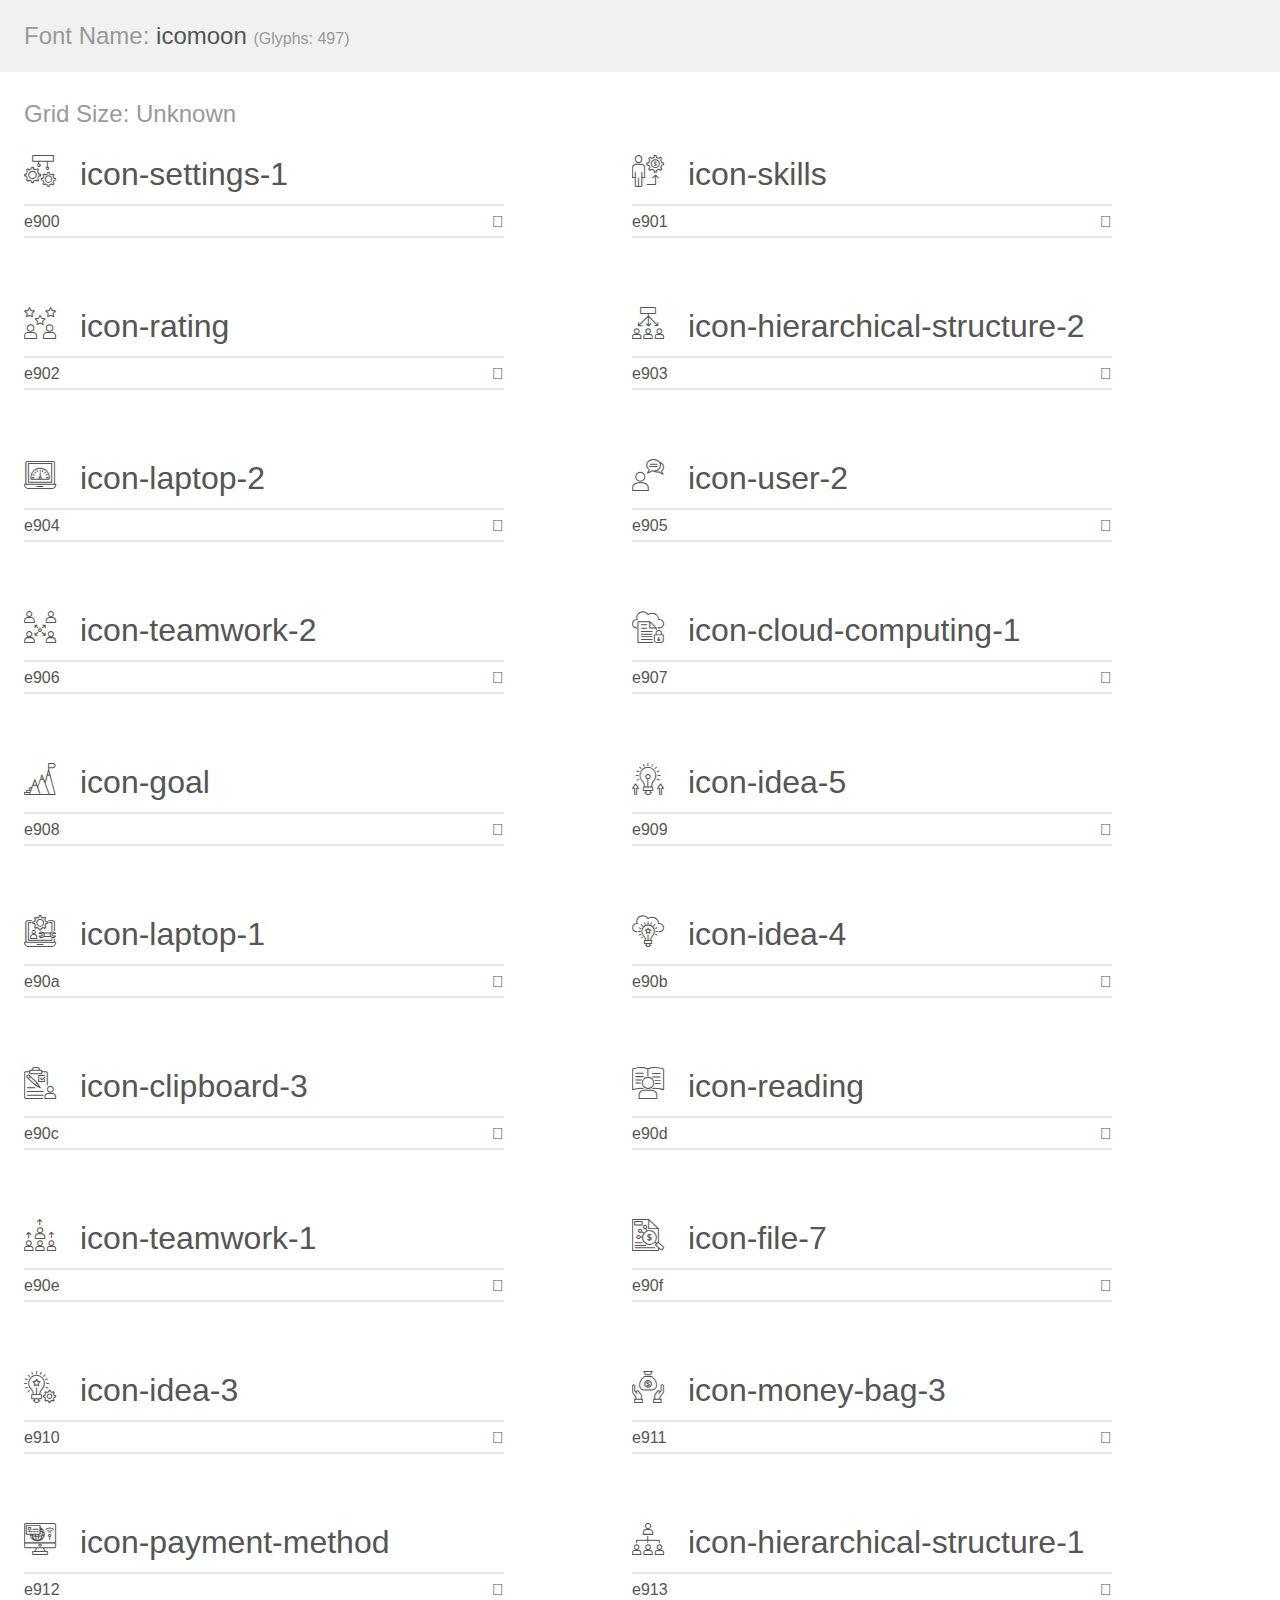
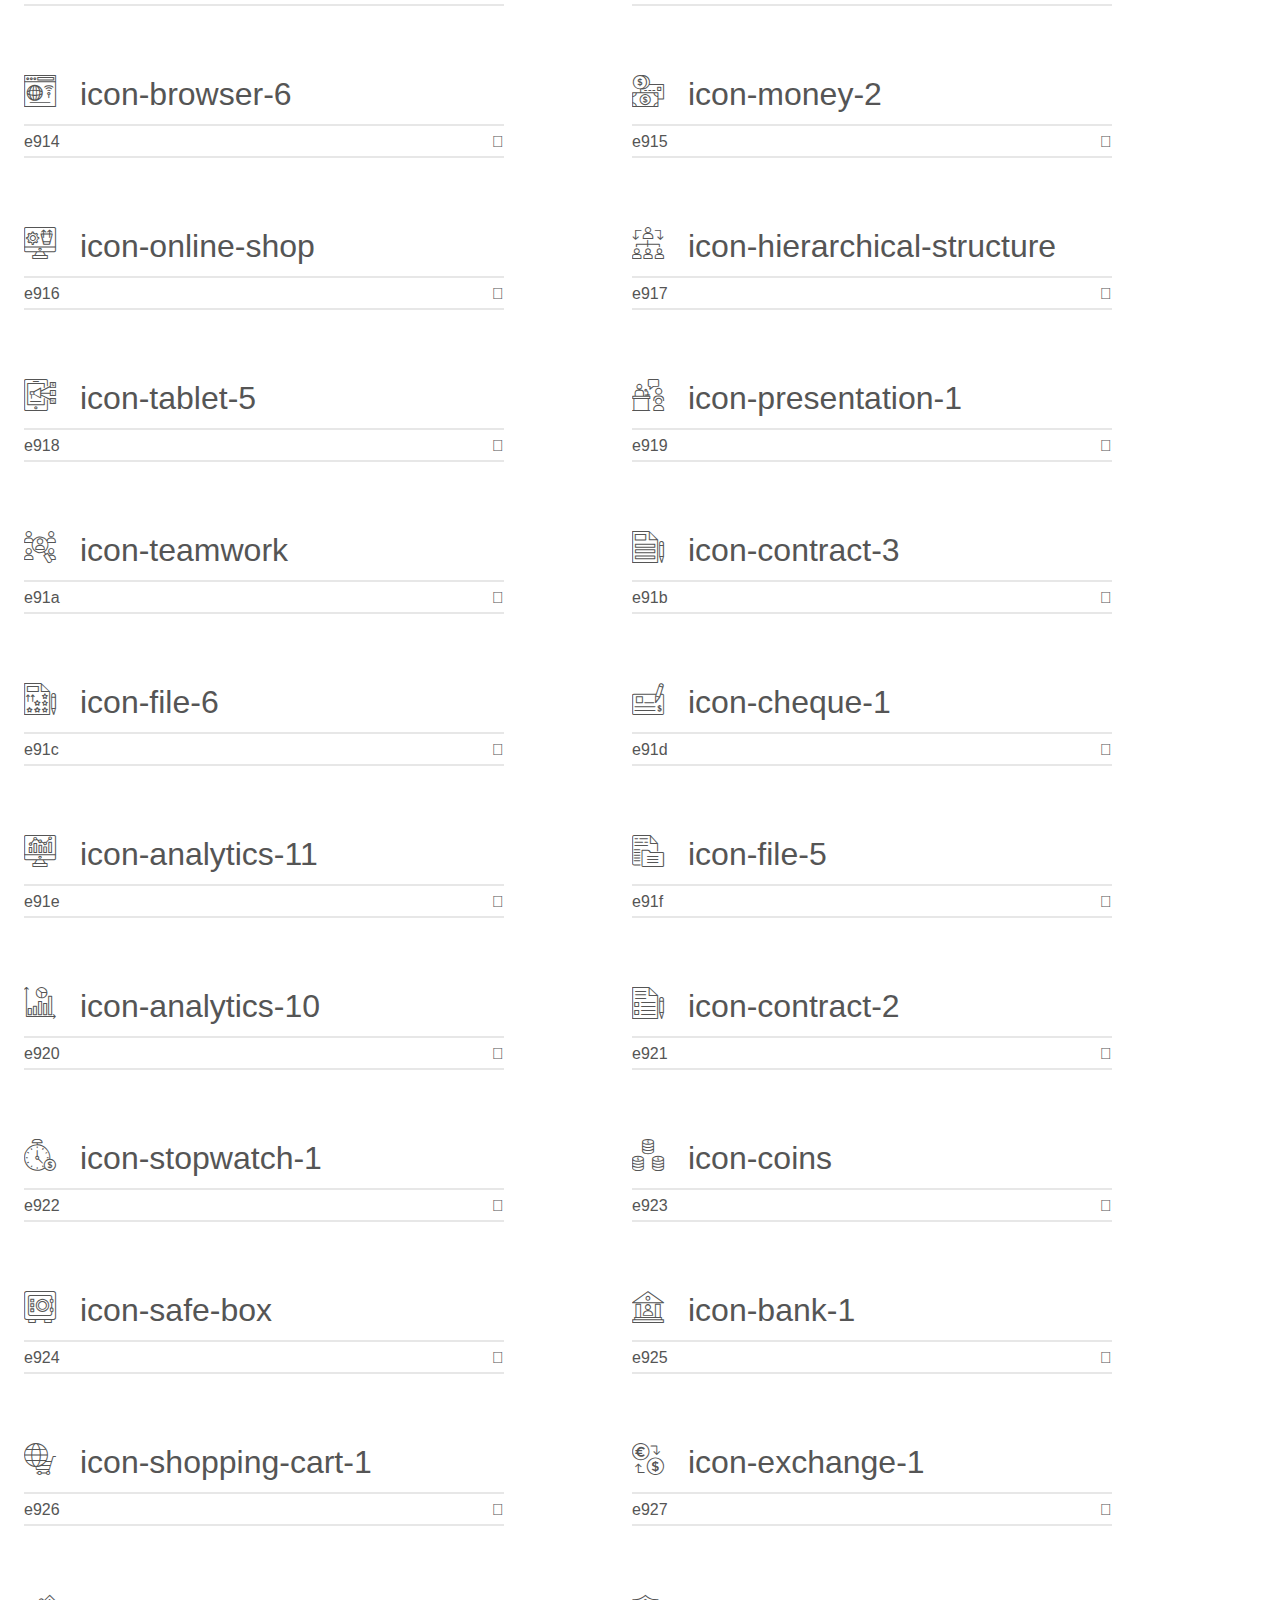
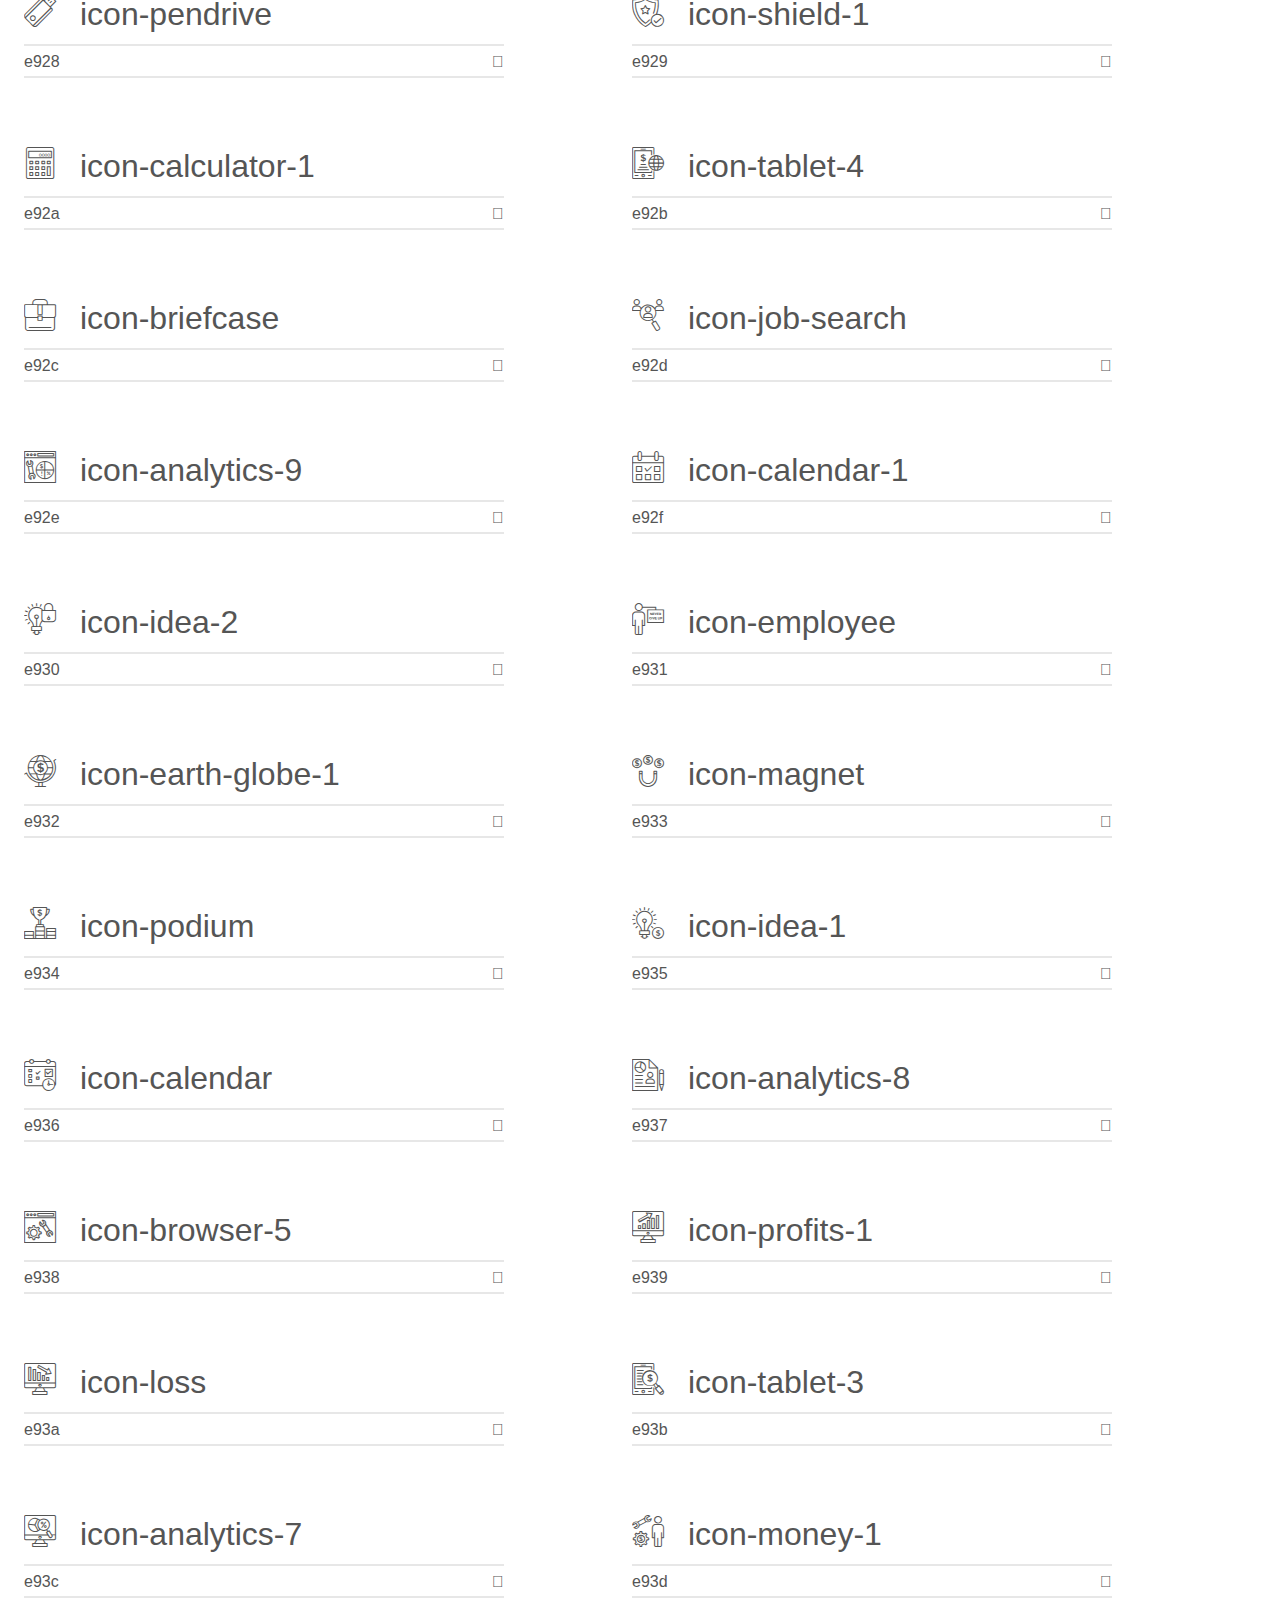
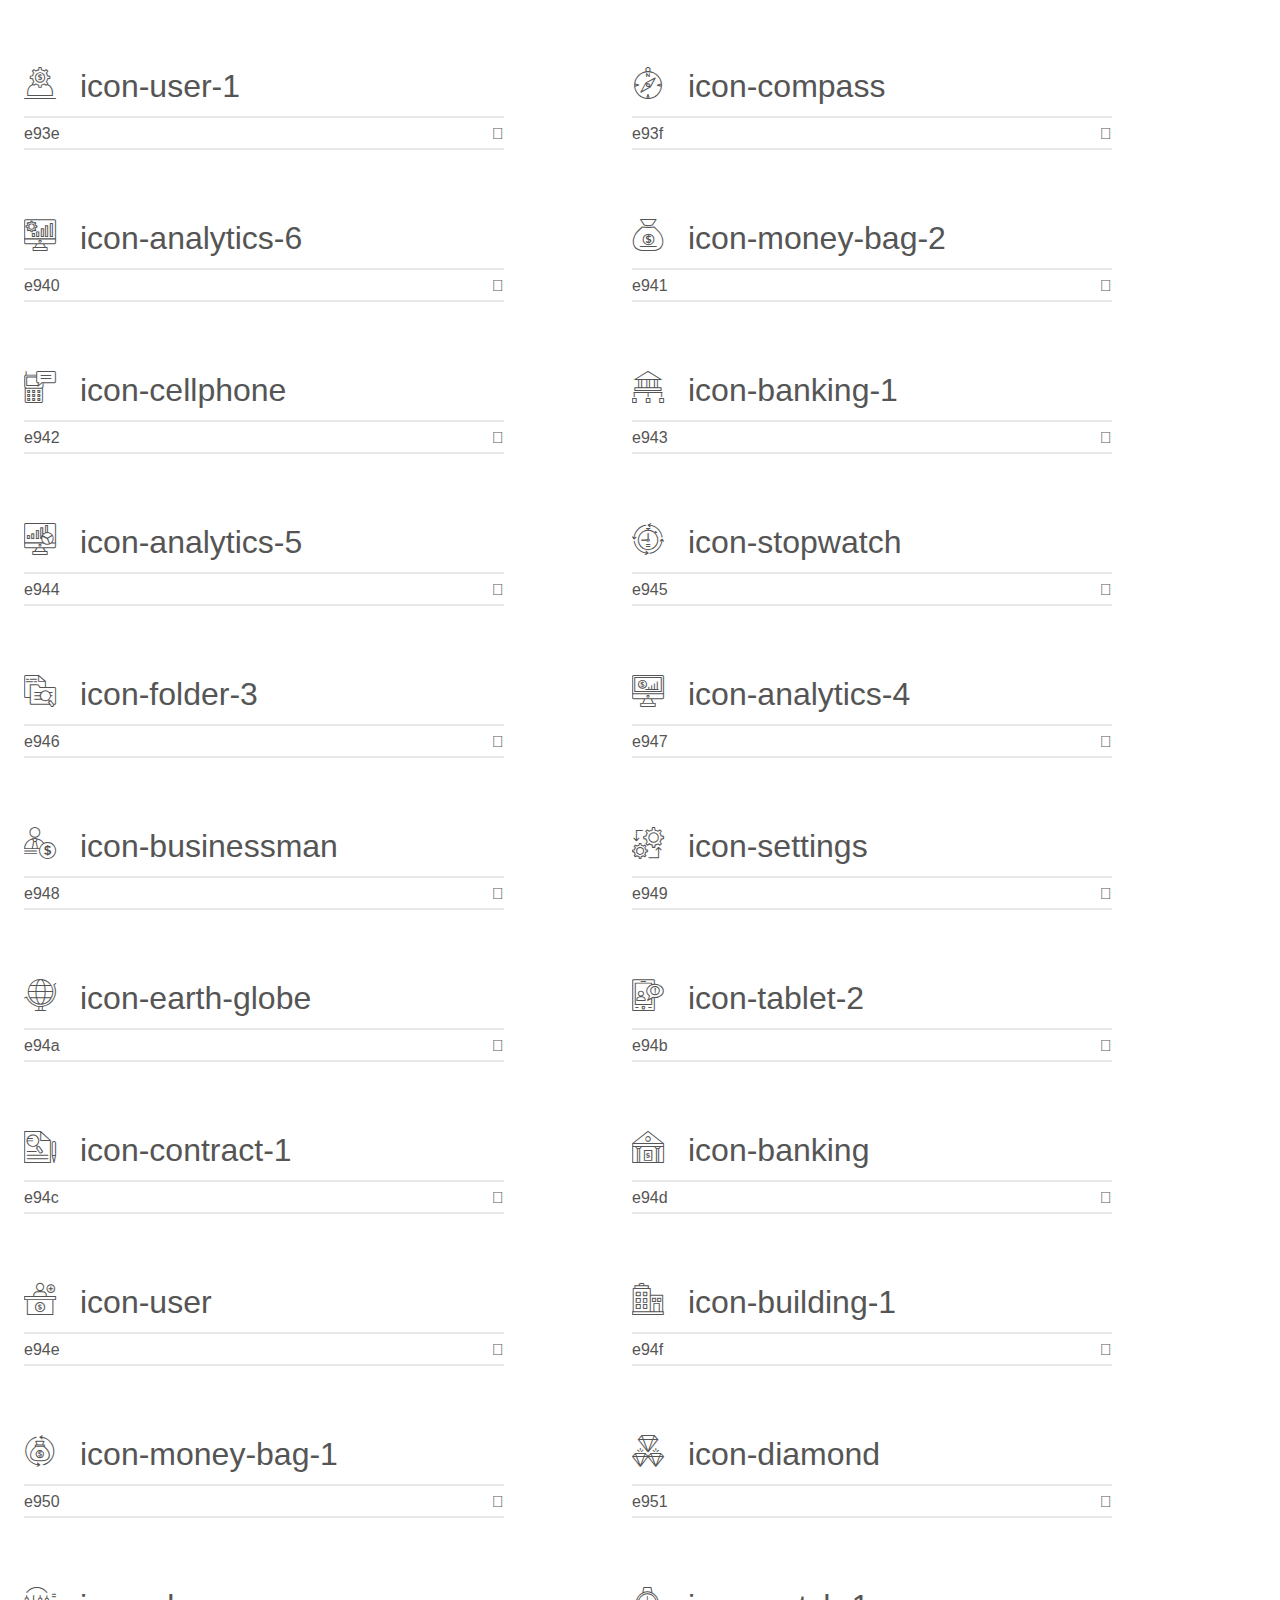
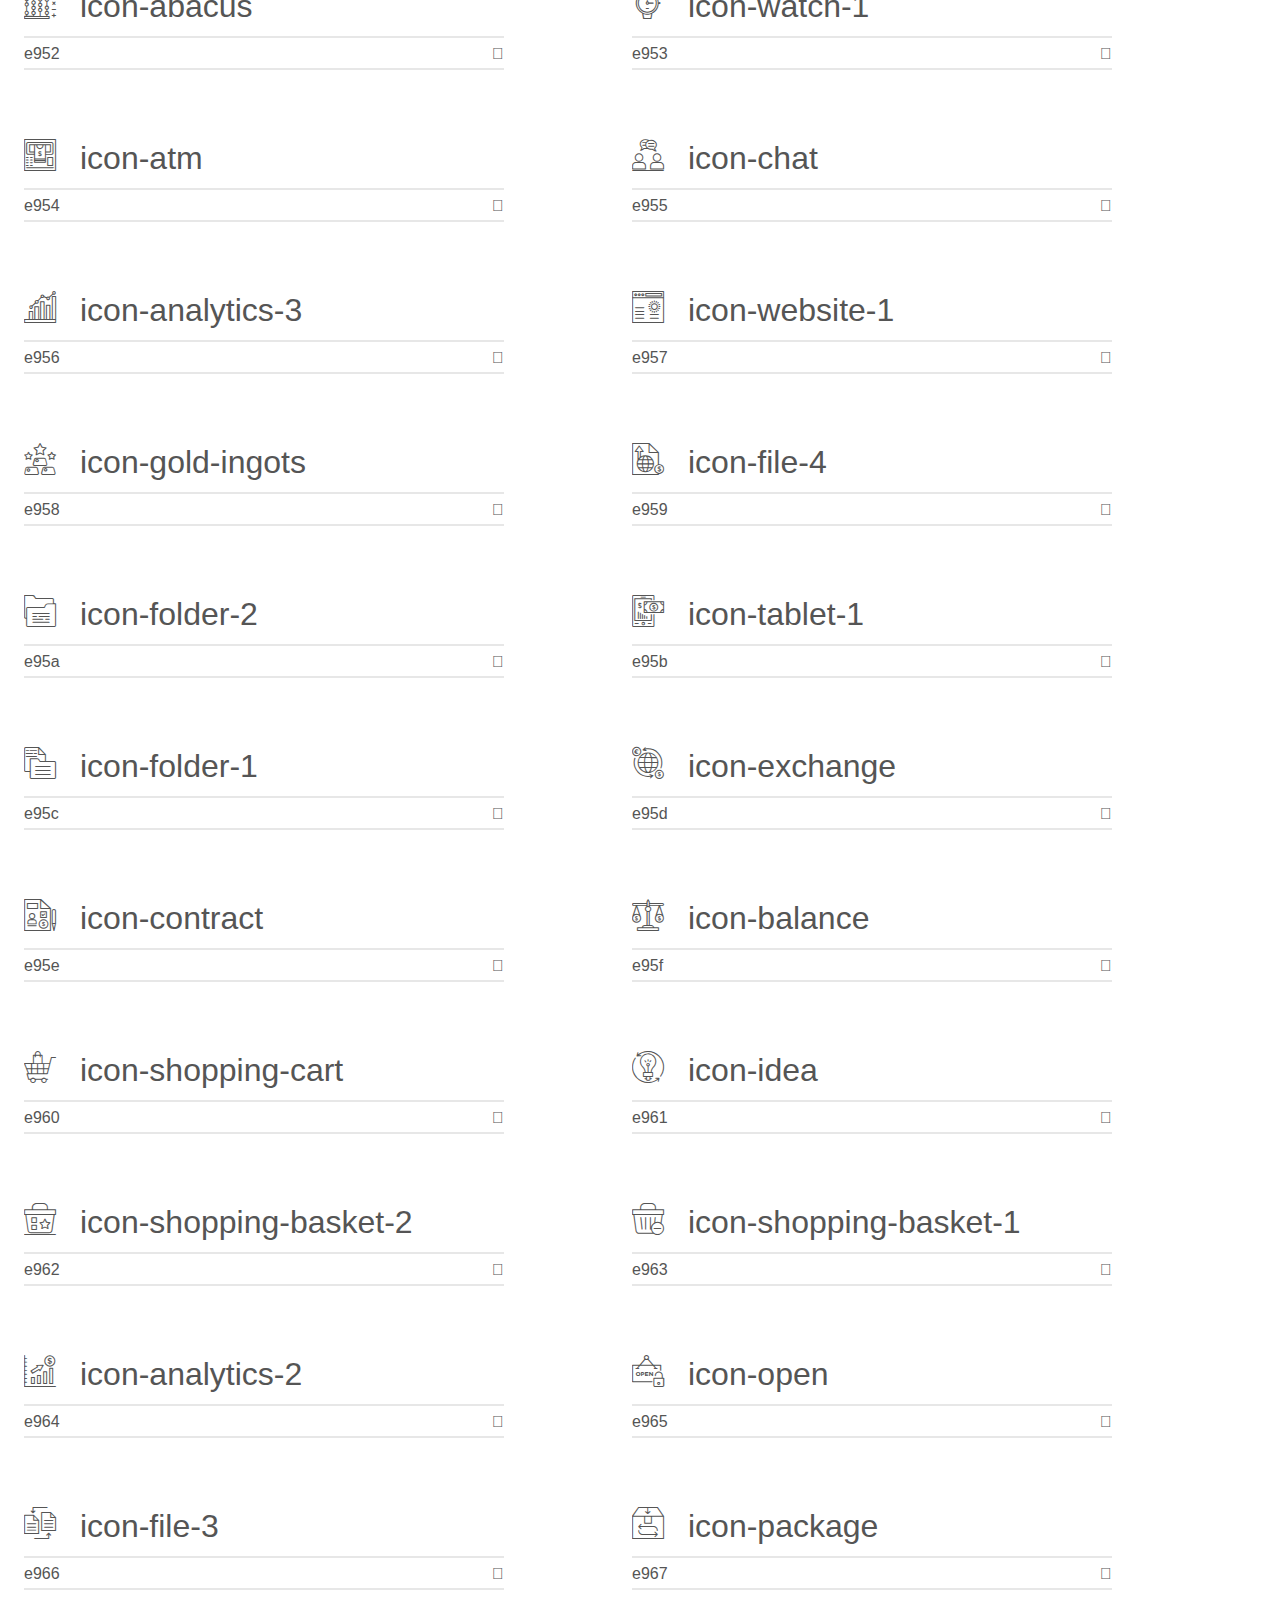
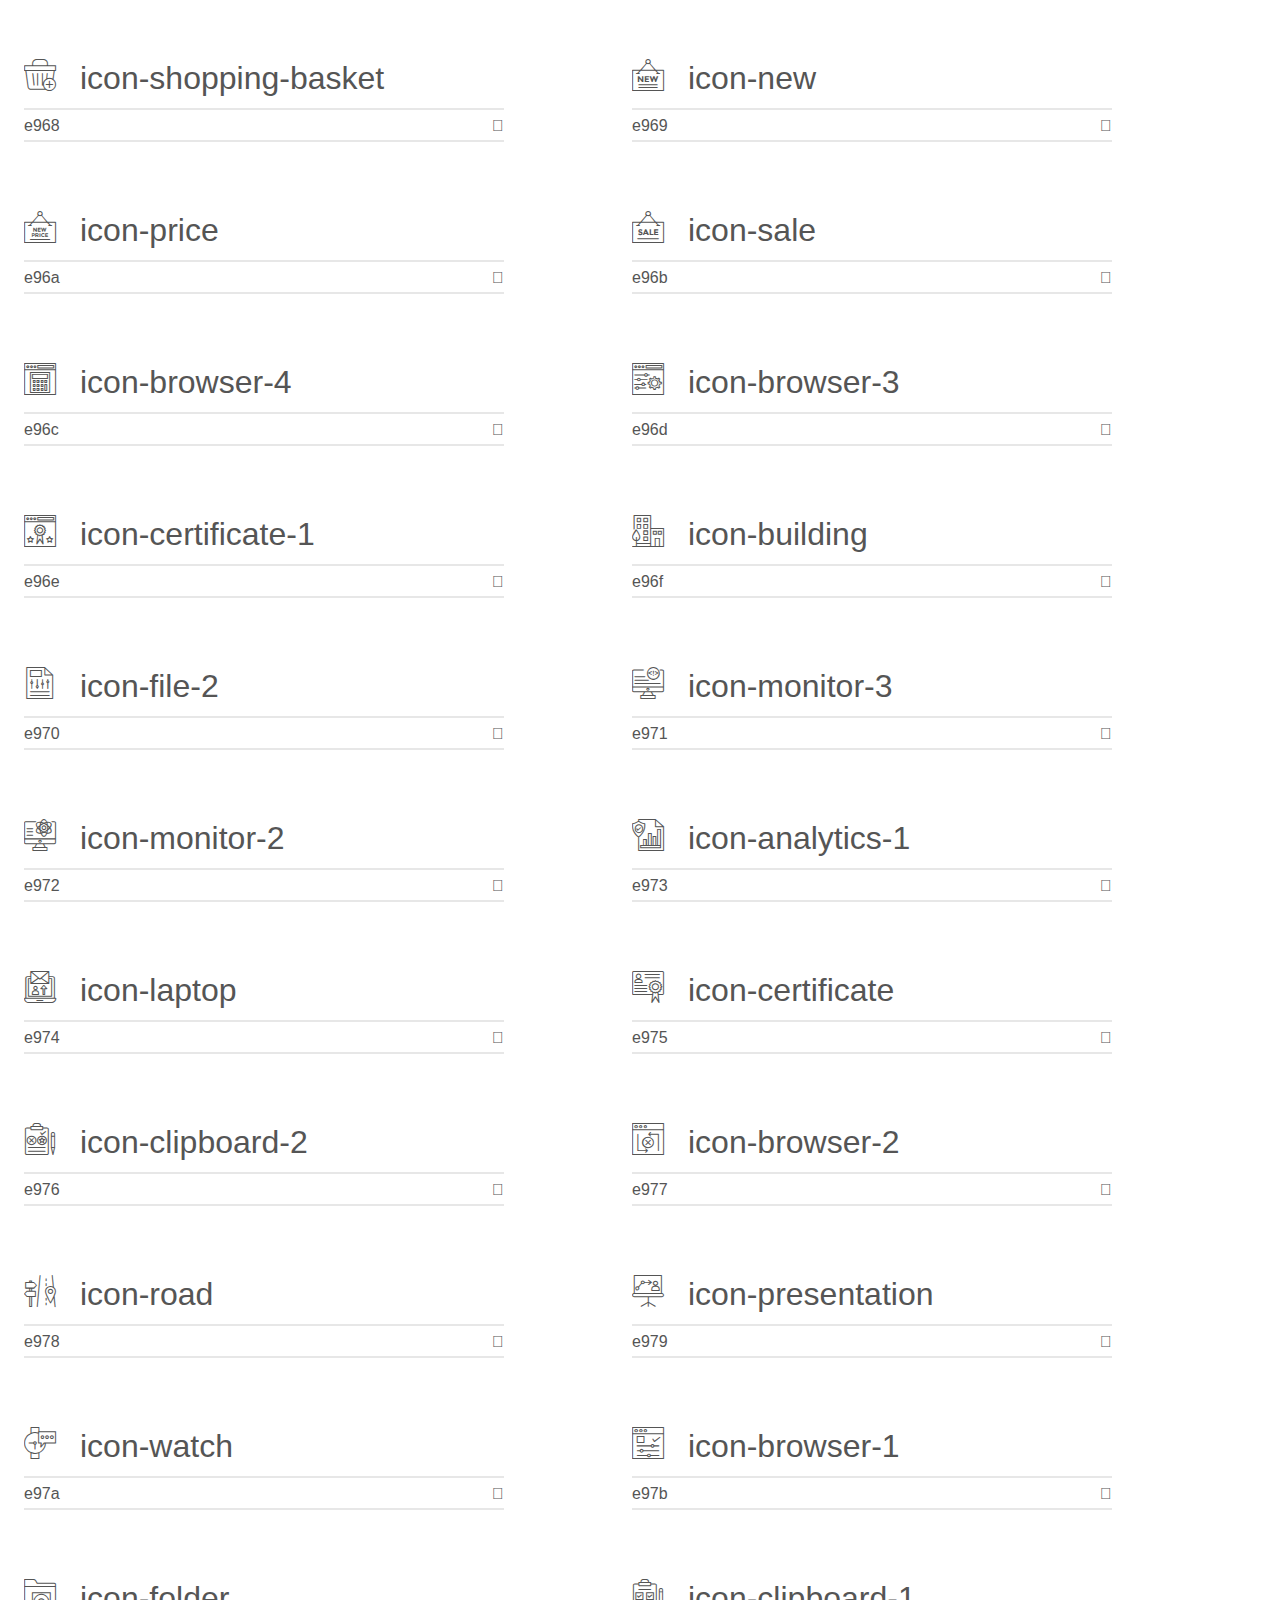
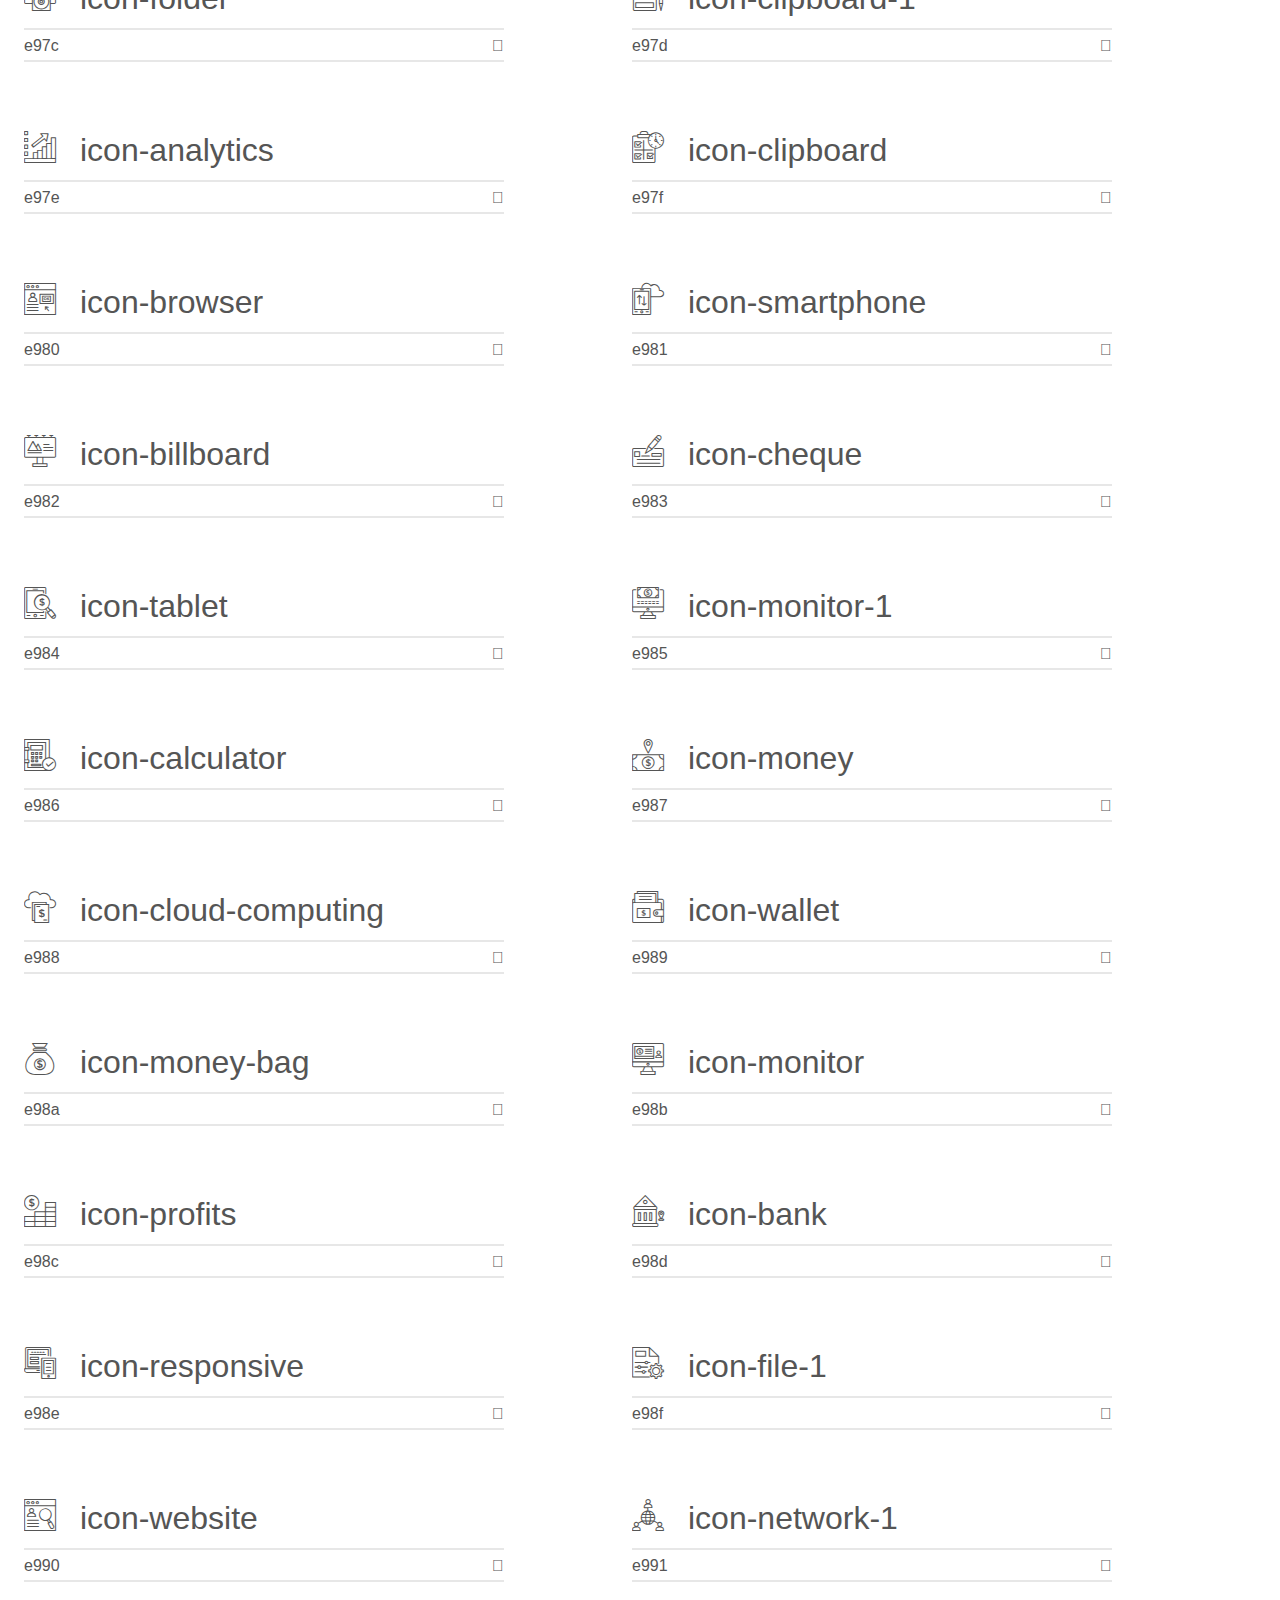
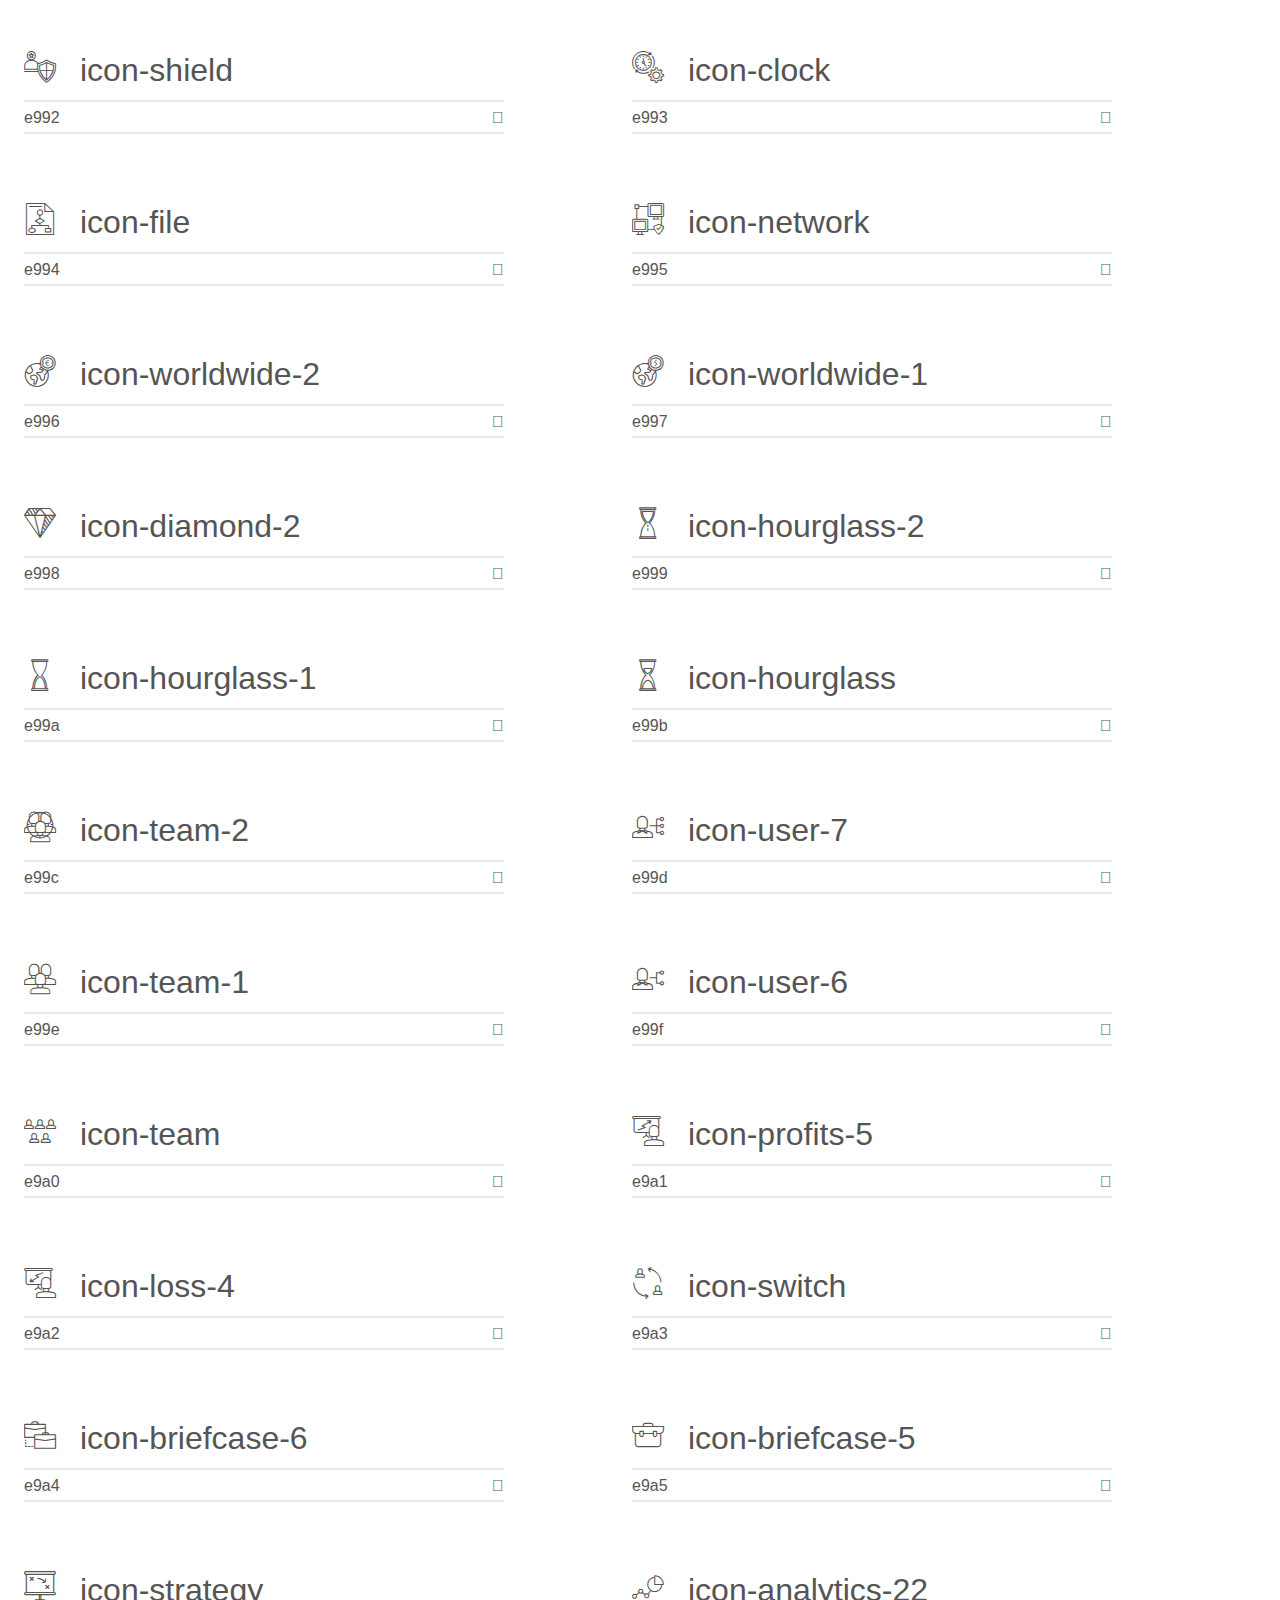
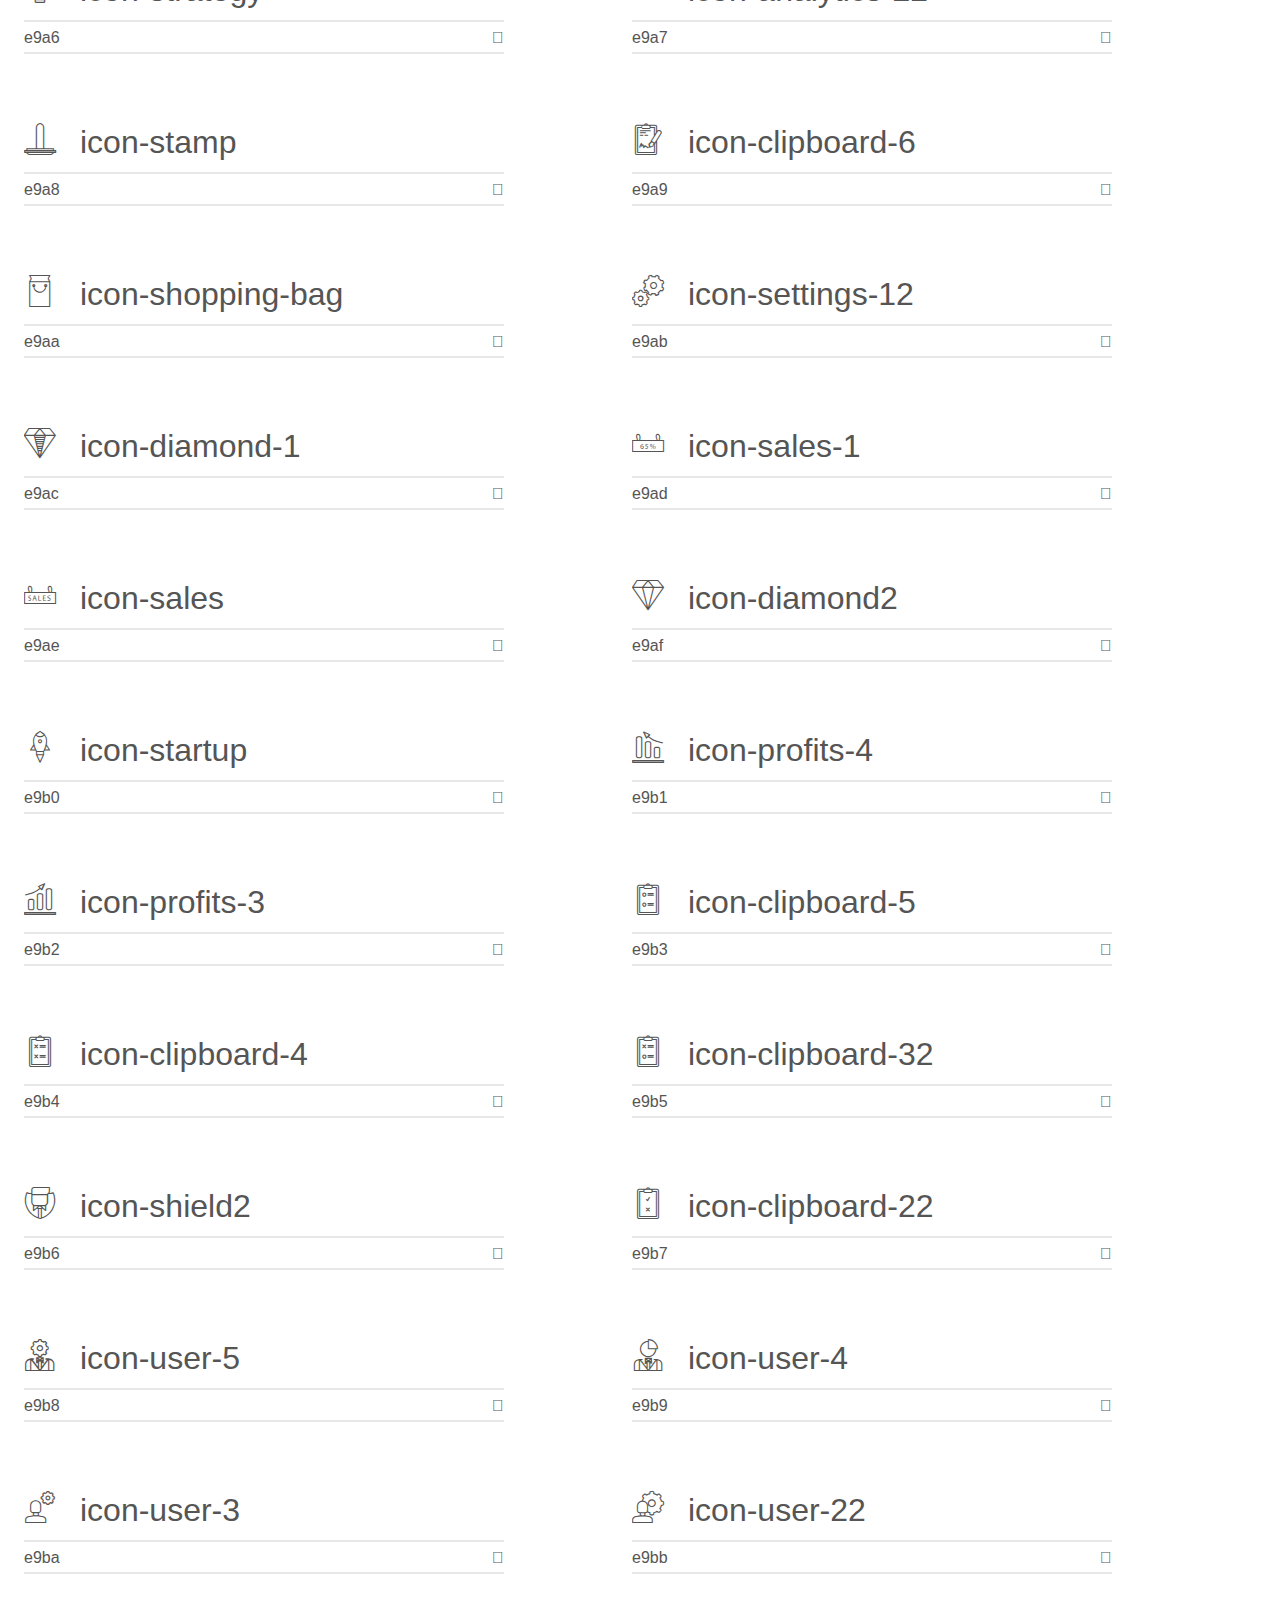
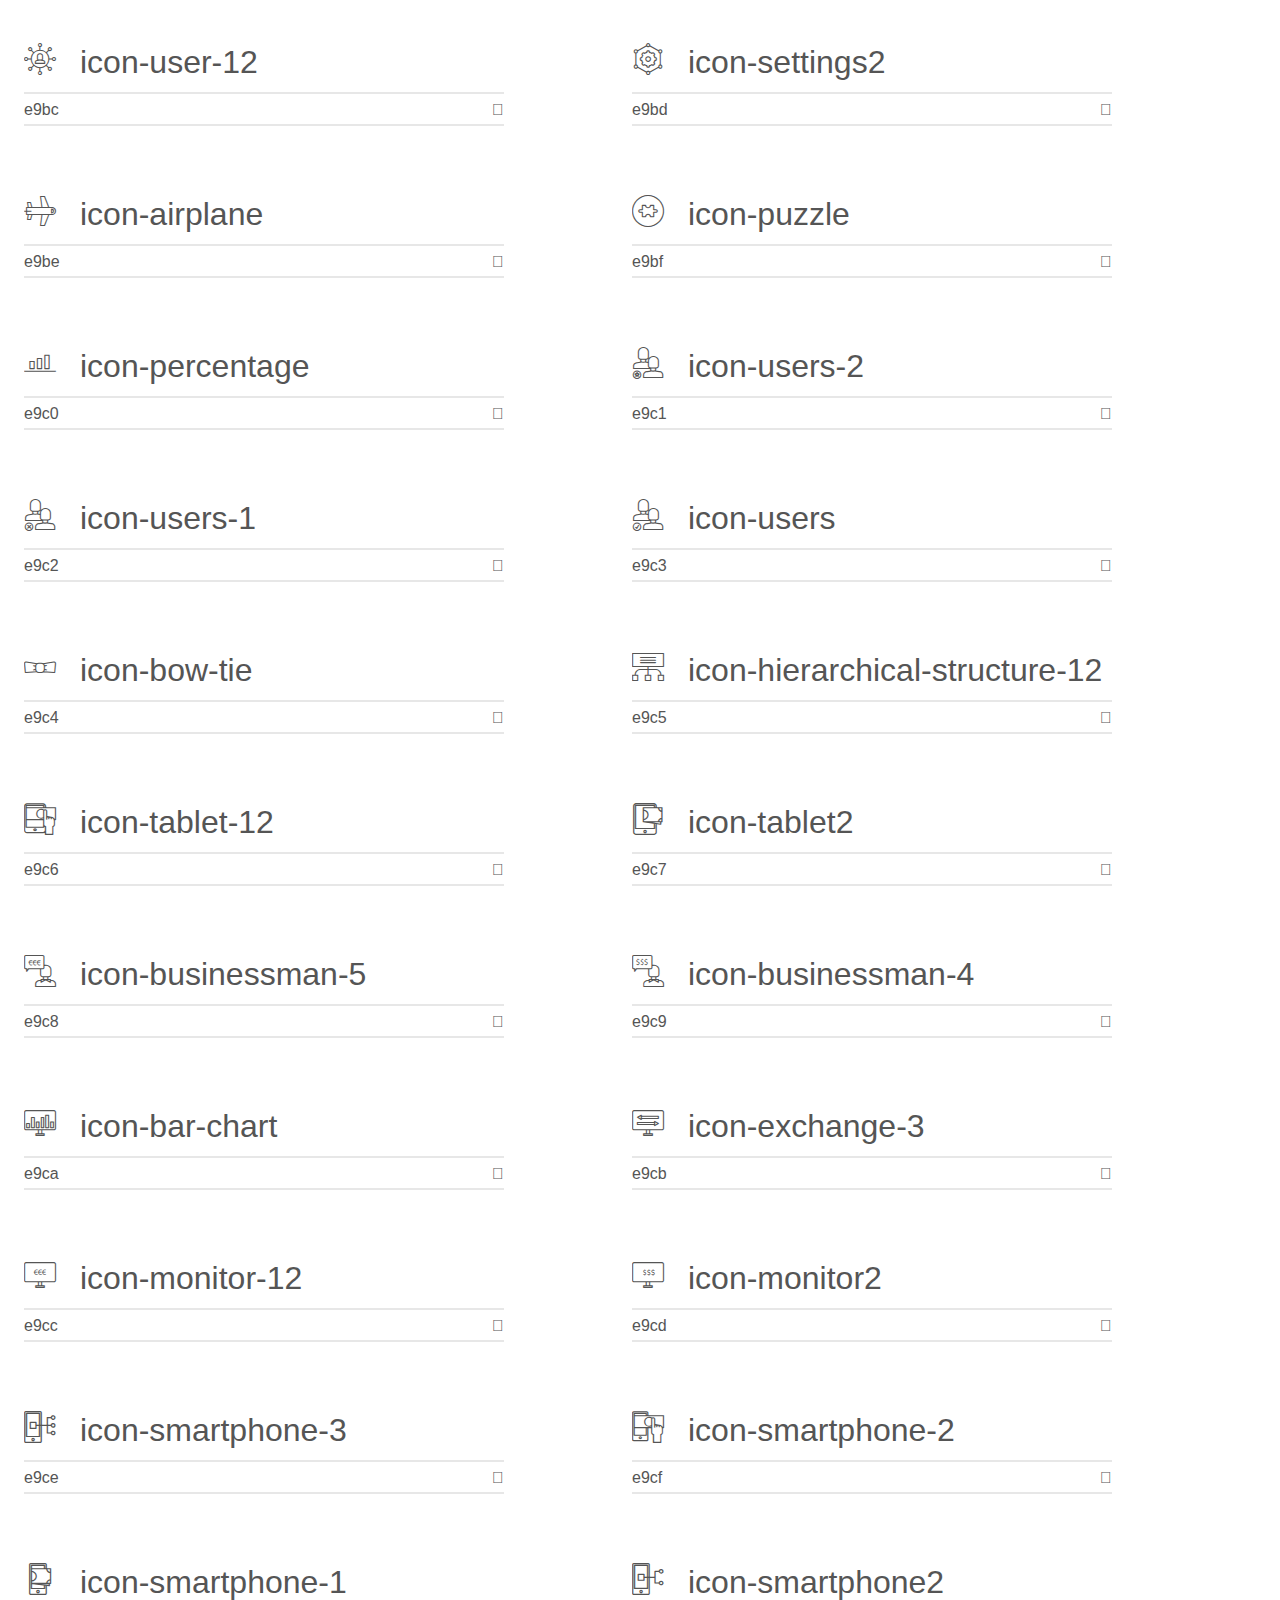
<file: icomoon/demo.html>
<!doctype html>
<html>
<head>
    <meta charset="utf-8">
    <title>IcoMoon Demo</title>
    <meta name="description" content="An Icon Font Generated By IcoMoon.io">
    <meta name="viewport" content="width=device-width, initial-scale=1">
    <link rel="stylesheet" href="demo-files/demo.css">
    <link rel="stylesheet" href="style.css"></head>
<body>
    <div class="bgc1 clearfix">
        <h1 class="mhmm mvm"><span class="fgc1">Font Name:</span> icomoon <small class="fgc1">(Glyphs:&nbsp;497)</small></h1>
    </div>
    <div class="clearfix mhl ptl">
        <h1 class="mvm mtn fgc1">Grid Size: Unknown</h1>
        <div class="glyph fs1">
            <div class="clearfix bshadow0 pbs">
                <span class="icon-settings-1">
                
                </span>
                <span class="mls"> icon-settings-1</span>
            </div>
            <fieldset class="fs0 size1of1 clearfix hidden-false">
                <input type="text" readonly value="e900" class="unit size1of2" />
                <input type="text" maxlength="1" readonly value="&#xe900;" class="unitRight size1of2 talign-right" />
            </fieldset>
            <div class="fs0 bshadow0 clearfix hidden-true">
                <span class="unit pvs fgc1">liga: </span>
                <input type="text" readonly value="" class="liga unitRight" />
            </div>
        </div>
        <div class="glyph fs1">
            <div class="clearfix bshadow0 pbs">
                <span class="icon-skills">
                
                </span>
                <span class="mls"> icon-skills</span>
            </div>
            <fieldset class="fs0 size1of1 clearfix hidden-false">
                <input type="text" readonly value="e901" class="unit size1of2" />
                <input type="text" maxlength="1" readonly value="&#xe901;" class="unitRight size1of2 talign-right" />
            </fieldset>
            <div class="fs0 bshadow0 clearfix hidden-true">
                <span class="unit pvs fgc1">liga: </span>
                <input type="text" readonly value="" class="liga unitRight" />
            </div>
        </div>
        <div class="glyph fs1">
            <div class="clearfix bshadow0 pbs">
                <span class="icon-rating">
                
                </span>
                <span class="mls"> icon-rating</span>
            </div>
            <fieldset class="fs0 size1of1 clearfix hidden-false">
                <input type="text" readonly value="e902" class="unit size1of2" />
                <input type="text" maxlength="1" readonly value="&#xe902;" class="unitRight size1of2 talign-right" />
            </fieldset>
            <div class="fs0 bshadow0 clearfix hidden-true">
                <span class="unit pvs fgc1">liga: </span>
                <input type="text" readonly value="" class="liga unitRight" />
            </div>
        </div>
        <div class="glyph fs1">
            <div class="clearfix bshadow0 pbs">
                <span class="icon-hierarchical-structure-2">
                
                </span>
                <span class="mls"> icon-hierarchical-structure-2</span>
            </div>
            <fieldset class="fs0 size1of1 clearfix hidden-false">
                <input type="text" readonly value="e903" class="unit size1of2" />
                <input type="text" maxlength="1" readonly value="&#xe903;" class="unitRight size1of2 talign-right" />
            </fieldset>
            <div class="fs0 bshadow0 clearfix hidden-true">
                <span class="unit pvs fgc1">liga: </span>
                <input type="text" readonly value="" class="liga unitRight" />
            </div>
        </div>
        <div class="glyph fs1">
            <div class="clearfix bshadow0 pbs">
                <span class="icon-laptop-2">
                
                </span>
                <span class="mls"> icon-laptop-2</span>
            </div>
            <fieldset class="fs0 size1of1 clearfix hidden-false">
                <input type="text" readonly value="e904" class="unit size1of2" />
                <input type="text" maxlength="1" readonly value="&#xe904;" class="unitRight size1of2 talign-right" />
            </fieldset>
            <div class="fs0 bshadow0 clearfix hidden-true">
                <span class="unit pvs fgc1">liga: </span>
                <input type="text" readonly value="" class="liga unitRight" />
            </div>
        </div>
        <div class="glyph fs1">
            <div class="clearfix bshadow0 pbs">
                <span class="icon-user-2">
                
                </span>
                <span class="mls"> icon-user-2</span>
            </div>
            <fieldset class="fs0 size1of1 clearfix hidden-false">
                <input type="text" readonly value="e905" class="unit size1of2" />
                <input type="text" maxlength="1" readonly value="&#xe905;" class="unitRight size1of2 talign-right" />
            </fieldset>
            <div class="fs0 bshadow0 clearfix hidden-true">
                <span class="unit pvs fgc1">liga: </span>
                <input type="text" readonly value="" class="liga unitRight" />
            </div>
        </div>
        <div class="glyph fs1">
            <div class="clearfix bshadow0 pbs">
                <span class="icon-teamwork-2">
                
                </span>
                <span class="mls"> icon-teamwork-2</span>
            </div>
            <fieldset class="fs0 size1of1 clearfix hidden-false">
                <input type="text" readonly value="e906" class="unit size1of2" />
                <input type="text" maxlength="1" readonly value="&#xe906;" class="unitRight size1of2 talign-right" />
            </fieldset>
            <div class="fs0 bshadow0 clearfix hidden-true">
                <span class="unit pvs fgc1">liga: </span>
                <input type="text" readonly value="" class="liga unitRight" />
            </div>
        </div>
        <div class="glyph fs1">
            <div class="clearfix bshadow0 pbs">
                <span class="icon-cloud-computing-1">
                
                </span>
                <span class="mls"> icon-cloud-computing-1</span>
            </div>
            <fieldset class="fs0 size1of1 clearfix hidden-false">
                <input type="text" readonly value="e907" class="unit size1of2" />
                <input type="text" maxlength="1" readonly value="&#xe907;" class="unitRight size1of2 talign-right" />
            </fieldset>
            <div class="fs0 bshadow0 clearfix hidden-true">
                <span class="unit pvs fgc1">liga: </span>
                <input type="text" readonly value="" class="liga unitRight" />
            </div>
        </div>
        <div class="glyph fs1">
            <div class="clearfix bshadow0 pbs">
                <span class="icon-goal">
                
                </span>
                <span class="mls"> icon-goal</span>
            </div>
            <fieldset class="fs0 size1of1 clearfix hidden-false">
                <input type="text" readonly value="e908" class="unit size1of2" />
                <input type="text" maxlength="1" readonly value="&#xe908;" class="unitRight size1of2 talign-right" />
            </fieldset>
            <div class="fs0 bshadow0 clearfix hidden-true">
                <span class="unit pvs fgc1">liga: </span>
                <input type="text" readonly value="" class="liga unitRight" />
            </div>
        </div>
        <div class="glyph fs1">
            <div class="clearfix bshadow0 pbs">
                <span class="icon-idea-5">
                
                </span>
                <span class="mls"> icon-idea-5</span>
            </div>
            <fieldset class="fs0 size1of1 clearfix hidden-false">
                <input type="text" readonly value="e909" class="unit size1of2" />
                <input type="text" maxlength="1" readonly value="&#xe909;" class="unitRight size1of2 talign-right" />
            </fieldset>
            <div class="fs0 bshadow0 clearfix hidden-true">
                <span class="unit pvs fgc1">liga: </span>
                <input type="text" readonly value="" class="liga unitRight" />
            </div>
        </div>
        <div class="glyph fs1">
            <div class="clearfix bshadow0 pbs">
                <span class="icon-laptop-1">
                
                </span>
                <span class="mls"> icon-laptop-1</span>
            </div>
            <fieldset class="fs0 size1of1 clearfix hidden-false">
                <input type="text" readonly value="e90a" class="unit size1of2" />
                <input type="text" maxlength="1" readonly value="&#xe90a;" class="unitRight size1of2 talign-right" />
            </fieldset>
            <div class="fs0 bshadow0 clearfix hidden-true">
                <span class="unit pvs fgc1">liga: </span>
                <input type="text" readonly value="" class="liga unitRight" />
            </div>
        </div>
        <div class="glyph fs1">
            <div class="clearfix bshadow0 pbs">
                <span class="icon-idea-4">
                
                </span>
                <span class="mls"> icon-idea-4</span>
            </div>
            <fieldset class="fs0 size1of1 clearfix hidden-false">
                <input type="text" readonly value="e90b" class="unit size1of2" />
                <input type="text" maxlength="1" readonly value="&#xe90b;" class="unitRight size1of2 talign-right" />
            </fieldset>
            <div class="fs0 bshadow0 clearfix hidden-true">
                <span class="unit pvs fgc1">liga: </span>
                <input type="text" readonly value="" class="liga unitRight" />
            </div>
        </div>
        <div class="glyph fs1">
            <div class="clearfix bshadow0 pbs">
                <span class="icon-clipboard-3">
                
                </span>
                <span class="mls"> icon-clipboard-3</span>
            </div>
            <fieldset class="fs0 size1of1 clearfix hidden-false">
                <input type="text" readonly value="e90c" class="unit size1of2" />
                <input type="text" maxlength="1" readonly value="&#xe90c;" class="unitRight size1of2 talign-right" />
            </fieldset>
            <div class="fs0 bshadow0 clearfix hidden-true">
                <span class="unit pvs fgc1">liga: </span>
                <input type="text" readonly value="" class="liga unitRight" />
            </div>
        </div>
        <div class="glyph fs1">
            <div class="clearfix bshadow0 pbs">
                <span class="icon-reading">
                
                </span>
                <span class="mls"> icon-reading</span>
            </div>
            <fieldset class="fs0 size1of1 clearfix hidden-false">
                <input type="text" readonly value="e90d" class="unit size1of2" />
                <input type="text" maxlength="1" readonly value="&#xe90d;" class="unitRight size1of2 talign-right" />
            </fieldset>
            <div class="fs0 bshadow0 clearfix hidden-true">
                <span class="unit pvs fgc1">liga: </span>
                <input type="text" readonly value="" class="liga unitRight" />
            </div>
        </div>
        <div class="glyph fs1">
            <div class="clearfix bshadow0 pbs">
                <span class="icon-teamwork-1">
                
                </span>
                <span class="mls"> icon-teamwork-1</span>
            </div>
            <fieldset class="fs0 size1of1 clearfix hidden-false">
                <input type="text" readonly value="e90e" class="unit size1of2" />
                <input type="text" maxlength="1" readonly value="&#xe90e;" class="unitRight size1of2 talign-right" />
            </fieldset>
            <div class="fs0 bshadow0 clearfix hidden-true">
                <span class="unit pvs fgc1">liga: </span>
                <input type="text" readonly value="" class="liga unitRight" />
            </div>
        </div>
        <div class="glyph fs1">
            <div class="clearfix bshadow0 pbs">
                <span class="icon-file-7">
                
                </span>
                <span class="mls"> icon-file-7</span>
            </div>
            <fieldset class="fs0 size1of1 clearfix hidden-false">
                <input type="text" readonly value="e90f" class="unit size1of2" />
                <input type="text" maxlength="1" readonly value="&#xe90f;" class="unitRight size1of2 talign-right" />
            </fieldset>
            <div class="fs0 bshadow0 clearfix hidden-true">
                <span class="unit pvs fgc1">liga: </span>
                <input type="text" readonly value="" class="liga unitRight" />
            </div>
        </div>
        <div class="glyph fs1">
            <div class="clearfix bshadow0 pbs">
                <span class="icon-idea-3">
                
                </span>
                <span class="mls"> icon-idea-3</span>
            </div>
            <fieldset class="fs0 size1of1 clearfix hidden-false">
                <input type="text" readonly value="e910" class="unit size1of2" />
                <input type="text" maxlength="1" readonly value="&#xe910;" class="unitRight size1of2 talign-right" />
            </fieldset>
            <div class="fs0 bshadow0 clearfix hidden-true">
                <span class="unit pvs fgc1">liga: </span>
                <input type="text" readonly value="" class="liga unitRight" />
            </div>
        </div>
        <div class="glyph fs1">
            <div class="clearfix bshadow0 pbs">
                <span class="icon-money-bag-3">
                
                </span>
                <span class="mls"> icon-money-bag-3</span>
            </div>
            <fieldset class="fs0 size1of1 clearfix hidden-false">
                <input type="text" readonly value="e911" class="unit size1of2" />
                <input type="text" maxlength="1" readonly value="&#xe911;" class="unitRight size1of2 talign-right" />
            </fieldset>
            <div class="fs0 bshadow0 clearfix hidden-true">
                <span class="unit pvs fgc1">liga: </span>
                <input type="text" readonly value="" class="liga unitRight" />
            </div>
        </div>
        <div class="glyph fs1">
            <div class="clearfix bshadow0 pbs">
                <span class="icon-payment-method">
                
                </span>
                <span class="mls"> icon-payment-method</span>
            </div>
            <fieldset class="fs0 size1of1 clearfix hidden-false">
                <input type="text" readonly value="e912" class="unit size1of2" />
                <input type="text" maxlength="1" readonly value="&#xe912;" class="unitRight size1of2 talign-right" />
            </fieldset>
            <div class="fs0 bshadow0 clearfix hidden-true">
                <span class="unit pvs fgc1">liga: </span>
                <input type="text" readonly value="" class="liga unitRight" />
            </div>
        </div>
        <div class="glyph fs1">
            <div class="clearfix bshadow0 pbs">
                <span class="icon-hierarchical-structure-1">
                
                </span>
                <span class="mls"> icon-hierarchical-structure-1</span>
            </div>
            <fieldset class="fs0 size1of1 clearfix hidden-false">
                <input type="text" readonly value="e913" class="unit size1of2" />
                <input type="text" maxlength="1" readonly value="&#xe913;" class="unitRight size1of2 talign-right" />
            </fieldset>
            <div class="fs0 bshadow0 clearfix hidden-true">
                <span class="unit pvs fgc1">liga: </span>
                <input type="text" readonly value="" class="liga unitRight" />
            </div>
        </div>
        <div class="glyph fs1">
            <div class="clearfix bshadow0 pbs">
                <span class="icon-browser-6">
                
                </span>
                <span class="mls"> icon-browser-6</span>
            </div>
            <fieldset class="fs0 size1of1 clearfix hidden-false">
                <input type="text" readonly value="e914" class="unit size1of2" />
                <input type="text" maxlength="1" readonly value="&#xe914;" class="unitRight size1of2 talign-right" />
            </fieldset>
            <div class="fs0 bshadow0 clearfix hidden-true">
                <span class="unit pvs fgc1">liga: </span>
                <input type="text" readonly value="" class="liga unitRight" />
            </div>
        </div>
        <div class="glyph fs1">
            <div class="clearfix bshadow0 pbs">
                <span class="icon-money-2">
                
                </span>
                <span class="mls"> icon-money-2</span>
            </div>
            <fieldset class="fs0 size1of1 clearfix hidden-false">
                <input type="text" readonly value="e915" class="unit size1of2" />
                <input type="text" maxlength="1" readonly value="&#xe915;" class="unitRight size1of2 talign-right" />
            </fieldset>
            <div class="fs0 bshadow0 clearfix hidden-true">
                <span class="unit pvs fgc1">liga: </span>
                <input type="text" readonly value="" class="liga unitRight" />
            </div>
        </div>
        <div class="glyph fs1">
            <div class="clearfix bshadow0 pbs">
                <span class="icon-online-shop">
                
                </span>
                <span class="mls"> icon-online-shop</span>
            </div>
            <fieldset class="fs0 size1of1 clearfix hidden-false">
                <input type="text" readonly value="e916" class="unit size1of2" />
                <input type="text" maxlength="1" readonly value="&#xe916;" class="unitRight size1of2 talign-right" />
            </fieldset>
            <div class="fs0 bshadow0 clearfix hidden-true">
                <span class="unit pvs fgc1">liga: </span>
                <input type="text" readonly value="" class="liga unitRight" />
            </div>
        </div>
        <div class="glyph fs1">
            <div class="clearfix bshadow0 pbs">
                <span class="icon-hierarchical-structure">
                
                </span>
                <span class="mls"> icon-hierarchical-structure</span>
            </div>
            <fieldset class="fs0 size1of1 clearfix hidden-false">
                <input type="text" readonly value="e917" class="unit size1of2" />
                <input type="text" maxlength="1" readonly value="&#xe917;" class="unitRight size1of2 talign-right" />
            </fieldset>
            <div class="fs0 bshadow0 clearfix hidden-true">
                <span class="unit pvs fgc1">liga: </span>
                <input type="text" readonly value="" class="liga unitRight" />
            </div>
        </div>
        <div class="glyph fs1">
            <div class="clearfix bshadow0 pbs">
                <span class="icon-tablet-5">
                
                </span>
                <span class="mls"> icon-tablet-5</span>
            </div>
            <fieldset class="fs0 size1of1 clearfix hidden-false">
                <input type="text" readonly value="e918" class="unit size1of2" />
                <input type="text" maxlength="1" readonly value="&#xe918;" class="unitRight size1of2 talign-right" />
            </fieldset>
            <div class="fs0 bshadow0 clearfix hidden-true">
                <span class="unit pvs fgc1">liga: </span>
                <input type="text" readonly value="" class="liga unitRight" />
            </div>
        </div>
        <div class="glyph fs1">
            <div class="clearfix bshadow0 pbs">
                <span class="icon-presentation-1">
                
                </span>
                <span class="mls"> icon-presentation-1</span>
            </div>
            <fieldset class="fs0 size1of1 clearfix hidden-false">
                <input type="text" readonly value="e919" class="unit size1of2" />
                <input type="text" maxlength="1" readonly value="&#xe919;" class="unitRight size1of2 talign-right" />
            </fieldset>
            <div class="fs0 bshadow0 clearfix hidden-true">
                <span class="unit pvs fgc1">liga: </span>
                <input type="text" readonly value="" class="liga unitRight" />
            </div>
        </div>
        <div class="glyph fs1">
            <div class="clearfix bshadow0 pbs">
                <span class="icon-teamwork">
                
                </span>
                <span class="mls"> icon-teamwork</span>
            </div>
            <fieldset class="fs0 size1of1 clearfix hidden-false">
                <input type="text" readonly value="e91a" class="unit size1of2" />
                <input type="text" maxlength="1" readonly value="&#xe91a;" class="unitRight size1of2 talign-right" />
            </fieldset>
            <div class="fs0 bshadow0 clearfix hidden-true">
                <span class="unit pvs fgc1">liga: </span>
                <input type="text" readonly value="" class="liga unitRight" />
            </div>
        </div>
        <div class="glyph fs1">
            <div class="clearfix bshadow0 pbs">
                <span class="icon-contract-3">
                
                </span>
                <span class="mls"> icon-contract-3</span>
            </div>
            <fieldset class="fs0 size1of1 clearfix hidden-false">
                <input type="text" readonly value="e91b" class="unit size1of2" />
                <input type="text" maxlength="1" readonly value="&#xe91b;" class="unitRight size1of2 talign-right" />
            </fieldset>
            <div class="fs0 bshadow0 clearfix hidden-true">
                <span class="unit pvs fgc1">liga: </span>
                <input type="text" readonly value="" class="liga unitRight" />
            </div>
        </div>
        <div class="glyph fs1">
            <div class="clearfix bshadow0 pbs">
                <span class="icon-file-6">
                
                </span>
                <span class="mls"> icon-file-6</span>
            </div>
            <fieldset class="fs0 size1of1 clearfix hidden-false">
                <input type="text" readonly value="e91c" class="unit size1of2" />
                <input type="text" maxlength="1" readonly value="&#xe91c;" class="unitRight size1of2 talign-right" />
            </fieldset>
            <div class="fs0 bshadow0 clearfix hidden-true">
                <span class="unit pvs fgc1">liga: </span>
                <input type="text" readonly value="" class="liga unitRight" />
            </div>
        </div>
        <div class="glyph fs1">
            <div class="clearfix bshadow0 pbs">
                <span class="icon-cheque-1">
                
                </span>
                <span class="mls"> icon-cheque-1</span>
            </div>
            <fieldset class="fs0 size1of1 clearfix hidden-false">
                <input type="text" readonly value="e91d" class="unit size1of2" />
                <input type="text" maxlength="1" readonly value="&#xe91d;" class="unitRight size1of2 talign-right" />
            </fieldset>
            <div class="fs0 bshadow0 clearfix hidden-true">
                <span class="unit pvs fgc1">liga: </span>
                <input type="text" readonly value="" class="liga unitRight" />
            </div>
        </div>
        <div class="glyph fs1">
            <div class="clearfix bshadow0 pbs">
                <span class="icon-analytics-11">
                
                </span>
                <span class="mls"> icon-analytics-11</span>
            </div>
            <fieldset class="fs0 size1of1 clearfix hidden-false">
                <input type="text" readonly value="e91e" class="unit size1of2" />
                <input type="text" maxlength="1" readonly value="&#xe91e;" class="unitRight size1of2 talign-right" />
            </fieldset>
            <div class="fs0 bshadow0 clearfix hidden-true">
                <span class="unit pvs fgc1">liga: </span>
                <input type="text" readonly value="" class="liga unitRight" />
            </div>
        </div>
        <div class="glyph fs1">
            <div class="clearfix bshadow0 pbs">
                <span class="icon-file-5">
                
                </span>
                <span class="mls"> icon-file-5</span>
            </div>
            <fieldset class="fs0 size1of1 clearfix hidden-false">
                <input type="text" readonly value="e91f" class="unit size1of2" />
                <input type="text" maxlength="1" readonly value="&#xe91f;" class="unitRight size1of2 talign-right" />
            </fieldset>
            <div class="fs0 bshadow0 clearfix hidden-true">
                <span class="unit pvs fgc1">liga: </span>
                <input type="text" readonly value="" class="liga unitRight" />
            </div>
        </div>
        <div class="glyph fs1">
            <div class="clearfix bshadow0 pbs">
                <span class="icon-analytics-10">
                
                </span>
                <span class="mls"> icon-analytics-10</span>
            </div>
            <fieldset class="fs0 size1of1 clearfix hidden-false">
                <input type="text" readonly value="e920" class="unit size1of2" />
                <input type="text" maxlength="1" readonly value="&#xe920;" class="unitRight size1of2 talign-right" />
            </fieldset>
            <div class="fs0 bshadow0 clearfix hidden-true">
                <span class="unit pvs fgc1">liga: </span>
                <input type="text" readonly value="" class="liga unitRight" />
            </div>
        </div>
        <div class="glyph fs1">
            <div class="clearfix bshadow0 pbs">
                <span class="icon-contract-2">
                
                </span>
                <span class="mls"> icon-contract-2</span>
            </div>
            <fieldset class="fs0 size1of1 clearfix hidden-false">
                <input type="text" readonly value="e921" class="unit size1of2" />
                <input type="text" maxlength="1" readonly value="&#xe921;" class="unitRight size1of2 talign-right" />
            </fieldset>
            <div class="fs0 bshadow0 clearfix hidden-true">
                <span class="unit pvs fgc1">liga: </span>
                <input type="text" readonly value="" class="liga unitRight" />
            </div>
        </div>
        <div class="glyph fs1">
            <div class="clearfix bshadow0 pbs">
                <span class="icon-stopwatch-1">
                
                </span>
                <span class="mls"> icon-stopwatch-1</span>
            </div>
            <fieldset class="fs0 size1of1 clearfix hidden-false">
                <input type="text" readonly value="e922" class="unit size1of2" />
                <input type="text" maxlength="1" readonly value="&#xe922;" class="unitRight size1of2 talign-right" />
            </fieldset>
            <div class="fs0 bshadow0 clearfix hidden-true">
                <span class="unit pvs fgc1">liga: </span>
                <input type="text" readonly value="" class="liga unitRight" />
            </div>
        </div>
        <div class="glyph fs1">
            <div class="clearfix bshadow0 pbs">
                <span class="icon-coins">
                
                </span>
                <span class="mls"> icon-coins</span>
            </div>
            <fieldset class="fs0 size1of1 clearfix hidden-false">
                <input type="text" readonly value="e923" class="unit size1of2" />
                <input type="text" maxlength="1" readonly value="&#xe923;" class="unitRight size1of2 talign-right" />
            </fieldset>
            <div class="fs0 bshadow0 clearfix hidden-true">
                <span class="unit pvs fgc1">liga: </span>
                <input type="text" readonly value="" class="liga unitRight" />
            </div>
        </div>
        <div class="glyph fs1">
            <div class="clearfix bshadow0 pbs">
                <span class="icon-safe-box">
                
                </span>
                <span class="mls"> icon-safe-box</span>
            </div>
            <fieldset class="fs0 size1of1 clearfix hidden-false">
                <input type="text" readonly value="e924" class="unit size1of2" />
                <input type="text" maxlength="1" readonly value="&#xe924;" class="unitRight size1of2 talign-right" />
            </fieldset>
            <div class="fs0 bshadow0 clearfix hidden-true">
                <span class="unit pvs fgc1">liga: </span>
                <input type="text" readonly value="" class="liga unitRight" />
            </div>
        </div>
        <div class="glyph fs1">
            <div class="clearfix bshadow0 pbs">
                <span class="icon-bank-1">
                
                </span>
                <span class="mls"> icon-bank-1</span>
            </div>
            <fieldset class="fs0 size1of1 clearfix hidden-false">
                <input type="text" readonly value="e925" class="unit size1of2" />
                <input type="text" maxlength="1" readonly value="&#xe925;" class="unitRight size1of2 talign-right" />
            </fieldset>
            <div class="fs0 bshadow0 clearfix hidden-true">
                <span class="unit pvs fgc1">liga: </span>
                <input type="text" readonly value="" class="liga unitRight" />
            </div>
        </div>
        <div class="glyph fs1">
            <div class="clearfix bshadow0 pbs">
                <span class="icon-shopping-cart-1">
                
                </span>
                <span class="mls"> icon-shopping-cart-1</span>
            </div>
            <fieldset class="fs0 size1of1 clearfix hidden-false">
                <input type="text" readonly value="e926" class="unit size1of2" />
                <input type="text" maxlength="1" readonly value="&#xe926;" class="unitRight size1of2 talign-right" />
            </fieldset>
            <div class="fs0 bshadow0 clearfix hidden-true">
                <span class="unit pvs fgc1">liga: </span>
                <input type="text" readonly value="" class="liga unitRight" />
            </div>
        </div>
        <div class="glyph fs1">
            <div class="clearfix bshadow0 pbs">
                <span class="icon-exchange-1">
                
                </span>
                <span class="mls"> icon-exchange-1</span>
            </div>
            <fieldset class="fs0 size1of1 clearfix hidden-false">
                <input type="text" readonly value="e927" class="unit size1of2" />
                <input type="text" maxlength="1" readonly value="&#xe927;" class="unitRight size1of2 talign-right" />
            </fieldset>
            <div class="fs0 bshadow0 clearfix hidden-true">
                <span class="unit pvs fgc1">liga: </span>
                <input type="text" readonly value="" class="liga unitRight" />
            </div>
        </div>
        <div class="glyph fs1">
            <div class="clearfix bshadow0 pbs">
                <span class="icon-pendrive">
                
                </span>
                <span class="mls"> icon-pendrive</span>
            </div>
            <fieldset class="fs0 size1of1 clearfix hidden-false">
                <input type="text" readonly value="e928" class="unit size1of2" />
                <input type="text" maxlength="1" readonly value="&#xe928;" class="unitRight size1of2 talign-right" />
            </fieldset>
            <div class="fs0 bshadow0 clearfix hidden-true">
                <span class="unit pvs fgc1">liga: </span>
                <input type="text" readonly value="" class="liga unitRight" />
            </div>
        </div>
        <div class="glyph fs1">
            <div class="clearfix bshadow0 pbs">
                <span class="icon-shield-1">
                
                </span>
                <span class="mls"> icon-shield-1</span>
            </div>
            <fieldset class="fs0 size1of1 clearfix hidden-false">
                <input type="text" readonly value="e929" class="unit size1of2" />
                <input type="text" maxlength="1" readonly value="&#xe929;" class="unitRight size1of2 talign-right" />
            </fieldset>
            <div class="fs0 bshadow0 clearfix hidden-true">
                <span class="unit pvs fgc1">liga: </span>
                <input type="text" readonly value="" class="liga unitRight" />
            </div>
        </div>
        <div class="glyph fs1">
            <div class="clearfix bshadow0 pbs">
                <span class="icon-calculator-1">
                
                </span>
                <span class="mls"> icon-calculator-1</span>
            </div>
            <fieldset class="fs0 size1of1 clearfix hidden-false">
                <input type="text" readonly value="e92a" class="unit size1of2" />
                <input type="text" maxlength="1" readonly value="&#xe92a;" class="unitRight size1of2 talign-right" />
            </fieldset>
            <div class="fs0 bshadow0 clearfix hidden-true">
                <span class="unit pvs fgc1">liga: </span>
                <input type="text" readonly value="" class="liga unitRight" />
            </div>
        </div>
        <div class="glyph fs1">
            <div class="clearfix bshadow0 pbs">
                <span class="icon-tablet-4">
                
                </span>
                <span class="mls"> icon-tablet-4</span>
            </div>
            <fieldset class="fs0 size1of1 clearfix hidden-false">
                <input type="text" readonly value="e92b" class="unit size1of2" />
                <input type="text" maxlength="1" readonly value="&#xe92b;" class="unitRight size1of2 talign-right" />
            </fieldset>
            <div class="fs0 bshadow0 clearfix hidden-true">
                <span class="unit pvs fgc1">liga: </span>
                <input type="text" readonly value="" class="liga unitRight" />
            </div>
        </div>
        <div class="glyph fs1">
            <div class="clearfix bshadow0 pbs">
                <span class="icon-briefcase">
                
                </span>
                <span class="mls"> icon-briefcase</span>
            </div>
            <fieldset class="fs0 size1of1 clearfix hidden-false">
                <input type="text" readonly value="e92c" class="unit size1of2" />
                <input type="text" maxlength="1" readonly value="&#xe92c;" class="unitRight size1of2 talign-right" />
            </fieldset>
            <div class="fs0 bshadow0 clearfix hidden-true">
                <span class="unit pvs fgc1">liga: </span>
                <input type="text" readonly value="" class="liga unitRight" />
            </div>
        </div>
        <div class="glyph fs1">
            <div class="clearfix bshadow0 pbs">
                <span class="icon-job-search">
                
                </span>
                <span class="mls"> icon-job-search</span>
            </div>
            <fieldset class="fs0 size1of1 clearfix hidden-false">
                <input type="text" readonly value="e92d" class="unit size1of2" />
                <input type="text" maxlength="1" readonly value="&#xe92d;" class="unitRight size1of2 talign-right" />
            </fieldset>
            <div class="fs0 bshadow0 clearfix hidden-true">
                <span class="unit pvs fgc1">liga: </span>
                <input type="text" readonly value="" class="liga unitRight" />
            </div>
        </div>
        <div class="glyph fs1">
            <div class="clearfix bshadow0 pbs">
                <span class="icon-analytics-9">
                
                </span>
                <span class="mls"> icon-analytics-9</span>
            </div>
            <fieldset class="fs0 size1of1 clearfix hidden-false">
                <input type="text" readonly value="e92e" class="unit size1of2" />
                <input type="text" maxlength="1" readonly value="&#xe92e;" class="unitRight size1of2 talign-right" />
            </fieldset>
            <div class="fs0 bshadow0 clearfix hidden-true">
                <span class="unit pvs fgc1">liga: </span>
                <input type="text" readonly value="" class="liga unitRight" />
            </div>
        </div>
        <div class="glyph fs1">
            <div class="clearfix bshadow0 pbs">
                <span class="icon-calendar-1">
                
                </span>
                <span class="mls"> icon-calendar-1</span>
            </div>
            <fieldset class="fs0 size1of1 clearfix hidden-false">
                <input type="text" readonly value="e92f" class="unit size1of2" />
                <input type="text" maxlength="1" readonly value="&#xe92f;" class="unitRight size1of2 talign-right" />
            </fieldset>
            <div class="fs0 bshadow0 clearfix hidden-true">
                <span class="unit pvs fgc1">liga: </span>
                <input type="text" readonly value="" class="liga unitRight" />
            </div>
        </div>
        <div class="glyph fs1">
            <div class="clearfix bshadow0 pbs">
                <span class="icon-idea-2">
                
                </span>
                <span class="mls"> icon-idea-2</span>
            </div>
            <fieldset class="fs0 size1of1 clearfix hidden-false">
                <input type="text" readonly value="e930" class="unit size1of2" />
                <input type="text" maxlength="1" readonly value="&#xe930;" class="unitRight size1of2 talign-right" />
            </fieldset>
            <div class="fs0 bshadow0 clearfix hidden-true">
                <span class="unit pvs fgc1">liga: </span>
                <input type="text" readonly value="" class="liga unitRight" />
            </div>
        </div>
        <div class="glyph fs1">
            <div class="clearfix bshadow0 pbs">
                <span class="icon-employee">
                
                </span>
                <span class="mls"> icon-employee</span>
            </div>
            <fieldset class="fs0 size1of1 clearfix hidden-false">
                <input type="text" readonly value="e931" class="unit size1of2" />
                <input type="text" maxlength="1" readonly value="&#xe931;" class="unitRight size1of2 talign-right" />
            </fieldset>
            <div class="fs0 bshadow0 clearfix hidden-true">
                <span class="unit pvs fgc1">liga: </span>
                <input type="text" readonly value="" class="liga unitRight" />
            </div>
        </div>
        <div class="glyph fs1">
            <div class="clearfix bshadow0 pbs">
                <span class="icon-earth-globe-1">
                
                </span>
                <span class="mls"> icon-earth-globe-1</span>
            </div>
            <fieldset class="fs0 size1of1 clearfix hidden-false">
                <input type="text" readonly value="e932" class="unit size1of2" />
                <input type="text" maxlength="1" readonly value="&#xe932;" class="unitRight size1of2 talign-right" />
            </fieldset>
            <div class="fs0 bshadow0 clearfix hidden-true">
                <span class="unit pvs fgc1">liga: </span>
                <input type="text" readonly value="" class="liga unitRight" />
            </div>
        </div>
        <div class="glyph fs1">
            <div class="clearfix bshadow0 pbs">
                <span class="icon-magnet">
                
                </span>
                <span class="mls"> icon-magnet</span>
            </div>
            <fieldset class="fs0 size1of1 clearfix hidden-false">
                <input type="text" readonly value="e933" class="unit size1of2" />
                <input type="text" maxlength="1" readonly value="&#xe933;" class="unitRight size1of2 talign-right" />
            </fieldset>
            <div class="fs0 bshadow0 clearfix hidden-true">
                <span class="unit pvs fgc1">liga: </span>
                <input type="text" readonly value="" class="liga unitRight" />
            </div>
        </div>
        <div class="glyph fs1">
            <div class="clearfix bshadow0 pbs">
                <span class="icon-podium">
                
                </span>
                <span class="mls"> icon-podium</span>
            </div>
            <fieldset class="fs0 size1of1 clearfix hidden-false">
                <input type="text" readonly value="e934" class="unit size1of2" />
                <input type="text" maxlength="1" readonly value="&#xe934;" class="unitRight size1of2 talign-right" />
            </fieldset>
            <div class="fs0 bshadow0 clearfix hidden-true">
                <span class="unit pvs fgc1">liga: </span>
                <input type="text" readonly value="" class="liga unitRight" />
            </div>
        </div>
        <div class="glyph fs1">
            <div class="clearfix bshadow0 pbs">
                <span class="icon-idea-1">
                
                </span>
                <span class="mls"> icon-idea-1</span>
            </div>
            <fieldset class="fs0 size1of1 clearfix hidden-false">
                <input type="text" readonly value="e935" class="unit size1of2" />
                <input type="text" maxlength="1" readonly value="&#xe935;" class="unitRight size1of2 talign-right" />
            </fieldset>
            <div class="fs0 bshadow0 clearfix hidden-true">
                <span class="unit pvs fgc1">liga: </span>
                <input type="text" readonly value="" class="liga unitRight" />
            </div>
        </div>
        <div class="glyph fs1">
            <div class="clearfix bshadow0 pbs">
                <span class="icon-calendar">
                
                </span>
                <span class="mls"> icon-calendar</span>
            </div>
            <fieldset class="fs0 size1of1 clearfix hidden-false">
                <input type="text" readonly value="e936" class="unit size1of2" />
                <input type="text" maxlength="1" readonly value="&#xe936;" class="unitRight size1of2 talign-right" />
            </fieldset>
            <div class="fs0 bshadow0 clearfix hidden-true">
                <span class="unit pvs fgc1">liga: </span>
                <input type="text" readonly value="" class="liga unitRight" />
            </div>
        </div>
        <div class="glyph fs1">
            <div class="clearfix bshadow0 pbs">
                <span class="icon-analytics-8">
                
                </span>
                <span class="mls"> icon-analytics-8</span>
            </div>
            <fieldset class="fs0 size1of1 clearfix hidden-false">
                <input type="text" readonly value="e937" class="unit size1of2" />
                <input type="text" maxlength="1" readonly value="&#xe937;" class="unitRight size1of2 talign-right" />
            </fieldset>
            <div class="fs0 bshadow0 clearfix hidden-true">
                <span class="unit pvs fgc1">liga: </span>
                <input type="text" readonly value="" class="liga unitRight" />
            </div>
        </div>
        <div class="glyph fs1">
            <div class="clearfix bshadow0 pbs">
                <span class="icon-browser-5">
                
                </span>
                <span class="mls"> icon-browser-5</span>
            </div>
            <fieldset class="fs0 size1of1 clearfix hidden-false">
                <input type="text" readonly value="e938" class="unit size1of2" />
                <input type="text" maxlength="1" readonly value="&#xe938;" class="unitRight size1of2 talign-right" />
            </fieldset>
            <div class="fs0 bshadow0 clearfix hidden-true">
                <span class="unit pvs fgc1">liga: </span>
                <input type="text" readonly value="" class="liga unitRight" />
            </div>
        </div>
        <div class="glyph fs1">
            <div class="clearfix bshadow0 pbs">
                <span class="icon-profits-1">
                
                </span>
                <span class="mls"> icon-profits-1</span>
            </div>
            <fieldset class="fs0 size1of1 clearfix hidden-false">
                <input type="text" readonly value="e939" class="unit size1of2" />
                <input type="text" maxlength="1" readonly value="&#xe939;" class="unitRight size1of2 talign-right" />
            </fieldset>
            <div class="fs0 bshadow0 clearfix hidden-true">
                <span class="unit pvs fgc1">liga: </span>
                <input type="text" readonly value="" class="liga unitRight" />
            </div>
        </div>
        <div class="glyph fs1">
            <div class="clearfix bshadow0 pbs">
                <span class="icon-loss">
                
                </span>
                <span class="mls"> icon-loss</span>
            </div>
            <fieldset class="fs0 size1of1 clearfix hidden-false">
                <input type="text" readonly value="e93a" class="unit size1of2" />
                <input type="text" maxlength="1" readonly value="&#xe93a;" class="unitRight size1of2 talign-right" />
            </fieldset>
            <div class="fs0 bshadow0 clearfix hidden-true">
                <span class="unit pvs fgc1">liga: </span>
                <input type="text" readonly value="" class="liga unitRight" />
            </div>
        </div>
        <div class="glyph fs1">
            <div class="clearfix bshadow0 pbs">
                <span class="icon-tablet-3">
                
                </span>
                <span class="mls"> icon-tablet-3</span>
            </div>
            <fieldset class="fs0 size1of1 clearfix hidden-false">
                <input type="text" readonly value="e93b" class="unit size1of2" />
                <input type="text" maxlength="1" readonly value="&#xe93b;" class="unitRight size1of2 talign-right" />
            </fieldset>
            <div class="fs0 bshadow0 clearfix hidden-true">
                <span class="unit pvs fgc1">liga: </span>
                <input type="text" readonly value="" class="liga unitRight" />
            </div>
        </div>
        <div class="glyph fs1">
            <div class="clearfix bshadow0 pbs">
                <span class="icon-analytics-7">
                
                </span>
                <span class="mls"> icon-analytics-7</span>
            </div>
            <fieldset class="fs0 size1of1 clearfix hidden-false">
                <input type="text" readonly value="e93c" class="unit size1of2" />
                <input type="text" maxlength="1" readonly value="&#xe93c;" class="unitRight size1of2 talign-right" />
            </fieldset>
            <div class="fs0 bshadow0 clearfix hidden-true">
                <span class="unit pvs fgc1">liga: </span>
                <input type="text" readonly value="" class="liga unitRight" />
            </div>
        </div>
        <div class="glyph fs1">
            <div class="clearfix bshadow0 pbs">
                <span class="icon-money-1">
                
                </span>
                <span class="mls"> icon-money-1</span>
            </div>
            <fieldset class="fs0 size1of1 clearfix hidden-false">
                <input type="text" readonly value="e93d" class="unit size1of2" />
                <input type="text" maxlength="1" readonly value="&#xe93d;" class="unitRight size1of2 talign-right" />
            </fieldset>
            <div class="fs0 bshadow0 clearfix hidden-true">
                <span class="unit pvs fgc1">liga: </span>
                <input type="text" readonly value="" class="liga unitRight" />
            </div>
        </div>
        <div class="glyph fs1">
            <div class="clearfix bshadow0 pbs">
                <span class="icon-user-1">
                
                </span>
                <span class="mls"> icon-user-1</span>
            </div>
            <fieldset class="fs0 size1of1 clearfix hidden-false">
                <input type="text" readonly value="e93e" class="unit size1of2" />
                <input type="text" maxlength="1" readonly value="&#xe93e;" class="unitRight size1of2 talign-right" />
            </fieldset>
            <div class="fs0 bshadow0 clearfix hidden-true">
                <span class="unit pvs fgc1">liga: </span>
                <input type="text" readonly value="" class="liga unitRight" />
            </div>
        </div>
        <div class="glyph fs1">
            <div class="clearfix bshadow0 pbs">
                <span class="icon-compass">
                
                </span>
                <span class="mls"> icon-compass</span>
            </div>
            <fieldset class="fs0 size1of1 clearfix hidden-false">
                <input type="text" readonly value="e93f" class="unit size1of2" />
                <input type="text" maxlength="1" readonly value="&#xe93f;" class="unitRight size1of2 talign-right" />
            </fieldset>
            <div class="fs0 bshadow0 clearfix hidden-true">
                <span class="unit pvs fgc1">liga: </span>
                <input type="text" readonly value="" class="liga unitRight" />
            </div>
        </div>
        <div class="glyph fs1">
            <div class="clearfix bshadow0 pbs">
                <span class="icon-analytics-6">
                
                </span>
                <span class="mls"> icon-analytics-6</span>
            </div>
            <fieldset class="fs0 size1of1 clearfix hidden-false">
                <input type="text" readonly value="e940" class="unit size1of2" />
                <input type="text" maxlength="1" readonly value="&#xe940;" class="unitRight size1of2 talign-right" />
            </fieldset>
            <div class="fs0 bshadow0 clearfix hidden-true">
                <span class="unit pvs fgc1">liga: </span>
                <input type="text" readonly value="" class="liga unitRight" />
            </div>
        </div>
        <div class="glyph fs1">
            <div class="clearfix bshadow0 pbs">
                <span class="icon-money-bag-2">
                
                </span>
                <span class="mls"> icon-money-bag-2</span>
            </div>
            <fieldset class="fs0 size1of1 clearfix hidden-false">
                <input type="text" readonly value="e941" class="unit size1of2" />
                <input type="text" maxlength="1" readonly value="&#xe941;" class="unitRight size1of2 talign-right" />
            </fieldset>
            <div class="fs0 bshadow0 clearfix hidden-true">
                <span class="unit pvs fgc1">liga: </span>
                <input type="text" readonly value="" class="liga unitRight" />
            </div>
        </div>
        <div class="glyph fs1">
            <div class="clearfix bshadow0 pbs">
                <span class="icon-cellphone">
                
                </span>
                <span class="mls"> icon-cellphone</span>
            </div>
            <fieldset class="fs0 size1of1 clearfix hidden-false">
                <input type="text" readonly value="e942" class="unit size1of2" />
                <input type="text" maxlength="1" readonly value="&#xe942;" class="unitRight size1of2 talign-right" />
            </fieldset>
            <div class="fs0 bshadow0 clearfix hidden-true">
                <span class="unit pvs fgc1">liga: </span>
                <input type="text" readonly value="" class="liga unitRight" />
            </div>
        </div>
        <div class="glyph fs1">
            <div class="clearfix bshadow0 pbs">
                <span class="icon-banking-1">
                
                </span>
                <span class="mls"> icon-banking-1</span>
            </div>
            <fieldset class="fs0 size1of1 clearfix hidden-false">
                <input type="text" readonly value="e943" class="unit size1of2" />
                <input type="text" maxlength="1" readonly value="&#xe943;" class="unitRight size1of2 talign-right" />
            </fieldset>
            <div class="fs0 bshadow0 clearfix hidden-true">
                <span class="unit pvs fgc1">liga: </span>
                <input type="text" readonly value="" class="liga unitRight" />
            </div>
        </div>
        <div class="glyph fs1">
            <div class="clearfix bshadow0 pbs">
                <span class="icon-analytics-5">
                
                </span>
                <span class="mls"> icon-analytics-5</span>
            </div>
            <fieldset class="fs0 size1of1 clearfix hidden-false">
                <input type="text" readonly value="e944" class="unit size1of2" />
                <input type="text" maxlength="1" readonly value="&#xe944;" class="unitRight size1of2 talign-right" />
            </fieldset>
            <div class="fs0 bshadow0 clearfix hidden-true">
                <span class="unit pvs fgc1">liga: </span>
                <input type="text" readonly value="" class="liga unitRight" />
            </div>
        </div>
        <div class="glyph fs1">
            <div class="clearfix bshadow0 pbs">
                <span class="icon-stopwatch">
                
                </span>
                <span class="mls"> icon-stopwatch</span>
            </div>
            <fieldset class="fs0 size1of1 clearfix hidden-false">
                <input type="text" readonly value="e945" class="unit size1of2" />
                <input type="text" maxlength="1" readonly value="&#xe945;" class="unitRight size1of2 talign-right" />
            </fieldset>
            <div class="fs0 bshadow0 clearfix hidden-true">
                <span class="unit pvs fgc1">liga: </span>
                <input type="text" readonly value="" class="liga unitRight" />
            </div>
        </div>
        <div class="glyph fs1">
            <div class="clearfix bshadow0 pbs">
                <span class="icon-folder-3">
                
                </span>
                <span class="mls"> icon-folder-3</span>
            </div>
            <fieldset class="fs0 size1of1 clearfix hidden-false">
                <input type="text" readonly value="e946" class="unit size1of2" />
                <input type="text" maxlength="1" readonly value="&#xe946;" class="unitRight size1of2 talign-right" />
            </fieldset>
            <div class="fs0 bshadow0 clearfix hidden-true">
                <span class="unit pvs fgc1">liga: </span>
                <input type="text" readonly value="" class="liga unitRight" />
            </div>
        </div>
        <div class="glyph fs1">
            <div class="clearfix bshadow0 pbs">
                <span class="icon-analytics-4">
                
                </span>
                <span class="mls"> icon-analytics-4</span>
            </div>
            <fieldset class="fs0 size1of1 clearfix hidden-false">
                <input type="text" readonly value="e947" class="unit size1of2" />
                <input type="text" maxlength="1" readonly value="&#xe947;" class="unitRight size1of2 talign-right" />
            </fieldset>
            <div class="fs0 bshadow0 clearfix hidden-true">
                <span class="unit pvs fgc1">liga: </span>
                <input type="text" readonly value="" class="liga unitRight" />
            </div>
        </div>
        <div class="glyph fs1">
            <div class="clearfix bshadow0 pbs">
                <span class="icon-businessman">
                
                </span>
                <span class="mls"> icon-businessman</span>
            </div>
            <fieldset class="fs0 size1of1 clearfix hidden-false">
                <input type="text" readonly value="e948" class="unit size1of2" />
                <input type="text" maxlength="1" readonly value="&#xe948;" class="unitRight size1of2 talign-right" />
            </fieldset>
            <div class="fs0 bshadow0 clearfix hidden-true">
                <span class="unit pvs fgc1">liga: </span>
                <input type="text" readonly value="" class="liga unitRight" />
            </div>
        </div>
        <div class="glyph fs1">
            <div class="clearfix bshadow0 pbs">
                <span class="icon-settings">
                
                </span>
                <span class="mls"> icon-settings</span>
            </div>
            <fieldset class="fs0 size1of1 clearfix hidden-false">
                <input type="text" readonly value="e949" class="unit size1of2" />
                <input type="text" maxlength="1" readonly value="&#xe949;" class="unitRight size1of2 talign-right" />
            </fieldset>
            <div class="fs0 bshadow0 clearfix hidden-true">
                <span class="unit pvs fgc1">liga: </span>
                <input type="text" readonly value="" class="liga unitRight" />
            </div>
        </div>
        <div class="glyph fs1">
            <div class="clearfix bshadow0 pbs">
                <span class="icon-earth-globe">
                
                </span>
                <span class="mls"> icon-earth-globe</span>
            </div>
            <fieldset class="fs0 size1of1 clearfix hidden-false">
                <input type="text" readonly value="e94a" class="unit size1of2" />
                <input type="text" maxlength="1" readonly value="&#xe94a;" class="unitRight size1of2 talign-right" />
            </fieldset>
            <div class="fs0 bshadow0 clearfix hidden-true">
                <span class="unit pvs fgc1">liga: </span>
                <input type="text" readonly value="" class="liga unitRight" />
            </div>
        </div>
        <div class="glyph fs1">
            <div class="clearfix bshadow0 pbs">
                <span class="icon-tablet-2">
                
                </span>
                <span class="mls"> icon-tablet-2</span>
            </div>
            <fieldset class="fs0 size1of1 clearfix hidden-false">
                <input type="text" readonly value="e94b" class="unit size1of2" />
                <input type="text" maxlength="1" readonly value="&#xe94b;" class="unitRight size1of2 talign-right" />
            </fieldset>
            <div class="fs0 bshadow0 clearfix hidden-true">
                <span class="unit pvs fgc1">liga: </span>
                <input type="text" readonly value="" class="liga unitRight" />
            </div>
        </div>
        <div class="glyph fs1">
            <div class="clearfix bshadow0 pbs">
                <span class="icon-contract-1">
                
                </span>
                <span class="mls"> icon-contract-1</span>
            </div>
            <fieldset class="fs0 size1of1 clearfix hidden-false">
                <input type="text" readonly value="e94c" class="unit size1of2" />
                <input type="text" maxlength="1" readonly value="&#xe94c;" class="unitRight size1of2 talign-right" />
            </fieldset>
            <div class="fs0 bshadow0 clearfix hidden-true">
                <span class="unit pvs fgc1">liga: </span>
                <input type="text" readonly value="" class="liga unitRight" />
            </div>
        </div>
        <div class="glyph fs1">
            <div class="clearfix bshadow0 pbs">
                <span class="icon-banking">
                
                </span>
                <span class="mls"> icon-banking</span>
            </div>
            <fieldset class="fs0 size1of1 clearfix hidden-false">
                <input type="text" readonly value="e94d" class="unit size1of2" />
                <input type="text" maxlength="1" readonly value="&#xe94d;" class="unitRight size1of2 talign-right" />
            </fieldset>
            <div class="fs0 bshadow0 clearfix hidden-true">
                <span class="unit pvs fgc1">liga: </span>
                <input type="text" readonly value="" class="liga unitRight" />
            </div>
        </div>
        <div class="glyph fs1">
            <div class="clearfix bshadow0 pbs">
                <span class="icon-user">
                
                </span>
                <span class="mls"> icon-user</span>
            </div>
            <fieldset class="fs0 size1of1 clearfix hidden-false">
                <input type="text" readonly value="e94e" class="unit size1of2" />
                <input type="text" maxlength="1" readonly value="&#xe94e;" class="unitRight size1of2 talign-right" />
            </fieldset>
            <div class="fs0 bshadow0 clearfix hidden-true">
                <span class="unit pvs fgc1">liga: </span>
                <input type="text" readonly value="" class="liga unitRight" />
            </div>
        </div>
        <div class="glyph fs1">
            <div class="clearfix bshadow0 pbs">
                <span class="icon-building-1">
                
                </span>
                <span class="mls"> icon-building-1</span>
            </div>
            <fieldset class="fs0 size1of1 clearfix hidden-false">
                <input type="text" readonly value="e94f" class="unit size1of2" />
                <input type="text" maxlength="1" readonly value="&#xe94f;" class="unitRight size1of2 talign-right" />
            </fieldset>
            <div class="fs0 bshadow0 clearfix hidden-true">
                <span class="unit pvs fgc1">liga: </span>
                <input type="text" readonly value="" class="liga unitRight" />
            </div>
        </div>
        <div class="glyph fs1">
            <div class="clearfix bshadow0 pbs">
                <span class="icon-money-bag-1">
                
                </span>
                <span class="mls"> icon-money-bag-1</span>
            </div>
            <fieldset class="fs0 size1of1 clearfix hidden-false">
                <input type="text" readonly value="e950" class="unit size1of2" />
                <input type="text" maxlength="1" readonly value="&#xe950;" class="unitRight size1of2 talign-right" />
            </fieldset>
            <div class="fs0 bshadow0 clearfix hidden-true">
                <span class="unit pvs fgc1">liga: </span>
                <input type="text" readonly value="" class="liga unitRight" />
            </div>
        </div>
        <div class="glyph fs1">
            <div class="clearfix bshadow0 pbs">
                <span class="icon-diamond">
                
                </span>
                <span class="mls"> icon-diamond</span>
            </div>
            <fieldset class="fs0 size1of1 clearfix hidden-false">
                <input type="text" readonly value="e951" class="unit size1of2" />
                <input type="text" maxlength="1" readonly value="&#xe951;" class="unitRight size1of2 talign-right" />
            </fieldset>
            <div class="fs0 bshadow0 clearfix hidden-true">
                <span class="unit pvs fgc1">liga: </span>
                <input type="text" readonly value="" class="liga unitRight" />
            </div>
        </div>
        <div class="glyph fs1">
            <div class="clearfix bshadow0 pbs">
                <span class="icon-abacus">
                
                </span>
                <span class="mls"> icon-abacus</span>
            </div>
            <fieldset class="fs0 size1of1 clearfix hidden-false">
                <input type="text" readonly value="e952" class="unit size1of2" />
                <input type="text" maxlength="1" readonly value="&#xe952;" class="unitRight size1of2 talign-right" />
            </fieldset>
            <div class="fs0 bshadow0 clearfix hidden-true">
                <span class="unit pvs fgc1">liga: </span>
                <input type="text" readonly value="" class="liga unitRight" />
            </div>
        </div>
        <div class="glyph fs1">
            <div class="clearfix bshadow0 pbs">
                <span class="icon-watch-1">
                
                </span>
                <span class="mls"> icon-watch-1</span>
            </div>
            <fieldset class="fs0 size1of1 clearfix hidden-false">
                <input type="text" readonly value="e953" class="unit size1of2" />
                <input type="text" maxlength="1" readonly value="&#xe953;" class="unitRight size1of2 talign-right" />
            </fieldset>
            <div class="fs0 bshadow0 clearfix hidden-true">
                <span class="unit pvs fgc1">liga: </span>
                <input type="text" readonly value="" class="liga unitRight" />
            </div>
        </div>
        <div class="glyph fs1">
            <div class="clearfix bshadow0 pbs">
                <span class="icon-atm">
                
                </span>
                <span class="mls"> icon-atm</span>
            </div>
            <fieldset class="fs0 size1of1 clearfix hidden-false">
                <input type="text" readonly value="e954" class="unit size1of2" />
                <input type="text" maxlength="1" readonly value="&#xe954;" class="unitRight size1of2 talign-right" />
            </fieldset>
            <div class="fs0 bshadow0 clearfix hidden-true">
                <span class="unit pvs fgc1">liga: </span>
                <input type="text" readonly value="" class="liga unitRight" />
            </div>
        </div>
        <div class="glyph fs1">
            <div class="clearfix bshadow0 pbs">
                <span class="icon-chat">
                
                </span>
                <span class="mls"> icon-chat</span>
            </div>
            <fieldset class="fs0 size1of1 clearfix hidden-false">
                <input type="text" readonly value="e955" class="unit size1of2" />
                <input type="text" maxlength="1" readonly value="&#xe955;" class="unitRight size1of2 talign-right" />
            </fieldset>
            <div class="fs0 bshadow0 clearfix hidden-true">
                <span class="unit pvs fgc1">liga: </span>
                <input type="text" readonly value="" class="liga unitRight" />
            </div>
        </div>
        <div class="glyph fs1">
            <div class="clearfix bshadow0 pbs">
                <span class="icon-analytics-3">
                
                </span>
                <span class="mls"> icon-analytics-3</span>
            </div>
            <fieldset class="fs0 size1of1 clearfix hidden-false">
                <input type="text" readonly value="e956" class="unit size1of2" />
                <input type="text" maxlength="1" readonly value="&#xe956;" class="unitRight size1of2 talign-right" />
            </fieldset>
            <div class="fs0 bshadow0 clearfix hidden-true">
                <span class="unit pvs fgc1">liga: </span>
                <input type="text" readonly value="" class="liga unitRight" />
            </div>
        </div>
        <div class="glyph fs1">
            <div class="clearfix bshadow0 pbs">
                <span class="icon-website-1">
                
                </span>
                <span class="mls"> icon-website-1</span>
            </div>
            <fieldset class="fs0 size1of1 clearfix hidden-false">
                <input type="text" readonly value="e957" class="unit size1of2" />
                <input type="text" maxlength="1" readonly value="&#xe957;" class="unitRight size1of2 talign-right" />
            </fieldset>
            <div class="fs0 bshadow0 clearfix hidden-true">
                <span class="unit pvs fgc1">liga: </span>
                <input type="text" readonly value="" class="liga unitRight" />
            </div>
        </div>
        <div class="glyph fs1">
            <div class="clearfix bshadow0 pbs">
                <span class="icon-gold-ingots">
                
                </span>
                <span class="mls"> icon-gold-ingots</span>
            </div>
            <fieldset class="fs0 size1of1 clearfix hidden-false">
                <input type="text" readonly value="e958" class="unit size1of2" />
                <input type="text" maxlength="1" readonly value="&#xe958;" class="unitRight size1of2 talign-right" />
            </fieldset>
            <div class="fs0 bshadow0 clearfix hidden-true">
                <span class="unit pvs fgc1">liga: </span>
                <input type="text" readonly value="" class="liga unitRight" />
            </div>
        </div>
        <div class="glyph fs1">
            <div class="clearfix bshadow0 pbs">
                <span class="icon-file-4">
                
                </span>
                <span class="mls"> icon-file-4</span>
            </div>
            <fieldset class="fs0 size1of1 clearfix hidden-false">
                <input type="text" readonly value="e959" class="unit size1of2" />
                <input type="text" maxlength="1" readonly value="&#xe959;" class="unitRight size1of2 talign-right" />
            </fieldset>
            <div class="fs0 bshadow0 clearfix hidden-true">
                <span class="unit pvs fgc1">liga: </span>
                <input type="text" readonly value="" class="liga unitRight" />
            </div>
        </div>
        <div class="glyph fs1">
            <div class="clearfix bshadow0 pbs">
                <span class="icon-folder-2">
                
                </span>
                <span class="mls"> icon-folder-2</span>
            </div>
            <fieldset class="fs0 size1of1 clearfix hidden-false">
                <input type="text" readonly value="e95a" class="unit size1of2" />
                <input type="text" maxlength="1" readonly value="&#xe95a;" class="unitRight size1of2 talign-right" />
            </fieldset>
            <div class="fs0 bshadow0 clearfix hidden-true">
                <span class="unit pvs fgc1">liga: </span>
                <input type="text" readonly value="" class="liga unitRight" />
            </div>
        </div>
        <div class="glyph fs1">
            <div class="clearfix bshadow0 pbs">
                <span class="icon-tablet-1">
                
                </span>
                <span class="mls"> icon-tablet-1</span>
            </div>
            <fieldset class="fs0 size1of1 clearfix hidden-false">
                <input type="text" readonly value="e95b" class="unit size1of2" />
                <input type="text" maxlength="1" readonly value="&#xe95b;" class="unitRight size1of2 talign-right" />
            </fieldset>
            <div class="fs0 bshadow0 clearfix hidden-true">
                <span class="unit pvs fgc1">liga: </span>
                <input type="text" readonly value="" class="liga unitRight" />
            </div>
        </div>
        <div class="glyph fs1">
            <div class="clearfix bshadow0 pbs">
                <span class="icon-folder-1">
                
                </span>
                <span class="mls"> icon-folder-1</span>
            </div>
            <fieldset class="fs0 size1of1 clearfix hidden-false">
                <input type="text" readonly value="e95c" class="unit size1of2" />
                <input type="text" maxlength="1" readonly value="&#xe95c;" class="unitRight size1of2 talign-right" />
            </fieldset>
            <div class="fs0 bshadow0 clearfix hidden-true">
                <span class="unit pvs fgc1">liga: </span>
                <input type="text" readonly value="" class="liga unitRight" />
            </div>
        </div>
        <div class="glyph fs1">
            <div class="clearfix bshadow0 pbs">
                <span class="icon-exchange">
                
                </span>
                <span class="mls"> icon-exchange</span>
            </div>
            <fieldset class="fs0 size1of1 clearfix hidden-false">
                <input type="text" readonly value="e95d" class="unit size1of2" />
                <input type="text" maxlength="1" readonly value="&#xe95d;" class="unitRight size1of2 talign-right" />
            </fieldset>
            <div class="fs0 bshadow0 clearfix hidden-true">
                <span class="unit pvs fgc1">liga: </span>
                <input type="text" readonly value="" class="liga unitRight" />
            </div>
        </div>
        <div class="glyph fs1">
            <div class="clearfix bshadow0 pbs">
                <span class="icon-contract">
                
                </span>
                <span class="mls"> icon-contract</span>
            </div>
            <fieldset class="fs0 size1of1 clearfix hidden-false">
                <input type="text" readonly value="e95e" class="unit size1of2" />
                <input type="text" maxlength="1" readonly value="&#xe95e;" class="unitRight size1of2 talign-right" />
            </fieldset>
            <div class="fs0 bshadow0 clearfix hidden-true">
                <span class="unit pvs fgc1">liga: </span>
                <input type="text" readonly value="" class="liga unitRight" />
            </div>
        </div>
        <div class="glyph fs1">
            <div class="clearfix bshadow0 pbs">
                <span class="icon-balance">
                
                </span>
                <span class="mls"> icon-balance</span>
            </div>
            <fieldset class="fs0 size1of1 clearfix hidden-false">
                <input type="text" readonly value="e95f" class="unit size1of2" />
                <input type="text" maxlength="1" readonly value="&#xe95f;" class="unitRight size1of2 talign-right" />
            </fieldset>
            <div class="fs0 bshadow0 clearfix hidden-true">
                <span class="unit pvs fgc1">liga: </span>
                <input type="text" readonly value="" class="liga unitRight" />
            </div>
        </div>
        <div class="glyph fs1">
            <div class="clearfix bshadow0 pbs">
                <span class="icon-shopping-cart">
                
                </span>
                <span class="mls"> icon-shopping-cart</span>
            </div>
            <fieldset class="fs0 size1of1 clearfix hidden-false">
                <input type="text" readonly value="e960" class="unit size1of2" />
                <input type="text" maxlength="1" readonly value="&#xe960;" class="unitRight size1of2 talign-right" />
            </fieldset>
            <div class="fs0 bshadow0 clearfix hidden-true">
                <span class="unit pvs fgc1">liga: </span>
                <input type="text" readonly value="" class="liga unitRight" />
            </div>
        </div>
        <div class="glyph fs1">
            <div class="clearfix bshadow0 pbs">
                <span class="icon-idea">
                
                </span>
                <span class="mls"> icon-idea</span>
            </div>
            <fieldset class="fs0 size1of1 clearfix hidden-false">
                <input type="text" readonly value="e961" class="unit size1of2" />
                <input type="text" maxlength="1" readonly value="&#xe961;" class="unitRight size1of2 talign-right" />
            </fieldset>
            <div class="fs0 bshadow0 clearfix hidden-true">
                <span class="unit pvs fgc1">liga: </span>
                <input type="text" readonly value="" class="liga unitRight" />
            </div>
        </div>
        <div class="glyph fs1">
            <div class="clearfix bshadow0 pbs">
                <span class="icon-shopping-basket-2">
                
                </span>
                <span class="mls"> icon-shopping-basket-2</span>
            </div>
            <fieldset class="fs0 size1of1 clearfix hidden-false">
                <input type="text" readonly value="e962" class="unit size1of2" />
                <input type="text" maxlength="1" readonly value="&#xe962;" class="unitRight size1of2 talign-right" />
            </fieldset>
            <div class="fs0 bshadow0 clearfix hidden-true">
                <span class="unit pvs fgc1">liga: </span>
                <input type="text" readonly value="" class="liga unitRight" />
            </div>
        </div>
        <div class="glyph fs1">
            <div class="clearfix bshadow0 pbs">
                <span class="icon-shopping-basket-1">
                
                </span>
                <span class="mls"> icon-shopping-basket-1</span>
            </div>
            <fieldset class="fs0 size1of1 clearfix hidden-false">
                <input type="text" readonly value="e963" class="unit size1of2" />
                <input type="text" maxlength="1" readonly value="&#xe963;" class="unitRight size1of2 talign-right" />
            </fieldset>
            <div class="fs0 bshadow0 clearfix hidden-true">
                <span class="unit pvs fgc1">liga: </span>
                <input type="text" readonly value="" class="liga unitRight" />
            </div>
        </div>
        <div class="glyph fs1">
            <div class="clearfix bshadow0 pbs">
                <span class="icon-analytics-2">
                
                </span>
                <span class="mls"> icon-analytics-2</span>
            </div>
            <fieldset class="fs0 size1of1 clearfix hidden-false">
                <input type="text" readonly value="e964" class="unit size1of2" />
                <input type="text" maxlength="1" readonly value="&#xe964;" class="unitRight size1of2 talign-right" />
            </fieldset>
            <div class="fs0 bshadow0 clearfix hidden-true">
                <span class="unit pvs fgc1">liga: </span>
                <input type="text" readonly value="" class="liga unitRight" />
            </div>
        </div>
        <div class="glyph fs1">
            <div class="clearfix bshadow0 pbs">
                <span class="icon-open">
                
                </span>
                <span class="mls"> icon-open</span>
            </div>
            <fieldset class="fs0 size1of1 clearfix hidden-false">
                <input type="text" readonly value="e965" class="unit size1of2" />
                <input type="text" maxlength="1" readonly value="&#xe965;" class="unitRight size1of2 talign-right" />
            </fieldset>
            <div class="fs0 bshadow0 clearfix hidden-true">
                <span class="unit pvs fgc1">liga: </span>
                <input type="text" readonly value="" class="liga unitRight" />
            </div>
        </div>
        <div class="glyph fs1">
            <div class="clearfix bshadow0 pbs">
                <span class="icon-file-3">
                
                </span>
                <span class="mls"> icon-file-3</span>
            </div>
            <fieldset class="fs0 size1of1 clearfix hidden-false">
                <input type="text" readonly value="e966" class="unit size1of2" />
                <input type="text" maxlength="1" readonly value="&#xe966;" class="unitRight size1of2 talign-right" />
            </fieldset>
            <div class="fs0 bshadow0 clearfix hidden-true">
                <span class="unit pvs fgc1">liga: </span>
                <input type="text" readonly value="" class="liga unitRight" />
            </div>
        </div>
        <div class="glyph fs1">
            <div class="clearfix bshadow0 pbs">
                <span class="icon-package">
                
                </span>
                <span class="mls"> icon-package</span>
            </div>
            <fieldset class="fs0 size1of1 clearfix hidden-false">
                <input type="text" readonly value="e967" class="unit size1of2" />
                <input type="text" maxlength="1" readonly value="&#xe967;" class="unitRight size1of2 talign-right" />
            </fieldset>
            <div class="fs0 bshadow0 clearfix hidden-true">
                <span class="unit pvs fgc1">liga: </span>
                <input type="text" readonly value="" class="liga unitRight" />
            </div>
        </div>
        <div class="glyph fs1">
            <div class="clearfix bshadow0 pbs">
                <span class="icon-shopping-basket">
                
                </span>
                <span class="mls"> icon-shopping-basket</span>
            </div>
            <fieldset class="fs0 size1of1 clearfix hidden-false">
                <input type="text" readonly value="e968" class="unit size1of2" />
                <input type="text" maxlength="1" readonly value="&#xe968;" class="unitRight size1of2 talign-right" />
            </fieldset>
            <div class="fs0 bshadow0 clearfix hidden-true">
                <span class="unit pvs fgc1">liga: </span>
                <input type="text" readonly value="" class="liga unitRight" />
            </div>
        </div>
        <div class="glyph fs1">
            <div class="clearfix bshadow0 pbs">
                <span class="icon-new">
                
                </span>
                <span class="mls"> icon-new</span>
            </div>
            <fieldset class="fs0 size1of1 clearfix hidden-false">
                <input type="text" readonly value="e969" class="unit size1of2" />
                <input type="text" maxlength="1" readonly value="&#xe969;" class="unitRight size1of2 talign-right" />
            </fieldset>
            <div class="fs0 bshadow0 clearfix hidden-true">
                <span class="unit pvs fgc1">liga: </span>
                <input type="text" readonly value="" class="liga unitRight" />
            </div>
        </div>
        <div class="glyph fs1">
            <div class="clearfix bshadow0 pbs">
                <span class="icon-price">
                
                </span>
                <span class="mls"> icon-price</span>
            </div>
            <fieldset class="fs0 size1of1 clearfix hidden-false">
                <input type="text" readonly value="e96a" class="unit size1of2" />
                <input type="text" maxlength="1" readonly value="&#xe96a;" class="unitRight size1of2 talign-right" />
            </fieldset>
            <div class="fs0 bshadow0 clearfix hidden-true">
                <span class="unit pvs fgc1">liga: </span>
                <input type="text" readonly value="" class="liga unitRight" />
            </div>
        </div>
        <div class="glyph fs1">
            <div class="clearfix bshadow0 pbs">
                <span class="icon-sale">
                
                </span>
                <span class="mls"> icon-sale</span>
            </div>
            <fieldset class="fs0 size1of1 clearfix hidden-false">
                <input type="text" readonly value="e96b" class="unit size1of2" />
                <input type="text" maxlength="1" readonly value="&#xe96b;" class="unitRight size1of2 talign-right" />
            </fieldset>
            <div class="fs0 bshadow0 clearfix hidden-true">
                <span class="unit pvs fgc1">liga: </span>
                <input type="text" readonly value="" class="liga unitRight" />
            </div>
        </div>
        <div class="glyph fs1">
            <div class="clearfix bshadow0 pbs">
                <span class="icon-browser-4">
                
                </span>
                <span class="mls"> icon-browser-4</span>
            </div>
            <fieldset class="fs0 size1of1 clearfix hidden-false">
                <input type="text" readonly value="e96c" class="unit size1of2" />
                <input type="text" maxlength="1" readonly value="&#xe96c;" class="unitRight size1of2 talign-right" />
            </fieldset>
            <div class="fs0 bshadow0 clearfix hidden-true">
                <span class="unit pvs fgc1">liga: </span>
                <input type="text" readonly value="" class="liga unitRight" />
            </div>
        </div>
        <div class="glyph fs1">
            <div class="clearfix bshadow0 pbs">
                <span class="icon-browser-3">
                
                </span>
                <span class="mls"> icon-browser-3</span>
            </div>
            <fieldset class="fs0 size1of1 clearfix hidden-false">
                <input type="text" readonly value="e96d" class="unit size1of2" />
                <input type="text" maxlength="1" readonly value="&#xe96d;" class="unitRight size1of2 talign-right" />
            </fieldset>
            <div class="fs0 bshadow0 clearfix hidden-true">
                <span class="unit pvs fgc1">liga: </span>
                <input type="text" readonly value="" class="liga unitRight" />
            </div>
        </div>
        <div class="glyph fs1">
            <div class="clearfix bshadow0 pbs">
                <span class="icon-certificate-1">
                
                </span>
                <span class="mls"> icon-certificate-1</span>
            </div>
            <fieldset class="fs0 size1of1 clearfix hidden-false">
                <input type="text" readonly value="e96e" class="unit size1of2" />
                <input type="text" maxlength="1" readonly value="&#xe96e;" class="unitRight size1of2 talign-right" />
            </fieldset>
            <div class="fs0 bshadow0 clearfix hidden-true">
                <span class="unit pvs fgc1">liga: </span>
                <input type="text" readonly value="" class="liga unitRight" />
            </div>
        </div>
        <div class="glyph fs1">
            <div class="clearfix bshadow0 pbs">
                <span class="icon-building">
                
                </span>
                <span class="mls"> icon-building</span>
            </div>
            <fieldset class="fs0 size1of1 clearfix hidden-false">
                <input type="text" readonly value="e96f" class="unit size1of2" />
                <input type="text" maxlength="1" readonly value="&#xe96f;" class="unitRight size1of2 talign-right" />
            </fieldset>
            <div class="fs0 bshadow0 clearfix hidden-true">
                <span class="unit pvs fgc1">liga: </span>
                <input type="text" readonly value="" class="liga unitRight" />
            </div>
        </div>
        <div class="glyph fs1">
            <div class="clearfix bshadow0 pbs">
                <span class="icon-file-2">
                
                </span>
                <span class="mls"> icon-file-2</span>
            </div>
            <fieldset class="fs0 size1of1 clearfix hidden-false">
                <input type="text" readonly value="e970" class="unit size1of2" />
                <input type="text" maxlength="1" readonly value="&#xe970;" class="unitRight size1of2 talign-right" />
            </fieldset>
            <div class="fs0 bshadow0 clearfix hidden-true">
                <span class="unit pvs fgc1">liga: </span>
                <input type="text" readonly value="" class="liga unitRight" />
            </div>
        </div>
        <div class="glyph fs1">
            <div class="clearfix bshadow0 pbs">
                <span class="icon-monitor-3">
                
                </span>
                <span class="mls"> icon-monitor-3</span>
            </div>
            <fieldset class="fs0 size1of1 clearfix hidden-false">
                <input type="text" readonly value="e971" class="unit size1of2" />
                <input type="text" maxlength="1" readonly value="&#xe971;" class="unitRight size1of2 talign-right" />
            </fieldset>
            <div class="fs0 bshadow0 clearfix hidden-true">
                <span class="unit pvs fgc1">liga: </span>
                <input type="text" readonly value="" class="liga unitRight" />
            </div>
        </div>
        <div class="glyph fs1">
            <div class="clearfix bshadow0 pbs">
                <span class="icon-monitor-2">
                
                </span>
                <span class="mls"> icon-monitor-2</span>
            </div>
            <fieldset class="fs0 size1of1 clearfix hidden-false">
                <input type="text" readonly value="e972" class="unit size1of2" />
                <input type="text" maxlength="1" readonly value="&#xe972;" class="unitRight size1of2 talign-right" />
            </fieldset>
            <div class="fs0 bshadow0 clearfix hidden-true">
                <span class="unit pvs fgc1">liga: </span>
                <input type="text" readonly value="" class="liga unitRight" />
            </div>
        </div>
        <div class="glyph fs1">
            <div class="clearfix bshadow0 pbs">
                <span class="icon-analytics-1">
                
                </span>
                <span class="mls"> icon-analytics-1</span>
            </div>
            <fieldset class="fs0 size1of1 clearfix hidden-false">
                <input type="text" readonly value="e973" class="unit size1of2" />
                <input type="text" maxlength="1" readonly value="&#xe973;" class="unitRight size1of2 talign-right" />
            </fieldset>
            <div class="fs0 bshadow0 clearfix hidden-true">
                <span class="unit pvs fgc1">liga: </span>
                <input type="text" readonly value="" class="liga unitRight" />
            </div>
        </div>
        <div class="glyph fs1">
            <div class="clearfix bshadow0 pbs">
                <span class="icon-laptop">
                
                </span>
                <span class="mls"> icon-laptop</span>
            </div>
            <fieldset class="fs0 size1of1 clearfix hidden-false">
                <input type="text" readonly value="e974" class="unit size1of2" />
                <input type="text" maxlength="1" readonly value="&#xe974;" class="unitRight size1of2 talign-right" />
            </fieldset>
            <div class="fs0 bshadow0 clearfix hidden-true">
                <span class="unit pvs fgc1">liga: </span>
                <input type="text" readonly value="" class="liga unitRight" />
            </div>
        </div>
        <div class="glyph fs1">
            <div class="clearfix bshadow0 pbs">
                <span class="icon-certificate">
                
                </span>
                <span class="mls"> icon-certificate</span>
            </div>
            <fieldset class="fs0 size1of1 clearfix hidden-false">
                <input type="text" readonly value="e975" class="unit size1of2" />
                <input type="text" maxlength="1" readonly value="&#xe975;" class="unitRight size1of2 talign-right" />
            </fieldset>
            <div class="fs0 bshadow0 clearfix hidden-true">
                <span class="unit pvs fgc1">liga: </span>
                <input type="text" readonly value="" class="liga unitRight" />
            </div>
        </div>
        <div class="glyph fs1">
            <div class="clearfix bshadow0 pbs">
                <span class="icon-clipboard-2">
                
                </span>
                <span class="mls"> icon-clipboard-2</span>
            </div>
            <fieldset class="fs0 size1of1 clearfix hidden-false">
                <input type="text" readonly value="e976" class="unit size1of2" />
                <input type="text" maxlength="1" readonly value="&#xe976;" class="unitRight size1of2 talign-right" />
            </fieldset>
            <div class="fs0 bshadow0 clearfix hidden-true">
                <span class="unit pvs fgc1">liga: </span>
                <input type="text" readonly value="" class="liga unitRight" />
            </div>
        </div>
        <div class="glyph fs1">
            <div class="clearfix bshadow0 pbs">
                <span class="icon-browser-2">
                
                </span>
                <span class="mls"> icon-browser-2</span>
            </div>
            <fieldset class="fs0 size1of1 clearfix hidden-false">
                <input type="text" readonly value="e977" class="unit size1of2" />
                <input type="text" maxlength="1" readonly value="&#xe977;" class="unitRight size1of2 talign-right" />
            </fieldset>
            <div class="fs0 bshadow0 clearfix hidden-true">
                <span class="unit pvs fgc1">liga: </span>
                <input type="text" readonly value="" class="liga unitRight" />
            </div>
        </div>
        <div class="glyph fs1">
            <div class="clearfix bshadow0 pbs">
                <span class="icon-road">
                
                </span>
                <span class="mls"> icon-road</span>
            </div>
            <fieldset class="fs0 size1of1 clearfix hidden-false">
                <input type="text" readonly value="e978" class="unit size1of2" />
                <input type="text" maxlength="1" readonly value="&#xe978;" class="unitRight size1of2 talign-right" />
            </fieldset>
            <div class="fs0 bshadow0 clearfix hidden-true">
                <span class="unit pvs fgc1">liga: </span>
                <input type="text" readonly value="" class="liga unitRight" />
            </div>
        </div>
        <div class="glyph fs1">
            <div class="clearfix bshadow0 pbs">
                <span class="icon-presentation">
                
                </span>
                <span class="mls"> icon-presentation</span>
            </div>
            <fieldset class="fs0 size1of1 clearfix hidden-false">
                <input type="text" readonly value="e979" class="unit size1of2" />
                <input type="text" maxlength="1" readonly value="&#xe979;" class="unitRight size1of2 talign-right" />
            </fieldset>
            <div class="fs0 bshadow0 clearfix hidden-true">
                <span class="unit pvs fgc1">liga: </span>
                <input type="text" readonly value="" class="liga unitRight" />
            </div>
        </div>
        <div class="glyph fs1">
            <div class="clearfix bshadow0 pbs">
                <span class="icon-watch">
                
                </span>
                <span class="mls"> icon-watch</span>
            </div>
            <fieldset class="fs0 size1of1 clearfix hidden-false">
                <input type="text" readonly value="e97a" class="unit size1of2" />
                <input type="text" maxlength="1" readonly value="&#xe97a;" class="unitRight size1of2 talign-right" />
            </fieldset>
            <div class="fs0 bshadow0 clearfix hidden-true">
                <span class="unit pvs fgc1">liga: </span>
                <input type="text" readonly value="" class="liga unitRight" />
            </div>
        </div>
        <div class="glyph fs1">
            <div class="clearfix bshadow0 pbs">
                <span class="icon-browser-1">
                
                </span>
                <span class="mls"> icon-browser-1</span>
            </div>
            <fieldset class="fs0 size1of1 clearfix hidden-false">
                <input type="text" readonly value="e97b" class="unit size1of2" />
                <input type="text" maxlength="1" readonly value="&#xe97b;" class="unitRight size1of2 talign-right" />
            </fieldset>
            <div class="fs0 bshadow0 clearfix hidden-true">
                <span class="unit pvs fgc1">liga: </span>
                <input type="text" readonly value="" class="liga unitRight" />
            </div>
        </div>
        <div class="glyph fs1">
            <div class="clearfix bshadow0 pbs">
                <span class="icon-folder">
                
                </span>
                <span class="mls"> icon-folder</span>
            </div>
            <fieldset class="fs0 size1of1 clearfix hidden-false">
                <input type="text" readonly value="e97c" class="unit size1of2" />
                <input type="text" maxlength="1" readonly value="&#xe97c;" class="unitRight size1of2 talign-right" />
            </fieldset>
            <div class="fs0 bshadow0 clearfix hidden-true">
                <span class="unit pvs fgc1">liga: </span>
                <input type="text" readonly value="" class="liga unitRight" />
            </div>
        </div>
        <div class="glyph fs1">
            <div class="clearfix bshadow0 pbs">
                <span class="icon-clipboard-1">
                
                </span>
                <span class="mls"> icon-clipboard-1</span>
            </div>
            <fieldset class="fs0 size1of1 clearfix hidden-false">
                <input type="text" readonly value="e97d" class="unit size1of2" />
                <input type="text" maxlength="1" readonly value="&#xe97d;" class="unitRight size1of2 talign-right" />
            </fieldset>
            <div class="fs0 bshadow0 clearfix hidden-true">
                <span class="unit pvs fgc1">liga: </span>
                <input type="text" readonly value="" class="liga unitRight" />
            </div>
        </div>
        <div class="glyph fs1">
            <div class="clearfix bshadow0 pbs">
                <span class="icon-analytics">
                
                </span>
                <span class="mls"> icon-analytics</span>
            </div>
            <fieldset class="fs0 size1of1 clearfix hidden-false">
                <input type="text" readonly value="e97e" class="unit size1of2" />
                <input type="text" maxlength="1" readonly value="&#xe97e;" class="unitRight size1of2 talign-right" />
            </fieldset>
            <div class="fs0 bshadow0 clearfix hidden-true">
                <span class="unit pvs fgc1">liga: </span>
                <input type="text" readonly value="" class="liga unitRight" />
            </div>
        </div>
        <div class="glyph fs1">
            <div class="clearfix bshadow0 pbs">
                <span class="icon-clipboard">
                
                </span>
                <span class="mls"> icon-clipboard</span>
            </div>
            <fieldset class="fs0 size1of1 clearfix hidden-false">
                <input type="text" readonly value="e97f" class="unit size1of2" />
                <input type="text" maxlength="1" readonly value="&#xe97f;" class="unitRight size1of2 talign-right" />
            </fieldset>
            <div class="fs0 bshadow0 clearfix hidden-true">
                <span class="unit pvs fgc1">liga: </span>
                <input type="text" readonly value="" class="liga unitRight" />
            </div>
        </div>
        <div class="glyph fs1">
            <div class="clearfix bshadow0 pbs">
                <span class="icon-browser">
                
                </span>
                <span class="mls"> icon-browser</span>
            </div>
            <fieldset class="fs0 size1of1 clearfix hidden-false">
                <input type="text" readonly value="e980" class="unit size1of2" />
                <input type="text" maxlength="1" readonly value="&#xe980;" class="unitRight size1of2 talign-right" />
            </fieldset>
            <div class="fs0 bshadow0 clearfix hidden-true">
                <span class="unit pvs fgc1">liga: </span>
                <input type="text" readonly value="" class="liga unitRight" />
            </div>
        </div>
        <div class="glyph fs1">
            <div class="clearfix bshadow0 pbs">
                <span class="icon-smartphone">
                
                </span>
                <span class="mls"> icon-smartphone</span>
            </div>
            <fieldset class="fs0 size1of1 clearfix hidden-false">
                <input type="text" readonly value="e981" class="unit size1of2" />
                <input type="text" maxlength="1" readonly value="&#xe981;" class="unitRight size1of2 talign-right" />
            </fieldset>
            <div class="fs0 bshadow0 clearfix hidden-true">
                <span class="unit pvs fgc1">liga: </span>
                <input type="text" readonly value="" class="liga unitRight" />
            </div>
        </div>
        <div class="glyph fs1">
            <div class="clearfix bshadow0 pbs">
                <span class="icon-billboard">
                
                </span>
                <span class="mls"> icon-billboard</span>
            </div>
            <fieldset class="fs0 size1of1 clearfix hidden-false">
                <input type="text" readonly value="e982" class="unit size1of2" />
                <input type="text" maxlength="1" readonly value="&#xe982;" class="unitRight size1of2 talign-right" />
            </fieldset>
            <div class="fs0 bshadow0 clearfix hidden-true">
                <span class="unit pvs fgc1">liga: </span>
                <input type="text" readonly value="" class="liga unitRight" />
            </div>
        </div>
        <div class="glyph fs1">
            <div class="clearfix bshadow0 pbs">
                <span class="icon-cheque">
                
                </span>
                <span class="mls"> icon-cheque</span>
            </div>
            <fieldset class="fs0 size1of1 clearfix hidden-false">
                <input type="text" readonly value="e983" class="unit size1of2" />
                <input type="text" maxlength="1" readonly value="&#xe983;" class="unitRight size1of2 talign-right" />
            </fieldset>
            <div class="fs0 bshadow0 clearfix hidden-true">
                <span class="unit pvs fgc1">liga: </span>
                <input type="text" readonly value="" class="liga unitRight" />
            </div>
        </div>
        <div class="glyph fs1">
            <div class="clearfix bshadow0 pbs">
                <span class="icon-tablet">
                
                </span>
                <span class="mls"> icon-tablet</span>
            </div>
            <fieldset class="fs0 size1of1 clearfix hidden-false">
                <input type="text" readonly value="e984" class="unit size1of2" />
                <input type="text" maxlength="1" readonly value="&#xe984;" class="unitRight size1of2 talign-right" />
            </fieldset>
            <div class="fs0 bshadow0 clearfix hidden-true">
                <span class="unit pvs fgc1">liga: </span>
                <input type="text" readonly value="" class="liga unitRight" />
            </div>
        </div>
        <div class="glyph fs1">
            <div class="clearfix bshadow0 pbs">
                <span class="icon-monitor-1">
                
                </span>
                <span class="mls"> icon-monitor-1</span>
            </div>
            <fieldset class="fs0 size1of1 clearfix hidden-false">
                <input type="text" readonly value="e985" class="unit size1of2" />
                <input type="text" maxlength="1" readonly value="&#xe985;" class="unitRight size1of2 talign-right" />
            </fieldset>
            <div class="fs0 bshadow0 clearfix hidden-true">
                <span class="unit pvs fgc1">liga: </span>
                <input type="text" readonly value="" class="liga unitRight" />
            </div>
        </div>
        <div class="glyph fs1">
            <div class="clearfix bshadow0 pbs">
                <span class="icon-calculator">
                
                </span>
                <span class="mls"> icon-calculator</span>
            </div>
            <fieldset class="fs0 size1of1 clearfix hidden-false">
                <input type="text" readonly value="e986" class="unit size1of2" />
                <input type="text" maxlength="1" readonly value="&#xe986;" class="unitRight size1of2 talign-right" />
            </fieldset>
            <div class="fs0 bshadow0 clearfix hidden-true">
                <span class="unit pvs fgc1">liga: </span>
                <input type="text" readonly value="" class="liga unitRight" />
            </div>
        </div>
        <div class="glyph fs1">
            <div class="clearfix bshadow0 pbs">
                <span class="icon-money">
                
                </span>
                <span class="mls"> icon-money</span>
            </div>
            <fieldset class="fs0 size1of1 clearfix hidden-false">
                <input type="text" readonly value="e987" class="unit size1of2" />
                <input type="text" maxlength="1" readonly value="&#xe987;" class="unitRight size1of2 talign-right" />
            </fieldset>
            <div class="fs0 bshadow0 clearfix hidden-true">
                <span class="unit pvs fgc1">liga: </span>
                <input type="text" readonly value="" class="liga unitRight" />
            </div>
        </div>
        <div class="glyph fs1">
            <div class="clearfix bshadow0 pbs">
                <span class="icon-cloud-computing">
                
                </span>
                <span class="mls"> icon-cloud-computing</span>
            </div>
            <fieldset class="fs0 size1of1 clearfix hidden-false">
                <input type="text" readonly value="e988" class="unit size1of2" />
                <input type="text" maxlength="1" readonly value="&#xe988;" class="unitRight size1of2 talign-right" />
            </fieldset>
            <div class="fs0 bshadow0 clearfix hidden-true">
                <span class="unit pvs fgc1">liga: </span>
                <input type="text" readonly value="" class="liga unitRight" />
            </div>
        </div>
        <div class="glyph fs1">
            <div class="clearfix bshadow0 pbs">
                <span class="icon-wallet">
                
                </span>
                <span class="mls"> icon-wallet</span>
            </div>
            <fieldset class="fs0 size1of1 clearfix hidden-false">
                <input type="text" readonly value="e989" class="unit size1of2" />
                <input type="text" maxlength="1" readonly value="&#xe989;" class="unitRight size1of2 talign-right" />
            </fieldset>
            <div class="fs0 bshadow0 clearfix hidden-true">
                <span class="unit pvs fgc1">liga: </span>
                <input type="text" readonly value="" class="liga unitRight" />
            </div>
        </div>
        <div class="glyph fs1">
            <div class="clearfix bshadow0 pbs">
                <span class="icon-money-bag">
                
                </span>
                <span class="mls"> icon-money-bag</span>
            </div>
            <fieldset class="fs0 size1of1 clearfix hidden-false">
                <input type="text" readonly value="e98a" class="unit size1of2" />
                <input type="text" maxlength="1" readonly value="&#xe98a;" class="unitRight size1of2 talign-right" />
            </fieldset>
            <div class="fs0 bshadow0 clearfix hidden-true">
                <span class="unit pvs fgc1">liga: </span>
                <input type="text" readonly value="" class="liga unitRight" />
            </div>
        </div>
        <div class="glyph fs1">
            <div class="clearfix bshadow0 pbs">
                <span class="icon-monitor">
                
                </span>
                <span class="mls"> icon-monitor</span>
            </div>
            <fieldset class="fs0 size1of1 clearfix hidden-false">
                <input type="text" readonly value="e98b" class="unit size1of2" />
                <input type="text" maxlength="1" readonly value="&#xe98b;" class="unitRight size1of2 talign-right" />
            </fieldset>
            <div class="fs0 bshadow0 clearfix hidden-true">
                <span class="unit pvs fgc1">liga: </span>
                <input type="text" readonly value="" class="liga unitRight" />
            </div>
        </div>
        <div class="glyph fs1">
            <div class="clearfix bshadow0 pbs">
                <span class="icon-profits">
                
                </span>
                <span class="mls"> icon-profits</span>
            </div>
            <fieldset class="fs0 size1of1 clearfix hidden-false">
                <input type="text" readonly value="e98c" class="unit size1of2" />
                <input type="text" maxlength="1" readonly value="&#xe98c;" class="unitRight size1of2 talign-right" />
            </fieldset>
            <div class="fs0 bshadow0 clearfix hidden-true">
                <span class="unit pvs fgc1">liga: </span>
                <input type="text" readonly value="" class="liga unitRight" />
            </div>
        </div>
        <div class="glyph fs1">
            <div class="clearfix bshadow0 pbs">
                <span class="icon-bank">
                
                </span>
                <span class="mls"> icon-bank</span>
            </div>
            <fieldset class="fs0 size1of1 clearfix hidden-false">
                <input type="text" readonly value="e98d" class="unit size1of2" />
                <input type="text" maxlength="1" readonly value="&#xe98d;" class="unitRight size1of2 talign-right" />
            </fieldset>
            <div class="fs0 bshadow0 clearfix hidden-true">
                <span class="unit pvs fgc1">liga: </span>
                <input type="text" readonly value="" class="liga unitRight" />
            </div>
        </div>
        <div class="glyph fs1">
            <div class="clearfix bshadow0 pbs">
                <span class="icon-responsive">
                
                </span>
                <span class="mls"> icon-responsive</span>
            </div>
            <fieldset class="fs0 size1of1 clearfix hidden-false">
                <input type="text" readonly value="e98e" class="unit size1of2" />
                <input type="text" maxlength="1" readonly value="&#xe98e;" class="unitRight size1of2 talign-right" />
            </fieldset>
            <div class="fs0 bshadow0 clearfix hidden-true">
                <span class="unit pvs fgc1">liga: </span>
                <input type="text" readonly value="" class="liga unitRight" />
            </div>
        </div>
        <div class="glyph fs1">
            <div class="clearfix bshadow0 pbs">
                <span class="icon-file-1">
                
                </span>
                <span class="mls"> icon-file-1</span>
            </div>
            <fieldset class="fs0 size1of1 clearfix hidden-false">
                <input type="text" readonly value="e98f" class="unit size1of2" />
                <input type="text" maxlength="1" readonly value="&#xe98f;" class="unitRight size1of2 talign-right" />
            </fieldset>
            <div class="fs0 bshadow0 clearfix hidden-true">
                <span class="unit pvs fgc1">liga: </span>
                <input type="text" readonly value="" class="liga unitRight" />
            </div>
        </div>
        <div class="glyph fs1">
            <div class="clearfix bshadow0 pbs">
                <span class="icon-website">
                
                </span>
                <span class="mls"> icon-website</span>
            </div>
            <fieldset class="fs0 size1of1 clearfix hidden-false">
                <input type="text" readonly value="e990" class="unit size1of2" />
                <input type="text" maxlength="1" readonly value="&#xe990;" class="unitRight size1of2 talign-right" />
            </fieldset>
            <div class="fs0 bshadow0 clearfix hidden-true">
                <span class="unit pvs fgc1">liga: </span>
                <input type="text" readonly value="" class="liga unitRight" />
            </div>
        </div>
        <div class="glyph fs1">
            <div class="clearfix bshadow0 pbs">
                <span class="icon-network-1">
                
                </span>
                <span class="mls"> icon-network-1</span>
            </div>
            <fieldset class="fs0 size1of1 clearfix hidden-false">
                <input type="text" readonly value="e991" class="unit size1of2" />
                <input type="text" maxlength="1" readonly value="&#xe991;" class="unitRight size1of2 talign-right" />
            </fieldset>
            <div class="fs0 bshadow0 clearfix hidden-true">
                <span class="unit pvs fgc1">liga: </span>
                <input type="text" readonly value="" class="liga unitRight" />
            </div>
        </div>
        <div class="glyph fs1">
            <div class="clearfix bshadow0 pbs">
                <span class="icon-shield">
                
                </span>
                <span class="mls"> icon-shield</span>
            </div>
            <fieldset class="fs0 size1of1 clearfix hidden-false">
                <input type="text" readonly value="e992" class="unit size1of2" />
                <input type="text" maxlength="1" readonly value="&#xe992;" class="unitRight size1of2 talign-right" />
            </fieldset>
            <div class="fs0 bshadow0 clearfix hidden-true">
                <span class="unit pvs fgc1">liga: </span>
                <input type="text" readonly value="" class="liga unitRight" />
            </div>
        </div>
        <div class="glyph fs1">
            <div class="clearfix bshadow0 pbs">
                <span class="icon-clock">
                
                </span>
                <span class="mls"> icon-clock</span>
            </div>
            <fieldset class="fs0 size1of1 clearfix hidden-false">
                <input type="text" readonly value="e993" class="unit size1of2" />
                <input type="text" maxlength="1" readonly value="&#xe993;" class="unitRight size1of2 talign-right" />
            </fieldset>
            <div class="fs0 bshadow0 clearfix hidden-true">
                <span class="unit pvs fgc1">liga: </span>
                <input type="text" readonly value="" class="liga unitRight" />
            </div>
        </div>
        <div class="glyph fs1">
            <div class="clearfix bshadow0 pbs">
                <span class="icon-file">
                
                </span>
                <span class="mls"> icon-file</span>
            </div>
            <fieldset class="fs0 size1of1 clearfix hidden-false">
                <input type="text" readonly value="e994" class="unit size1of2" />
                <input type="text" maxlength="1" readonly value="&#xe994;" class="unitRight size1of2 talign-right" />
            </fieldset>
            <div class="fs0 bshadow0 clearfix hidden-true">
                <span class="unit pvs fgc1">liga: </span>
                <input type="text" readonly value="" class="liga unitRight" />
            </div>
        </div>
        <div class="glyph fs1">
            <div class="clearfix bshadow0 pbs">
                <span class="icon-network">
                
                </span>
                <span class="mls"> icon-network</span>
            </div>
            <fieldset class="fs0 size1of1 clearfix hidden-false">
                <input type="text" readonly value="e995" class="unit size1of2" />
                <input type="text" maxlength="1" readonly value="&#xe995;" class="unitRight size1of2 talign-right" />
            </fieldset>
            <div class="fs0 bshadow0 clearfix hidden-true">
                <span class="unit pvs fgc1">liga: </span>
                <input type="text" readonly value="" class="liga unitRight" />
            </div>
        </div>
        <div class="glyph fs1">
            <div class="clearfix bshadow0 pbs">
                <span class="icon-worldwide-2">
                
                </span>
                <span class="mls"> icon-worldwide-2</span>
            </div>
            <fieldset class="fs0 size1of1 clearfix hidden-false">
                <input type="text" readonly value="e996" class="unit size1of2" />
                <input type="text" maxlength="1" readonly value="&#xe996;" class="unitRight size1of2 talign-right" />
            </fieldset>
            <div class="fs0 bshadow0 clearfix hidden-true">
                <span class="unit pvs fgc1">liga: </span>
                <input type="text" readonly value="" class="liga unitRight" />
            </div>
        </div>
        <div class="glyph fs1">
            <div class="clearfix bshadow0 pbs">
                <span class="icon-worldwide-1">
                
                </span>
                <span class="mls"> icon-worldwide-1</span>
            </div>
            <fieldset class="fs0 size1of1 clearfix hidden-false">
                <input type="text" readonly value="e997" class="unit size1of2" />
                <input type="text" maxlength="1" readonly value="&#xe997;" class="unitRight size1of2 talign-right" />
            </fieldset>
            <div class="fs0 bshadow0 clearfix hidden-true">
                <span class="unit pvs fgc1">liga: </span>
                <input type="text" readonly value="" class="liga unitRight" />
            </div>
        </div>
        <div class="glyph fs1">
            <div class="clearfix bshadow0 pbs">
                <span class="icon-diamond-2">
                
                </span>
                <span class="mls"> icon-diamond-2</span>
            </div>
            <fieldset class="fs0 size1of1 clearfix hidden-false">
                <input type="text" readonly value="e998" class="unit size1of2" />
                <input type="text" maxlength="1" readonly value="&#xe998;" class="unitRight size1of2 talign-right" />
            </fieldset>
            <div class="fs0 bshadow0 clearfix hidden-true">
                <span class="unit pvs fgc1">liga: </span>
                <input type="text" readonly value="" class="liga unitRight" />
            </div>
        </div>
        <div class="glyph fs1">
            <div class="clearfix bshadow0 pbs">
                <span class="icon-hourglass-2">
                
                </span>
                <span class="mls"> icon-hourglass-2</span>
            </div>
            <fieldset class="fs0 size1of1 clearfix hidden-false">
                <input type="text" readonly value="e999" class="unit size1of2" />
                <input type="text" maxlength="1" readonly value="&#xe999;" class="unitRight size1of2 talign-right" />
            </fieldset>
            <div class="fs0 bshadow0 clearfix hidden-true">
                <span class="unit pvs fgc1">liga: </span>
                <input type="text" readonly value="" class="liga unitRight" />
            </div>
        </div>
        <div class="glyph fs1">
            <div class="clearfix bshadow0 pbs">
                <span class="icon-hourglass-1">
                
                </span>
                <span class="mls"> icon-hourglass-1</span>
            </div>
            <fieldset class="fs0 size1of1 clearfix hidden-false">
                <input type="text" readonly value="e99a" class="unit size1of2" />
                <input type="text" maxlength="1" readonly value="&#xe99a;" class="unitRight size1of2 talign-right" />
            </fieldset>
            <div class="fs0 bshadow0 clearfix hidden-true">
                <span class="unit pvs fgc1">liga: </span>
                <input type="text" readonly value="" class="liga unitRight" />
            </div>
        </div>
        <div class="glyph fs1">
            <div class="clearfix bshadow0 pbs">
                <span class="icon-hourglass">
                
                </span>
                <span class="mls"> icon-hourglass</span>
            </div>
            <fieldset class="fs0 size1of1 clearfix hidden-false">
                <input type="text" readonly value="e99b" class="unit size1of2" />
                <input type="text" maxlength="1" readonly value="&#xe99b;" class="unitRight size1of2 talign-right" />
            </fieldset>
            <div class="fs0 bshadow0 clearfix hidden-true">
                <span class="unit pvs fgc1">liga: </span>
                <input type="text" readonly value="" class="liga unitRight" />
            </div>
        </div>
        <div class="glyph fs1">
            <div class="clearfix bshadow0 pbs">
                <span class="icon-team-2">
                
                </span>
                <span class="mls"> icon-team-2</span>
            </div>
            <fieldset class="fs0 size1of1 clearfix hidden-false">
                <input type="text" readonly value="e99c" class="unit size1of2" />
                <input type="text" maxlength="1" readonly value="&#xe99c;" class="unitRight size1of2 talign-right" />
            </fieldset>
            <div class="fs0 bshadow0 clearfix hidden-true">
                <span class="unit pvs fgc1">liga: </span>
                <input type="text" readonly value="" class="liga unitRight" />
            </div>
        </div>
        <div class="glyph fs1">
            <div class="clearfix bshadow0 pbs">
                <span class="icon-user-7">
                
                </span>
                <span class="mls"> icon-user-7</span>
            </div>
            <fieldset class="fs0 size1of1 clearfix hidden-false">
                <input type="text" readonly value="e99d" class="unit size1of2" />
                <input type="text" maxlength="1" readonly value="&#xe99d;" class="unitRight size1of2 talign-right" />
            </fieldset>
            <div class="fs0 bshadow0 clearfix hidden-true">
                <span class="unit pvs fgc1">liga: </span>
                <input type="text" readonly value="" class="liga unitRight" />
            </div>
        </div>
        <div class="glyph fs1">
            <div class="clearfix bshadow0 pbs">
                <span class="icon-team-1">
                
                </span>
                <span class="mls"> icon-team-1</span>
            </div>
            <fieldset class="fs0 size1of1 clearfix hidden-false">
                <input type="text" readonly value="e99e" class="unit size1of2" />
                <input type="text" maxlength="1" readonly value="&#xe99e;" class="unitRight size1of2 talign-right" />
            </fieldset>
            <div class="fs0 bshadow0 clearfix hidden-true">
                <span class="unit pvs fgc1">liga: </span>
                <input type="text" readonly value="" class="liga unitRight" />
            </div>
        </div>
        <div class="glyph fs1">
            <div class="clearfix bshadow0 pbs">
                <span class="icon-user-6">
                
                </span>
                <span class="mls"> icon-user-6</span>
            </div>
            <fieldset class="fs0 size1of1 clearfix hidden-false">
                <input type="text" readonly value="e99f" class="unit size1of2" />
                <input type="text" maxlength="1" readonly value="&#xe99f;" class="unitRight size1of2 talign-right" />
            </fieldset>
            <div class="fs0 bshadow0 clearfix hidden-true">
                <span class="unit pvs fgc1">liga: </span>
                <input type="text" readonly value="" class="liga unitRight" />
            </div>
        </div>
        <div class="glyph fs1">
            <div class="clearfix bshadow0 pbs">
                <span class="icon-team">
                
                </span>
                <span class="mls"> icon-team</span>
            </div>
            <fieldset class="fs0 size1of1 clearfix hidden-false">
                <input type="text" readonly value="e9a0" class="unit size1of2" />
                <input type="text" maxlength="1" readonly value="&#xe9a0;" class="unitRight size1of2 talign-right" />
            </fieldset>
            <div class="fs0 bshadow0 clearfix hidden-true">
                <span class="unit pvs fgc1">liga: </span>
                <input type="text" readonly value="" class="liga unitRight" />
            </div>
        </div>
        <div class="glyph fs1">
            <div class="clearfix bshadow0 pbs">
                <span class="icon-profits-5">
                
                </span>
                <span class="mls"> icon-profits-5</span>
            </div>
            <fieldset class="fs0 size1of1 clearfix hidden-false">
                <input type="text" readonly value="e9a1" class="unit size1of2" />
                <input type="text" maxlength="1" readonly value="&#xe9a1;" class="unitRight size1of2 talign-right" />
            </fieldset>
            <div class="fs0 bshadow0 clearfix hidden-true">
                <span class="unit pvs fgc1">liga: </span>
                <input type="text" readonly value="" class="liga unitRight" />
            </div>
        </div>
        <div class="glyph fs1">
            <div class="clearfix bshadow0 pbs">
                <span class="icon-loss-4">
                
                </span>
                <span class="mls"> icon-loss-4</span>
            </div>
            <fieldset class="fs0 size1of1 clearfix hidden-false">
                <input type="text" readonly value="e9a2" class="unit size1of2" />
                <input type="text" maxlength="1" readonly value="&#xe9a2;" class="unitRight size1of2 talign-right" />
            </fieldset>
            <div class="fs0 bshadow0 clearfix hidden-true">
                <span class="unit pvs fgc1">liga: </span>
                <input type="text" readonly value="" class="liga unitRight" />
            </div>
        </div>
        <div class="glyph fs1">
            <div class="clearfix bshadow0 pbs">
                <span class="icon-switch">
                
                </span>
                <span class="mls"> icon-switch</span>
            </div>
            <fieldset class="fs0 size1of1 clearfix hidden-false">
                <input type="text" readonly value="e9a3" class="unit size1of2" />
                <input type="text" maxlength="1" readonly value="&#xe9a3;" class="unitRight size1of2 talign-right" />
            </fieldset>
            <div class="fs0 bshadow0 clearfix hidden-true">
                <span class="unit pvs fgc1">liga: </span>
                <input type="text" readonly value="" class="liga unitRight" />
            </div>
        </div>
        <div class="glyph fs1">
            <div class="clearfix bshadow0 pbs">
                <span class="icon-briefcase-6">
                
                </span>
                <span class="mls"> icon-briefcase-6</span>
            </div>
            <fieldset class="fs0 size1of1 clearfix hidden-false">
                <input type="text" readonly value="e9a4" class="unit size1of2" />
                <input type="text" maxlength="1" readonly value="&#xe9a4;" class="unitRight size1of2 talign-right" />
            </fieldset>
            <div class="fs0 bshadow0 clearfix hidden-true">
                <span class="unit pvs fgc1">liga: </span>
                <input type="text" readonly value="" class="liga unitRight" />
            </div>
        </div>
        <div class="glyph fs1">
            <div class="clearfix bshadow0 pbs">
                <span class="icon-briefcase-5">
                
                </span>
                <span class="mls"> icon-briefcase-5</span>
            </div>
            <fieldset class="fs0 size1of1 clearfix hidden-false">
                <input type="text" readonly value="e9a5" class="unit size1of2" />
                <input type="text" maxlength="1" readonly value="&#xe9a5;" class="unitRight size1of2 talign-right" />
            </fieldset>
            <div class="fs0 bshadow0 clearfix hidden-true">
                <span class="unit pvs fgc1">liga: </span>
                <input type="text" readonly value="" class="liga unitRight" />
            </div>
        </div>
        <div class="glyph fs1">
            <div class="clearfix bshadow0 pbs">
                <span class="icon-strategy">
                
                </span>
                <span class="mls"> icon-strategy</span>
            </div>
            <fieldset class="fs0 size1of1 clearfix hidden-false">
                <input type="text" readonly value="e9a6" class="unit size1of2" />
                <input type="text" maxlength="1" readonly value="&#xe9a6;" class="unitRight size1of2 talign-right" />
            </fieldset>
            <div class="fs0 bshadow0 clearfix hidden-true">
                <span class="unit pvs fgc1">liga: </span>
                <input type="text" readonly value="" class="liga unitRight" />
            </div>
        </div>
        <div class="glyph fs1">
            <div class="clearfix bshadow0 pbs">
                <span class="icon-analytics-22">
                
                </span>
                <span class="mls"> icon-analytics-22</span>
            </div>
            <fieldset class="fs0 size1of1 clearfix hidden-false">
                <input type="text" readonly value="e9a7" class="unit size1of2" />
                <input type="text" maxlength="1" readonly value="&#xe9a7;" class="unitRight size1of2 talign-right" />
            </fieldset>
            <div class="fs0 bshadow0 clearfix hidden-true">
                <span class="unit pvs fgc1">liga: </span>
                <input type="text" readonly value="" class="liga unitRight" />
            </div>
        </div>
        <div class="glyph fs1">
            <div class="clearfix bshadow0 pbs">
                <span class="icon-stamp">
                
                </span>
                <span class="mls"> icon-stamp</span>
            </div>
            <fieldset class="fs0 size1of1 clearfix hidden-false">
                <input type="text" readonly value="e9a8" class="unit size1of2" />
                <input type="text" maxlength="1" readonly value="&#xe9a8;" class="unitRight size1of2 talign-right" />
            </fieldset>
            <div class="fs0 bshadow0 clearfix hidden-true">
                <span class="unit pvs fgc1">liga: </span>
                <input type="text" readonly value="" class="liga unitRight" />
            </div>
        </div>
        <div class="glyph fs1">
            <div class="clearfix bshadow0 pbs">
                <span class="icon-clipboard-6">
                
                </span>
                <span class="mls"> icon-clipboard-6</span>
            </div>
            <fieldset class="fs0 size1of1 clearfix hidden-false">
                <input type="text" readonly value="e9a9" class="unit size1of2" />
                <input type="text" maxlength="1" readonly value="&#xe9a9;" class="unitRight size1of2 talign-right" />
            </fieldset>
            <div class="fs0 bshadow0 clearfix hidden-true">
                <span class="unit pvs fgc1">liga: </span>
                <input type="text" readonly value="" class="liga unitRight" />
            </div>
        </div>
        <div class="glyph fs1">
            <div class="clearfix bshadow0 pbs">
                <span class="icon-shopping-bag">
                
                </span>
                <span class="mls"> icon-shopping-bag</span>
            </div>
            <fieldset class="fs0 size1of1 clearfix hidden-false">
                <input type="text" readonly value="e9aa" class="unit size1of2" />
                <input type="text" maxlength="1" readonly value="&#xe9aa;" class="unitRight size1of2 talign-right" />
            </fieldset>
            <div class="fs0 bshadow0 clearfix hidden-true">
                <span class="unit pvs fgc1">liga: </span>
                <input type="text" readonly value="" class="liga unitRight" />
            </div>
        </div>
        <div class="glyph fs1">
            <div class="clearfix bshadow0 pbs">
                <span class="icon-settings-12">
                
                </span>
                <span class="mls"> icon-settings-12</span>
            </div>
            <fieldset class="fs0 size1of1 clearfix hidden-false">
                <input type="text" readonly value="e9ab" class="unit size1of2" />
                <input type="text" maxlength="1" readonly value="&#xe9ab;" class="unitRight size1of2 talign-right" />
            </fieldset>
            <div class="fs0 bshadow0 clearfix hidden-true">
                <span class="unit pvs fgc1">liga: </span>
                <input type="text" readonly value="" class="liga unitRight" />
            </div>
        </div>
        <div class="glyph fs1">
            <div class="clearfix bshadow0 pbs">
                <span class="icon-diamond-1">
                
                </span>
                <span class="mls"> icon-diamond-1</span>
            </div>
            <fieldset class="fs0 size1of1 clearfix hidden-false">
                <input type="text" readonly value="e9ac" class="unit size1of2" />
                <input type="text" maxlength="1" readonly value="&#xe9ac;" class="unitRight size1of2 talign-right" />
            </fieldset>
            <div class="fs0 bshadow0 clearfix hidden-true">
                <span class="unit pvs fgc1">liga: </span>
                <input type="text" readonly value="" class="liga unitRight" />
            </div>
        </div>
        <div class="glyph fs1">
            <div class="clearfix bshadow0 pbs">
                <span class="icon-sales-1">
                
                </span>
                <span class="mls"> icon-sales-1</span>
            </div>
            <fieldset class="fs0 size1of1 clearfix hidden-false">
                <input type="text" readonly value="e9ad" class="unit size1of2" />
                <input type="text" maxlength="1" readonly value="&#xe9ad;" class="unitRight size1of2 talign-right" />
            </fieldset>
            <div class="fs0 bshadow0 clearfix hidden-true">
                <span class="unit pvs fgc1">liga: </span>
                <input type="text" readonly value="" class="liga unitRight" />
            </div>
        </div>
        <div class="glyph fs1">
            <div class="clearfix bshadow0 pbs">
                <span class="icon-sales">
                
                </span>
                <span class="mls"> icon-sales</span>
            </div>
            <fieldset class="fs0 size1of1 clearfix hidden-false">
                <input type="text" readonly value="e9ae" class="unit size1of2" />
                <input type="text" maxlength="1" readonly value="&#xe9ae;" class="unitRight size1of2 talign-right" />
            </fieldset>
            <div class="fs0 bshadow0 clearfix hidden-true">
                <span class="unit pvs fgc1">liga: </span>
                <input type="text" readonly value="" class="liga unitRight" />
            </div>
        </div>
        <div class="glyph fs1">
            <div class="clearfix bshadow0 pbs">
                <span class="icon-diamond2">
                
                </span>
                <span class="mls"> icon-diamond2</span>
            </div>
            <fieldset class="fs0 size1of1 clearfix hidden-false">
                <input type="text" readonly value="e9af" class="unit size1of2" />
                <input type="text" maxlength="1" readonly value="&#xe9af;" class="unitRight size1of2 talign-right" />
            </fieldset>
            <div class="fs0 bshadow0 clearfix hidden-true">
                <span class="unit pvs fgc1">liga: </span>
                <input type="text" readonly value="" class="liga unitRight" />
            </div>
        </div>
        <div class="glyph fs1">
            <div class="clearfix bshadow0 pbs">
                <span class="icon-startup">
                
                </span>
                <span class="mls"> icon-startup</span>
            </div>
            <fieldset class="fs0 size1of1 clearfix hidden-false">
                <input type="text" readonly value="e9b0" class="unit size1of2" />
                <input type="text" maxlength="1" readonly value="&#xe9b0;" class="unitRight size1of2 talign-right" />
            </fieldset>
            <div class="fs0 bshadow0 clearfix hidden-true">
                <span class="unit pvs fgc1">liga: </span>
                <input type="text" readonly value="" class="liga unitRight" />
            </div>
        </div>
        <div class="glyph fs1">
            <div class="clearfix bshadow0 pbs">
                <span class="icon-profits-4">
                
                </span>
                <span class="mls"> icon-profits-4</span>
            </div>
            <fieldset class="fs0 size1of1 clearfix hidden-false">
                <input type="text" readonly value="e9b1" class="unit size1of2" />
                <input type="text" maxlength="1" readonly value="&#xe9b1;" class="unitRight size1of2 talign-right" />
            </fieldset>
            <div class="fs0 bshadow0 clearfix hidden-true">
                <span class="unit pvs fgc1">liga: </span>
                <input type="text" readonly value="" class="liga unitRight" />
            </div>
        </div>
        <div class="glyph fs1">
            <div class="clearfix bshadow0 pbs">
                <span class="icon-profits-3">
                
                </span>
                <span class="mls"> icon-profits-3</span>
            </div>
            <fieldset class="fs0 size1of1 clearfix hidden-false">
                <input type="text" readonly value="e9b2" class="unit size1of2" />
                <input type="text" maxlength="1" readonly value="&#xe9b2;" class="unitRight size1of2 talign-right" />
            </fieldset>
            <div class="fs0 bshadow0 clearfix hidden-true">
                <span class="unit pvs fgc1">liga: </span>
                <input type="text" readonly value="" class="liga unitRight" />
            </div>
        </div>
        <div class="glyph fs1">
            <div class="clearfix bshadow0 pbs">
                <span class="icon-clipboard-5">
                
                </span>
                <span class="mls"> icon-clipboard-5</span>
            </div>
            <fieldset class="fs0 size1of1 clearfix hidden-false">
                <input type="text" readonly value="e9b3" class="unit size1of2" />
                <input type="text" maxlength="1" readonly value="&#xe9b3;" class="unitRight size1of2 talign-right" />
            </fieldset>
            <div class="fs0 bshadow0 clearfix hidden-true">
                <span class="unit pvs fgc1">liga: </span>
                <input type="text" readonly value="" class="liga unitRight" />
            </div>
        </div>
        <div class="glyph fs1">
            <div class="clearfix bshadow0 pbs">
                <span class="icon-clipboard-4">
                
                </span>
                <span class="mls"> icon-clipboard-4</span>
            </div>
            <fieldset class="fs0 size1of1 clearfix hidden-false">
                <input type="text" readonly value="e9b4" class="unit size1of2" />
                <input type="text" maxlength="1" readonly value="&#xe9b4;" class="unitRight size1of2 talign-right" />
            </fieldset>
            <div class="fs0 bshadow0 clearfix hidden-true">
                <span class="unit pvs fgc1">liga: </span>
                <input type="text" readonly value="" class="liga unitRight" />
            </div>
        </div>
        <div class="glyph fs1">
            <div class="clearfix bshadow0 pbs">
                <span class="icon-clipboard-32">
                
                </span>
                <span class="mls"> icon-clipboard-32</span>
            </div>
            <fieldset class="fs0 size1of1 clearfix hidden-false">
                <input type="text" readonly value="e9b5" class="unit size1of2" />
                <input type="text" maxlength="1" readonly value="&#xe9b5;" class="unitRight size1of2 talign-right" />
            </fieldset>
            <div class="fs0 bshadow0 clearfix hidden-true">
                <span class="unit pvs fgc1">liga: </span>
                <input type="text" readonly value="" class="liga unitRight" />
            </div>
        </div>
        <div class="glyph fs1">
            <div class="clearfix bshadow0 pbs">
                <span class="icon-shield2">
                
                </span>
                <span class="mls"> icon-shield2</span>
            </div>
            <fieldset class="fs0 size1of1 clearfix hidden-false">
                <input type="text" readonly value="e9b6" class="unit size1of2" />
                <input type="text" maxlength="1" readonly value="&#xe9b6;" class="unitRight size1of2 talign-right" />
            </fieldset>
            <div class="fs0 bshadow0 clearfix hidden-true">
                <span class="unit pvs fgc1">liga: </span>
                <input type="text" readonly value="" class="liga unitRight" />
            </div>
        </div>
        <div class="glyph fs1">
            <div class="clearfix bshadow0 pbs">
                <span class="icon-clipboard-22">
                
                </span>
                <span class="mls"> icon-clipboard-22</span>
            </div>
            <fieldset class="fs0 size1of1 clearfix hidden-false">
                <input type="text" readonly value="e9b7" class="unit size1of2" />
                <input type="text" maxlength="1" readonly value="&#xe9b7;" class="unitRight size1of2 talign-right" />
            </fieldset>
            <div class="fs0 bshadow0 clearfix hidden-true">
                <span class="unit pvs fgc1">liga: </span>
                <input type="text" readonly value="" class="liga unitRight" />
            </div>
        </div>
        <div class="glyph fs1">
            <div class="clearfix bshadow0 pbs">
                <span class="icon-user-5">
                
                </span>
                <span class="mls"> icon-user-5</span>
            </div>
            <fieldset class="fs0 size1of1 clearfix hidden-false">
                <input type="text" readonly value="e9b8" class="unit size1of2" />
                <input type="text" maxlength="1" readonly value="&#xe9b8;" class="unitRight size1of2 talign-right" />
            </fieldset>
            <div class="fs0 bshadow0 clearfix hidden-true">
                <span class="unit pvs fgc1">liga: </span>
                <input type="text" readonly value="" class="liga unitRight" />
            </div>
        </div>
        <div class="glyph fs1">
            <div class="clearfix bshadow0 pbs">
                <span class="icon-user-4">
                
                </span>
                <span class="mls"> icon-user-4</span>
            </div>
            <fieldset class="fs0 size1of1 clearfix hidden-false">
                <input type="text" readonly value="e9b9" class="unit size1of2" />
                <input type="text" maxlength="1" readonly value="&#xe9b9;" class="unitRight size1of2 talign-right" />
            </fieldset>
            <div class="fs0 bshadow0 clearfix hidden-true">
                <span class="unit pvs fgc1">liga: </span>
                <input type="text" readonly value="" class="liga unitRight" />
            </div>
        </div>
        <div class="glyph fs1">
            <div class="clearfix bshadow0 pbs">
                <span class="icon-user-3">
                
                </span>
                <span class="mls"> icon-user-3</span>
            </div>
            <fieldset class="fs0 size1of1 clearfix hidden-false">
                <input type="text" readonly value="e9ba" class="unit size1of2" />
                <input type="text" maxlength="1" readonly value="&#xe9ba;" class="unitRight size1of2 talign-right" />
            </fieldset>
            <div class="fs0 bshadow0 clearfix hidden-true">
                <span class="unit pvs fgc1">liga: </span>
                <input type="text" readonly value="" class="liga unitRight" />
            </div>
        </div>
        <div class="glyph fs1">
            <div class="clearfix bshadow0 pbs">
                <span class="icon-user-22">
                
                </span>
                <span class="mls"> icon-user-22</span>
            </div>
            <fieldset class="fs0 size1of1 clearfix hidden-false">
                <input type="text" readonly value="e9bb" class="unit size1of2" />
                <input type="text" maxlength="1" readonly value="&#xe9bb;" class="unitRight size1of2 talign-right" />
            </fieldset>
            <div class="fs0 bshadow0 clearfix hidden-true">
                <span class="unit pvs fgc1">liga: </span>
                <input type="text" readonly value="" class="liga unitRight" />
            </div>
        </div>
        <div class="glyph fs1">
            <div class="clearfix bshadow0 pbs">
                <span class="icon-user-12">
                
                </span>
                <span class="mls"> icon-user-12</span>
            </div>
            <fieldset class="fs0 size1of1 clearfix hidden-false">
                <input type="text" readonly value="e9bc" class="unit size1of2" />
                <input type="text" maxlength="1" readonly value="&#xe9bc;" class="unitRight size1of2 talign-right" />
            </fieldset>
            <div class="fs0 bshadow0 clearfix hidden-true">
                <span class="unit pvs fgc1">liga: </span>
                <input type="text" readonly value="" class="liga unitRight" />
            </div>
        </div>
        <div class="glyph fs1">
            <div class="clearfix bshadow0 pbs">
                <span class="icon-settings2">
                
                </span>
                <span class="mls"> icon-settings2</span>
            </div>
            <fieldset class="fs0 size1of1 clearfix hidden-false">
                <input type="text" readonly value="e9bd" class="unit size1of2" />
                <input type="text" maxlength="1" readonly value="&#xe9bd;" class="unitRight size1of2 talign-right" />
            </fieldset>
            <div class="fs0 bshadow0 clearfix hidden-true">
                <span class="unit pvs fgc1">liga: </span>
                <input type="text" readonly value="" class="liga unitRight" />
            </div>
        </div>
        <div class="glyph fs1">
            <div class="clearfix bshadow0 pbs">
                <span class="icon-airplane">
                
                </span>
                <span class="mls"> icon-airplane</span>
            </div>
            <fieldset class="fs0 size1of1 clearfix hidden-false">
                <input type="text" readonly value="e9be" class="unit size1of2" />
                <input type="text" maxlength="1" readonly value="&#xe9be;" class="unitRight size1of2 talign-right" />
            </fieldset>
            <div class="fs0 bshadow0 clearfix hidden-true">
                <span class="unit pvs fgc1">liga: </span>
                <input type="text" readonly value="" class="liga unitRight" />
            </div>
        </div>
        <div class="glyph fs1">
            <div class="clearfix bshadow0 pbs">
                <span class="icon-puzzle">
                
                </span>
                <span class="mls"> icon-puzzle</span>
            </div>
            <fieldset class="fs0 size1of1 clearfix hidden-false">
                <input type="text" readonly value="e9bf" class="unit size1of2" />
                <input type="text" maxlength="1" readonly value="&#xe9bf;" class="unitRight size1of2 talign-right" />
            </fieldset>
            <div class="fs0 bshadow0 clearfix hidden-true">
                <span class="unit pvs fgc1">liga: </span>
                <input type="text" readonly value="" class="liga unitRight" />
            </div>
        </div>
        <div class="glyph fs1">
            <div class="clearfix bshadow0 pbs">
                <span class="icon-percentage">
                
                </span>
                <span class="mls"> icon-percentage</span>
            </div>
            <fieldset class="fs0 size1of1 clearfix hidden-false">
                <input type="text" readonly value="e9c0" class="unit size1of2" />
                <input type="text" maxlength="1" readonly value="&#xe9c0;" class="unitRight size1of2 talign-right" />
            </fieldset>
            <div class="fs0 bshadow0 clearfix hidden-true">
                <span class="unit pvs fgc1">liga: </span>
                <input type="text" readonly value="" class="liga unitRight" />
            </div>
        </div>
        <div class="glyph fs1">
            <div class="clearfix bshadow0 pbs">
                <span class="icon-users-2">
                
                </span>
                <span class="mls"> icon-users-2</span>
            </div>
            <fieldset class="fs0 size1of1 clearfix hidden-false">
                <input type="text" readonly value="e9c1" class="unit size1of2" />
                <input type="text" maxlength="1" readonly value="&#xe9c1;" class="unitRight size1of2 talign-right" />
            </fieldset>
            <div class="fs0 bshadow0 clearfix hidden-true">
                <span class="unit pvs fgc1">liga: </span>
                <input type="text" readonly value="" class="liga unitRight" />
            </div>
        </div>
        <div class="glyph fs1">
            <div class="clearfix bshadow0 pbs">
                <span class="icon-users-1">
                
                </span>
                <span class="mls"> icon-users-1</span>
            </div>
            <fieldset class="fs0 size1of1 clearfix hidden-false">
                <input type="text" readonly value="e9c2" class="unit size1of2" />
                <input type="text" maxlength="1" readonly value="&#xe9c2;" class="unitRight size1of2 talign-right" />
            </fieldset>
            <div class="fs0 bshadow0 clearfix hidden-true">
                <span class="unit pvs fgc1">liga: </span>
                <input type="text" readonly value="" class="liga unitRight" />
            </div>
        </div>
        <div class="glyph fs1">
            <div class="clearfix bshadow0 pbs">
                <span class="icon-users">
                
                </span>
                <span class="mls"> icon-users</span>
            </div>
            <fieldset class="fs0 size1of1 clearfix hidden-false">
                <input type="text" readonly value="e9c3" class="unit size1of2" />
                <input type="text" maxlength="1" readonly value="&#xe9c3;" class="unitRight size1of2 talign-right" />
            </fieldset>
            <div class="fs0 bshadow0 clearfix hidden-true">
                <span class="unit pvs fgc1">liga: </span>
                <input type="text" readonly value="" class="liga unitRight" />
            </div>
        </div>
        <div class="glyph fs1">
            <div class="clearfix bshadow0 pbs">
                <span class="icon-bow-tie">
                
                </span>
                <span class="mls"> icon-bow-tie</span>
            </div>
            <fieldset class="fs0 size1of1 clearfix hidden-false">
                <input type="text" readonly value="e9c4" class="unit size1of2" />
                <input type="text" maxlength="1" readonly value="&#xe9c4;" class="unitRight size1of2 talign-right" />
            </fieldset>
            <div class="fs0 bshadow0 clearfix hidden-true">
                <span class="unit pvs fgc1">liga: </span>
                <input type="text" readonly value="" class="liga unitRight" />
            </div>
        </div>
        <div class="glyph fs1">
            <div class="clearfix bshadow0 pbs">
                <span class="icon-hierarchical-structure-12">
                
                </span>
                <span class="mls"> icon-hierarchical-structure-12</span>
            </div>
            <fieldset class="fs0 size1of1 clearfix hidden-false">
                <input type="text" readonly value="e9c5" class="unit size1of2" />
                <input type="text" maxlength="1" readonly value="&#xe9c5;" class="unitRight size1of2 talign-right" />
            </fieldset>
            <div class="fs0 bshadow0 clearfix hidden-true">
                <span class="unit pvs fgc1">liga: </span>
                <input type="text" readonly value="" class="liga unitRight" />
            </div>
        </div>
        <div class="glyph fs1">
            <div class="clearfix bshadow0 pbs">
                <span class="icon-tablet-12">
                
                </span>
                <span class="mls"> icon-tablet-12</span>
            </div>
            <fieldset class="fs0 size1of1 clearfix hidden-false">
                <input type="text" readonly value="e9c6" class="unit size1of2" />
                <input type="text" maxlength="1" readonly value="&#xe9c6;" class="unitRight size1of2 talign-right" />
            </fieldset>
            <div class="fs0 bshadow0 clearfix hidden-true">
                <span class="unit pvs fgc1">liga: </span>
                <input type="text" readonly value="" class="liga unitRight" />
            </div>
        </div>
        <div class="glyph fs1">
            <div class="clearfix bshadow0 pbs">
                <span class="icon-tablet2">
                
                </span>
                <span class="mls"> icon-tablet2</span>
            </div>
            <fieldset class="fs0 size1of1 clearfix hidden-false">
                <input type="text" readonly value="e9c7" class="unit size1of2" />
                <input type="text" maxlength="1" readonly value="&#xe9c7;" class="unitRight size1of2 talign-right" />
            </fieldset>
            <div class="fs0 bshadow0 clearfix hidden-true">
                <span class="unit pvs fgc1">liga: </span>
                <input type="text" readonly value="" class="liga unitRight" />
            </div>
        </div>
        <div class="glyph fs1">
            <div class="clearfix bshadow0 pbs">
                <span class="icon-businessman-5">
                
                </span>
                <span class="mls"> icon-businessman-5</span>
            </div>
            <fieldset class="fs0 size1of1 clearfix hidden-false">
                <input type="text" readonly value="e9c8" class="unit size1of2" />
                <input type="text" maxlength="1" readonly value="&#xe9c8;" class="unitRight size1of2 talign-right" />
            </fieldset>
            <div class="fs0 bshadow0 clearfix hidden-true">
                <span class="unit pvs fgc1">liga: </span>
                <input type="text" readonly value="" class="liga unitRight" />
            </div>
        </div>
        <div class="glyph fs1">
            <div class="clearfix bshadow0 pbs">
                <span class="icon-businessman-4">
                
                </span>
                <span class="mls"> icon-businessman-4</span>
            </div>
            <fieldset class="fs0 size1of1 clearfix hidden-false">
                <input type="text" readonly value="e9c9" class="unit size1of2" />
                <input type="text" maxlength="1" readonly value="&#xe9c9;" class="unitRight size1of2 talign-right" />
            </fieldset>
            <div class="fs0 bshadow0 clearfix hidden-true">
                <span class="unit pvs fgc1">liga: </span>
                <input type="text" readonly value="" class="liga unitRight" />
            </div>
        </div>
        <div class="glyph fs1">
            <div class="clearfix bshadow0 pbs">
                <span class="icon-bar-chart">
                
                </span>
                <span class="mls"> icon-bar-chart</span>
            </div>
            <fieldset class="fs0 size1of1 clearfix hidden-false">
                <input type="text" readonly value="e9ca" class="unit size1of2" />
                <input type="text" maxlength="1" readonly value="&#xe9ca;" class="unitRight size1of2 talign-right" />
            </fieldset>
            <div class="fs0 bshadow0 clearfix hidden-true">
                <span class="unit pvs fgc1">liga: </span>
                <input type="text" readonly value="" class="liga unitRight" />
            </div>
        </div>
        <div class="glyph fs1">
            <div class="clearfix bshadow0 pbs">
                <span class="icon-exchange-3">
                
                </span>
                <span class="mls"> icon-exchange-3</span>
            </div>
            <fieldset class="fs0 size1of1 clearfix hidden-false">
                <input type="text" readonly value="e9cb" class="unit size1of2" />
                <input type="text" maxlength="1" readonly value="&#xe9cb;" class="unitRight size1of2 talign-right" />
            </fieldset>
            <div class="fs0 bshadow0 clearfix hidden-true">
                <span class="unit pvs fgc1">liga: </span>
                <input type="text" readonly value="" class="liga unitRight" />
            </div>
        </div>
        <div class="glyph fs1">
            <div class="clearfix bshadow0 pbs">
                <span class="icon-monitor-12">
                
                </span>
                <span class="mls"> icon-monitor-12</span>
            </div>
            <fieldset class="fs0 size1of1 clearfix hidden-false">
                <input type="text" readonly value="e9cc" class="unit size1of2" />
                <input type="text" maxlength="1" readonly value="&#xe9cc;" class="unitRight size1of2 talign-right" />
            </fieldset>
            <div class="fs0 bshadow0 clearfix hidden-true">
                <span class="unit pvs fgc1">liga: </span>
                <input type="text" readonly value="" class="liga unitRight" />
            </div>
        </div>
        <div class="glyph fs1">
            <div class="clearfix bshadow0 pbs">
                <span class="icon-monitor2">
                
                </span>
                <span class="mls"> icon-monitor2</span>
            </div>
            <fieldset class="fs0 size1of1 clearfix hidden-false">
                <input type="text" readonly value="e9cd" class="unit size1of2" />
                <input type="text" maxlength="1" readonly value="&#xe9cd;" class="unitRight size1of2 talign-right" />
            </fieldset>
            <div class="fs0 bshadow0 clearfix hidden-true">
                <span class="unit pvs fgc1">liga: </span>
                <input type="text" readonly value="" class="liga unitRight" />
            </div>
        </div>
        <div class="glyph fs1">
            <div class="clearfix bshadow0 pbs">
                <span class="icon-smartphone-3">
                
                </span>
                <span class="mls"> icon-smartphone-3</span>
            </div>
            <fieldset class="fs0 size1of1 clearfix hidden-false">
                <input type="text" readonly value="e9ce" class="unit size1of2" />
                <input type="text" maxlength="1" readonly value="&#xe9ce;" class="unitRight size1of2 talign-right" />
            </fieldset>
            <div class="fs0 bshadow0 clearfix hidden-true">
                <span class="unit pvs fgc1">liga: </span>
                <input type="text" readonly value="" class="liga unitRight" />
            </div>
        </div>
        <div class="glyph fs1">
            <div class="clearfix bshadow0 pbs">
                <span class="icon-smartphone-2">
                
                </span>
                <span class="mls"> icon-smartphone-2</span>
            </div>
            <fieldset class="fs0 size1of1 clearfix hidden-false">
                <input type="text" readonly value="e9cf" class="unit size1of2" />
                <input type="text" maxlength="1" readonly value="&#xe9cf;" class="unitRight size1of2 talign-right" />
            </fieldset>
            <div class="fs0 bshadow0 clearfix hidden-true">
                <span class="unit pvs fgc1">liga: </span>
                <input type="text" readonly value="" class="liga unitRight" />
            </div>
        </div>
        <div class="glyph fs1">
            <div class="clearfix bshadow0 pbs">
                <span class="icon-smartphone-1">
                
                </span>
                <span class="mls"> icon-smartphone-1</span>
            </div>
            <fieldset class="fs0 size1of1 clearfix hidden-false">
                <input type="text" readonly value="e9d0" class="unit size1of2" />
                <input type="text" maxlength="1" readonly value="&#xe9d0;" class="unitRight size1of2 talign-right" />
            </fieldset>
            <div class="fs0 bshadow0 clearfix hidden-true">
                <span class="unit pvs fgc1">liga: </span>
                <input type="text" readonly value="" class="liga unitRight" />
            </div>
        </div>
        <div class="glyph fs1">
            <div class="clearfix bshadow0 pbs">
                <span class="icon-smartphone2">
                
                </span>
                <span class="mls"> icon-smartphone2</span>
            </div>
            <fieldset class="fs0 size1of1 clearfix hidden-false">
                <input type="text" readonly value="e9d1" class="unit size1of2" />
                <input type="text" maxlength="1" readonly value="&#xe9d1;" class="unitRight size1of2 talign-right" />
            </fieldset>
            <div class="fs0 bshadow0 clearfix hidden-true">
                <span class="unit pvs fgc1">liga: </span>
                <input type="text" readonly value="" class="liga unitRight" />
            </div>
        </div>
        <div class="glyph fs1">
            <div class="clearfix bshadow0 pbs">
                <span class="icon-browser2">
                
                </span>
                <span class="mls"> icon-browser2</span>
            </div>
            <fieldset class="fs0 size1of1 clearfix hidden-false">
                <input type="text" readonly value="e9d2" class="unit size1of2" />
                <input type="text" maxlength="1" readonly value="&#xe9d2;" class="unitRight size1of2 talign-right" />
            </fieldset>
            <div class="fs0 bshadow0 clearfix hidden-true">
                <span class="unit pvs fgc1">liga: </span>
                <input type="text" readonly value="" class="liga unitRight" />
            </div>
        </div>
        <div class="glyph fs1">
            <div class="clearfix bshadow0 pbs">
                <span class="icon-man-1">
                
                </span>
                <span class="mls"> icon-man-1</span>
            </div>
            <fieldset class="fs0 size1of1 clearfix hidden-false">
                <input type="text" readonly value="e9d3" class="unit size1of2" />
                <input type="text" maxlength="1" readonly value="&#xe9d3;" class="unitRight size1of2 talign-right" />
            </fieldset>
            <div class="fs0 bshadow0 clearfix hidden-true">
                <span class="unit pvs fgc1">liga: </span>
                <input type="text" readonly value="" class="liga unitRight" />
            </div>
        </div>
        <div class="glyph fs1">
            <div class="clearfix bshadow0 pbs">
                <span class="icon-man">
                
                </span>
                <span class="mls"> icon-man</span>
            </div>
            <fieldset class="fs0 size1of1 clearfix hidden-false">
                <input type="text" readonly value="e9d4" class="unit size1of2" />
                <input type="text" maxlength="1" readonly value="&#xe9d4;" class="unitRight size1of2 talign-right" />
            </fieldset>
            <div class="fs0 bshadow0 clearfix hidden-true">
                <span class="unit pvs fgc1">liga: </span>
                <input type="text" readonly value="" class="liga unitRight" />
            </div>
        </div>
        <div class="glyph fs1">
            <div class="clearfix bshadow0 pbs">
                <span class="icon-telemarketer-1">
                
                </span>
                <span class="mls"> icon-telemarketer-1</span>
            </div>
            <fieldset class="fs0 size1of1 clearfix hidden-false">
                <input type="text" readonly value="e9d5" class="unit size1of2" />
                <input type="text" maxlength="1" readonly value="&#xe9d5;" class="unitRight size1of2 talign-right" />
            </fieldset>
            <div class="fs0 bshadow0 clearfix hidden-true">
                <span class="unit pvs fgc1">liga: </span>
                <input type="text" readonly value="" class="liga unitRight" />
            </div>
        </div>
        <div class="glyph fs1">
            <div class="clearfix bshadow0 pbs">
                <span class="icon-exchange-2">
                
                </span>
                <span class="mls"> icon-exchange-2</span>
            </div>
            <fieldset class="fs0 size1of1 clearfix hidden-false">
                <input type="text" readonly value="e9d6" class="unit size1of2" />
                <input type="text" maxlength="1" readonly value="&#xe9d6;" class="unitRight size1of2 talign-right" />
            </fieldset>
            <div class="fs0 bshadow0 clearfix hidden-true">
                <span class="unit pvs fgc1">liga: </span>
                <input type="text" readonly value="" class="liga unitRight" />
            </div>
        </div>
        <div class="glyph fs1">
            <div class="clearfix bshadow0 pbs">
                <span class="icon-infographic">
                
                </span>
                <span class="mls"> icon-infographic</span>
            </div>
            <fieldset class="fs0 size1of1 clearfix hidden-false">
                <input type="text" readonly value="e9d7" class="unit size1of2" />
                <input type="text" maxlength="1" readonly value="&#xe9d7;" class="unitRight size1of2 talign-right" />
            </fieldset>
            <div class="fs0 bshadow0 clearfix hidden-true">
                <span class="unit pvs fgc1">liga: </span>
                <input type="text" readonly value="" class="liga unitRight" />
            </div>
        </div>
        <div class="glyph fs1">
            <div class="clearfix bshadow0 pbs">
                <span class="icon-pie-chart-1">
                
                </span>
                <span class="mls"> icon-pie-chart-1</span>
            </div>
            <fieldset class="fs0 size1of1 clearfix hidden-false">
                <input type="text" readonly value="e9d8" class="unit size1of2" />
                <input type="text" maxlength="1" readonly value="&#xe9d8;" class="unitRight size1of2 talign-right" />
            </fieldset>
            <div class="fs0 bshadow0 clearfix hidden-true">
                <span class="unit pvs fgc1">liga: </span>
                <input type="text" readonly value="" class="liga unitRight" />
            </div>
        </div>
        <div class="glyph fs1">
            <div class="clearfix bshadow0 pbs">
                <span class="icon-pie-chart">
                
                </span>
                <span class="mls"> icon-pie-chart</span>
            </div>
            <fieldset class="fs0 size1of1 clearfix hidden-false">
                <input type="text" readonly value="e9d9" class="unit size1of2" />
                <input type="text" maxlength="1" readonly value="&#xe9d9;" class="unitRight size1of2 talign-right" />
            </fieldset>
            <div class="fs0 bshadow0 clearfix hidden-true">
                <span class="unit pvs fgc1">liga: </span>
                <input type="text" readonly value="" class="liga unitRight" />
            </div>
        </div>
        <div class="glyph fs1">
            <div class="clearfix bshadow0 pbs">
                <span class="icon-profits-2">
                
                </span>
                <span class="mls"> icon-profits-2</span>
            </div>
            <fieldset class="fs0 size1of1 clearfix hidden-false">
                <input type="text" readonly value="e9da" class="unit size1of2" />
                <input type="text" maxlength="1" readonly value="&#xe9da;" class="unitRight size1of2 talign-right" />
            </fieldset>
            <div class="fs0 bshadow0 clearfix hidden-true">
                <span class="unit pvs fgc1">liga: </span>
                <input type="text" readonly value="" class="liga unitRight" />
            </div>
        </div>
        <div class="glyph fs1">
            <div class="clearfix bshadow0 pbs">
                <span class="icon-line-chart-1">
                
                </span>
                <span class="mls"> icon-line-chart-1</span>
            </div>
            <fieldset class="fs0 size1of1 clearfix hidden-false">
                <input type="text" readonly value="e9db" class="unit size1of2" />
                <input type="text" maxlength="1" readonly value="&#xe9db;" class="unitRight size1of2 talign-right" />
            </fieldset>
            <div class="fs0 bshadow0 clearfix hidden-true">
                <span class="unit pvs fgc1">liga: </span>
                <input type="text" readonly value="" class="liga unitRight" />
            </div>
        </div>
        <div class="glyph fs1">
            <div class="clearfix bshadow0 pbs">
                <span class="icon-line-chart">
                
                </span>
                <span class="mls"> icon-line-chart</span>
            </div>
            <fieldset class="fs0 size1of1 clearfix hidden-false">
                <input type="text" readonly value="e9dc" class="unit size1of2" />
                <input type="text" maxlength="1" readonly value="&#xe9dc;" class="unitRight size1of2 talign-right" />
            </fieldset>
            <div class="fs0 bshadow0 clearfix hidden-true">
                <span class="unit pvs fgc1">liga: </span>
                <input type="text" readonly value="" class="liga unitRight" />
            </div>
        </div>
        <div class="glyph fs1">
            <div class="clearfix bshadow0 pbs">
                <span class="icon-profits-12">
                
                </span>
                <span class="mls"> icon-profits-12</span>
            </div>
            <fieldset class="fs0 size1of1 clearfix hidden-false">
                <input type="text" readonly value="e9dd" class="unit size1of2" />
                <input type="text" maxlength="1" readonly value="&#xe9dd;" class="unitRight size1of2 talign-right" />
            </fieldset>
            <div class="fs0 bshadow0 clearfix hidden-true">
                <span class="unit pvs fgc1">liga: </span>
                <input type="text" readonly value="" class="liga unitRight" />
            </div>
        </div>
        <div class="glyph fs1">
            <div class="clearfix bshadow0 pbs">
                <span class="icon-handshake">
                
                </span>
                <span class="mls"> icon-handshake</span>
            </div>
            <fieldset class="fs0 size1of1 clearfix hidden-false">
                <input type="text" readonly value="e9de" class="unit size1of2" />
                <input type="text" maxlength="1" readonly value="&#xe9de;" class="unitRight size1of2 talign-right" />
            </fieldset>
            <div class="fs0 bshadow0 clearfix hidden-true">
                <span class="unit pvs fgc1">liga: </span>
                <input type="text" readonly value="" class="liga unitRight" />
            </div>
        </div>
        <div class="glyph fs1">
            <div class="clearfix bshadow0 pbs">
                <span class="icon-analytics-12">
                
                </span>
                <span class="mls"> icon-analytics-12</span>
            </div>
            <fieldset class="fs0 size1of1 clearfix hidden-false">
                <input type="text" readonly value="e9df" class="unit size1of2" />
                <input type="text" maxlength="1" readonly value="&#xe9df;" class="unitRight size1of2 talign-right" />
            </fieldset>
            <div class="fs0 bshadow0 clearfix hidden-true">
                <span class="unit pvs fgc1">liga: </span>
                <input type="text" readonly value="" class="liga unitRight" />
            </div>
        </div>
        <div class="glyph fs1">
            <div class="clearfix bshadow0 pbs">
                <span class="icon-analytics2">
                
                </span>
                <span class="mls"> icon-analytics2</span>
            </div>
            <fieldset class="fs0 size1of1 clearfix hidden-false">
                <input type="text" readonly value="e9e0" class="unit size1of2" />
                <input type="text" maxlength="1" readonly value="&#xe9e0;" class="unitRight size1of2 talign-right" />
            </fieldset>
            <div class="fs0 bshadow0 clearfix hidden-true">
                <span class="unit pvs fgc1">liga: </span>
                <input type="text" readonly value="" class="liga unitRight" />
            </div>
        </div>
        <div class="glyph fs1">
            <div class="clearfix bshadow0 pbs">
                <span class="icon-folder-4">
                
                </span>
                <span class="mls"> icon-folder-4</span>
            </div>
            <fieldset class="fs0 size1of1 clearfix hidden-false">
                <input type="text" readonly value="e9e1" class="unit size1of2" />
                <input type="text" maxlength="1" readonly value="&#xe9e1;" class="unitRight size1of2 talign-right" />
            </fieldset>
            <div class="fs0 bshadow0 clearfix hidden-true">
                <span class="unit pvs fgc1">liga: </span>
                <input type="text" readonly value="" class="liga unitRight" />
            </div>
        </div>
        <div class="glyph fs1">
            <div class="clearfix bshadow0 pbs">
                <span class="icon-folder-32">
                
                </span>
                <span class="mls"> icon-folder-32</span>
            </div>
            <fieldset class="fs0 size1of1 clearfix hidden-false">
                <input type="text" readonly value="e9e2" class="unit size1of2" />
                <input type="text" maxlength="1" readonly value="&#xe9e2;" class="unitRight size1of2 talign-right" />
            </fieldset>
            <div class="fs0 bshadow0 clearfix hidden-true">
                <span class="unit pvs fgc1">liga: </span>
                <input type="text" readonly value="" class="liga unitRight" />
            </div>
        </div>
        <div class="glyph fs1">
            <div class="clearfix bshadow0 pbs">
                <span class="icon-folder-22">
                
                </span>
                <span class="mls"> icon-folder-22</span>
            </div>
            <fieldset class="fs0 size1of1 clearfix hidden-false">
                <input type="text" readonly value="e9e3" class="unit size1of2" />
                <input type="text" maxlength="1" readonly value="&#xe9e3;" class="unitRight size1of2 talign-right" />
            </fieldset>
            <div class="fs0 bshadow0 clearfix hidden-true">
                <span class="unit pvs fgc1">liga: </span>
                <input type="text" readonly value="" class="liga unitRight" />
            </div>
        </div>
        <div class="glyph fs1">
            <div class="clearfix bshadow0 pbs">
                <span class="icon-folder-12">
                
                </span>
                <span class="mls"> icon-folder-12</span>
            </div>
            <fieldset class="fs0 size1of1 clearfix hidden-false">
                <input type="text" readonly value="e9e4" class="unit size1of2" />
                <input type="text" maxlength="1" readonly value="&#xe9e4;" class="unitRight size1of2 talign-right" />
            </fieldset>
            <div class="fs0 bshadow0 clearfix hidden-true">
                <span class="unit pvs fgc1">liga: </span>
                <input type="text" readonly value="" class="liga unitRight" />
            </div>
        </div>
        <div class="glyph fs1">
            <div class="clearfix bshadow0 pbs">
                <span class="icon-folder2">
                
                </span>
                <span class="mls"> icon-folder2</span>
            </div>
            <fieldset class="fs0 size1of1 clearfix hidden-false">
                <input type="text" readonly value="e9e5" class="unit size1of2" />
                <input type="text" maxlength="1" readonly value="&#xe9e5;" class="unitRight size1of2 talign-right" />
            </fieldset>
            <div class="fs0 bshadow0 clearfix hidden-true">
                <span class="unit pvs fgc1">liga: </span>
                <input type="text" readonly value="" class="liga unitRight" />
            </div>
        </div>
        <div class="glyph fs1">
            <div class="clearfix bshadow0 pbs">
                <span class="icon-telemarketer">
                
                </span>
                <span class="mls"> icon-telemarketer</span>
            </div>
            <fieldset class="fs0 size1of1 clearfix hidden-false">
                <input type="text" readonly value="e9e6" class="unit size1of2" />
                <input type="text" maxlength="1" readonly value="&#xe9e6;" class="unitRight size1of2 talign-right" />
            </fieldset>
            <div class="fs0 bshadow0 clearfix hidden-true">
                <span class="unit pvs fgc1">liga: </span>
                <input type="text" readonly value="" class="liga unitRight" />
            </div>
        </div>
        <div class="glyph fs1">
            <div class="clearfix bshadow0 pbs">
                <span class="icon-businesswoman-1">
                
                </span>
                <span class="mls"> icon-businesswoman-1</span>
            </div>
            <fieldset class="fs0 size1of1 clearfix hidden-false">
                <input type="text" readonly value="e9e7" class="unit size1of2" />
                <input type="text" maxlength="1" readonly value="&#xe9e7;" class="unitRight size1of2 talign-right" />
            </fieldset>
            <div class="fs0 bshadow0 clearfix hidden-true">
                <span class="unit pvs fgc1">liga: </span>
                <input type="text" readonly value="" class="liga unitRight" />
            </div>
        </div>
        <div class="glyph fs1">
            <div class="clearfix bshadow0 pbs">
                <span class="icon-businesswoman">
                
                </span>
                <span class="mls"> icon-businesswoman</span>
            </div>
            <fieldset class="fs0 size1of1 clearfix hidden-false">
                <input type="text" readonly value="e9e8" class="unit size1of2" />
                <input type="text" maxlength="1" readonly value="&#xe9e8;" class="unitRight size1of2 talign-right" />
            </fieldset>
            <div class="fs0 bshadow0 clearfix hidden-true">
                <span class="unit pvs fgc1">liga: </span>
                <input type="text" readonly value="" class="liga unitRight" />
            </div>
        </div>
        <div class="glyph fs1">
            <div class="clearfix bshadow0 pbs">
                <span class="icon-businessman-3">
                
                </span>
                <span class="mls"> icon-businessman-3</span>
            </div>
            <fieldset class="fs0 size1of1 clearfix hidden-false">
                <input type="text" readonly value="e9e9" class="unit size1of2" />
                <input type="text" maxlength="1" readonly value="&#xe9e9;" class="unitRight size1of2 talign-right" />
            </fieldset>
            <div class="fs0 bshadow0 clearfix hidden-true">
                <span class="unit pvs fgc1">liga: </span>
                <input type="text" readonly value="" class="liga unitRight" />
            </div>
        </div>
        <div class="glyph fs1">
            <div class="clearfix bshadow0 pbs">
                <span class="icon-briefcase-4">
                
                </span>
                <span class="mls"> icon-briefcase-4</span>
            </div>
            <fieldset class="fs0 size1of1 clearfix hidden-false">
                <input type="text" readonly value="e9ea" class="unit size1of2" />
                <input type="text" maxlength="1" readonly value="&#xe9ea;" class="unitRight size1of2 talign-right" />
            </fieldset>
            <div class="fs0 bshadow0 clearfix hidden-true">
                <span class="unit pvs fgc1">liga: </span>
                <input type="text" readonly value="" class="liga unitRight" />
            </div>
        </div>
        <div class="glyph fs1">
            <div class="clearfix bshadow0 pbs">
                <span class="icon-briefcase-3">
                
                </span>
                <span class="mls"> icon-briefcase-3</span>
            </div>
            <fieldset class="fs0 size1of1 clearfix hidden-false">
                <input type="text" readonly value="e9eb" class="unit size1of2" />
                <input type="text" maxlength="1" readonly value="&#xe9eb;" class="unitRight size1of2 talign-right" />
            </fieldset>
            <div class="fs0 bshadow0 clearfix hidden-true">
                <span class="unit pvs fgc1">liga: </span>
                <input type="text" readonly value="" class="liga unitRight" />
            </div>
        </div>
        <div class="glyph fs1">
            <div class="clearfix bshadow0 pbs">
                <span class="icon-payment-3">
                
                </span>
                <span class="mls"> icon-payment-3</span>
            </div>
            <fieldset class="fs0 size1of1 clearfix hidden-false">
                <input type="text" readonly value="e9ec" class="unit size1of2" />
                <input type="text" maxlength="1" readonly value="&#xe9ec;" class="unitRight size1of2 talign-right" />
            </fieldset>
            <div class="fs0 bshadow0 clearfix hidden-true">
                <span class="unit pvs fgc1">liga: </span>
                <input type="text" readonly value="" class="liga unitRight" />
            </div>
        </div>
        <div class="glyph fs1">
            <div class="clearfix bshadow0 pbs">
                <span class="icon-payment-2">
                
                </span>
                <span class="mls"> icon-payment-2</span>
            </div>
            <fieldset class="fs0 size1of1 clearfix hidden-false">
                <input type="text" readonly value="e9ed" class="unit size1of2" />
                <input type="text" maxlength="1" readonly value="&#xe9ed;" class="unitRight size1of2 talign-right" />
            </fieldset>
            <div class="fs0 bshadow0 clearfix hidden-true">
                <span class="unit pvs fgc1">liga: </span>
                <input type="text" readonly value="" class="liga unitRight" />
            </div>
        </div>
        <div class="glyph fs1">
            <div class="clearfix bshadow0 pbs">
                <span class="icon-payment-1">
                
                </span>
                <span class="mls"> icon-payment-1</span>
            </div>
            <fieldset class="fs0 size1of1 clearfix hidden-false">
                <input type="text" readonly value="e9ee" class="unit size1of2" />
                <input type="text" maxlength="1" readonly value="&#xe9ee;" class="unitRight size1of2 talign-right" />
            </fieldset>
            <div class="fs0 bshadow0 clearfix hidden-true">
                <span class="unit pvs fgc1">liga: </span>
                <input type="text" readonly value="" class="liga unitRight" />
            </div>
        </div>
        <div class="glyph fs1">
            <div class="clearfix bshadow0 pbs">
                <span class="icon-payment">
                
                </span>
                <span class="mls"> icon-payment</span>
            </div>
            <fieldset class="fs0 size1of1 clearfix hidden-false">
                <input type="text" readonly value="e9ef" class="unit size1of2" />
                <input type="text" maxlength="1" readonly value="&#xe9ef;" class="unitRight size1of2 talign-right" />
            </fieldset>
            <div class="fs0 bshadow0 clearfix hidden-true">
                <span class="unit pvs fgc1">liga: </span>
                <input type="text" readonly value="" class="liga unitRight" />
            </div>
        </div>
        <div class="glyph fs1">
            <div class="clearfix bshadow0 pbs">
                <span class="icon-businessman-2">
                
                </span>
                <span class="mls"> icon-businessman-2</span>
            </div>
            <fieldset class="fs0 size1of1 clearfix hidden-false">
                <input type="text" readonly value="e9f0" class="unit size1of2" />
                <input type="text" maxlength="1" readonly value="&#xe9f0;" class="unitRight size1of2 talign-right" />
            </fieldset>
            <div class="fs0 bshadow0 clearfix hidden-true">
                <span class="unit pvs fgc1">liga: </span>
                <input type="text" readonly value="" class="liga unitRight" />
            </div>
        </div>
        <div class="glyph fs1">
            <div class="clearfix bshadow0 pbs">
                <span class="icon-briefcase-2">
                
                </span>
                <span class="mls"> icon-briefcase-2</span>
            </div>
            <fieldset class="fs0 size1of1 clearfix hidden-false">
                <input type="text" readonly value="e9f1" class="unit size1of2" />
                <input type="text" maxlength="1" readonly value="&#xe9f1;" class="unitRight size1of2 talign-right" />
            </fieldset>
            <div class="fs0 bshadow0 clearfix hidden-true">
                <span class="unit pvs fgc1">liga: </span>
                <input type="text" readonly value="" class="liga unitRight" />
            </div>
        </div>
        <div class="glyph fs1">
            <div class="clearfix bshadow0 pbs">
                <span class="icon-briefcase-1">
                
                </span>
                <span class="mls"> icon-briefcase-1</span>
            </div>
            <fieldset class="fs0 size1of1 clearfix hidden-false">
                <input type="text" readonly value="e9f2" class="unit size1of2" />
                <input type="text" maxlength="1" readonly value="&#xe9f2;" class="unitRight size1of2 talign-right" />
            </fieldset>
            <div class="fs0 bshadow0 clearfix hidden-true">
                <span class="unit pvs fgc1">liga: </span>
                <input type="text" readonly value="" class="liga unitRight" />
            </div>
        </div>
        <div class="glyph fs1">
            <div class="clearfix bshadow0 pbs">
                <span class="icon-networking-2">
                
                </span>
                <span class="mls"> icon-networking-2</span>
            </div>
            <fieldset class="fs0 size1of1 clearfix hidden-false">
                <input type="text" readonly value="e9f3" class="unit size1of2" />
                <input type="text" maxlength="1" readonly value="&#xe9f3;" class="unitRight size1of2 talign-right" />
            </fieldset>
            <div class="fs0 bshadow0 clearfix hidden-true">
                <span class="unit pvs fgc1">liga: </span>
                <input type="text" readonly value="" class="liga unitRight" />
            </div>
        </div>
        <div class="glyph fs1">
            <div class="clearfix bshadow0 pbs">
                <span class="icon-networking-1">
                
                </span>
                <span class="mls"> icon-networking-1</span>
            </div>
            <fieldset class="fs0 size1of1 clearfix hidden-false">
                <input type="text" readonly value="e9f4" class="unit size1of2" />
                <input type="text" maxlength="1" readonly value="&#xe9f4;" class="unitRight size1of2 talign-right" />
            </fieldset>
            <div class="fs0 bshadow0 clearfix hidden-true">
                <span class="unit pvs fgc1">liga: </span>
                <input type="text" readonly value="" class="liga unitRight" />
            </div>
        </div>
        <div class="glyph fs1">
            <div class="clearfix bshadow0 pbs">
                <span class="icon-diploma">
                
                </span>
                <span class="mls"> icon-diploma</span>
            </div>
            <fieldset class="fs0 size1of1 clearfix hidden-false">
                <input type="text" readonly value="e9f5" class="unit size1of2" />
                <input type="text" maxlength="1" readonly value="&#xe9f5;" class="unitRight size1of2 talign-right" />
            </fieldset>
            <div class="fs0 bshadow0 clearfix hidden-true">
                <span class="unit pvs fgc1">liga: </span>
                <input type="text" readonly value="" class="liga unitRight" />
            </div>
        </div>
        <div class="glyph fs1">
            <div class="clearfix bshadow0 pbs">
                <span class="icon-loss-3">
                
                </span>
                <span class="mls"> icon-loss-3</span>
            </div>
            <fieldset class="fs0 size1of1 clearfix hidden-false">
                <input type="text" readonly value="e9f6" class="unit size1of2" />
                <input type="text" maxlength="1" readonly value="&#xe9f6;" class="unitRight size1of2 talign-right" />
            </fieldset>
            <div class="fs0 bshadow0 clearfix hidden-true">
                <span class="unit pvs fgc1">liga: </span>
                <input type="text" readonly value="" class="liga unitRight" />
            </div>
        </div>
        <div class="glyph fs1">
            <div class="clearfix bshadow0 pbs">
                <span class="icon-loss-2">
                
                </span>
                <span class="mls"> icon-loss-2</span>
            </div>
            <fieldset class="fs0 size1of1 clearfix hidden-false">
                <input type="text" readonly value="e9f7" class="unit size1of2" />
                <input type="text" maxlength="1" readonly value="&#xe9f7;" class="unitRight size1of2 talign-right" />
            </fieldset>
            <div class="fs0 bshadow0 clearfix hidden-true">
                <span class="unit pvs fgc1">liga: </span>
                <input type="text" readonly value="" class="liga unitRight" />
            </div>
        </div>
        <div class="glyph fs1">
            <div class="clearfix bshadow0 pbs">
                <span class="icon-loss-1">
                
                </span>
                <span class="mls"> icon-loss-1</span>
            </div>
            <fieldset class="fs0 size1of1 clearfix hidden-false">
                <input type="text" readonly value="e9f8" class="unit size1of2" />
                <input type="text" maxlength="1" readonly value="&#xe9f8;" class="unitRight size1of2 talign-right" />
            </fieldset>
            <div class="fs0 bshadow0 clearfix hidden-true">
                <span class="unit pvs fgc1">liga: </span>
                <input type="text" readonly value="" class="liga unitRight" />
            </div>
        </div>
        <div class="glyph fs1">
            <div class="clearfix bshadow0 pbs">
                <span class="icon-exchange-12">
                
                </span>
                <span class="mls"> icon-exchange-12</span>
            </div>
            <fieldset class="fs0 size1of1 clearfix hidden-false">
                <input type="text" readonly value="e9f9" class="unit size1of2" />
                <input type="text" maxlength="1" readonly value="&#xe9f9;" class="unitRight size1of2 talign-right" />
            </fieldset>
            <div class="fs0 bshadow0 clearfix hidden-true">
                <span class="unit pvs fgc1">liga: </span>
                <input type="text" readonly value="" class="liga unitRight" />
            </div>
        </div>
        <div class="glyph fs1">
            <div class="clearfix bshadow0 pbs">
                <span class="icon-user2">
                
                </span>
                <span class="mls"> icon-user2</span>
            </div>
            <fieldset class="fs0 size1of1 clearfix hidden-false">
                <input type="text" readonly value="e9fa" class="unit size1of2" />
                <input type="text" maxlength="1" readonly value="&#xe9fa;" class="unitRight size1of2 talign-right" />
            </fieldset>
            <div class="fs0 bshadow0 clearfix hidden-true">
                <span class="unit pvs fgc1">liga: </span>
                <input type="text" readonly value="" class="liga unitRight" />
            </div>
        </div>
        <div class="glyph fs1">
            <div class="clearfix bshadow0 pbs">
                <span class="icon-worldwide">
                
                </span>
                <span class="mls"> icon-worldwide</span>
            </div>
            <fieldset class="fs0 size1of1 clearfix hidden-false">
                <input type="text" readonly value="e9fb" class="unit size1of2" />
                <input type="text" maxlength="1" readonly value="&#xe9fb;" class="unitRight size1of2 talign-right" />
            </fieldset>
            <div class="fs0 bshadow0 clearfix hidden-true">
                <span class="unit pvs fgc1">liga: </span>
                <input type="text" readonly value="" class="liga unitRight" />
            </div>
        </div>
        <div class="glyph fs1">
            <div class="clearfix bshadow0 pbs">
                <span class="icon-networking">
                
                </span>
                <span class="mls"> icon-networking</span>
            </div>
            <fieldset class="fs0 size1of1 clearfix hidden-false">
                <input type="text" readonly value="e9fc" class="unit size1of2" />
                <input type="text" maxlength="1" readonly value="&#xe9fc;" class="unitRight size1of2 talign-right" />
            </fieldset>
            <div class="fs0 bshadow0 clearfix hidden-true">
                <span class="unit pvs fgc1">liga: </span>
                <input type="text" readonly value="" class="liga unitRight" />
            </div>
        </div>
        <div class="glyph fs1">
            <div class="clearfix bshadow0 pbs">
                <span class="icon-exchange2">
                
                </span>
                <span class="mls"> icon-exchange2</span>
            </div>
            <fieldset class="fs0 size1of1 clearfix hidden-false">
                <input type="text" readonly value="e9fd" class="unit size1of2" />
                <input type="text" maxlength="1" readonly value="&#xe9fd;" class="unitRight size1of2 talign-right" />
            </fieldset>
            <div class="fs0 bshadow0 clearfix hidden-true">
                <span class="unit pvs fgc1">liga: </span>
                <input type="text" readonly value="" class="liga unitRight" />
            </div>
        </div>
        <div class="glyph fs1">
            <div class="clearfix bshadow0 pbs">
                <span class="icon-knight">
                
                </span>
                <span class="mls"> icon-knight</span>
            </div>
            <fieldset class="fs0 size1of1 clearfix hidden-false">
                <input type="text" readonly value="e9fe" class="unit size1of2" />
                <input type="text" maxlength="1" readonly value="&#xe9fe;" class="unitRight size1of2 talign-right" />
            </fieldset>
            <div class="fs0 bshadow0 clearfix hidden-true">
                <span class="unit pvs fgc1">liga: </span>
                <input type="text" readonly value="" class="liga unitRight" />
            </div>
        </div>
        <div class="glyph fs1">
            <div class="clearfix bshadow0 pbs">
                <span class="icon-chat2">
                
                </span>
                <span class="mls"> icon-chat2</span>
            </div>
            <fieldset class="fs0 size1of1 clearfix hidden-false">
                <input type="text" readonly value="e9ff" class="unit size1of2" />
                <input type="text" maxlength="1" readonly value="&#xe9ff;" class="unitRight size1of2 talign-right" />
            </fieldset>
            <div class="fs0 bshadow0 clearfix hidden-true">
                <span class="unit pvs fgc1">liga: </span>
                <input type="text" readonly value="" class="liga unitRight" />
            </div>
        </div>
        <div class="glyph fs1">
            <div class="clearfix bshadow0 pbs">
                <span class="icon-calendar2">
                
                </span>
                <span class="mls"> icon-calendar2</span>
            </div>
            <fieldset class="fs0 size1of1 clearfix hidden-false">
                <input type="text" readonly value="ea00" class="unit size1of2" />
                <input type="text" maxlength="1" readonly value="&#xea00;" class="unitRight size1of2 talign-right" />
            </fieldset>
            <div class="fs0 bshadow0 clearfix hidden-true">
                <span class="unit pvs fgc1">liga: </span>
                <input type="text" readonly value="" class="liga unitRight" />
            </div>
        </div>
        <div class="glyph fs1">
            <div class="clearfix bshadow0 pbs">
                <span class="icon-calculator2">
                
                </span>
                <span class="mls"> icon-calculator2</span>
            </div>
            <fieldset class="fs0 size1of1 clearfix hidden-false">
                <input type="text" readonly value="ea01" class="unit size1of2" />
                <input type="text" maxlength="1" readonly value="&#xea01;" class="unitRight size1of2 talign-right" />
            </fieldset>
            <div class="fs0 bshadow0 clearfix hidden-true">
                <span class="unit pvs fgc1">liga: </span>
                <input type="text" readonly value="" class="liga unitRight" />
            </div>
        </div>
        <div class="glyph fs1">
            <div class="clearfix bshadow0 pbs">
                <span class="icon-businessman-1">
                
                </span>
                <span class="mls"> icon-businessman-1</span>
            </div>
            <fieldset class="fs0 size1of1 clearfix hidden-false">
                <input type="text" readonly value="ea02" class="unit size1of2" />
                <input type="text" maxlength="1" readonly value="&#xea02;" class="unitRight size1of2 talign-right" />
            </fieldset>
            <div class="fs0 bshadow0 clearfix hidden-true">
                <span class="unit pvs fgc1">liga: </span>
                <input type="text" readonly value="" class="liga unitRight" />
            </div>
        </div>
        <div class="glyph fs1">
            <div class="clearfix bshadow0 pbs">
                <span class="icon-businessman2">
                
                </span>
                <span class="mls"> icon-businessman2</span>
            </div>
            <fieldset class="fs0 size1of1 clearfix hidden-false">
                <input type="text" readonly value="ea03" class="unit size1of2" />
                <input type="text" maxlength="1" readonly value="&#xea03;" class="unitRight size1of2 talign-right" />
            </fieldset>
            <div class="fs0 bshadow0 clearfix hidden-true">
                <span class="unit pvs fgc1">liga: </span>
                <input type="text" readonly value="" class="liga unitRight" />
            </div>
        </div>
        <div class="glyph fs1">
            <div class="clearfix bshadow0 pbs">
                <span class="icon-hierarchical-structure2">
                
                </span>
                <span class="mls"> icon-hierarchical-structure2</span>
            </div>
            <fieldset class="fs0 size1of1 clearfix hidden-false">
                <input type="text" readonly value="ea04" class="unit size1of2" />
                <input type="text" maxlength="1" readonly value="&#xea04;" class="unitRight size1of2 talign-right" />
            </fieldset>
            <div class="fs0 bshadow0 clearfix hidden-true">
                <span class="unit pvs fgc1">liga: </span>
                <input type="text" readonly value="" class="liga unitRight" />
            </div>
        </div>
        <div class="glyph fs1">
            <div class="clearfix bshadow0 pbs">
                <span class="icon-balance2">
                
                </span>
                <span class="mls"> icon-balance2</span>
            </div>
            <fieldset class="fs0 size1of1 clearfix hidden-false">
                <input type="text" readonly value="ea05" class="unit size1of2" />
                <input type="text" maxlength="1" readonly value="&#xea05;" class="unitRight size1of2 talign-right" />
            </fieldset>
            <div class="fs0 bshadow0 clearfix hidden-true">
                <span class="unit pvs fgc1">liga: </span>
                <input type="text" readonly value="" class="liga unitRight" />
            </div>
        </div>
        <div class="glyph fs1">
            <div class="clearfix bshadow0 pbs">
                <span class="icon-briefcase2">
                
                </span>
                <span class="mls"> icon-briefcase2</span>
            </div>
            <fieldset class="fs0 size1of1 clearfix hidden-false">
                <input type="text" readonly value="ea06" class="unit size1of2" />
                <input type="text" maxlength="1" readonly value="&#xea06;" class="unitRight size1of2 talign-right" />
            </fieldset>
            <div class="fs0 bshadow0 clearfix hidden-true">
                <span class="unit pvs fgc1">liga: </span>
                <input type="text" readonly value="" class="liga unitRight" />
            </div>
        </div>
        <div class="glyph fs1">
            <div class="clearfix bshadow0 pbs">
                <span class="icon-profits2">
                
                </span>
                <span class="mls"> icon-profits2</span>
            </div>
            <fieldset class="fs0 size1of1 clearfix hidden-false">
                <input type="text" readonly value="ea07" class="unit size1of2" />
                <input type="text" maxlength="1" readonly value="&#xea07;" class="unitRight size1of2 talign-right" />
            </fieldset>
            <div class="fs0 bshadow0 clearfix hidden-true">
                <span class="unit pvs fgc1">liga: </span>
                <input type="text" readonly value="" class="liga unitRight" />
            </div>
        </div>
        <div class="glyph fs1">
            <div class="clearfix bshadow0 pbs">
                <span class="icon-loss2">
                
                </span>
                <span class="mls"> icon-loss2</span>
            </div>
            <fieldset class="fs0 size1of1 clearfix hidden-false">
                <input type="text" readonly value="ea08" class="unit size1of2" />
                <input type="text" maxlength="1" readonly value="&#xea08;" class="unitRight size1of2 talign-right" />
            </fieldset>
            <div class="fs0 bshadow0 clearfix hidden-true">
                <span class="unit pvs fgc1">liga: </span>
                <input type="text" readonly value="" class="liga unitRight" />
            </div>
        </div>
        <div class="glyph fs1">
            <div class="clearfix bshadow0 pbs">
                <span class="icon-clipboard-12">
                
                </span>
                <span class="mls"> icon-clipboard-12</span>
            </div>
            <fieldset class="fs0 size1of1 clearfix hidden-false">
                <input type="text" readonly value="ea09" class="unit size1of2" />
                <input type="text" maxlength="1" readonly value="&#xea09;" class="unitRight size1of2 talign-right" />
            </fieldset>
            <div class="fs0 bshadow0 clearfix hidden-true">
                <span class="unit pvs fgc1">liga: </span>
                <input type="text" readonly value="" class="liga unitRight" />
            </div>
        </div>
        <div class="glyph fs1">
            <div class="clearfix bshadow0 pbs">
                <span class="icon-clipboard2">
                
                </span>
                <span class="mls"> icon-clipboard2</span>
            </div>
            <fieldset class="fs0 size1of1 clearfix hidden-false">
                <input type="text" readonly value="ea0a" class="unit size1of2" />
                <input type="text" maxlength="1" readonly value="&#xea0a;" class="unitRight size1of2 talign-right" />
            </fieldset>
            <div class="fs0 bshadow0 clearfix hidden-true">
                <span class="unit pvs fgc1">liga: </span>
                <input type="text" readonly value="" class="liga unitRight" />
            </div>
        </div>
        <div class="glyph fs1">
            <div class="clearfix bshadow0 pbs">
                <span class="icon-light-bulb-1">
                
                </span>
                <span class="mls"> icon-light-bulb-1</span>
            </div>
            <fieldset class="fs0 size1of1 clearfix hidden-false">
                <input type="text" readonly value="ea0b" class="unit size1of2" />
                <input type="text" maxlength="1" readonly value="&#xea0b;" class="unitRight size1of2 talign-right" />
            </fieldset>
            <div class="fs0 bshadow0 clearfix hidden-true">
                <span class="unit pvs fgc1">liga: </span>
                <input type="text" readonly value="" class="liga unitRight" />
            </div>
        </div>
        <div class="glyph fs1">
            <div class="clearfix bshadow0 pbs">
                <span class="icon-sprout">
                
                </span>
                <span class="mls"> icon-sprout</span>
            </div>
            <fieldset class="fs0 size1of1 clearfix hidden-false">
                <input type="text" readonly value="ea0c" class="unit size1of2" />
                <input type="text" maxlength="1" readonly value="&#xea0c;" class="unitRight size1of2 talign-right" />
            </fieldset>
            <div class="fs0 bshadow0 clearfix hidden-true">
                <span class="unit pvs fgc1">liga: </span>
                <input type="text" readonly value="" class="liga unitRight" />
            </div>
        </div>
        <div class="glyph fs1">
            <div class="clearfix bshadow0 pbs">
                <span class="icon-goal2">
                
                </span>
                <span class="mls"> icon-goal2</span>
            </div>
            <fieldset class="fs0 size1of1 clearfix hidden-false">
                <input type="text" readonly value="ea0d" class="unit size1of2" />
                <input type="text" maxlength="1" readonly value="&#xea0d;" class="unitRight size1of2 talign-right" />
            </fieldset>
            <div class="fs0 bshadow0 clearfix hidden-true">
                <span class="unit pvs fgc1">liga: </span>
                <input type="text" readonly value="" class="liga unitRight" />
            </div>
        </div>
        <div class="glyph fs1">
            <div class="clearfix bshadow0 pbs">
                <span class="icon-visualization">
                
                </span>
                <span class="mls"> icon-visualization</span>
            </div>
            <fieldset class="fs0 size1of1 clearfix hidden-false">
                <input type="text" readonly value="ea0e" class="unit size1of2" />
                <input type="text" maxlength="1" readonly value="&#xea0e;" class="unitRight size1of2 talign-right" />
            </fieldset>
            <div class="fs0 bshadow0 clearfix hidden-true">
                <span class="unit pvs fgc1">liga: </span>
                <input type="text" readonly value="" class="liga unitRight" />
            </div>
        </div>
        <div class="glyph fs1">
            <div class="clearfix bshadow0 pbs">
                <span class="icon-trophy">
                
                </span>
                <span class="mls"> icon-trophy</span>
            </div>
            <fieldset class="fs0 size1of1 clearfix hidden-false">
                <input type="text" readonly value="ea0f" class="unit size1of2" />
                <input type="text" maxlength="1" readonly value="&#xea0f;" class="unitRight size1of2 talign-right" />
            </fieldset>
            <div class="fs0 bshadow0 clearfix hidden-true">
                <span class="unit pvs fgc1">liga: </span>
                <input type="text" readonly value="" class="liga unitRight" />
            </div>
        </div>
        <div class="glyph fs1">
            <div class="clearfix bshadow0 pbs">
                <span class="icon-panel">
                
                </span>
                <span class="mls"> icon-panel</span>
            </div>
            <fieldset class="fs0 size1of1 clearfix hidden-false">
                <input type="text" readonly value="ea10" class="unit size1of2" />
                <input type="text" maxlength="1" readonly value="&#xea10;" class="unitRight size1of2 talign-right" />
            </fieldset>
            <div class="fs0 bshadow0 clearfix hidden-true">
                <span class="unit pvs fgc1">liga: </span>
                <input type="text" readonly value="" class="liga unitRight" />
            </div>
        </div>
        <div class="glyph fs1">
            <div class="clearfix bshadow0 pbs">
                <span class="icon-briefcase3">
                
                </span>
                <span class="mls"> icon-briefcase3</span>
            </div>
            <fieldset class="fs0 size1of1 clearfix hidden-false">
                <input type="text" readonly value="ea11" class="unit size1of2" />
                <input type="text" maxlength="1" readonly value="&#xea11;" class="unitRight size1of2 talign-right" />
            </fieldset>
            <div class="fs0 bshadow0 clearfix hidden-true">
                <span class="unit pvs fgc1">liga: </span>
                <input type="text" readonly value="" class="liga unitRight" />
            </div>
        </div>
        <div class="glyph fs1">
            <div class="clearfix bshadow0 pbs">
                <span class="icon-bar-chart2">
                
                </span>
                <span class="mls"> icon-bar-chart2</span>
            </div>
            <fieldset class="fs0 size1of1 clearfix hidden-false">
                <input type="text" readonly value="ea12" class="unit size1of2" />
                <input type="text" maxlength="1" readonly value="&#xea12;" class="unitRight size1of2 talign-right" />
            </fieldset>
            <div class="fs0 bshadow0 clearfix hidden-true">
                <span class="unit pvs fgc1">liga: </span>
                <input type="text" readonly value="" class="liga unitRight" />
            </div>
        </div>
        <div class="glyph fs1">
            <div class="clearfix bshadow0 pbs">
                <span class="icon-startup2">
                
                </span>
                <span class="mls"> icon-startup2</span>
            </div>
            <fieldset class="fs0 size1of1 clearfix hidden-false">
                <input type="text" readonly value="ea13" class="unit size1of2" />
                <input type="text" maxlength="1" readonly value="&#xea13;" class="unitRight size1of2 talign-right" />
            </fieldset>
            <div class="fs0 bshadow0 clearfix hidden-true">
                <span class="unit pvs fgc1">liga: </span>
                <input type="text" readonly value="" class="liga unitRight" />
            </div>
        </div>
        <div class="glyph fs1">
            <div class="clearfix bshadow0 pbs">
                <span class="icon-dollar">
                
                </span>
                <span class="mls"> icon-dollar</span>
            </div>
            <fieldset class="fs0 size1of1 clearfix hidden-false">
                <input type="text" readonly value="ea14" class="unit size1of2" />
                <input type="text" maxlength="1" readonly value="&#xea14;" class="unitRight size1of2 talign-right" />
            </fieldset>
            <div class="fs0 bshadow0 clearfix hidden-true">
                <span class="unit pvs fgc1">liga: </span>
                <input type="text" readonly value="" class="liga unitRight" />
            </div>
        </div>
        <div class="glyph fs1">
            <div class="clearfix bshadow0 pbs">
                <span class="icon-thinking">
                
                </span>
                <span class="mls"> icon-thinking</span>
            </div>
            <fieldset class="fs0 size1of1 clearfix hidden-false">
                <input type="text" readonly value="ea15" class="unit size1of2" />
                <input type="text" maxlength="1" readonly value="&#xea15;" class="unitRight size1of2 talign-right" />
            </fieldset>
            <div class="fs0 bshadow0 clearfix hidden-true">
                <span class="unit pvs fgc1">liga: </span>
                <input type="text" readonly value="" class="liga unitRight" />
            </div>
        </div>
        <div class="glyph fs1">
            <div class="clearfix bshadow0 pbs">
                <span class="icon-management">
                
                </span>
                <span class="mls"> icon-management</span>
            </div>
            <fieldset class="fs0 size1of1 clearfix hidden-false">
                <input type="text" readonly value="ea16" class="unit size1of2" />
                <input type="text" maxlength="1" readonly value="&#xea16;" class="unitRight size1of2 talign-right" />
            </fieldset>
            <div class="fs0 bshadow0 clearfix hidden-true">
                <span class="unit pvs fgc1">liga: </span>
                <input type="text" readonly value="" class="liga unitRight" />
            </div>
        </div>
        <div class="glyph fs1">
            <div class="clearfix bshadow0 pbs">
                <span class="icon-time">
                
                </span>
                <span class="mls"> icon-time</span>
            </div>
            <fieldset class="fs0 size1of1 clearfix hidden-false">
                <input type="text" readonly value="ea17" class="unit size1of2" />
                <input type="text" maxlength="1" readonly value="&#xea17;" class="unitRight size1of2 talign-right" />
            </fieldset>
            <div class="fs0 bshadow0 clearfix hidden-true">
                <span class="unit pvs fgc1">liga: </span>
                <input type="text" readonly value="" class="liga unitRight" />
            </div>
        </div>
        <div class="glyph fs1">
            <div class="clearfix bshadow0 pbs">
                <span class="icon-light-bulb">
                
                </span>
                <span class="mls"> icon-light-bulb</span>
            </div>
            <fieldset class="fs0 size1of1 clearfix hidden-false">
                <input type="text" readonly value="ea18" class="unit size1of2" />
                <input type="text" maxlength="1" readonly value="&#xea18;" class="unitRight size1of2 talign-right" />
            </fieldset>
            <div class="fs0 bshadow0 clearfix hidden-true">
                <span class="unit pvs fgc1">liga: </span>
                <input type="text" readonly value="" class="liga unitRight" />
            </div>
        </div>
        <div class="glyph fs1">
            <div class="clearfix bshadow0 pbs">
                <span class="icon-humanpictos">
                
                </span>
                <span class="mls"> icon-humanpictos</span>
            </div>
            <fieldset class="fs0 size1of1 clearfix hidden-false">
                <input type="text" readonly value="ea19" class="unit size1of2" />
                <input type="text" maxlength="1" readonly value="&#xea19;" class="unitRight size1of2 talign-right" />
            </fieldset>
            <div class="fs0 bshadow0 clearfix hidden-true">
                <span class="unit pvs fgc1">liga: </span>
                <input type="text" readonly value="" class="liga unitRight" />
            </div>
        </div>
        <div class="glyph fs1">
            <div class="clearfix bshadow0 pbs">
                <span class="icon-team2">
                
                </span>
                <span class="mls"> icon-team2</span>
            </div>
            <fieldset class="fs0 size1of1 clearfix hidden-false">
                <input type="text" readonly value="ea1a" class="unit size1of2" />
                <input type="text" maxlength="1" readonly value="&#xea1a;" class="unitRight size1of2 talign-right" />
            </fieldset>
            <div class="fs0 bshadow0 clearfix hidden-true">
                <span class="unit pvs fgc1">liga: </span>
                <input type="text" readonly value="" class="liga unitRight" />
            </div>
        </div>
        <div class="glyph fs1">
            <div class="clearfix bshadow0 pbs">
                <span class="icon-package2">
                
                </span>
                <span class="mls"> icon-package2</span>
            </div>
            <fieldset class="fs0 size1of1 clearfix hidden-false">
                <input type="text" readonly value="ea1b" class="unit size1of2" />
                <input type="text" maxlength="1" readonly value="&#xea1b;" class="unitRight size1of2 talign-right" />
            </fieldset>
            <div class="fs0 bshadow0 clearfix hidden-true">
                <span class="unit pvs fgc1">liga: </span>
                <input type="text" readonly value="" class="liga unitRight" />
            </div>
        </div>
        <div class="glyph fs1">
            <div class="clearfix bshadow0 pbs">
                <span class="icon-teamwork2">
                
                </span>
                <span class="mls"> icon-teamwork2</span>
            </div>
            <fieldset class="fs0 size1of1 clearfix hidden-false">
                <input type="text" readonly value="ea1c" class="unit size1of2" />
                <input type="text" maxlength="1" readonly value="&#xea1c;" class="unitRight size1of2 talign-right" />
            </fieldset>
            <div class="fs0 bshadow0 clearfix hidden-true">
                <span class="unit pvs fgc1">liga: </span>
                <input type="text" readonly value="" class="liga unitRight" />
            </div>
        </div>
        <div class="glyph fs1">
            <div class="clearfix bshadow0 pbs">
                <span class="icon-care">
                
                </span>
                <span class="mls"> icon-care</span>
            </div>
            <fieldset class="fs0 size1of1 clearfix hidden-false">
                <input type="text" readonly value="ea1d" class="unit size1of2" />
                <input type="text" maxlength="1" readonly value="&#xea1d;" class="unitRight size1of2 talign-right" />
            </fieldset>
            <div class="fs0 bshadow0 clearfix hidden-true">
                <span class="unit pvs fgc1">liga: </span>
                <input type="text" readonly value="" class="liga unitRight" />
            </div>
        </div>
        <div class="glyph fs1">
            <div class="clearfix bshadow0 pbs">
                <span class="icon-handshake2">
                
                </span>
                <span class="mls"> icon-handshake2</span>
            </div>
            <fieldset class="fs0 size1of1 clearfix hidden-false">
                <input type="text" readonly value="ea1e" class="unit size1of2" />
                <input type="text" maxlength="1" readonly value="&#xea1e;" class="unitRight size1of2 talign-right" />
            </fieldset>
            <div class="fs0 bshadow0 clearfix hidden-true">
                <span class="unit pvs fgc1">liga: </span>
                <input type="text" readonly value="" class="liga unitRight" />
            </div>
        </div>
        <div class="glyph fs1">
            <div class="clearfix bshadow0 pbs">
                <span class="icon-puzzle2">
                
                </span>
                <span class="mls"> icon-puzzle2</span>
            </div>
            <fieldset class="fs0 size1of1 clearfix hidden-false">
                <input type="text" readonly value="ea1f" class="unit size1of2" />
                <input type="text" maxlength="1" readonly value="&#xea1f;" class="unitRight size1of2 talign-right" />
            </fieldset>
            <div class="fs0 bshadow0 clearfix hidden-true">
                <span class="unit pvs fgc1">liga: </span>
                <input type="text" readonly value="" class="liga unitRight" />
            </div>
        </div>
        <div class="glyph fs1">
            <div class="clearfix bshadow0 pbs">
                <span class="icon-networking-22">
                
                </span>
                <span class="mls"> icon-networking-22</span>
            </div>
            <fieldset class="fs0 size1of1 clearfix hidden-false">
                <input type="text" readonly value="ea20" class="unit size1of2" />
                <input type="text" maxlength="1" readonly value="&#xea20;" class="unitRight size1of2 talign-right" />
            </fieldset>
            <div class="fs0 bshadow0 clearfix hidden-true">
                <span class="unit pvs fgc1">liga: </span>
                <input type="text" readonly value="" class="liga unitRight" />
            </div>
        </div>
        <div class="glyph fs1">
            <div class="clearfix bshadow0 pbs">
                <span class="icon-user-13">
                
                </span>
                <span class="mls"> icon-user-13</span>
            </div>
            <fieldset class="fs0 size1of1 clearfix hidden-false">
                <input type="text" readonly value="ea21" class="unit size1of2" />
                <input type="text" maxlength="1" readonly value="&#xea21;" class="unitRight size1of2 talign-right" />
            </fieldset>
            <div class="fs0 bshadow0 clearfix hidden-true">
                <span class="unit pvs fgc1">liga: </span>
                <input type="text" readonly value="" class="liga unitRight" />
            </div>
        </div>
        <div class="glyph fs1">
            <div class="clearfix bshadow0 pbs">
                <span class="icon-user3">
                
                </span>
                <span class="mls"> icon-user3</span>
            </div>
            <fieldset class="fs0 size1of1 clearfix hidden-false">
                <input type="text" readonly value="ea22" class="unit size1of2" />
                <input type="text" maxlength="1" readonly value="&#xea22;" class="unitRight size1of2 talign-right" />
            </fieldset>
            <div class="fs0 bshadow0 clearfix hidden-true">
                <span class="unit pvs fgc1">liga: </span>
                <input type="text" readonly value="" class="liga unitRight" />
            </div>
        </div>
        <div class="glyph fs1">
            <div class="clearfix bshadow0 pbs">
                <span class="icon-chat3">
                
                </span>
                <span class="mls"> icon-chat3</span>
            </div>
            <fieldset class="fs0 size1of1 clearfix hidden-false">
                <input type="text" readonly value="ea23" class="unit size1of2" />
                <input type="text" maxlength="1" readonly value="&#xea23;" class="unitRight size1of2 talign-right" />
            </fieldset>
            <div class="fs0 bshadow0 clearfix hidden-true">
                <span class="unit pvs fgc1">liga: </span>
                <input type="text" readonly value="" class="liga unitRight" />
            </div>
        </div>
        <div class="glyph fs1">
            <div class="clearfix bshadow0 pbs">
                <span class="icon-networking-12">
                
                </span>
                <span class="mls"> icon-networking-12</span>
            </div>
            <fieldset class="fs0 size1of1 clearfix hidden-false">
                <input type="text" readonly value="ea24" class="unit size1of2" />
                <input type="text" maxlength="1" readonly value="&#xea24;" class="unitRight size1of2 talign-right" />
            </fieldset>
            <div class="fs0 bshadow0 clearfix hidden-true">
                <span class="unit pvs fgc1">liga: </span>
                <input type="text" readonly value="" class="liga unitRight" />
            </div>
        </div>
        <div class="glyph fs1">
            <div class="clearfix bshadow0 pbs">
                <span class="icon-group">
                
                </span>
                <span class="mls"> icon-group</span>
            </div>
            <fieldset class="fs0 size1of1 clearfix hidden-false">
                <input type="text" readonly value="ea25" class="unit size1of2" />
                <input type="text" maxlength="1" readonly value="&#xea25;" class="unitRight size1of2 talign-right" />
            </fieldset>
            <div class="fs0 bshadow0 clearfix hidden-true">
                <span class="unit pvs fgc1">liga: </span>
                <input type="text" readonly value="" class="liga unitRight" />
            </div>
        </div>
        <div class="glyph fs1">
            <div class="clearfix bshadow0 pbs">
                <span class="icon-worldwide2">
                
                </span>
                <span class="mls"> icon-worldwide2</span>
            </div>
            <fieldset class="fs0 size1of1 clearfix hidden-false">
                <input type="text" readonly value="ea26" class="unit size1of2" />
                <input type="text" maxlength="1" readonly value="&#xea26;" class="unitRight size1of2 talign-right" />
            </fieldset>
            <div class="fs0 bshadow0 clearfix hidden-true">
                <span class="unit pvs fgc1">liga: </span>
                <input type="text" readonly value="" class="liga unitRight" />
            </div>
        </div>
        <div class="glyph fs1">
            <div class="clearfix bshadow0 pbs">
                <span class="icon-podium2">
                
                </span>
                <span class="mls"> icon-podium2</span>
            </div>
            <fieldset class="fs0 size1of1 clearfix hidden-false">
                <input type="text" readonly value="ea27" class="unit size1of2" />
                <input type="text" maxlength="1" readonly value="&#xea27;" class="unitRight size1of2 talign-right" />
            </fieldset>
            <div class="fs0 bshadow0 clearfix hidden-true">
                <span class="unit pvs fgc1">liga: </span>
                <input type="text" readonly value="" class="liga unitRight" />
            </div>
        </div>
        <div class="glyph fs1">
            <div class="clearfix bshadow0 pbs">
                <span class="icon-idea-22">
                
                </span>
                <span class="mls"> icon-idea-22</span>
            </div>
            <fieldset class="fs0 size1of1 clearfix hidden-false">
                <input type="text" readonly value="ea28" class="unit size1of2" />
                <input type="text" maxlength="1" readonly value="&#xea28;" class="unitRight size1of2 talign-right" />
            </fieldset>
            <div class="fs0 bshadow0 clearfix hidden-true">
                <span class="unit pvs fgc1">liga: </span>
                <input type="text" readonly value="" class="liga unitRight" />
            </div>
        </div>
        <div class="glyph fs1">
            <div class="clearfix bshadow0 pbs">
                <span class="icon-laptop-12">
                
                </span>
                <span class="mls"> icon-laptop-12</span>
            </div>
            <fieldset class="fs0 size1of1 clearfix hidden-false">
                <input type="text" readonly value="ea29" class="unit size1of2" />
                <input type="text" maxlength="1" readonly value="&#xea29;" class="unitRight size1of2 talign-right" />
            </fieldset>
            <div class="fs0 bshadow0 clearfix hidden-true">
                <span class="unit pvs fgc1">liga: </span>
                <input type="text" readonly value="" class="liga unitRight" />
            </div>
        </div>
        <div class="glyph fs1">
            <div class="clearfix bshadow0 pbs">
                <span class="icon-target">
                
                </span>
                <span class="mls"> icon-target</span>
            </div>
            <fieldset class="fs0 size1of1 clearfix hidden-false">
                <input type="text" readonly value="ea2a" class="unit size1of2" />
                <input type="text" maxlength="1" readonly value="&#xea2a;" class="unitRight size1of2 talign-right" />
            </fieldset>
            <div class="fs0 bshadow0 clearfix hidden-true">
                <span class="unit pvs fgc1">liga: </span>
                <input type="text" readonly value="" class="liga unitRight" />
            </div>
        </div>
        <div class="glyph fs1">
            <div class="clearfix bshadow0 pbs">
                <span class="icon-networking2">
                
                </span>
                <span class="mls"> icon-networking2</span>
            </div>
            <fieldset class="fs0 size1of1 clearfix hidden-false">
                <input type="text" readonly value="ea2b" class="unit size1of2" />
                <input type="text" maxlength="1" readonly value="&#xea2b;" class="unitRight size1of2 talign-right" />
            </fieldset>
            <div class="fs0 bshadow0 clearfix hidden-true">
                <span class="unit pvs fgc1">liga: </span>
                <input type="text" readonly value="" class="liga unitRight" />
            </div>
        </div>
        <div class="glyph fs1">
            <div class="clearfix bshadow0 pbs">
                <span class="icon-idea-12">
                
                </span>
                <span class="mls"> icon-idea-12</span>
            </div>
            <fieldset class="fs0 size1of1 clearfix hidden-false">
                <input type="text" readonly value="ea2c" class="unit size1of2" />
                <input type="text" maxlength="1" readonly value="&#xea2c;" class="unitRight size1of2 talign-right" />
            </fieldset>
            <div class="fs0 bshadow0 clearfix hidden-true">
                <span class="unit pvs fgc1">liga: </span>
                <input type="text" readonly value="" class="liga unitRight" />
            </div>
        </div>
        <div class="glyph fs1">
            <div class="clearfix bshadow0 pbs">
                <span class="icon-coin-1">
                
                </span>
                <span class="mls"> icon-coin-1</span>
            </div>
            <fieldset class="fs0 size1of1 clearfix hidden-false">
                <input type="text" readonly value="ea2d" class="unit size1of2" />
                <input type="text" maxlength="1" readonly value="&#xea2d;" class="unitRight size1of2 talign-right" />
            </fieldset>
            <div class="fs0 bshadow0 clearfix hidden-true">
                <span class="unit pvs fgc1">liga: </span>
                <input type="text" readonly value="" class="liga unitRight" />
            </div>
        </div>
        <div class="glyph fs1">
            <div class="clearfix bshadow0 pbs">
                <span class="icon-presentation2">
                
                </span>
                <span class="mls"> icon-presentation2</span>
            </div>
            <fieldset class="fs0 size1of1 clearfix hidden-false">
                <input type="text" readonly value="ea2e" class="unit size1of2" />
                <input type="text" maxlength="1" readonly value="&#xea2e;" class="unitRight size1of2 talign-right" />
            </fieldset>
            <div class="fs0 bshadow0 clearfix hidden-true">
                <span class="unit pvs fgc1">liga: </span>
                <input type="text" readonly value="" class="liga unitRight" />
            </div>
        </div>
        <div class="glyph fs1">
            <div class="clearfix bshadow0 pbs">
                <span class="icon-flag">
                
                </span>
                <span class="mls"> icon-flag</span>
            </div>
            <fieldset class="fs0 size1of1 clearfix hidden-false">
                <input type="text" readonly value="ea2f" class="unit size1of2" />
                <input type="text" maxlength="1" readonly value="&#xea2f;" class="unitRight size1of2 talign-right" />
            </fieldset>
            <div class="fs0 bshadow0 clearfix hidden-true">
                <span class="unit pvs fgc1">liga: </span>
                <input type="text" readonly value="" class="liga unitRight" />
            </div>
        </div>
        <div class="glyph fs1">
            <div class="clearfix bshadow0 pbs">
                <span class="icon-diamond3">
                
                </span>
                <span class="mls"> icon-diamond3</span>
            </div>
            <fieldset class="fs0 size1of1 clearfix hidden-false">
                <input type="text" readonly value="ea30" class="unit size1of2" />
                <input type="text" maxlength="1" readonly value="&#xea30;" class="unitRight size1of2 talign-right" />
            </fieldset>
            <div class="fs0 bshadow0 clearfix hidden-true">
                <span class="unit pvs fgc1">liga: </span>
                <input type="text" readonly value="" class="liga unitRight" />
            </div>
        </div>
        <div class="glyph fs1">
            <div class="clearfix bshadow0 pbs">
                <span class="icon-like">
                
                </span>
                <span class="mls"> icon-like</span>
            </div>
            <fieldset class="fs0 size1of1 clearfix hidden-false">
                <input type="text" readonly value="ea31" class="unit size1of2" />
                <input type="text" maxlength="1" readonly value="&#xea31;" class="unitRight size1of2 talign-right" />
            </fieldset>
            <div class="fs0 bshadow0 clearfix hidden-true">
                <span class="unit pvs fgc1">liga: </span>
                <input type="text" readonly value="" class="liga unitRight" />
            </div>
        </div>
        <div class="glyph fs1">
            <div class="clearfix bshadow0 pbs">
                <span class="icon-settings3">
                
                </span>
                <span class="mls"> icon-settings3</span>
            </div>
            <fieldset class="fs0 size1of1 clearfix hidden-false">
                <input type="text" readonly value="ea32" class="unit size1of2" />
                <input type="text" maxlength="1" readonly value="&#xea32;" class="unitRight size1of2 talign-right" />
            </fieldset>
            <div class="fs0 bshadow0 clearfix hidden-true">
                <span class="unit pvs fgc1">liga: </span>
                <input type="text" readonly value="" class="liga unitRight" />
            </div>
        </div>
        <div class="glyph fs1">
            <div class="clearfix bshadow0 pbs">
                <span class="icon-ipo">
                
                </span>
                <span class="mls"> icon-ipo</span>
            </div>
            <fieldset class="fs0 size1of1 clearfix hidden-false">
                <input type="text" readonly value="ea33" class="unit size1of2" />
                <input type="text" maxlength="1" readonly value="&#xea33;" class="unitRight size1of2 talign-right" />
            </fieldset>
            <div class="fs0 bshadow0 clearfix hidden-true">
                <span class="unit pvs fgc1">liga: </span>
                <input type="text" readonly value="" class="liga unitRight" />
            </div>
        </div>
        <div class="glyph fs1">
            <div class="clearfix bshadow0 pbs">
                <span class="icon-contract2">
                
                </span>
                <span class="mls"> icon-contract2</span>
            </div>
            <fieldset class="fs0 size1of1 clearfix hidden-false">
                <input type="text" readonly value="ea34" class="unit size1of2" />
                <input type="text" maxlength="1" readonly value="&#xea34;" class="unitRight size1of2 talign-right" />
            </fieldset>
            <div class="fs0 bshadow0 clearfix hidden-true">
                <span class="unit pvs fgc1">liga: </span>
                <input type="text" readonly value="" class="liga unitRight" />
            </div>
        </div>
        <div class="glyph fs1">
            <div class="clearfix bshadow0 pbs">
                <span class="icon-line-chart2">
                
                </span>
                <span class="mls"> icon-line-chart2</span>
            </div>
            <fieldset class="fs0 size1of1 clearfix hidden-false">
                <input type="text" readonly value="ea35" class="unit size1of2" />
                <input type="text" maxlength="1" readonly value="&#xea35;" class="unitRight size1of2 talign-right" />
            </fieldset>
            <div class="fs0 bshadow0 clearfix hidden-true">
                <span class="unit pvs fgc1">liga: </span>
                <input type="text" readonly value="" class="liga unitRight" />
            </div>
        </div>
        <div class="glyph fs1">
            <div class="clearfix bshadow0 pbs">
                <span class="icon-coin">
                
                </span>
                <span class="mls"> icon-coin</span>
            </div>
            <fieldset class="fs0 size1of1 clearfix hidden-false">
                <input type="text" readonly value="ea36" class="unit size1of2" />
                <input type="text" maxlength="1" readonly value="&#xea36;" class="unitRight size1of2 talign-right" />
            </fieldset>
            <div class="fs0 bshadow0 clearfix hidden-true">
                <span class="unit pvs fgc1">liga: </span>
                <input type="text" readonly value="" class="liga unitRight" />
            </div>
        </div>
        <div class="glyph fs1">
            <div class="clearfix bshadow0 pbs">
                <span class="icon-idea2">
                
                </span>
                <span class="mls"> icon-idea2</span>
            </div>
            <fieldset class="fs0 size1of1 clearfix hidden-false">
                <input type="text" readonly value="ea37" class="unit size1of2" />
                <input type="text" maxlength="1" readonly value="&#xea37;" class="unitRight size1of2 talign-right" />
            </fieldset>
            <div class="fs0 bshadow0 clearfix hidden-true">
                <span class="unit pvs fgc1">liga: </span>
                <input type="text" readonly value="" class="liga unitRight" />
            </div>
        </div>
        <div class="glyph fs1">
            <div class="clearfix bshadow0 pbs">
                <span class="icon-hourglass2">
                
                </span>
                <span class="mls"> icon-hourglass2</span>
            </div>
            <fieldset class="fs0 size1of1 clearfix hidden-false">
                <input type="text" readonly value="ea38" class="unit size1of2" />
                <input type="text" maxlength="1" readonly value="&#xea38;" class="unitRight size1of2 talign-right" />
            </fieldset>
            <div class="fs0 bshadow0 clearfix hidden-true">
                <span class="unit pvs fgc1">liga: </span>
                <input type="text" readonly value="" class="liga unitRight" />
            </div>
        </div>
        <div class="glyph fs1">
            <div class="clearfix bshadow0 pbs">
                <span class="icon-laptop2">
                
                </span>
                <span class="mls"> icon-laptop2</span>
            </div>
            <fieldset class="fs0 size1of1 clearfix hidden-false">
                <input type="text" readonly value="ea39" class="unit size1of2" />
                <input type="text" maxlength="1" readonly value="&#xea39;" class="unitRight size1of2 talign-right" />
            </fieldset>
            <div class="fs0 bshadow0 clearfix hidden-true">
                <span class="unit pvs fgc1">liga: </span>
                <input type="text" readonly value="" class="liga unitRight" />
            </div>
        </div>
        <div class="glyph fs1">
            <div class="clearfix bshadow0 pbs">
                <span class="icon-money-bag2">
                
                </span>
                <span class="mls"> icon-money-bag2</span>
            </div>
            <fieldset class="fs0 size1of1 clearfix hidden-false">
                <input type="text" readonly value="ea3a" class="unit size1of2" />
                <input type="text" maxlength="1" readonly value="&#xea3a;" class="unitRight size1of2 talign-right" />
            </fieldset>
            <div class="fs0 bshadow0 clearfix hidden-true">
                <span class="unit pvs fgc1">liga: </span>
                <input type="text" readonly value="" class="liga unitRight" />
            </div>
        </div>
        <div class="glyph fs1">
            <div class="clearfix bshadow0 pbs">
                <span class="icon-stationery">
                
                </span>
                <span class="mls"> icon-stationery</span>
            </div>
            <fieldset class="fs0 size1of1 clearfix hidden-false">
                <input type="text" readonly value="ea3b" class="unit size1of2" />
                <input type="text" maxlength="1" readonly value="&#xea3b;" class="unitRight size1of2 talign-right" />
            </fieldset>
            <div class="fs0 bshadow0 clearfix hidden-true">
                <span class="unit pvs fgc1">liga: </span>
                <input type="text" readonly value="" class="liga unitRight" />
            </div>
        </div>
        <div class="glyph fs1">
            <div class="clearfix bshadow0 pbs">
                <span class="icon-growth">
                
                </span>
                <span class="mls"> icon-growth</span>
            </div>
            <fieldset class="fs0 size1of1 clearfix hidden-false">
                <input type="text" readonly value="ea3c" class="unit size1of2" />
                <input type="text" maxlength="1" readonly value="&#xea3c;" class="unitRight size1of2 talign-right" />
            </fieldset>
            <div class="fs0 bshadow0 clearfix hidden-true">
                <span class="unit pvs fgc1">liga: </span>
                <input type="text" readonly value="" class="liga unitRight" />
            </div>
        </div>
        <div class="glyph fs1">
            <div class="clearfix bshadow0 pbs">
                <span class="icon-hand">
                
                </span>
                <span class="mls"> icon-hand</span>
            </div>
            <fieldset class="fs0 size1of1 clearfix hidden-false">
                <input type="text" readonly value="ea3d" class="unit size1of2" />
                <input type="text" maxlength="1" readonly value="&#xea3d;" class="unitRight size1of2 talign-right" />
            </fieldset>
            <div class="fs0 bshadow0 clearfix hidden-true">
                <span class="unit pvs fgc1">liga: </span>
                <input type="text" readonly value="" class="liga unitRight" />
            </div>
        </div>
        <div class="glyph fs1">
            <div class="clearfix bshadow0 pbs">
                <span class="icon-calendar3">
                
                </span>
                <span class="mls"> icon-calendar3</span>
            </div>
            <fieldset class="fs0 size1of1 clearfix hidden-false">
                <input type="text" readonly value="ea3e" class="unit size1of2" />
                <input type="text" maxlength="1" readonly value="&#xea3e;" class="unitRight size1of2 talign-right" />
            </fieldset>
            <div class="fs0 bshadow0 clearfix hidden-true">
                <span class="unit pvs fgc1">liga: </span>
                <input type="text" readonly value="" class="liga unitRight" />
            </div>
        </div>
        <div class="glyph fs1">
            <div class="clearfix bshadow0 pbs">
                <span class="icon-coins2">
                
                </span>
                <span class="mls"> icon-coins2</span>
            </div>
            <fieldset class="fs0 size1of1 clearfix hidden-false">
                <input type="text" readonly value="ea3f" class="unit size1of2" />
                <input type="text" maxlength="1" readonly value="&#xea3f;" class="unitRight size1of2 talign-right" />
            </fieldset>
            <div class="fs0 bshadow0 clearfix hidden-true">
                <span class="unit pvs fgc1">liga: </span>
                <input type="text" readonly value="" class="liga unitRight" />
            </div>
        </div>
        <div class="glyph fs1">
            <div class="clearfix bshadow0 pbs">
                <span class="icon-hourglass3">
                
                </span>
                <span class="mls"> icon-hourglass3</span>
            </div>
            <fieldset class="fs0 size1of1 clearfix hidden-false">
                <input type="text" readonly value="ea40" class="unit size1of2" />
                <input type="text" maxlength="1" readonly value="&#xea40;" class="unitRight size1of2 talign-right" />
            </fieldset>
            <div class="fs0 bshadow0 clearfix hidden-true">
                <span class="unit pvs fgc1">liga: </span>
                <input type="text" readonly value="" class="liga unitRight" />
            </div>
        </div>
        <div class="glyph fs1">
            <div class="clearfix bshadow0 pbs">
                <span class="icon-binoculars">
                
                </span>
                <span class="mls"> icon-binoculars</span>
            </div>
            <fieldset class="fs0 size1of1 clearfix hidden-false">
                <input type="text" readonly value="ea41" class="unit size1of2" />
                <input type="text" maxlength="1" readonly value="&#xea41;" class="unitRight size1of2 talign-right" />
            </fieldset>
            <div class="fs0 bshadow0 clearfix hidden-true">
                <span class="unit pvs fgc1">liga: </span>
                <input type="text" readonly value="" class="liga unitRight" />
            </div>
        </div>
        <div class="glyph fs1">
            <div class="clearfix bshadow0 pbs">
                <span class="icon-idea-13">
                
                </span>
                <span class="mls"> icon-idea-13</span>
            </div>
            <fieldset class="fs0 size1of1 clearfix hidden-false">
                <input type="text" readonly value="ea42" class="unit size1of2" />
                <input type="text" maxlength="1" readonly value="&#xea42;" class="unitRight size1of2 talign-right" />
            </fieldset>
            <div class="fs0 bshadow0 clearfix hidden-true">
                <span class="unit pvs fgc1">liga: </span>
                <input type="text" readonly value="" class="liga unitRight" />
            </div>
        </div>
        <div class="glyph fs1">
            <div class="clearfix bshadow0 pbs">
                <span class="icon-chat4">
                
                </span>
                <span class="mls"> icon-chat4</span>
            </div>
            <fieldset class="fs0 size1of1 clearfix hidden-false">
                <input type="text" readonly value="ea43" class="unit size1of2" />
                <input type="text" maxlength="1" readonly value="&#xea43;" class="unitRight size1of2 talign-right" />
            </fieldset>
            <div class="fs0 bshadow0 clearfix hidden-true">
                <span class="unit pvs fgc1">liga: </span>
                <input type="text" readonly value="" class="liga unitRight" />
            </div>
        </div>
        <div class="glyph fs1">
            <div class="clearfix bshadow0 pbs">
                <span class="icon-medal">
                
                </span>
                <span class="mls"> icon-medal</span>
            </div>
            <fieldset class="fs0 size1of1 clearfix hidden-false">
                <input type="text" readonly value="ea44" class="unit size1of2" />
                <input type="text" maxlength="1" readonly value="&#xea44;" class="unitRight size1of2 talign-right" />
            </fieldset>
            <div class="fs0 bshadow0 clearfix hidden-true">
                <span class="unit pvs fgc1">liga: </span>
                <input type="text" readonly value="" class="liga unitRight" />
            </div>
        </div>
        <div class="glyph fs1">
            <div class="clearfix bshadow0 pbs">
                <span class="icon-coffee">
                
                </span>
                <span class="mls"> icon-coffee</span>
            </div>
            <fieldset class="fs0 size1of1 clearfix hidden-false">
                <input type="text" readonly value="ea45" class="unit size1of2" />
                <input type="text" maxlength="1" readonly value="&#xea45;" class="unitRight size1of2 talign-right" />
            </fieldset>
            <div class="fs0 bshadow0 clearfix hidden-true">
                <span class="unit pvs fgc1">liga: </span>
                <input type="text" readonly value="" class="liga unitRight" />
            </div>
        </div>
        <div class="glyph fs1">
            <div class="clearfix bshadow0 pbs">
                <span class="icon-team3">
                
                </span>
                <span class="mls"> icon-team3</span>
            </div>
            <fieldset class="fs0 size1of1 clearfix hidden-false">
                <input type="text" readonly value="ea46" class="unit size1of2" />
                <input type="text" maxlength="1" readonly value="&#xea46;" class="unitRight size1of2 talign-right" />
            </fieldset>
            <div class="fs0 bshadow0 clearfix hidden-true">
                <span class="unit pvs fgc1">liga: </span>
                <input type="text" readonly value="" class="liga unitRight" />
            </div>
        </div>
        <div class="glyph fs1">
            <div class="clearfix bshadow0 pbs">
                <span class="icon-money2">
                
                </span>
                <span class="mls"> icon-money2</span>
            </div>
            <fieldset class="fs0 size1of1 clearfix hidden-false">
                <input type="text" readonly value="ea47" class="unit size1of2" />
                <input type="text" maxlength="1" readonly value="&#xea47;" class="unitRight size1of2 talign-right" />
            </fieldset>
            <div class="fs0 bshadow0 clearfix hidden-true">
                <span class="unit pvs fgc1">liga: </span>
                <input type="text" readonly value="" class="liga unitRight" />
            </div>
        </div>
        <div class="glyph fs1">
            <div class="clearfix bshadow0 pbs">
                <span class="icon-research">
                
                </span>
                <span class="mls"> icon-research</span>
            </div>
            <fieldset class="fs0 size1of1 clearfix hidden-false">
                <input type="text" readonly value="ea48" class="unit size1of2" />
                <input type="text" maxlength="1" readonly value="&#xea48;" class="unitRight size1of2 talign-right" />
            </fieldset>
            <div class="fs0 bshadow0 clearfix hidden-true">
                <span class="unit pvs fgc1">liga: </span>
                <input type="text" readonly value="" class="liga unitRight" />
            </div>
        </div>
        <div class="glyph fs1">
            <div class="clearfix bshadow0 pbs">
                <span class="icon-mobile-phone">
                
                </span>
                <span class="mls"> icon-mobile-phone</span>
            </div>
            <fieldset class="fs0 size1of1 clearfix hidden-false">
                <input type="text" readonly value="ea49" class="unit size1of2" />
                <input type="text" maxlength="1" readonly value="&#xea49;" class="unitRight size1of2 talign-right" />
            </fieldset>
            <div class="fs0 bshadow0 clearfix hidden-true">
                <span class="unit pvs fgc1">liga: </span>
                <input type="text" readonly value="" class="liga unitRight" />
            </div>
        </div>
        <div class="glyph fs1">
            <div class="clearfix bshadow0 pbs">
                <span class="icon-diagram">
                
                </span>
                <span class="mls"> icon-diagram</span>
            </div>
            <fieldset class="fs0 size1of1 clearfix hidden-false">
                <input type="text" readonly value="ea4a" class="unit size1of2" />
                <input type="text" maxlength="1" readonly value="&#xea4a;" class="unitRight size1of2 talign-right" />
            </fieldset>
            <div class="fs0 bshadow0 clearfix hidden-true">
                <span class="unit pvs fgc1">liga: </span>
                <input type="text" readonly value="" class="liga unitRight" />
            </div>
        </div>
        <div class="glyph fs1">
            <div class="clearfix bshadow0 pbs">
                <span class="icon-learning">
                
                </span>
                <span class="mls"> icon-learning</span>
            </div>
            <fieldset class="fs0 size1of1 clearfix hidden-false">
                <input type="text" readonly value="ea4b" class="unit size1of2" />
                <input type="text" maxlength="1" readonly value="&#xea4b;" class="unitRight size1of2 talign-right" />
            </fieldset>
            <div class="fs0 bshadow0 clearfix hidden-true">
                <span class="unit pvs fgc1">liga: </span>
                <input type="text" readonly value="" class="liga unitRight" />
            </div>
        </div>
        <div class="glyph fs1">
            <div class="clearfix bshadow0 pbs">
                <span class="icon-planning">
                
                </span>
                <span class="mls"> icon-planning</span>
            </div>
            <fieldset class="fs0 size1of1 clearfix hidden-false">
                <input type="text" readonly value="ea4c" class="unit size1of2" />
                <input type="text" maxlength="1" readonly value="&#xea4c;" class="unitRight size1of2 talign-right" />
            </fieldset>
            <div class="fs0 bshadow0 clearfix hidden-true">
                <span class="unit pvs fgc1">liga: </span>
                <input type="text" readonly value="" class="liga unitRight" />
            </div>
        </div>
        <div class="glyph fs1">
            <div class="clearfix bshadow0 pbs">
                <span class="icon-lifebuoy">
                
                </span>
                <span class="mls"> icon-lifebuoy</span>
            </div>
            <fieldset class="fs0 size1of1 clearfix hidden-false">
                <input type="text" readonly value="ea4d" class="unit size1of2" />
                <input type="text" maxlength="1" readonly value="&#xea4d;" class="unitRight size1of2 talign-right" />
            </fieldset>
            <div class="fs0 bshadow0 clearfix hidden-true">
                <span class="unit pvs fgc1">liga: </span>
                <input type="text" readonly value="" class="liga unitRight" />
            </div>
        </div>
        <div class="glyph fs1">
            <div class="clearfix bshadow0 pbs">
                <span class="icon-compass2">
                
                </span>
                <span class="mls"> icon-compass2</span>
            </div>
            <fieldset class="fs0 size1of1 clearfix hidden-false">
                <input type="text" readonly value="ea4e" class="unit size1of2" />
                <input type="text" maxlength="1" readonly value="&#xea4e;" class="unitRight size1of2 talign-right" />
            </fieldset>
            <div class="fs0 bshadow0 clearfix hidden-true">
                <span class="unit pvs fgc1">liga: </span>
                <input type="text" readonly value="" class="liga unitRight" />
            </div>
        </div>
        <div class="glyph fs1">
            <div class="clearfix bshadow0 pbs">
                <span class="icon-seo">
                
                </span>
                <span class="mls"> icon-seo</span>
            </div>
            <fieldset class="fs0 size1of1 clearfix hidden-false">
                <input type="text" readonly value="ea4f" class="unit size1of2" />
                <input type="text" maxlength="1" readonly value="&#xea4f;" class="unitRight size1of2 talign-right" />
            </fieldset>
            <div class="fs0 bshadow0 clearfix hidden-true">
                <span class="unit pvs fgc1">liga: </span>
                <input type="text" readonly value="" class="liga unitRight" />
            </div>
        </div>
        <div class="glyph fs1">
            <div class="clearfix bshadow0 pbs">
                <span class="icon-startup3">
                
                </span>
                <span class="mls"> icon-startup3</span>
            </div>
            <fieldset class="fs0 size1of1 clearfix hidden-false">
                <input type="text" readonly value="ea50" class="unit size1of2" />
                <input type="text" maxlength="1" readonly value="&#xea50;" class="unitRight size1of2 talign-right" />
            </fieldset>
            <div class="fs0 bshadow0 clearfix hidden-true">
                <span class="unit pvs fgc1">liga: </span>
                <input type="text" readonly value="" class="liga unitRight" />
            </div>
        </div>
        <div class="glyph fs1">
            <div class="clearfix bshadow0 pbs">
                <span class="icon-browser-12">
                
                </span>
                <span class="mls"> icon-browser-12</span>
            </div>
            <fieldset class="fs0 size1of1 clearfix hidden-false">
                <input type="text" readonly value="ea51" class="unit size1of2" />
                <input type="text" maxlength="1" readonly value="&#xea51;" class="unitRight size1of2 talign-right" />
            </fieldset>
            <div class="fs0 bshadow0 clearfix hidden-true">
                <span class="unit pvs fgc1">liga: </span>
                <input type="text" readonly value="" class="liga unitRight" />
            </div>
        </div>
        <div class="glyph fs1">
            <div class="clearfix bshadow0 pbs">
                <span class="icon-innovation">
                
                </span>
                <span class="mls"> icon-innovation</span>
            </div>
            <fieldset class="fs0 size1of1 clearfix hidden-false">
                <input type="text" readonly value="ea52" class="unit size1of2" />
                <input type="text" maxlength="1" readonly value="&#xea52;" class="unitRight size1of2 talign-right" />
            </fieldset>
            <div class="fs0 bshadow0 clearfix hidden-true">
                <span class="unit pvs fgc1">liga: </span>
                <input type="text" readonly value="" class="liga unitRight" />
            </div>
        </div>
        <div class="glyph fs1">
            <div class="clearfix bshadow0 pbs">
                <span class="icon-world-wide">
                
                </span>
                <span class="mls"> icon-world-wide</span>
            </div>
            <fieldset class="fs0 size1of1 clearfix hidden-false">
                <input type="text" readonly value="ea53" class="unit size1of2" />
                <input type="text" maxlength="1" readonly value="&#xea53;" class="unitRight size1of2 talign-right" />
            </fieldset>
            <div class="fs0 bshadow0 clearfix hidden-true">
                <span class="unit pvs fgc1">liga: </span>
                <input type="text" readonly value="" class="liga unitRight" />
            </div>
        </div>
        <div class="glyph fs1">
            <div class="clearfix bshadow0 pbs">
                <span class="icon-like2">
                
                </span>
                <span class="mls"> icon-like2</span>
            </div>
            <fieldset class="fs0 size1of1 clearfix hidden-false">
                <input type="text" readonly value="ea54" class="unit size1of2" />
                <input type="text" maxlength="1" readonly value="&#xea54;" class="unitRight size1of2 talign-right" />
            </fieldset>
            <div class="fs0 bshadow0 clearfix hidden-true">
                <span class="unit pvs fgc1">liga: </span>
                <input type="text" readonly value="" class="liga unitRight" />
            </div>
        </div>
        <div class="glyph fs1">
            <div class="clearfix bshadow0 pbs">
                <span class="icon-browser3">
                
                </span>
                <span class="mls"> icon-browser3</span>
            </div>
            <fieldset class="fs0 size1of1 clearfix hidden-false">
                <input type="text" readonly value="ea55" class="unit size1of2" />
                <input type="text" maxlength="1" readonly value="&#xea55;" class="unitRight size1of2 talign-right" />
            </fieldset>
            <div class="fs0 bshadow0 clearfix hidden-true">
                <span class="unit pvs fgc1">liga: </span>
                <input type="text" readonly value="" class="liga unitRight" />
            </div>
        </div>
        <div class="glyph fs1">
            <div class="clearfix bshadow0 pbs">
                <span class="icon-development">
                
                </span>
                <span class="mls"> icon-development</span>
            </div>
            <fieldset class="fs0 size1of1 clearfix hidden-false">
                <input type="text" readonly value="ea56" class="unit size1of2" />
                <input type="text" maxlength="1" readonly value="&#xea56;" class="unitRight size1of2 talign-right" />
            </fieldset>
            <div class="fs0 bshadow0 clearfix hidden-true">
                <span class="unit pvs fgc1">liga: </span>
                <input type="text" readonly value="" class="liga unitRight" />
            </div>
        </div>
        <div class="glyph fs1">
            <div class="clearfix bshadow0 pbs">
                <span class="icon-hot-air-balloon">
                
                </span>
                <span class="mls"> icon-hot-air-balloon</span>
            </div>
            <fieldset class="fs0 size1of1 clearfix hidden-false">
                <input type="text" readonly value="ea57" class="unit size1of2" />
                <input type="text" maxlength="1" readonly value="&#xea57;" class="unitRight size1of2 talign-right" />
            </fieldset>
            <div class="fs0 bshadow0 clearfix hidden-true">
                <span class="unit pvs fgc1">liga: </span>
                <input type="text" readonly value="" class="liga unitRight" />
            </div>
        </div>
        <div class="glyph fs1">
            <div class="clearfix bshadow0 pbs">
                <span class="icon-wallet2">
                
                </span>
                <span class="mls"> icon-wallet2</span>
            </div>
            <fieldset class="fs0 size1of1 clearfix hidden-false">
                <input type="text" readonly value="ea58" class="unit size1of2" />
                <input type="text" maxlength="1" readonly value="&#xea58;" class="unitRight size1of2 talign-right" />
            </fieldset>
            <div class="fs0 bshadow0 clearfix hidden-true">
                <span class="unit pvs fgc1">liga: </span>
                <input type="text" readonly value="" class="liga unitRight" />
            </div>
        </div>
        <div class="glyph fs1">
            <div class="clearfix bshadow0 pbs">
                <span class="icon-puzzle3">
                
                </span>
                <span class="mls"> icon-puzzle3</span>
            </div>
            <fieldset class="fs0 size1of1 clearfix hidden-false">
                <input type="text" readonly value="ea59" class="unit size1of2" />
                <input type="text" maxlength="1" readonly value="&#xea59;" class="unitRight size1of2 talign-right" />
            </fieldset>
            <div class="fs0 bshadow0 clearfix hidden-true">
                <span class="unit pvs fgc1">liga: </span>
                <input type="text" readonly value="" class="liga unitRight" />
            </div>
        </div>
        <div class="glyph fs1">
            <div class="clearfix bshadow0 pbs">
                <span class="icon-paper-plane">
                
                </span>
                <span class="mls"> icon-paper-plane</span>
            </div>
            <fieldset class="fs0 size1of1 clearfix hidden-false">
                <input type="text" readonly value="ea5a" class="unit size1of2" />
                <input type="text" maxlength="1" readonly value="&#xea5a;" class="unitRight size1of2 talign-right" />
            </fieldset>
            <div class="fs0 bshadow0 clearfix hidden-true">
                <span class="unit pvs fgc1">liga: </span>
                <input type="text" readonly value="" class="liga unitRight" />
            </div>
        </div>
        <div class="glyph fs1">
            <div class="clearfix bshadow0 pbs">
                <span class="icon-statistics">
                
                </span>
                <span class="mls"> icon-statistics</span>
            </div>
            <fieldset class="fs0 size1of1 clearfix hidden-false">
                <input type="text" readonly value="ea5b" class="unit size1of2" />
                <input type="text" maxlength="1" readonly value="&#xea5b;" class="unitRight size1of2 talign-right" />
            </fieldset>
            <div class="fs0 bshadow0 clearfix hidden-true">
                <span class="unit pvs fgc1">liga: </span>
                <input type="text" readonly value="" class="liga unitRight" />
            </div>
        </div>
        <div class="glyph fs1">
            <div class="clearfix bshadow0 pbs">
                <span class="icon-report">
                
                </span>
                <span class="mls"> icon-report</span>
            </div>
            <fieldset class="fs0 size1of1 clearfix hidden-false">
                <input type="text" readonly value="ea5c" class="unit size1of2" />
                <input type="text" maxlength="1" readonly value="&#xea5c;" class="unitRight size1of2 talign-right" />
            </fieldset>
            <div class="fs0 bshadow0 clearfix hidden-true">
                <span class="unit pvs fgc1">liga: </span>
                <input type="text" readonly value="" class="liga unitRight" />
            </div>
        </div>
        <div class="glyph fs1">
            <div class="clearfix bshadow0 pbs">
                <span class="icon-growth-1">
                
                </span>
                <span class="mls"> icon-growth-1</span>
            </div>
            <fieldset class="fs0 size1of1 clearfix hidden-false">
                <input type="text" readonly value="ea5d" class="unit size1of2" />
                <input type="text" maxlength="1" readonly value="&#xea5d;" class="unitRight size1of2 talign-right" />
            </fieldset>
            <div class="fs0 bshadow0 clearfix hidden-true">
                <span class="unit pvs fgc1">liga: </span>
                <input type="text" readonly value="" class="liga unitRight" />
            </div>
        </div>
        <div class="glyph fs1">
            <div class="clearfix bshadow0 pbs">
                <span class="icon-brain">
                
                </span>
                <span class="mls"> icon-brain</span>
            </div>
            <fieldset class="fs0 size1of1 clearfix hidden-false">
                <input type="text" readonly value="ea5e" class="unit size1of2" />
                <input type="text" maxlength="1" readonly value="&#xea5e;" class="unitRight size1of2 talign-right" />
            </fieldset>
            <div class="fs0 bshadow0 clearfix hidden-true">
                <span class="unit pvs fgc1">liga: </span>
                <input type="text" readonly value="" class="liga unitRight" />
            </div>
        </div>
        <div class="glyph fs1">
            <div class="clearfix bshadow0 pbs">
                <span class="icon-chart">
                
                </span>
                <span class="mls"> icon-chart</span>
            </div>
            <fieldset class="fs0 size1of1 clearfix hidden-false">
                <input type="text" readonly value="ea5f" class="unit size1of2" />
                <input type="text" maxlength="1" readonly value="&#xea5f;" class="unitRight size1of2 talign-right" />
            </fieldset>
            <div class="fs0 bshadow0 clearfix hidden-true">
                <span class="unit pvs fgc1">liga: </span>
                <input type="text" readonly value="" class="liga unitRight" />
            </div>
        </div>
        <div class="glyph fs1">
            <div class="clearfix bshadow0 pbs">
                <span class="icon-idea3">
                
                </span>
                <span class="mls"> icon-idea3</span>
            </div>
            <fieldset class="fs0 size1of1 clearfix hidden-false">
                <input type="text" readonly value="ea60" class="unit size1of2" />
                <input type="text" maxlength="1" readonly value="&#xea60;" class="unitRight size1of2 talign-right" />
            </fieldset>
            <div class="fs0 bshadow0 clearfix hidden-true">
                <span class="unit pvs fgc1">liga: </span>
                <input type="text" readonly value="" class="liga unitRight" />
            </div>
        </div>
        <div class="glyph fs1">
            <div class="clearfix bshadow0 pbs">
                <span class="icon-teamwork3">
                
                </span>
                <span class="mls"> icon-teamwork3</span>
            </div>
            <fieldset class="fs0 size1of1 clearfix hidden-false">
                <input type="text" readonly value="ea61" class="unit size1of2" />
                <input type="text" maxlength="1" readonly value="&#xea61;" class="unitRight size1of2 talign-right" />
            </fieldset>
            <div class="fs0 bshadow0 clearfix hidden-true">
                <span class="unit pvs fgc1">liga: </span>
                <input type="text" readonly value="" class="liga unitRight" />
            </div>
        </div>
        <div class="glyph fs1">
            <div class="clearfix bshadow0 pbs">
                <span class="icon-worldwide3">
                
                </span>
                <span class="mls"> icon-worldwide3</span>
            </div>
            <fieldset class="fs0 size1of1 clearfix hidden-false">
                <input type="text" readonly value="ea62" class="unit size1of2" />
                <input type="text" maxlength="1" readonly value="&#xea62;" class="unitRight size1of2 talign-right" />
            </fieldset>
            <div class="fs0 bshadow0 clearfix hidden-true">
                <span class="unit pvs fgc1">liga: </span>
                <input type="text" readonly value="" class="liga unitRight" />
            </div>
        </div>
        <div class="glyph fs1">
            <div class="clearfix bshadow0 pbs">
                <span class="icon-networking3">
                
                </span>
                <span class="mls"> icon-networking3</span>
            </div>
            <fieldset class="fs0 size1of1 clearfix hidden-false">
                <input type="text" readonly value="ea63" class="unit size1of2" />
                <input type="text" maxlength="1" readonly value="&#xea63;" class="unitRight size1of2 talign-right" />
            </fieldset>
            <div class="fs0 bshadow0 clearfix hidden-true">
                <span class="unit pvs fgc1">liga: </span>
                <input type="text" readonly value="" class="liga unitRight" />
            </div>
        </div>
        <div class="glyph fs1">
            <div class="clearfix bshadow0 pbs">
                <span class="icon-vision">
                
                </span>
                <span class="mls"> icon-vision</span>
            </div>
            <fieldset class="fs0 size1of1 clearfix hidden-false">
                <input type="text" readonly value="ea64" class="unit size1of2" />
                <input type="text" maxlength="1" readonly value="&#xea64;" class="unitRight size1of2 talign-right" />
            </fieldset>
            <div class="fs0 bshadow0 clearfix hidden-true">
                <span class="unit pvs fgc1">liga: </span>
                <input type="text" readonly value="" class="liga unitRight" />
            </div>
        </div>
        <div class="glyph fs1">
            <div class="clearfix bshadow0 pbs">
                <span class="icon-question">
                
                </span>
                <span class="mls"> icon-question</span>
            </div>
            <fieldset class="fs0 size1of1 clearfix hidden-false">
                <input type="text" readonly value="ea65" class="unit size1of2" />
                <input type="text" maxlength="1" readonly value="&#xea65;" class="unitRight size1of2 talign-right" />
            </fieldset>
            <div class="fs0 bshadow0 clearfix hidden-true">
                <span class="unit pvs fgc1">liga: </span>
                <input type="text" readonly value="" class="liga unitRight" />
            </div>
        </div>
        <div class="glyph fs1">
            <div class="clearfix bshadow0 pbs">
                <span class="icon-trophy2">
                
                </span>
                <span class="mls"> icon-trophy2</span>
            </div>
            <fieldset class="fs0 size1of1 clearfix hidden-false">
                <input type="text" readonly value="ea66" class="unit size1of2" />
                <input type="text" maxlength="1" readonly value="&#xea66;" class="unitRight size1of2 talign-right" />
            </fieldset>
            <div class="fs0 bshadow0 clearfix hidden-true">
                <span class="unit pvs fgc1">liga: </span>
                <input type="text" readonly value="" class="liga unitRight" />
            </div>
        </div>
        <div class="glyph fs1">
            <div class="clearfix bshadow0 pbs">
                <span class="icon-megaphone">
                
                </span>
                <span class="mls"> icon-megaphone</span>
            </div>
            <fieldset class="fs0 size1of1 clearfix hidden-false">
                <input type="text" readonly value="ea67" class="unit size1of2" />
                <input type="text" maxlength="1" readonly value="&#xea67;" class="unitRight size1of2 talign-right" />
            </fieldset>
            <div class="fs0 bshadow0 clearfix hidden-true">
                <span class="unit pvs fgc1">liga: </span>
                <input type="text" readonly value="" class="liga unitRight" />
            </div>
        </div>
        <div class="glyph fs1">
            <div class="clearfix bshadow0 pbs">
                <span class="icon-analytics3">
                
                </span>
                <span class="mls"> icon-analytics3</span>
            </div>
            <fieldset class="fs0 size1of1 clearfix hidden-false">
                <input type="text" readonly value="ea68" class="unit size1of2" />
                <input type="text" maxlength="1" readonly value="&#xea68;" class="unitRight size1of2 talign-right" />
            </fieldset>
            <div class="fs0 bshadow0 clearfix hidden-true">
                <span class="unit pvs fgc1">liga: </span>
                <input type="text" readonly value="" class="liga unitRight" />
            </div>
        </div>
        <div class="glyph fs1">
            <div class="clearfix bshadow0 pbs">
                <span class="icon-target2">
                
                </span>
                <span class="mls"> icon-target2</span>
            </div>
            <fieldset class="fs0 size1of1 clearfix hidden-false">
                <input type="text" readonly value="ea69" class="unit size1of2" />
                <input type="text" maxlength="1" readonly value="&#xea69;" class="unitRight size1of2 talign-right" />
            </fieldset>
            <div class="fs0 bshadow0 clearfix hidden-true">
                <span class="unit pvs fgc1">liga: </span>
                <input type="text" readonly value="" class="liga unitRight" />
            </div>
        </div>
        <div class="glyph fs1">
            <div class="clearfix bshadow0 pbs">
                <span class="icon-strategy2">
                
                </span>
                <span class="mls"> icon-strategy2</span>
            </div>
            <fieldset class="fs0 size1of1 clearfix hidden-false">
                <input type="text" readonly value="ea6a" class="unit size1of2" />
                <input type="text" maxlength="1" readonly value="&#xea6a;" class="unitRight size1of2 talign-right" />
            </fieldset>
            <div class="fs0 bshadow0 clearfix hidden-true">
                <span class="unit pvs fgc1">liga: </span>
                <input type="text" readonly value="" class="liga unitRight" />
            </div>
        </div>
        <div class="glyph fs1">
            <div class="clearfix bshadow0 pbs">
                <span class="icon-goal3">
                
                </span>
                <span class="mls"> icon-goal3</span>
            </div>
            <fieldset class="fs0 size1of1 clearfix hidden-false">
                <input type="text" readonly value="ea6b" class="unit size1of2" />
                <input type="text" maxlength="1" readonly value="&#xea6b;" class="unitRight size1of2 talign-right" />
            </fieldset>
            <div class="fs0 bshadow0 clearfix hidden-true">
                <span class="unit pvs fgc1">liga: </span>
                <input type="text" readonly value="" class="liga unitRight" />
            </div>
        </div>
        <div class="glyph fs1">
            <div class="clearfix bshadow0 pbs">
                <span class="icon-rocket">
                
                </span>
                <span class="mls"> icon-rocket</span>
            </div>
            <fieldset class="fs0 size1of1 clearfix hidden-false">
                <input type="text" readonly value="ea6c" class="unit size1of2" />
                <input type="text" maxlength="1" readonly value="&#xea6c;" class="unitRight size1of2 talign-right" />
            </fieldset>
            <div class="fs0 bshadow0 clearfix hidden-true">
                <span class="unit pvs fgc1">liga: </span>
                <input type="text" readonly value="" class="liga unitRight" />
            </div>
        </div>
        <div class="glyph fs1">
            <div class="clearfix bshadow0 pbs">
                <span class="icon-growth2">
                
                </span>
                <span class="mls"> icon-growth2</span>
            </div>
            <fieldset class="fs0 size1of1 clearfix hidden-false">
                <input type="text" readonly value="ea6d" class="unit size1of2" />
                <input type="text" maxlength="1" readonly value="&#xea6d;" class="unitRight size1of2 talign-right" />
            </fieldset>
            <div class="fs0 bshadow0 clearfix hidden-true">
                <span class="unit pvs fgc1">liga: </span>
                <input type="text" readonly value="" class="liga unitRight" />
            </div>
        </div>
        <div class="glyph fs1">
            <div class="clearfix bshadow0 pbs">
                <span class="icon-cooperate">
                
                </span>
                <span class="mls"> icon-cooperate</span>
            </div>
            <fieldset class="fs0 size1of1 clearfix hidden-false">
                <input type="text" readonly value="ea6e" class="unit size1of2" />
                <input type="text" maxlength="1" readonly value="&#xea6e;" class="unitRight size1of2 talign-right" />
            </fieldset>
            <div class="fs0 bshadow0 clearfix hidden-true">
                <span class="unit pvs fgc1">liga: </span>
                <input type="text" readonly value="" class="liga unitRight" />
            </div>
        </div>
        <div class="glyph fs1">
            <div class="clearfix bshadow0 pbs">
                <span class="icon-analytics4">
                
                </span>
                <span class="mls"> icon-analytics4</span>
            </div>
            <fieldset class="fs0 size1of1 clearfix hidden-false">
                <input type="text" readonly value="ea6f" class="unit size1of2" />
                <input type="text" maxlength="1" readonly value="&#xea6f;" class="unitRight size1of2 talign-right" />
            </fieldset>
            <div class="fs0 bshadow0 clearfix hidden-true">
                <span class="unit pvs fgc1">liga: </span>
                <input type="text" readonly value="" class="liga unitRight" />
            </div>
        </div>
        <div class="glyph fs1">
            <div class="clearfix bshadow0 pbs">
                <span class="icon-analytics-13">
                
                </span>
                <span class="mls"> icon-analytics-13</span>
            </div>
            <fieldset class="fs0 size1of1 clearfix hidden-false">
                <input type="text" readonly value="ea70" class="unit size1of2" />
                <input type="text" maxlength="1" readonly value="&#xea70;" class="unitRight size1of2 talign-right" />
            </fieldset>
            <div class="fs0 bshadow0 clearfix hidden-true">
                <span class="unit pvs fgc1">liga: </span>
                <input type="text" readonly value="" class="liga unitRight" />
            </div>
        </div>
        <div class="glyph fs1">
            <div class="clearfix bshadow0 pbs">
                <span class="icon-analytics-23">
                
                </span>
                <span class="mls"> icon-analytics-23</span>
            </div>
            <fieldset class="fs0 size1of1 clearfix hidden-false">
                <input type="text" readonly value="ea71" class="unit size1of2" />
                <input type="text" maxlength="1" readonly value="&#xea71;" class="unitRight size1of2 talign-right" />
            </fieldset>
            <div class="fs0 bshadow0 clearfix hidden-true">
                <span class="unit pvs fgc1">liga: </span>
                <input type="text" readonly value="" class="liga unitRight" />
            </div>
        </div>
        <div class="glyph fs1">
            <div class="clearfix bshadow0 pbs">
                <span class="icon-analytics-32">
                
                </span>
                <span class="mls"> icon-analytics-32</span>
            </div>
            <fieldset class="fs0 size1of1 clearfix hidden-false">
                <input type="text" readonly value="ea72" class="unit size1of2" />
                <input type="text" maxlength="1" readonly value="&#xea72;" class="unitRight size1of2 talign-right" />
            </fieldset>
            <div class="fs0 bshadow0 clearfix hidden-true">
                <span class="unit pvs fgc1">liga: </span>
                <input type="text" readonly value="" class="liga unitRight" />
            </div>
        </div>
        <div class="glyph fs1">
            <div class="clearfix bshadow0 pbs">
                <span class="icon-analytics-42">
                
                </span>
                <span class="mls"> icon-analytics-42</span>
            </div>
            <fieldset class="fs0 size1of1 clearfix hidden-false">
                <input type="text" readonly value="ea73" class="unit size1of2" />
                <input type="text" maxlength="1" readonly value="&#xea73;" class="unitRight size1of2 talign-right" />
            </fieldset>
            <div class="fs0 bshadow0 clearfix hidden-true">
                <span class="unit pvs fgc1">liga: </span>
                <input type="text" readonly value="" class="liga unitRight" />
            </div>
        </div>
        <div class="glyph fs1">
            <div class="clearfix bshadow0 pbs">
                <span class="icon-analytics-52">
                
                </span>
                <span class="mls"> icon-analytics-52</span>
            </div>
            <fieldset class="fs0 size1of1 clearfix hidden-false">
                <input type="text" readonly value="ea74" class="unit size1of2" />
                <input type="text" maxlength="1" readonly value="&#xea74;" class="unitRight size1of2 talign-right" />
            </fieldset>
            <div class="fs0 bshadow0 clearfix hidden-true">
                <span class="unit pvs fgc1">liga: </span>
                <input type="text" readonly value="" class="liga unitRight" />
            </div>
        </div>
        <div class="glyph fs1">
            <div class="clearfix bshadow0 pbs">
                <span class="icon-analytics-62">
                
                </span>
                <span class="mls"> icon-analytics-62</span>
            </div>
            <fieldset class="fs0 size1of1 clearfix hidden-false">
                <input type="text" readonly value="ea75" class="unit size1of2" />
                <input type="text" maxlength="1" readonly value="&#xea75;" class="unitRight size1of2 talign-right" />
            </fieldset>
            <div class="fs0 bshadow0 clearfix hidden-true">
                <span class="unit pvs fgc1">liga: </span>
                <input type="text" readonly value="" class="liga unitRight" />
            </div>
        </div>
        <div class="glyph fs1">
            <div class="clearfix bshadow0 pbs">
                <span class="icon-analytics-72">
                
                </span>
                <span class="mls"> icon-analytics-72</span>
            </div>
            <fieldset class="fs0 size1of1 clearfix hidden-false">
                <input type="text" readonly value="ea76" class="unit size1of2" />
                <input type="text" maxlength="1" readonly value="&#xea76;" class="unitRight size1of2 talign-right" />
            </fieldset>
            <div class="fs0 bshadow0 clearfix hidden-true">
                <span class="unit pvs fgc1">liga: </span>
                <input type="text" readonly value="" class="liga unitRight" />
            </div>
        </div>
        <div class="glyph fs1">
            <div class="clearfix bshadow0 pbs">
                <span class="icon-analytics-82">
                
                </span>
                <span class="mls"> icon-analytics-82</span>
            </div>
            <fieldset class="fs0 size1of1 clearfix hidden-false">
                <input type="text" readonly value="ea77" class="unit size1of2" />
                <input type="text" maxlength="1" readonly value="&#xea77;" class="unitRight size1of2 talign-right" />
            </fieldset>
            <div class="fs0 bshadow0 clearfix hidden-true">
                <span class="unit pvs fgc1">liga: </span>
                <input type="text" readonly value="" class="liga unitRight" />
            </div>
        </div>
        <div class="glyph fs1">
            <div class="clearfix bshadow0 pbs">
                <span class="icon-analytics-92">
                
                </span>
                <span class="mls"> icon-analytics-92</span>
            </div>
            <fieldset class="fs0 size1of1 clearfix hidden-false">
                <input type="text" readonly value="ea78" class="unit size1of2" />
                <input type="text" maxlength="1" readonly value="&#xea78;" class="unitRight size1of2 talign-right" />
            </fieldset>
            <div class="fs0 bshadow0 clearfix hidden-true">
                <span class="unit pvs fgc1">liga: </span>
                <input type="text" readonly value="" class="liga unitRight" />
            </div>
        </div>
        <div class="glyph fs1">
            <div class="clearfix bshadow0 pbs">
                <span class="icon-analytics-102">
                
                </span>
                <span class="mls"> icon-analytics-102</span>
            </div>
            <fieldset class="fs0 size1of1 clearfix hidden-false">
                <input type="text" readonly value="ea79" class="unit size1of2" />
                <input type="text" maxlength="1" readonly value="&#xea79;" class="unitRight size1of2 talign-right" />
            </fieldset>
            <div class="fs0 bshadow0 clearfix hidden-true">
                <span class="unit pvs fgc1">liga: </span>
                <input type="text" readonly value="" class="liga unitRight" />
            </div>
        </div>
        <div class="glyph fs1">
            <div class="clearfix bshadow0 pbs">
                <span class="icon-analytics-112">
                
                </span>
                <span class="mls"> icon-analytics-112</span>
            </div>
            <fieldset class="fs0 size1of1 clearfix hidden-false">
                <input type="text" readonly value="ea7a" class="unit size1of2" />
                <input type="text" maxlength="1" readonly value="&#xea7a;" class="unitRight size1of2 talign-right" />
            </fieldset>
            <div class="fs0 bshadow0 clearfix hidden-true">
                <span class="unit pvs fgc1">liga: </span>
                <input type="text" readonly value="" class="liga unitRight" />
            </div>
        </div>
        <div class="glyph fs1">
            <div class="clearfix bshadow0 pbs">
                <span class="icon-analytics-122">
                
                </span>
                <span class="mls"> icon-analytics-122</span>
            </div>
            <fieldset class="fs0 size1of1 clearfix hidden-false">
                <input type="text" readonly value="ea7b" class="unit size1of2" />
                <input type="text" maxlength="1" readonly value="&#xea7b;" class="unitRight size1of2 talign-right" />
            </fieldset>
            <div class="fs0 bshadow0 clearfix hidden-true">
                <span class="unit pvs fgc1">liga: </span>
                <input type="text" readonly value="" class="liga unitRight" />
            </div>
        </div>
        <div class="glyph fs1">
            <div class="clearfix bshadow0 pbs">
                <span class="icon-analytics-132">
                
                </span>
                <span class="mls"> icon-analytics-132</span>
            </div>
            <fieldset class="fs0 size1of1 clearfix hidden-false">
                <input type="text" readonly value="ea7c" class="unit size1of2" />
                <input type="text" maxlength="1" readonly value="&#xea7c;" class="unitRight size1of2 talign-right" />
            </fieldset>
            <div class="fs0 bshadow0 clearfix hidden-true">
                <span class="unit pvs fgc1">liga: </span>
                <input type="text" readonly value="" class="liga unitRight" />
            </div>
        </div>
        <div class="glyph fs1">
            <div class="clearfix bshadow0 pbs">
                <span class="icon-analytics-14">
                
                </span>
                <span class="mls"> icon-analytics-14</span>
            </div>
            <fieldset class="fs0 size1of1 clearfix hidden-false">
                <input type="text" readonly value="ea7d" class="unit size1of2" />
                <input type="text" maxlength="1" readonly value="&#xea7d;" class="unitRight size1of2 talign-right" />
            </fieldset>
            <div class="fs0 bshadow0 clearfix hidden-true">
                <span class="unit pvs fgc1">liga: </span>
                <input type="text" readonly value="" class="liga unitRight" />
            </div>
        </div>
        <div class="glyph fs1">
            <div class="clearfix bshadow0 pbs">
                <span class="icon-analytics-15">
                
                </span>
                <span class="mls"> icon-analytics-15</span>
            </div>
            <fieldset class="fs0 size1of1 clearfix hidden-false">
                <input type="text" readonly value="ea7e" class="unit size1of2" />
                <input type="text" maxlength="1" readonly value="&#xea7e;" class="unitRight size1of2 talign-right" />
            </fieldset>
            <div class="fs0 bshadow0 clearfix hidden-true">
                <span class="unit pvs fgc1">liga: </span>
                <input type="text" readonly value="" class="liga unitRight" />
            </div>
        </div>
        <div class="glyph fs1">
            <div class="clearfix bshadow0 pbs">
                <span class="icon-analytics-16">
                
                </span>
                <span class="mls"> icon-analytics-16</span>
            </div>
            <fieldset class="fs0 size1of1 clearfix hidden-false">
                <input type="text" readonly value="ea7f" class="unit size1of2" />
                <input type="text" maxlength="1" readonly value="&#xea7f;" class="unitRight size1of2 talign-right" />
            </fieldset>
            <div class="fs0 bshadow0 clearfix hidden-true">
                <span class="unit pvs fgc1">liga: </span>
                <input type="text" readonly value="" class="liga unitRight" />
            </div>
        </div>
        <div class="glyph fs1">
            <div class="clearfix bshadow0 pbs">
                <span class="icon-analytics-17">
                
                </span>
                <span class="mls"> icon-analytics-17</span>
            </div>
            <fieldset class="fs0 size1of1 clearfix hidden-false">
                <input type="text" readonly value="ea80" class="unit size1of2" />
                <input type="text" maxlength="1" readonly value="&#xea80;" class="unitRight size1of2 talign-right" />
            </fieldset>
            <div class="fs0 bshadow0 clearfix hidden-true">
                <span class="unit pvs fgc1">liga: </span>
                <input type="text" readonly value="" class="liga unitRight" />
            </div>
        </div>
        <div class="glyph fs1">
            <div class="clearfix bshadow0 pbs">
                <span class="icon-analytics-18">
                
                </span>
                <span class="mls"> icon-analytics-18</span>
            </div>
            <fieldset class="fs0 size1of1 clearfix hidden-false">
                <input type="text" readonly value="ea81" class="unit size1of2" />
                <input type="text" maxlength="1" readonly value="&#xea81;" class="unitRight size1of2 talign-right" />
            </fieldset>
            <div class="fs0 bshadow0 clearfix hidden-true">
                <span class="unit pvs fgc1">liga: </span>
                <input type="text" readonly value="" class="liga unitRight" />
            </div>
        </div>
        <div class="glyph fs1">
            <div class="clearfix bshadow0 pbs">
                <span class="icon-analytics-19">
                
                </span>
                <span class="mls"> icon-analytics-19</span>
            </div>
            <fieldset class="fs0 size1of1 clearfix hidden-false">
                <input type="text" readonly value="ea82" class="unit size1of2" />
                <input type="text" maxlength="1" readonly value="&#xea82;" class="unitRight size1of2 talign-right" />
            </fieldset>
            <div class="fs0 bshadow0 clearfix hidden-true">
                <span class="unit pvs fgc1">liga: </span>
                <input type="text" readonly value="" class="liga unitRight" />
            </div>
        </div>
        <div class="glyph fs1">
            <div class="clearfix bshadow0 pbs">
                <span class="icon-analytics-20">
                
                </span>
                <span class="mls"> icon-analytics-20</span>
            </div>
            <fieldset class="fs0 size1of1 clearfix hidden-false">
                <input type="text" readonly value="ea83" class="unit size1of2" />
                <input type="text" maxlength="1" readonly value="&#xea83;" class="unitRight size1of2 talign-right" />
            </fieldset>
            <div class="fs0 bshadow0 clearfix hidden-true">
                <span class="unit pvs fgc1">liga: </span>
                <input type="text" readonly value="" class="liga unitRight" />
            </div>
        </div>
        <div class="glyph fs1">
            <div class="clearfix bshadow0 pbs">
                <span class="icon-analytics-21">
                
                </span>
                <span class="mls"> icon-analytics-21</span>
            </div>
            <fieldset class="fs0 size1of1 clearfix hidden-false">
                <input type="text" readonly value="ea84" class="unit size1of2" />
                <input type="text" maxlength="1" readonly value="&#xea84;" class="unitRight size1of2 talign-right" />
            </fieldset>
            <div class="fs0 bshadow0 clearfix hidden-true">
                <span class="unit pvs fgc1">liga: </span>
                <input type="text" readonly value="" class="liga unitRight" />
            </div>
        </div>
        <div class="glyph fs1">
            <div class="clearfix bshadow0 pbs">
                <span class="icon-analytics-222">
                
                </span>
                <span class="mls"> icon-analytics-222</span>
            </div>
            <fieldset class="fs0 size1of1 clearfix hidden-false">
                <input type="text" readonly value="ea85" class="unit size1of2" />
                <input type="text" maxlength="1" readonly value="&#xea85;" class="unitRight size1of2 talign-right" />
            </fieldset>
            <div class="fs0 bshadow0 clearfix hidden-true">
                <span class="unit pvs fgc1">liga: </span>
                <input type="text" readonly value="" class="liga unitRight" />
            </div>
        </div>
        <div class="glyph fs1">
            <div class="clearfix bshadow0 pbs">
                <span class="icon-analytics-232">
                
                </span>
                <span class="mls"> icon-analytics-232</span>
            </div>
            <fieldset class="fs0 size1of1 clearfix hidden-false">
                <input type="text" readonly value="ea86" class="unit size1of2" />
                <input type="text" maxlength="1" readonly value="&#xea86;" class="unitRight size1of2 talign-right" />
            </fieldset>
            <div class="fs0 bshadow0 clearfix hidden-true">
                <span class="unit pvs fgc1">liga: </span>
                <input type="text" readonly value="" class="liga unitRight" />
            </div>
        </div>
        <div class="glyph fs1">
            <div class="clearfix bshadow0 pbs">
                <span class="icon-analytics-24">
                
                </span>
                <span class="mls"> icon-analytics-24</span>
            </div>
            <fieldset class="fs0 size1of1 clearfix hidden-false">
                <input type="text" readonly value="ea87" class="unit size1of2" />
                <input type="text" maxlength="1" readonly value="&#xea87;" class="unitRight size1of2 talign-right" />
            </fieldset>
            <div class="fs0 bshadow0 clearfix hidden-true">
                <span class="unit pvs fgc1">liga: </span>
                <input type="text" readonly value="" class="liga unitRight" />
            </div>
        </div>
        <div class="glyph fs1">
            <div class="clearfix bshadow0 pbs">
                <span class="icon-analytics-25">
                
                </span>
                <span class="mls"> icon-analytics-25</span>
            </div>
            <fieldset class="fs0 size1of1 clearfix hidden-false">
                <input type="text" readonly value="ea88" class="unit size1of2" />
                <input type="text" maxlength="1" readonly value="&#xea88;" class="unitRight size1of2 talign-right" />
            </fieldset>
            <div class="fs0 bshadow0 clearfix hidden-true">
                <span class="unit pvs fgc1">liga: </span>
                <input type="text" readonly value="" class="liga unitRight" />
            </div>
        </div>
        <div class="glyph fs1">
            <div class="clearfix bshadow0 pbs">
                <span class="icon-analytics-26">
                
                </span>
                <span class="mls"> icon-analytics-26</span>
            </div>
            <fieldset class="fs0 size1of1 clearfix hidden-false">
                <input type="text" readonly value="ea89" class="unit size1of2" />
                <input type="text" maxlength="1" readonly value="&#xea89;" class="unitRight size1of2 talign-right" />
            </fieldset>
            <div class="fs0 bshadow0 clearfix hidden-true">
                <span class="unit pvs fgc1">liga: </span>
                <input type="text" readonly value="" class="liga unitRight" />
            </div>
        </div>
        <div class="glyph fs1">
            <div class="clearfix bshadow0 pbs">
                <span class="icon-analytics-27">
                
                </span>
                <span class="mls"> icon-analytics-27</span>
            </div>
            <fieldset class="fs0 size1of1 clearfix hidden-false">
                <input type="text" readonly value="ea8a" class="unit size1of2" />
                <input type="text" maxlength="1" readonly value="&#xea8a;" class="unitRight size1of2 talign-right" />
            </fieldset>
            <div class="fs0 bshadow0 clearfix hidden-true">
                <span class="unit pvs fgc1">liga: </span>
                <input type="text" readonly value="" class="liga unitRight" />
            </div>
        </div>
        <div class="glyph fs1">
            <div class="clearfix bshadow0 pbs">
                <span class="icon-analytics-28">
                
                </span>
                <span class="mls"> icon-analytics-28</span>
            </div>
            <fieldset class="fs0 size1of1 clearfix hidden-false">
                <input type="text" readonly value="ea8b" class="unit size1of2" />
                <input type="text" maxlength="1" readonly value="&#xea8b;" class="unitRight size1of2 talign-right" />
            </fieldset>
            <div class="fs0 bshadow0 clearfix hidden-true">
                <span class="unit pvs fgc1">liga: </span>
                <input type="text" readonly value="" class="liga unitRight" />
            </div>
        </div>
        <div class="glyph fs1">
            <div class="clearfix bshadow0 pbs">
                <span class="icon-analytics-29">
                
                </span>
                <span class="mls"> icon-analytics-29</span>
            </div>
            <fieldset class="fs0 size1of1 clearfix hidden-false">
                <input type="text" readonly value="ea8c" class="unit size1of2" />
                <input type="text" maxlength="1" readonly value="&#xea8c;" class="unitRight size1of2 talign-right" />
            </fieldset>
            <div class="fs0 bshadow0 clearfix hidden-true">
                <span class="unit pvs fgc1">liga: </span>
                <input type="text" readonly value="" class="liga unitRight" />
            </div>
        </div>
        <div class="glyph fs1">
            <div class="clearfix bshadow0 pbs">
                <span class="icon-analytics-30">
                
                </span>
                <span class="mls"> icon-analytics-30</span>
            </div>
            <fieldset class="fs0 size1of1 clearfix hidden-false">
                <input type="text" readonly value="ea8d" class="unit size1of2" />
                <input type="text" maxlength="1" readonly value="&#xea8d;" class="unitRight size1of2 talign-right" />
            </fieldset>
            <div class="fs0 bshadow0 clearfix hidden-true">
                <span class="unit pvs fgc1">liga: </span>
                <input type="text" readonly value="" class="liga unitRight" />
            </div>
        </div>
        <div class="glyph fs1">
            <div class="clearfix bshadow0 pbs">
                <span class="icon-analytics-31">
                
                </span>
                <span class="mls"> icon-analytics-31</span>
            </div>
            <fieldset class="fs0 size1of1 clearfix hidden-false">
                <input type="text" readonly value="ea8e" class="unit size1of2" />
                <input type="text" maxlength="1" readonly value="&#xea8e;" class="unitRight size1of2 talign-right" />
            </fieldset>
            <div class="fs0 bshadow0 clearfix hidden-true">
                <span class="unit pvs fgc1">liga: </span>
                <input type="text" readonly value="" class="liga unitRight" />
            </div>
        </div>
        <div class="glyph fs1">
            <div class="clearfix bshadow0 pbs">
                <span class="icon-analytics-322">
                
                </span>
                <span class="mls"> icon-analytics-322</span>
            </div>
            <fieldset class="fs0 size1of1 clearfix hidden-false">
                <input type="text" readonly value="ea8f" class="unit size1of2" />
                <input type="text" maxlength="1" readonly value="&#xea8f;" class="unitRight size1of2 talign-right" />
            </fieldset>
            <div class="fs0 bshadow0 clearfix hidden-true">
                <span class="unit pvs fgc1">liga: </span>
                <input type="text" readonly value="" class="liga unitRight" />
            </div>
        </div>
        <div class="glyph fs1">
            <div class="clearfix bshadow0 pbs">
                <span class="icon-analytics-33">
                
                </span>
                <span class="mls"> icon-analytics-33</span>
            </div>
            <fieldset class="fs0 size1of1 clearfix hidden-false">
                <input type="text" readonly value="ea90" class="unit size1of2" />
                <input type="text" maxlength="1" readonly value="&#xea90;" class="unitRight size1of2 talign-right" />
            </fieldset>
            <div class="fs0 bshadow0 clearfix hidden-true">
                <span class="unit pvs fgc1">liga: </span>
                <input type="text" readonly value="" class="liga unitRight" />
            </div>
        </div>
        <div class="glyph fs1">
            <div class="clearfix bshadow0 pbs">
                <span class="icon-analytics-34">
                
                </span>
                <span class="mls"> icon-analytics-34</span>
            </div>
            <fieldset class="fs0 size1of1 clearfix hidden-false">
                <input type="text" readonly value="ea91" class="unit size1of2" />
                <input type="text" maxlength="1" readonly value="&#xea91;" class="unitRight size1of2 talign-right" />
            </fieldset>
            <div class="fs0 bshadow0 clearfix hidden-true">
                <span class="unit pvs fgc1">liga: </span>
                <input type="text" readonly value="" class="liga unitRight" />
            </div>
        </div>
        <div class="glyph fs1">
            <div class="clearfix bshadow0 pbs">
                <span class="icon-analytics-35">
                
                </span>
                <span class="mls"> icon-analytics-35</span>
            </div>
            <fieldset class="fs0 size1of1 clearfix hidden-false">
                <input type="text" readonly value="ea92" class="unit size1of2" />
                <input type="text" maxlength="1" readonly value="&#xea92;" class="unitRight size1of2 talign-right" />
            </fieldset>
            <div class="fs0 bshadow0 clearfix hidden-true">
                <span class="unit pvs fgc1">liga: </span>
                <input type="text" readonly value="" class="liga unitRight" />
            </div>
        </div>
        <div class="glyph fs1">
            <div class="clearfix bshadow0 pbs">
                <span class="icon-analytics-36">
                
                </span>
                <span class="mls"> icon-analytics-36</span>
            </div>
            <fieldset class="fs0 size1of1 clearfix hidden-false">
                <input type="text" readonly value="ea93" class="unit size1of2" />
                <input type="text" maxlength="1" readonly value="&#xea93;" class="unitRight size1of2 talign-right" />
            </fieldset>
            <div class="fs0 bshadow0 clearfix hidden-true">
                <span class="unit pvs fgc1">liga: </span>
                <input type="text" readonly value="" class="liga unitRight" />
            </div>
        </div>
        <div class="glyph fs1">
            <div class="clearfix bshadow0 pbs">
                <span class="icon-analytics-37">
                
                </span>
                <span class="mls"> icon-analytics-37</span>
            </div>
            <fieldset class="fs0 size1of1 clearfix hidden-false">
                <input type="text" readonly value="ea94" class="unit size1of2" />
                <input type="text" maxlength="1" readonly value="&#xea94;" class="unitRight size1of2 talign-right" />
            </fieldset>
            <div class="fs0 bshadow0 clearfix hidden-true">
                <span class="unit pvs fgc1">liga: </span>
                <input type="text" readonly value="" class="liga unitRight" />
            </div>
        </div>
        <div class="glyph fs1">
            <div class="clearfix bshadow0 pbs">
                <span class="icon-analytics-38">
                
                </span>
                <span class="mls"> icon-analytics-38</span>
            </div>
            <fieldset class="fs0 size1of1 clearfix hidden-false">
                <input type="text" readonly value="ea95" class="unit size1of2" />
                <input type="text" maxlength="1" readonly value="&#xea95;" class="unitRight size1of2 talign-right" />
            </fieldset>
            <div class="fs0 bshadow0 clearfix hidden-true">
                <span class="unit pvs fgc1">liga: </span>
                <input type="text" readonly value="" class="liga unitRight" />
            </div>
        </div>
        <div class="glyph fs1">
            <div class="clearfix bshadow0 pbs">
                <span class="icon-analytics-39">
                
                </span>
                <span class="mls"> icon-analytics-39</span>
            </div>
            <fieldset class="fs0 size1of1 clearfix hidden-false">
                <input type="text" readonly value="ea96" class="unit size1of2" />
                <input type="text" maxlength="1" readonly value="&#xea96;" class="unitRight size1of2 talign-right" />
            </fieldset>
            <div class="fs0 bshadow0 clearfix hidden-true">
                <span class="unit pvs fgc1">liga: </span>
                <input type="text" readonly value="" class="liga unitRight" />
            </div>
        </div>
        <div class="glyph fs1">
            <div class="clearfix bshadow0 pbs">
                <span class="icon-analytics-40">
                
                </span>
                <span class="mls"> icon-analytics-40</span>
            </div>
            <fieldset class="fs0 size1of1 clearfix hidden-false">
                <input type="text" readonly value="ea97" class="unit size1of2" />
                <input type="text" maxlength="1" readonly value="&#xea97;" class="unitRight size1of2 talign-right" />
            </fieldset>
            <div class="fs0 bshadow0 clearfix hidden-true">
                <span class="unit pvs fgc1">liga: </span>
                <input type="text" readonly value="" class="liga unitRight" />
            </div>
        </div>
        <div class="glyph fs1">
            <div class="clearfix bshadow0 pbs">
                <span class="icon-analytics-41">
                
                </span>
                <span class="mls"> icon-analytics-41</span>
            </div>
            <fieldset class="fs0 size1of1 clearfix hidden-false">
                <input type="text" readonly value="ea98" class="unit size1of2" />
                <input type="text" maxlength="1" readonly value="&#xea98;" class="unitRight size1of2 talign-right" />
            </fieldset>
            <div class="fs0 bshadow0 clearfix hidden-true">
                <span class="unit pvs fgc1">liga: </span>
                <input type="text" readonly value="" class="liga unitRight" />
            </div>
        </div>
        <div class="glyph fs1">
            <div class="clearfix bshadow0 pbs">
                <span class="icon-analytics-422">
                
                </span>
                <span class="mls"> icon-analytics-422</span>
            </div>
            <fieldset class="fs0 size1of1 clearfix hidden-false">
                <input type="text" readonly value="ea99" class="unit size1of2" />
                <input type="text" maxlength="1" readonly value="&#xea99;" class="unitRight size1of2 talign-right" />
            </fieldset>
            <div class="fs0 bshadow0 clearfix hidden-true">
                <span class="unit pvs fgc1">liga: </span>
                <input type="text" readonly value="" class="liga unitRight" />
            </div>
        </div>
        <div class="glyph fs1">
            <div class="clearfix bshadow0 pbs">
                <span class="icon-analytics-43">
                
                </span>
                <span class="mls"> icon-analytics-43</span>
            </div>
            <fieldset class="fs0 size1of1 clearfix hidden-false">
                <input type="text" readonly value="ea9a" class="unit size1of2" />
                <input type="text" maxlength="1" readonly value="&#xea9a;" class="unitRight size1of2 talign-right" />
            </fieldset>
            <div class="fs0 bshadow0 clearfix hidden-true">
                <span class="unit pvs fgc1">liga: </span>
                <input type="text" readonly value="" class="liga unitRight" />
            </div>
        </div>
        <div class="glyph fs1">
            <div class="clearfix bshadow0 pbs">
                <span class="icon-gear">
                
                </span>
                <span class="mls"> icon-gear</span>
            </div>
            <fieldset class="fs0 size1of1 clearfix hidden-false">
                <input type="text" readonly value="ea9b" class="unit size1of2" />
                <input type="text" maxlength="1" readonly value="&#xea9b;" class="unitRight size1of2 talign-right" />
            </fieldset>
            <div class="fs0 bshadow0 clearfix hidden-true">
                <span class="unit pvs fgc1">liga: </span>
                <input type="text" readonly value="" class="liga unitRight" />
            </div>
        </div>
        <div class="glyph fs1">
            <div class="clearfix bshadow0 pbs">
                <span class="icon-hierarchical-structure3">
                
                </span>
                <span class="mls"> icon-hierarchical-structure3</span>
            </div>
            <fieldset class="fs0 size1of1 clearfix hidden-false">
                <input type="text" readonly value="ea9c" class="unit size1of2" />
                <input type="text" maxlength="1" readonly value="&#xea9c;" class="unitRight size1of2 talign-right" />
            </fieldset>
            <div class="fs0 bshadow0 clearfix hidden-true">
                <span class="unit pvs fgc1">liga: </span>
                <input type="text" readonly value="" class="liga unitRight" />
            </div>
        </div>
        <div class="glyph fs1">
            <div class="clearfix bshadow0 pbs">
                <span class="icon-loss3">
                
                </span>
                <span class="mls"> icon-loss3</span>
            </div>
            <fieldset class="fs0 size1of1 clearfix hidden-false">
                <input type="text" readonly value="ea9d" class="unit size1of2" />
                <input type="text" maxlength="1" readonly value="&#xea9d;" class="unitRight size1of2 talign-right" />
            </fieldset>
            <div class="fs0 bshadow0 clearfix hidden-true">
                <span class="unit pvs fgc1">liga: </span>
                <input type="text" readonly value="" class="liga unitRight" />
            </div>
        </div>
        <div class="glyph fs1">
            <div class="clearfix bshadow0 pbs">
                <span class="icon-profits3">
                
                </span>
                <span class="mls"> icon-profits3</span>
            </div>
            <fieldset class="fs0 size1of1 clearfix hidden-false">
                <input type="text" readonly value="ea9e" class="unit size1of2" />
                <input type="text" maxlength="1" readonly value="&#xea9e;" class="unitRight size1of2 talign-right" />
            </fieldset>
            <div class="fs0 bshadow0 clearfix hidden-true">
                <span class="unit pvs fgc1">liga: </span>
                <input type="text" readonly value="" class="liga unitRight" />
            </div>
        </div>
        <div class="glyph fs1">
            <div class="clearfix bshadow0 pbs">
                <span class="icon-sitemap">
                
                </span>
                <span class="mls"> icon-sitemap</span>
            </div>
            <fieldset class="fs0 size1of1 clearfix hidden-false">
                <input type="text" readonly value="ea9f" class="unit size1of2" />
                <input type="text" maxlength="1" readonly value="&#xea9f;" class="unitRight size1of2 talign-right" />
            </fieldset>
            <div class="fs0 bshadow0 clearfix hidden-true">
                <span class="unit pvs fgc1">liga: </span>
                <input type="text" readonly value="" class="liga unitRight" />
            </div>
        </div>
        <div class="glyph fs1">
            <div class="clearfix bshadow0 pbs">
                <span class="icon-timeline">
                
                </span>
                <span class="mls"> icon-timeline</span>
            </div>
            <fieldset class="fs0 size1of1 clearfix hidden-false">
                <input type="text" readonly value="eaa0" class="unit size1of2" />
                <input type="text" maxlength="1" readonly value="&#xeaa0;" class="unitRight size1of2 talign-right" />
            </fieldset>
            <div class="fs0 bshadow0 clearfix hidden-true">
                <span class="unit pvs fgc1">liga: </span>
                <input type="text" readonly value="" class="liga unitRight" />
            </div>
        </div>
        <div class="glyph fs1">
            <div class="clearfix bshadow0 pbs">
                <span class="icon-aim">
                
                </span>
                <span class="mls"> icon-aim</span>
            </div>
            <fieldset class="fs0 size1of1 clearfix hidden-false">
                <input type="text" readonly value="eaa1" class="unit size1of2" />
                <input type="text" maxlength="1" readonly value="&#xeaa1;" class="unitRight size1of2 talign-right" />
            </fieldset>
            <div class="fs0 bshadow0 clearfix hidden-true">
                <span class="unit pvs fgc1">liga: </span>
                <input type="text" readonly value="" class="liga unitRight" />
            </div>
        </div>
        <div class="glyph fs1">
            <div class="clearfix bshadow0 pbs">
                <span class="icon-bar-chart3">
                
                </span>
                <span class="mls"> icon-bar-chart3</span>
            </div>
            <fieldset class="fs0 size1of1 clearfix hidden-false">
                <input type="text" readonly value="eaa2" class="unit size1of2" />
                <input type="text" maxlength="1" readonly value="&#xeaa2;" class="unitRight size1of2 talign-right" />
            </fieldset>
            <div class="fs0 bshadow0 clearfix hidden-true">
                <span class="unit pvs fgc1">liga: </span>
                <input type="text" readonly value="" class="liga unitRight" />
            </div>
        </div>
        <div class="glyph fs1">
            <div class="clearfix bshadow0 pbs">
                <span class="icon-bookmark">
                
                </span>
                <span class="mls"> icon-bookmark</span>
            </div>
            <fieldset class="fs0 size1of1 clearfix hidden-false">
                <input type="text" readonly value="eaa3" class="unit size1of2" />
                <input type="text" maxlength="1" readonly value="&#xeaa3;" class="unitRight size1of2 talign-right" />
            </fieldset>
            <div class="fs0 bshadow0 clearfix hidden-true">
                <span class="unit pvs fgc1">liga: </span>
                <input type="text" readonly value="" class="liga unitRight" />
            </div>
        </div>
        <div class="glyph fs1">
            <div class="clearfix bshadow0 pbs">
                <span class="icon-browser4">
                
                </span>
                <span class="mls"> icon-browser4</span>
            </div>
            <fieldset class="fs0 size1of1 clearfix hidden-false">
                <input type="text" readonly value="eaa4" class="unit size1of2" />
                <input type="text" maxlength="1" readonly value="&#xeaa4;" class="unitRight size1of2 talign-right" />
            </fieldset>
            <div class="fs0 bshadow0 clearfix hidden-true">
                <span class="unit pvs fgc1">liga: </span>
                <input type="text" readonly value="" class="liga unitRight" />
            </div>
        </div>
        <div class="glyph fs1">
            <div class="clearfix bshadow0 pbs">
                <span class="icon-browser-13">
                
                </span>
                <span class="mls"> icon-browser-13</span>
            </div>
            <fieldset class="fs0 size1of1 clearfix hidden-false">
                <input type="text" readonly value="eaa5" class="unit size1of2" />
                <input type="text" maxlength="1" readonly value="&#xeaa5;" class="unitRight size1of2 talign-right" />
            </fieldset>
            <div class="fs0 bshadow0 clearfix hidden-true">
                <span class="unit pvs fgc1">liga: </span>
                <input type="text" readonly value="" class="liga unitRight" />
            </div>
        </div>
        <div class="glyph fs1">
            <div class="clearfix bshadow0 pbs">
                <span class="icon-browser-22">
                
                </span>
                <span class="mls"> icon-browser-22</span>
            </div>
            <fieldset class="fs0 size1of1 clearfix hidden-false">
                <input type="text" readonly value="eaa6" class="unit size1of2" />
                <input type="text" maxlength="1" readonly value="&#xeaa6;" class="unitRight size1of2 talign-right" />
            </fieldset>
            <div class="fs0 bshadow0 clearfix hidden-true">
                <span class="unit pvs fgc1">liga: </span>
                <input type="text" readonly value="" class="liga unitRight" />
            </div>
        </div>
        <div class="glyph fs1">
            <div class="clearfix bshadow0 pbs">
                <span class="icon-browser-32">
                
                </span>
                <span class="mls"> icon-browser-32</span>
            </div>
            <fieldset class="fs0 size1of1 clearfix hidden-false">
                <input type="text" readonly value="eaa7" class="unit size1of2" />
                <input type="text" maxlength="1" readonly value="&#xeaa7;" class="unitRight size1of2 talign-right" />
            </fieldset>
            <div class="fs0 bshadow0 clearfix hidden-true">
                <span class="unit pvs fgc1">liga: </span>
                <input type="text" readonly value="" class="liga unitRight" />
            </div>
        </div>
        <div class="glyph fs1">
            <div class="clearfix bshadow0 pbs">
                <span class="icon-browser-42">
                
                </span>
                <span class="mls"> icon-browser-42</span>
            </div>
            <fieldset class="fs0 size1of1 clearfix hidden-false">
                <input type="text" readonly value="eaa8" class="unit size1of2" />
                <input type="text" maxlength="1" readonly value="&#xeaa8;" class="unitRight size1of2 talign-right" />
            </fieldset>
            <div class="fs0 bshadow0 clearfix hidden-true">
                <span class="unit pvs fgc1">liga: </span>
                <input type="text" readonly value="" class="liga unitRight" />
            </div>
        </div>
        <div class="glyph fs1">
            <div class="clearfix bshadow0 pbs">
                <span class="icon-browser-52">
                
                </span>
                <span class="mls"> icon-browser-52</span>
            </div>
            <fieldset class="fs0 size1of1 clearfix hidden-false">
                <input type="text" readonly value="eaa9" class="unit size1of2" />
                <input type="text" maxlength="1" readonly value="&#xeaa9;" class="unitRight size1of2 talign-right" />
            </fieldset>
            <div class="fs0 bshadow0 clearfix hidden-true">
                <span class="unit pvs fgc1">liga: </span>
                <input type="text" readonly value="" class="liga unitRight" />
            </div>
        </div>
        <div class="glyph fs1">
            <div class="clearfix bshadow0 pbs">
                <span class="icon-browser-62">
                
                </span>
                <span class="mls"> icon-browser-62</span>
            </div>
            <fieldset class="fs0 size1of1 clearfix hidden-false">
                <input type="text" readonly value="eaaa" class="unit size1of2" />
                <input type="text" maxlength="1" readonly value="&#xeaaa;" class="unitRight size1of2 talign-right" />
            </fieldset>
            <div class="fs0 bshadow0 clearfix hidden-true">
                <span class="unit pvs fgc1">liga: </span>
                <input type="text" readonly value="" class="liga unitRight" />
            </div>
        </div>
        <div class="glyph fs1">
            <div class="clearfix bshadow0 pbs">
                <span class="icon-bug">
                
                </span>
                <span class="mls"> icon-bug</span>
            </div>
            <fieldset class="fs0 size1of1 clearfix hidden-false">
                <input type="text" readonly value="eaab" class="unit size1of2" />
                <input type="text" maxlength="1" readonly value="&#xeaab;" class="unitRight size1of2 talign-right" />
            </fieldset>
            <div class="fs0 bshadow0 clearfix hidden-true">
                <span class="unit pvs fgc1">liga: </span>
                <input type="text" readonly value="" class="liga unitRight" />
            </div>
        </div>
        <div class="glyph fs1">
            <div class="clearfix bshadow0 pbs">
                <span class="icon-cloud-computing2">
                
                </span>
                <span class="mls"> icon-cloud-computing2</span>
            </div>
            <fieldset class="fs0 size1of1 clearfix hidden-false">
                <input type="text" readonly value="eaac" class="unit size1of2" />
                <input type="text" maxlength="1" readonly value="&#xeaac;" class="unitRight size1of2 talign-right" />
            </fieldset>
            <div class="fs0 bshadow0 clearfix hidden-true">
                <span class="unit pvs fgc1">liga: </span>
                <input type="text" readonly value="" class="liga unitRight" />
            </div>
        </div>
        <div class="glyph fs1">
            <div class="clearfix bshadow0 pbs">
                <span class="icon-computer">
                
                </span>
                <span class="mls"> icon-computer</span>
            </div>
            <fieldset class="fs0 size1of1 clearfix hidden-false">
                <input type="text" readonly value="eaad" class="unit size1of2" />
                <input type="text" maxlength="1" readonly value="&#xeaad;" class="unitRight size1of2 talign-right" />
            </fieldset>
            <div class="fs0 bshadow0 clearfix hidden-true">
                <span class="unit pvs fgc1">liga: </span>
                <input type="text" readonly value="" class="liga unitRight" />
            </div>
        </div>
        <div class="glyph fs1">
            <div class="clearfix bshadow0 pbs">
                <span class="icon-document">
                
                </span>
                <span class="mls"> icon-document</span>
            </div>
            <fieldset class="fs0 size1of1 clearfix hidden-false">
                <input type="text" readonly value="eaae" class="unit size1of2" />
                <input type="text" maxlength="1" readonly value="&#xeaae;" class="unitRight size1of2 talign-right" />
            </fieldset>
            <div class="fs0 bshadow0 clearfix hidden-true">
                <span class="unit pvs fgc1">liga: </span>
                <input type="text" readonly value="" class="liga unitRight" />
            </div>
        </div>
        <div class="glyph fs1">
            <div class="clearfix bshadow0 pbs">
                <span class="icon-document-1">
                
                </span>
                <span class="mls"> icon-document-1</span>
            </div>
            <fieldset class="fs0 size1of1 clearfix hidden-false">
                <input type="text" readonly value="eaaf" class="unit size1of2" />
                <input type="text" maxlength="1" readonly value="&#xeaaf;" class="unitRight size1of2 talign-right" />
            </fieldset>
            <div class="fs0 bshadow0 clearfix hidden-true">
                <span class="unit pvs fgc1">liga: </span>
                <input type="text" readonly value="" class="liga unitRight" />
            </div>
        </div>
        <div class="glyph fs1">
            <div class="clearfix bshadow0 pbs">
                <span class="icon-exchange3">
                
                </span>
                <span class="mls"> icon-exchange3</span>
            </div>
            <fieldset class="fs0 size1of1 clearfix hidden-false">
                <input type="text" readonly value="eab0" class="unit size1of2" />
                <input type="text" maxlength="1" readonly value="&#xeab0;" class="unitRight size1of2 talign-right" />
            </fieldset>
            <div class="fs0 bshadow0 clearfix hidden-true">
                <span class="unit pvs fgc1">liga: </span>
                <input type="text" readonly value="" class="liga unitRight" />
            </div>
        </div>
        <div class="glyph fs1">
            <div class="clearfix bshadow0 pbs">
                <span class="icon-file2">
                
                </span>
                <span class="mls"> icon-file2</span>
            </div>
            <fieldset class="fs0 size1of1 clearfix hidden-false">
                <input type="text" readonly value="eab1" class="unit size1of2" />
                <input type="text" maxlength="1" readonly value="&#xeab1;" class="unitRight size1of2 talign-right" />
            </fieldset>
            <div class="fs0 bshadow0 clearfix hidden-true">
                <span class="unit pvs fgc1">liga: </span>
                <input type="text" readonly value="" class="liga unitRight" />
            </div>
        </div>
        <div class="glyph fs1">
            <div class="clearfix bshadow0 pbs">
                <span class="icon-folder3">
                
                </span>
                <span class="mls"> icon-folder3</span>
            </div>
            <fieldset class="fs0 size1of1 clearfix hidden-false">
                <input type="text" readonly value="eab2" class="unit size1of2" />
                <input type="text" maxlength="1" readonly value="&#xeab2;" class="unitRight size1of2 talign-right" />
            </fieldset>
            <div class="fs0 bshadow0 clearfix hidden-true">
                <span class="unit pvs fgc1">liga: </span>
                <input type="text" readonly value="" class="liga unitRight" />
            </div>
        </div>
        <div class="glyph fs1">
            <div class="clearfix bshadow0 pbs">
                <span class="icon-folder-13">
                
                </span>
                <span class="mls"> icon-folder-13</span>
            </div>
            <fieldset class="fs0 size1of1 clearfix hidden-false">
                <input type="text" readonly value="eab3" class="unit size1of2" />
                <input type="text" maxlength="1" readonly value="&#xeab3;" class="unitRight size1of2 talign-right" />
            </fieldset>
            <div class="fs0 bshadow0 clearfix hidden-true">
                <span class="unit pvs fgc1">liga: </span>
                <input type="text" readonly value="" class="liga unitRight" />
            </div>
        </div>
        <div class="glyph fs1">
            <div class="clearfix bshadow0 pbs">
                <span class="icon-funnel">
                
                </span>
                <span class="mls"> icon-funnel</span>
            </div>
            <fieldset class="fs0 size1of1 clearfix hidden-false">
                <input type="text" readonly value="eab4" class="unit size1of2" />
                <input type="text" maxlength="1" readonly value="&#xeab4;" class="unitRight size1of2 talign-right" />
            </fieldset>
            <div class="fs0 bshadow0 clearfix hidden-true">
                <span class="unit pvs fgc1">liga: </span>
                <input type="text" readonly value="" class="liga unitRight" />
            </div>
        </div>
        <div class="glyph fs1">
            <div class="clearfix bshadow0 pbs">
                <span class="icon-hard-drive">
                
                </span>
                <span class="mls"> icon-hard-drive</span>
            </div>
            <fieldset class="fs0 size1of1 clearfix hidden-false">
                <input type="text" readonly value="eab5" class="unit size1of2" />
                <input type="text" maxlength="1" readonly value="&#xeab5;" class="unitRight size1of2 talign-right" />
            </fieldset>
            <div class="fs0 bshadow0 clearfix hidden-true">
                <span class="unit pvs fgc1">liga: </span>
                <input type="text" readonly value="" class="liga unitRight" />
            </div>
        </div>
        <div class="glyph fs1">
            <div class="clearfix bshadow0 pbs">
                <span class="icon-idea4">
                
                </span>
                <span class="mls"> icon-idea4</span>
            </div>
            <fieldset class="fs0 size1of1 clearfix hidden-false">
                <input type="text" readonly value="eab6" class="unit size1of2" />
                <input type="text" maxlength="1" readonly value="&#xeab6;" class="unitRight size1of2 talign-right" />
            </fieldset>
            <div class="fs0 bshadow0 clearfix hidden-true">
                <span class="unit pvs fgc1">liga: </span>
                <input type="text" readonly value="" class="liga unitRight" />
            </div>
        </div>
        <div class="glyph fs1">
            <div class="clearfix bshadow0 pbs">
                <span class="icon-key">
                
                </span>
                <span class="mls"> icon-key</span>
            </div>
            <fieldset class="fs0 size1of1 clearfix hidden-false">
                <input type="text" readonly value="eab7" class="unit size1of2" />
                <input type="text" maxlength="1" readonly value="&#xeab7;" class="unitRight size1of2 talign-right" />
            </fieldset>
            <div class="fs0 bshadow0 clearfix hidden-true">
                <span class="unit pvs fgc1">liga: </span>
                <input type="text" readonly value="" class="liga unitRight" />
            </div>
        </div>
        <div class="glyph fs1">
            <div class="clearfix bshadow0 pbs">
                <span class="icon-like3">
                
                </span>
                <span class="mls"> icon-like3</span>
            </div>
            <fieldset class="fs0 size1of1 clearfix hidden-false">
                <input type="text" readonly value="eab8" class="unit size1of2" />
                <input type="text" maxlength="1" readonly value="&#xeab8;" class="unitRight size1of2 talign-right" />
            </fieldset>
            <div class="fs0 bshadow0 clearfix hidden-true">
                <span class="unit pvs fgc1">liga: </span>
                <input type="text" readonly value="" class="liga unitRight" />
            </div>
        </div>
        <div class="glyph fs1">
            <div class="clearfix bshadow0 pbs">
                <span class="icon-link">
                
                </span>
                <span class="mls"> icon-link</span>
            </div>
            <fieldset class="fs0 size1of1 clearfix hidden-false">
                <input type="text" readonly value="eab9" class="unit size1of2" />
                <input type="text" maxlength="1" readonly value="&#xeab9;" class="unitRight size1of2 talign-right" />
            </fieldset>
            <div class="fs0 bshadow0 clearfix hidden-true">
                <span class="unit pvs fgc1">liga: </span>
                <input type="text" readonly value="" class="liga unitRight" />
            </div>
        </div>
        <div class="glyph fs1">
            <div class="clearfix bshadow0 pbs">
                <span class="icon-mail">
                
                </span>
                <span class="mls"> icon-mail</span>
            </div>
            <fieldset class="fs0 size1of1 clearfix hidden-false">
                <input type="text" readonly value="eaba" class="unit size1of2" />
                <input type="text" maxlength="1" readonly value="&#xeaba;" class="unitRight size1of2 talign-right" />
            </fieldset>
            <div class="fs0 bshadow0 clearfix hidden-true">
                <span class="unit pvs fgc1">liga: </span>
                <input type="text" readonly value="" class="liga unitRight" />
            </div>
        </div>
        <div class="glyph fs1">
            <div class="clearfix bshadow0 pbs">
                <span class="icon-map">
                
                </span>
                <span class="mls"> icon-map</span>
            </div>
            <fieldset class="fs0 size1of1 clearfix hidden-false">
                <input type="text" readonly value="eabb" class="unit size1of2" />
                <input type="text" maxlength="1" readonly value="&#xeabb;" class="unitRight size1of2 talign-right" />
            </fieldset>
            <div class="fs0 bshadow0 clearfix hidden-true">
                <span class="unit pvs fgc1">liga: </span>
                <input type="text" readonly value="" class="liga unitRight" />
            </div>
        </div>
        <div class="glyph fs1">
            <div class="clearfix bshadow0 pbs">
                <span class="icon-medal2">
                
                </span>
                <span class="mls"> icon-medal2</span>
            </div>
            <fieldset class="fs0 size1of1 clearfix hidden-false">
                <input type="text" readonly value="eabc" class="unit size1of2" />
                <input type="text" maxlength="1" readonly value="&#xeabc;" class="unitRight size1of2 talign-right" />
            </fieldset>
            <div class="fs0 bshadow0 clearfix hidden-true">
                <span class="unit pvs fgc1">liga: </span>
                <input type="text" readonly value="" class="liga unitRight" />
            </div>
        </div>
        <div class="glyph fs1">
            <div class="clearfix bshadow0 pbs">
                <span class="icon-megaphone2">
                
                </span>
                <span class="mls"> icon-megaphone2</span>
            </div>
            <fieldset class="fs0 size1of1 clearfix hidden-false">
                <input type="text" readonly value="eabd" class="unit size1of2" />
                <input type="text" maxlength="1" readonly value="&#xeabd;" class="unitRight size1of2 talign-right" />
            </fieldset>
            <div class="fs0 bshadow0 clearfix hidden-true">
                <span class="unit pvs fgc1">liga: </span>
                <input type="text" readonly value="" class="liga unitRight" />
            </div>
        </div>
        <div class="glyph fs1">
            <div class="clearfix bshadow0 pbs">
                <span class="icon-newspaper">
                
                </span>
                <span class="mls"> icon-newspaper</span>
            </div>
            <fieldset class="fs0 size1of1 clearfix hidden-false">
                <input type="text" readonly value="eabe" class="unit size1of2" />
                <input type="text" maxlength="1" readonly value="&#xeabe;" class="unitRight size1of2 talign-right" />
            </fieldset>
            <div class="fs0 bshadow0 clearfix hidden-true">
                <span class="unit pvs fgc1">liga: </span>
                <input type="text" readonly value="" class="liga unitRight" />
            </div>
        </div>
        <div class="glyph fs1">
            <div class="clearfix bshadow0 pbs">
                <span class="icon-online-store">
                
                </span>
                <span class="mls"> icon-online-store</span>
            </div>
            <fieldset class="fs0 size1of1 clearfix hidden-false">
                <input type="text" readonly value="eabf" class="unit size1of2" />
                <input type="text" maxlength="1" readonly value="&#xeabf;" class="unitRight size1of2 talign-right" />
            </fieldset>
            <div class="fs0 bshadow0 clearfix hidden-true">
                <span class="unit pvs fgc1">liga: </span>
                <input type="text" readonly value="" class="liga unitRight" />
            </div>
        </div>
        <div class="glyph fs1">
            <div class="clearfix bshadow0 pbs">
                <span class="icon-padlock">
                
                </span>
                <span class="mls"> icon-padlock</span>
            </div>
            <fieldset class="fs0 size1of1 clearfix hidden-false">
                <input type="text" readonly value="eac0" class="unit size1of2" />
                <input type="text" maxlength="1" readonly value="&#xeac0;" class="unitRight size1of2 talign-right" />
            </fieldset>
            <div class="fs0 bshadow0 clearfix hidden-true">
                <span class="unit pvs fgc1">liga: </span>
                <input type="text" readonly value="" class="liga unitRight" />
            </div>
        </div>
        <div class="glyph fs1">
            <div class="clearfix bshadow0 pbs">
                <span class="icon-pie-chart2">
                
                </span>
                <span class="mls"> icon-pie-chart2</span>
            </div>
            <fieldset class="fs0 size1of1 clearfix hidden-false">
                <input type="text" readonly value="eac1" class="unit size1of2" />
                <input type="text" maxlength="1" readonly value="&#xeac1;" class="unitRight size1of2 talign-right" />
            </fieldset>
            <div class="fs0 bshadow0 clearfix hidden-true">
                <span class="unit pvs fgc1">liga: </span>
                <input type="text" readonly value="" class="liga unitRight" />
            </div>
        </div>
        <div class="glyph fs1">
            <div class="clearfix bshadow0 pbs">
                <span class="icon-school-material">
                
                </span>
                <span class="mls"> icon-school-material</span>
            </div>
            <fieldset class="fs0 size1of1 clearfix hidden-false">
                <input type="text" readonly value="eac2" class="unit size1of2" />
                <input type="text" maxlength="1" readonly value="&#xeac2;" class="unitRight size1of2 talign-right" />
            </fieldset>
            <div class="fs0 bshadow0 clearfix hidden-true">
                <span class="unit pvs fgc1">liga: </span>
                <input type="text" readonly value="" class="liga unitRight" />
            </div>
        </div>
        <div class="glyph fs1">
            <div class="clearfix bshadow0 pbs">
                <span class="icon-screen">
                
                </span>
                <span class="mls"> icon-screen</span>
            </div>
            <fieldset class="fs0 size1of1 clearfix hidden-false">
                <input type="text" readonly value="eac3" class="unit size1of2" />
                <input type="text" maxlength="1" readonly value="&#xeac3;" class="unitRight size1of2 talign-right" />
            </fieldset>
            <div class="fs0 bshadow0 clearfix hidden-true">
                <span class="unit pvs fgc1">liga: </span>
                <input type="text" readonly value="" class="liga unitRight" />
            </div>
        </div>
        <div class="glyph fs1">
            <div class="clearfix bshadow0 pbs">
                <span class="icon-search">
                
                </span>
                <span class="mls"> icon-search</span>
            </div>
            <fieldset class="fs0 size1of1 clearfix hidden-false">
                <input type="text" readonly value="eac4" class="unit size1of2" />
                <input type="text" maxlength="1" readonly value="&#xeac4;" class="unitRight size1of2 talign-right" />
            </fieldset>
            <div class="fs0 bshadow0 clearfix hidden-true">
                <span class="unit pvs fgc1">liga: </span>
                <input type="text" readonly value="" class="liga unitRight" />
            </div>
        </div>
        <div class="glyph fs1">
            <div class="clearfix bshadow0 pbs">
                <span class="icon-search-engine">
                
                </span>
                <span class="mls"> icon-search-engine</span>
            </div>
            <fieldset class="fs0 size1of1 clearfix hidden-false">
                <input type="text" readonly value="eac5" class="unit size1of2" />
                <input type="text" maxlength="1" readonly value="&#xeac5;" class="unitRight size1of2 talign-right" />
            </fieldset>
            <div class="fs0 bshadow0 clearfix hidden-true">
                <span class="unit pvs fgc1">liga: </span>
                <input type="text" readonly value="" class="liga unitRight" />
            </div>
        </div>
        <div class="glyph fs1">
            <div class="clearfix bshadow0 pbs">
                <span class="icon-search-engine-1">
                
                </span>
                <span class="mls"> icon-search-engine-1</span>
            </div>
            <fieldset class="fs0 size1of1 clearfix hidden-false">
                <input type="text" readonly value="eac6" class="unit size1of2" />
                <input type="text" maxlength="1" readonly value="&#xeac6;" class="unitRight size1of2 talign-right" />
            </fieldset>
            <div class="fs0 bshadow0 clearfix hidden-true">
                <span class="unit pvs fgc1">liga: </span>
                <input type="text" readonly value="" class="liga unitRight" />
            </div>
        </div>
        <div class="glyph fs1">
            <div class="clearfix bshadow0 pbs">
                <span class="icon-seo2">
                
                </span>
                <span class="mls"> icon-seo2</span>
            </div>
            <fieldset class="fs0 size1of1 clearfix hidden-false">
                <input type="text" readonly value="eac7" class="unit size1of2" />
                <input type="text" maxlength="1" readonly value="&#xeac7;" class="unitRight size1of2 talign-right" />
            </fieldset>
            <div class="fs0 bshadow0 clearfix hidden-true">
                <span class="unit pvs fgc1">liga: </span>
                <input type="text" readonly value="" class="liga unitRight" />
            </div>
        </div>
        <div class="glyph fs1">
            <div class="clearfix bshadow0 pbs">
                <span class="icon-server">
                
                </span>
                <span class="mls"> icon-server</span>
            </div>
            <fieldset class="fs0 size1of1 clearfix hidden-false">
                <input type="text" readonly value="eac8" class="unit size1of2" />
                <input type="text" maxlength="1" readonly value="&#xeac8;" class="unitRight size1of2 talign-right" />
            </fieldset>
            <div class="fs0 bshadow0 clearfix hidden-true">
                <span class="unit pvs fgc1">liga: </span>
                <input type="text" readonly value="" class="liga unitRight" />
            </div>
        </div>
        <div class="glyph fs1">
            <div class="clearfix bshadow0 pbs">
                <span class="icon-settings4">
                
                </span>
                <span class="mls"> icon-settings4</span>
            </div>
            <fieldset class="fs0 size1of1 clearfix hidden-false">
                <input type="text" readonly value="eac9" class="unit size1of2" />
                <input type="text" maxlength="1" readonly value="&#xeac9;" class="unitRight size1of2 talign-right" />
            </fieldset>
            <div class="fs0 bshadow0 clearfix hidden-true">
                <span class="unit pvs fgc1">liga: </span>
                <input type="text" readonly value="" class="liga unitRight" />
            </div>
        </div>
        <div class="glyph fs1">
            <div class="clearfix bshadow0 pbs">
                <span class="icon-shopping-bag2">
                
                </span>
                <span class="mls"> icon-shopping-bag2</span>
            </div>
            <fieldset class="fs0 size1of1 clearfix hidden-false">
                <input type="text" readonly value="eaca" class="unit size1of2" />
                <input type="text" maxlength="1" readonly value="&#xeaca;" class="unitRight size1of2 talign-right" />
            </fieldset>
            <div class="fs0 bshadow0 clearfix hidden-true">
                <span class="unit pvs fgc1">liga: </span>
                <input type="text" readonly value="" class="liga unitRight" />
            </div>
        </div>
        <div class="glyph fs1">
            <div class="clearfix bshadow0 pbs">
                <span class="icon-smartphone3">
                
                </span>
                <span class="mls"> icon-smartphone3</span>
            </div>
            <fieldset class="fs0 size1of1 clearfix hidden-false">
                <input type="text" readonly value="eacb" class="unit size1of2" />
                <input type="text" maxlength="1" readonly value="&#xeacb;" class="unitRight size1of2 talign-right" />
            </fieldset>
            <div class="fs0 bshadow0 clearfix hidden-true">
                <span class="unit pvs fgc1">liga: </span>
                <input type="text" readonly value="" class="liga unitRight" />
            </div>
        </div>
        <div class="glyph fs1">
            <div class="clearfix bshadow0 pbs">
                <span class="icon-speech-bubble">
                
                </span>
                <span class="mls"> icon-speech-bubble</span>
            </div>
            <fieldset class="fs0 size1of1 clearfix hidden-false">
                <input type="text" readonly value="eacc" class="unit size1of2" />
                <input type="text" maxlength="1" readonly value="&#xeacc;" class="unitRight size1of2 talign-right" />
            </fieldset>
            <div class="fs0 bshadow0 clearfix hidden-true">
                <span class="unit pvs fgc1">liga: </span>
                <input type="text" readonly value="" class="liga unitRight" />
            </div>
        </div>
        <div class="glyph fs1">
            <div class="clearfix bshadow0 pbs">
                <span class="icon-speedometer">
                
                </span>
                <span class="mls"> icon-speedometer</span>
            </div>
            <fieldset class="fs0 size1of1 clearfix hidden-false">
                <input type="text" readonly value="eacd" class="unit size1of2" />
                <input type="text" maxlength="1" readonly value="&#xeacd;" class="unitRight size1of2 talign-right" />
            </fieldset>
            <div class="fs0 bshadow0 clearfix hidden-true">
                <span class="unit pvs fgc1">liga: </span>
                <input type="text" readonly value="" class="liga unitRight" />
            </div>
        </div>
        <div class="glyph fs1">
            <div class="clearfix bshadow0 pbs">
                <span class="icon-target3">
                
                </span>
                <span class="mls"> icon-target3</span>
            </div>
            <fieldset class="fs0 size1of1 clearfix hidden-false">
                <input type="text" readonly value="eace" class="unit size1of2" />
                <input type="text" maxlength="1" readonly value="&#xeace;" class="unitRight size1of2 talign-right" />
            </fieldset>
            <div class="fs0 bshadow0 clearfix hidden-true">
                <span class="unit pvs fgc1">liga: </span>
                <input type="text" readonly value="" class="liga unitRight" />
            </div>
        </div>
        <div class="glyph fs1">
            <div class="clearfix bshadow0 pbs">
                <span class="icon-trophy3">
                
                </span>
                <span class="mls"> icon-trophy3</span>
            </div>
            <fieldset class="fs0 size1of1 clearfix hidden-false">
                <input type="text" readonly value="eacf" class="unit size1of2" />
                <input type="text" maxlength="1" readonly value="&#xeacf;" class="unitRight size1of2 talign-right" />
            </fieldset>
            <div class="fs0 bshadow0 clearfix hidden-true">
                <span class="unit pvs fgc1">liga: </span>
                <input type="text" readonly value="" class="liga unitRight" />
            </div>
        </div>
        <div class="glyph fs1">
            <div class="clearfix bshadow0 pbs">
                <span class="icon-typewriter">
                
                </span>
                <span class="mls"> icon-typewriter</span>
            </div>
            <fieldset class="fs0 size1of1 clearfix hidden-false">
                <input type="text" readonly value="ead0" class="unit size1of2" />
                <input type="text" maxlength="1" readonly value="&#xead0;" class="unitRight size1of2 talign-right" />
            </fieldset>
            <div class="fs0 bshadow0 clearfix hidden-true">
                <span class="unit pvs fgc1">liga: </span>
                <input type="text" readonly value="" class="liga unitRight" />
            </div>
        </div>
        <div class="glyph fs1">
            <div class="clearfix bshadow0 pbs">
                <span class="icon-user4">
                
                </span>
                <span class="mls"> icon-user4</span>
            </div>
            <fieldset class="fs0 size1of1 clearfix hidden-false">
                <input type="text" readonly value="ead1" class="unit size1of2" />
                <input type="text" maxlength="1" readonly value="&#xead1;" class="unitRight size1of2 talign-right" />
            </fieldset>
            <div class="fs0 bshadow0 clearfix hidden-true">
                <span class="unit pvs fgc1">liga: </span>
                <input type="text" readonly value="" class="liga unitRight" />
            </div>
        </div>
        <div class="glyph fs1">
            <div class="clearfix bshadow0 pbs">
                <span class="icon-video-player">
                
                </span>
                <span class="mls"> icon-video-player</span>
            </div>
            <fieldset class="fs0 size1of1 clearfix hidden-false">
                <input type="text" readonly value="ead2" class="unit size1of2" />
                <input type="text" maxlength="1" readonly value="&#xead2;" class="unitRight size1of2 talign-right" />
            </fieldset>
            <div class="fs0 bshadow0 clearfix hidden-true">
                <span class="unit pvs fgc1">liga: </span>
                <input type="text" readonly value="" class="liga unitRight" />
            </div>
        </div>
        <div class="glyph fs1">
            <div class="clearfix bshadow0 pbs">
                <span class="icon-browser5">
                
                </span>
                <span class="mls"> icon-browser5</span>
            </div>
            <fieldset class="fs0 size1of1 clearfix hidden-false">
                <input type="text" readonly value="ead3" class="unit size1of2" />
                <input type="text" maxlength="1" readonly value="&#xead3;" class="unitRight size1of2 talign-right" />
            </fieldset>
            <div class="fs0 bshadow0 clearfix hidden-true">
                <span class="unit pvs fgc1">liga: </span>
                <input type="text" readonly value="" class="liga unitRight" />
            </div>
        </div>
        <div class="glyph fs1">
            <div class="clearfix bshadow0 pbs">
                <span class="icon-browser-14">
                
                </span>
                <span class="mls"> icon-browser-14</span>
            </div>
            <fieldset class="fs0 size1of1 clearfix hidden-false">
                <input type="text" readonly value="ead4" class="unit size1of2" />
                <input type="text" maxlength="1" readonly value="&#xead4;" class="unitRight size1of2 talign-right" />
            </fieldset>
            <div class="fs0 bshadow0 clearfix hidden-true">
                <span class="unit pvs fgc1">liga: </span>
                <input type="text" readonly value="" class="liga unitRight" />
            </div>
        </div>
        <div class="glyph fs1">
            <div class="clearfix bshadow0 pbs">
                <span class="icon-chat5">
                
                </span>
                <span class="mls"> icon-chat5</span>
            </div>
            <fieldset class="fs0 size1of1 clearfix hidden-false">
                <input type="text" readonly value="ead5" class="unit size1of2" />
                <input type="text" maxlength="1" readonly value="&#xead5;" class="unitRight size1of2 talign-right" />
            </fieldset>
            <div class="fs0 bshadow0 clearfix hidden-true">
                <span class="unit pvs fgc1">liga: </span>
                <input type="text" readonly value="" class="liga unitRight" />
            </div>
        </div>
        <div class="glyph fs1">
            <div class="clearfix bshadow0 pbs">
                <span class="icon-cloud-data">
                
                </span>
                <span class="mls"> icon-cloud-data</span>
            </div>
            <fieldset class="fs0 size1of1 clearfix hidden-false">
                <input type="text" readonly value="ead6" class="unit size1of2" />
                <input type="text" maxlength="1" readonly value="&#xead6;" class="unitRight size1of2 talign-right" />
            </fieldset>
            <div class="fs0 bshadow0 clearfix hidden-true">
                <span class="unit pvs fgc1">liga: </span>
                <input type="text" readonly value="" class="liga unitRight" />
            </div>
        </div>
        <div class="glyph fs1">
            <div class="clearfix bshadow0 pbs">
                <span class="icon-computing-cloud">
                
                </span>
                <span class="mls"> icon-computing-cloud</span>
            </div>
            <fieldset class="fs0 size1of1 clearfix hidden-false">
                <input type="text" readonly value="ead7" class="unit size1of2" />
                <input type="text" maxlength="1" readonly value="&#xead7;" class="unitRight size1of2 talign-right" />
            </fieldset>
            <div class="fs0 bshadow0 clearfix hidden-true">
                <span class="unit pvs fgc1">liga: </span>
                <input type="text" readonly value="" class="liga unitRight" />
            </div>
        </div>
        <div class="glyph fs1">
            <div class="clearfix bshadow0 pbs">
                <span class="icon-cursor">
                
                </span>
                <span class="mls"> icon-cursor</span>
            </div>
            <fieldset class="fs0 size1of1 clearfix hidden-false">
                <input type="text" readonly value="ead8" class="unit size1of2" />
                <input type="text" maxlength="1" readonly value="&#xead8;" class="unitRight size1of2 talign-right" />
            </fieldset>
            <div class="fs0 bshadow0 clearfix hidden-true">
                <span class="unit pvs fgc1">liga: </span>
                <input type="text" readonly value="" class="liga unitRight" />
            </div>
        </div>
        <div class="glyph fs1">
            <div class="clearfix bshadow0 pbs">
                <span class="icon-devices">
                
                </span>
                <span class="mls"> icon-devices</span>
            </div>
            <fieldset class="fs0 size1of1 clearfix hidden-false">
                <input type="text" readonly value="ead9" class="unit size1of2" />
                <input type="text" maxlength="1" readonly value="&#xead9;" class="unitRight size1of2 talign-right" />
            </fieldset>
            <div class="fs0 bshadow0 clearfix hidden-true">
                <span class="unit pvs fgc1">liga: </span>
                <input type="text" readonly value="" class="liga unitRight" />
            </div>
        </div>
        <div class="glyph fs1">
            <div class="clearfix bshadow0 pbs">
                <span class="icon-diagram2">
                
                </span>
                <span class="mls"> icon-diagram2</span>
            </div>
            <fieldset class="fs0 size1of1 clearfix hidden-false">
                <input type="text" readonly value="eada" class="unit size1of2" />
                <input type="text" maxlength="1" readonly value="&#xeada;" class="unitRight size1of2 talign-right" />
            </fieldset>
            <div class="fs0 bshadow0 clearfix hidden-true">
                <span class="unit pvs fgc1">liga: </span>
                <input type="text" readonly value="" class="liga unitRight" />
            </div>
        </div>
        <div class="glyph fs1">
            <div class="clearfix bshadow0 pbs">
                <span class="icon-email">
                
                </span>
                <span class="mls"> icon-email</span>
            </div>
            <fieldset class="fs0 size1of1 clearfix hidden-false">
                <input type="text" readonly value="eadb" class="unit size1of2" />
                <input type="text" maxlength="1" readonly value="&#xeadb;" class="unitRight size1of2 talign-right" />
            </fieldset>
            <div class="fs0 bshadow0 clearfix hidden-true">
                <span class="unit pvs fgc1">liga: </span>
                <input type="text" readonly value="" class="liga unitRight" />
            </div>
        </div>
        <div class="glyph fs1">
            <div class="clearfix bshadow0 pbs">
                <span class="icon-folders">
                
                </span>
                <span class="mls"> icon-folders</span>
            </div>
            <fieldset class="fs0 size1of1 clearfix hidden-false">
                <input type="text" readonly value="eadc" class="unit size1of2" />
                <input type="text" maxlength="1" readonly value="&#xeadc;" class="unitRight size1of2 talign-right" />
            </fieldset>
            <div class="fs0 bshadow0 clearfix hidden-true">
                <span class="unit pvs fgc1">liga: </span>
                <input type="text" readonly value="" class="liga unitRight" />
            </div>
        </div>
        <div class="glyph fs1">
            <div class="clearfix bshadow0 pbs">
                <span class="icon-hosting">
                
                </span>
                <span class="mls"> icon-hosting</span>
            </div>
            <fieldset class="fs0 size1of1 clearfix hidden-false">
                <input type="text" readonly value="eadd" class="unit size1of2" />
                <input type="text" maxlength="1" readonly value="&#xeadd;" class="unitRight size1of2 talign-right" />
            </fieldset>
            <div class="fs0 bshadow0 clearfix hidden-true">
                <span class="unit pvs fgc1">liga: </span>
                <input type="text" readonly value="" class="liga unitRight" />
            </div>
        </div>
        <div class="glyph fs1">
            <div class="clearfix bshadow0 pbs">
                <span class="icon-key2">
                
                </span>
                <span class="mls"> icon-key2</span>
            </div>
            <fieldset class="fs0 size1of1 clearfix hidden-false">
                <input type="text" readonly value="eade" class="unit size1of2" />
                <input type="text" maxlength="1" readonly value="&#xeade;" class="unitRight size1of2 talign-right" />
            </fieldset>
            <div class="fs0 bshadow0 clearfix hidden-true">
                <span class="unit pvs fgc1">liga: </span>
                <input type="text" readonly value="" class="liga unitRight" />
            </div>
        </div>
        <div class="glyph fs1">
            <div class="clearfix bshadow0 pbs">
                <span class="icon-laptop3">
                
                </span>
                <span class="mls"> icon-laptop3</span>
            </div>
            <fieldset class="fs0 size1of1 clearfix hidden-false">
                <input type="text" readonly value="eadf" class="unit size1of2" />
                <input type="text" maxlength="1" readonly value="&#xeadf;" class="unitRight size1of2 talign-right" />
            </fieldset>
            <div class="fs0 bshadow0 clearfix hidden-true">
                <span class="unit pvs fgc1">liga: </span>
                <input type="text" readonly value="" class="liga unitRight" />
            </div>
        </div>
        <div class="glyph fs1">
            <div class="clearfix bshadow0 pbs">
                <span class="icon-light-bulb2">
                
                </span>
                <span class="mls"> icon-light-bulb2</span>
            </div>
            <fieldset class="fs0 size1of1 clearfix hidden-false">
                <input type="text" readonly value="eae0" class="unit size1of2" />
                <input type="text" maxlength="1" readonly value="&#xeae0;" class="unitRight size1of2 talign-right" />
            </fieldset>
            <div class="fs0 bshadow0 clearfix hidden-true">
                <span class="unit pvs fgc1">liga: </span>
                <input type="text" readonly value="" class="liga unitRight" />
            </div>
        </div>
        <div class="glyph fs1">
            <div class="clearfix bshadow0 pbs">
                <span class="icon-link2">
                
                </span>
                <span class="mls"> icon-link2</span>
            </div>
            <fieldset class="fs0 size1of1 clearfix hidden-false">
                <input type="text" readonly value="eae1" class="unit size1of2" />
                <input type="text" maxlength="1" readonly value="&#xeae1;" class="unitRight size1of2 talign-right" />
            </fieldset>
            <div class="fs0 bshadow0 clearfix hidden-true">
                <span class="unit pvs fgc1">liga: </span>
                <input type="text" readonly value="" class="liga unitRight" />
            </div>
        </div>
        <div class="glyph fs1">
            <div class="clearfix bshadow0 pbs">
                <span class="icon-monitoring">
                
                </span>
                <span class="mls"> icon-monitoring</span>
            </div>
            <fieldset class="fs0 size1of1 clearfix hidden-false">
                <input type="text" readonly value="eae2" class="unit size1of2" />
                <input type="text" maxlength="1" readonly value="&#xeae2;" class="unitRight size1of2 talign-right" />
            </fieldset>
            <div class="fs0 bshadow0 clearfix hidden-true">
                <span class="unit pvs fgc1">liga: </span>
                <input type="text" readonly value="" class="liga unitRight" />
            </div>
        </div>
        <div class="glyph fs1">
            <div class="clearfix bshadow0 pbs">
                <span class="icon-payment-method2">
                
                </span>
                <span class="mls"> icon-payment-method2</span>
            </div>
            <fieldset class="fs0 size1of1 clearfix hidden-false">
                <input type="text" readonly value="eae3" class="unit size1of2" />
                <input type="text" maxlength="1" readonly value="&#xeae3;" class="unitRight size1of2 talign-right" />
            </fieldset>
            <div class="fs0 bshadow0 clearfix hidden-true">
                <span class="unit pvs fgc1">liga: </span>
                <input type="text" readonly value="" class="liga unitRight" />
            </div>
        </div>
        <div class="glyph fs1">
            <div class="clearfix bshadow0 pbs">
                <span class="icon-photo-camera">
                
                </span>
                <span class="mls"> icon-photo-camera</span>
            </div>
            <fieldset class="fs0 size1of1 clearfix hidden-false">
                <input type="text" readonly value="eae4" class="unit size1of2" />
                <input type="text" maxlength="1" readonly value="&#xeae4;" class="unitRight size1of2 talign-right" />
            </fieldset>
            <div class="fs0 bshadow0 clearfix hidden-true">
                <span class="unit pvs fgc1">liga: </span>
                <input type="text" readonly value="" class="liga unitRight" />
            </div>
        </div>
        <div class="glyph fs1">
            <div class="clearfix bshadow0 pbs">
                <span class="icon-rocket2">
                
                </span>
                <span class="mls"> icon-rocket2</span>
            </div>
            <fieldset class="fs0 size1of1 clearfix hidden-false">
                <input type="text" readonly value="eae5" class="unit size1of2" />
                <input type="text" maxlength="1" readonly value="&#xeae5;" class="unitRight size1of2 talign-right" />
            </fieldset>
            <div class="fs0 bshadow0 clearfix hidden-true">
                <span class="unit pvs fgc1">liga: </span>
                <input type="text" readonly value="" class="liga unitRight" />
            </div>
        </div>
        <div class="glyph fs1">
            <div class="clearfix bshadow0 pbs">
                <span class="icon-search2">
                
                </span>
                <span class="mls"> icon-search2</span>
            </div>
            <fieldset class="fs0 size1of1 clearfix hidden-false">
                <input type="text" readonly value="eae6" class="unit size1of2" />
                <input type="text" maxlength="1" readonly value="&#xeae6;" class="unitRight size1of2 talign-right" />
            </fieldset>
            <div class="fs0 bshadow0 clearfix hidden-true">
                <span class="unit pvs fgc1">liga: </span>
                <input type="text" readonly value="" class="liga unitRight" />
            </div>
        </div>
        <div class="glyph fs1">
            <div class="clearfix bshadow0 pbs">
                <span class="icon-search-1">
                
                </span>
                <span class="mls"> icon-search-1</span>
            </div>
            <fieldset class="fs0 size1of1 clearfix hidden-false">
                <input type="text" readonly value="eae7" class="unit size1of2" />
                <input type="text" maxlength="1" readonly value="&#xeae7;" class="unitRight size1of2 talign-right" />
            </fieldset>
            <div class="fs0 bshadow0 clearfix hidden-true">
                <span class="unit pvs fgc1">liga: </span>
                <input type="text" readonly value="" class="liga unitRight" />
            </div>
        </div>
        <div class="glyph fs1">
            <div class="clearfix bshadow0 pbs">
                <span class="icon-search-2">
                
                </span>
                <span class="mls"> icon-search-2</span>
            </div>
            <fieldset class="fs0 size1of1 clearfix hidden-false">
                <input type="text" readonly value="eae8" class="unit size1of2" />
                <input type="text" maxlength="1" readonly value="&#xeae8;" class="unitRight size1of2 talign-right" />
            </fieldset>
            <div class="fs0 bshadow0 clearfix hidden-true">
                <span class="unit pvs fgc1">liga: </span>
                <input type="text" readonly value="" class="liga unitRight" />
            </div>
        </div>
        <div class="glyph fs1">
            <div class="clearfix bshadow0 pbs">
                <span class="icon-server2">
                
                </span>
                <span class="mls"> icon-server2</span>
            </div>
            <fieldset class="fs0 size1of1 clearfix hidden-false">
                <input type="text" readonly value="eae9" class="unit size1of2" />
                <input type="text" maxlength="1" readonly value="&#xeae9;" class="unitRight size1of2 talign-right" />
            </fieldset>
            <div class="fs0 bshadow0 clearfix hidden-true">
                <span class="unit pvs fgc1">liga: </span>
                <input type="text" readonly value="" class="liga unitRight" />
            </div>
        </div>
        <div class="glyph fs1">
            <div class="clearfix bshadow0 pbs">
                <span class="icon-shopping-cart2">
                
                </span>
                <span class="mls"> icon-shopping-cart2</span>
            </div>
            <fieldset class="fs0 size1of1 clearfix hidden-false">
                <input type="text" readonly value="eaea" class="unit size1of2" />
                <input type="text" maxlength="1" readonly value="&#xeaea;" class="unitRight size1of2 talign-right" />
            </fieldset>
            <div class="fs0 bshadow0 clearfix hidden-true">
                <span class="unit pvs fgc1">liga: </span>
                <input type="text" readonly value="" class="liga unitRight" />
            </div>
        </div>
        <div class="glyph fs1">
            <div class="clearfix bshadow0 pbs">
                <span class="icon-smartphone4">
                
                </span>
                <span class="mls"> icon-smartphone4</span>
            </div>
            <fieldset class="fs0 size1of1 clearfix hidden-false">
                <input type="text" readonly value="eaeb" class="unit size1of2" />
                <input type="text" maxlength="1" readonly value="&#xeaeb;" class="unitRight size1of2 talign-right" />
            </fieldset>
            <div class="fs0 bshadow0 clearfix hidden-true">
                <span class="unit pvs fgc1">liga: </span>
                <input type="text" readonly value="" class="liga unitRight" />
            </div>
        </div>
        <div class="glyph fs1">
            <div class="clearfix bshadow0 pbs">
                <span class="icon-speedometer2">
                
                </span>
                <span class="mls"> icon-speedometer2</span>
            </div>
            <fieldset class="fs0 size1of1 clearfix hidden-false">
                <input type="text" readonly value="eaec" class="unit size1of2" />
                <input type="text" maxlength="1" readonly value="&#xeaec;" class="unitRight size1of2 talign-right" />
            </fieldset>
            <div class="fs0 bshadow0 clearfix hidden-true">
                <span class="unit pvs fgc1">liga: </span>
                <input type="text" readonly value="" class="liga unitRight" />
            </div>
        </div>
        <div class="glyph fs1">
            <div class="clearfix bshadow0 pbs">
                <span class="icon-support">
                
                </span>
                <span class="mls"> icon-support</span>
            </div>
            <fieldset class="fs0 size1of1 clearfix hidden-false">
                <input type="text" readonly value="eaed" class="unit size1of2" />
                <input type="text" maxlength="1" readonly value="&#xeaed;" class="unitRight size1of2 talign-right" />
            </fieldset>
            <div class="fs0 bshadow0 clearfix hidden-true">
                <span class="unit pvs fgc1">liga: </span>
                <input type="text" readonly value="" class="liga unitRight" />
            </div>
        </div>
        <div class="glyph fs1">
            <div class="clearfix bshadow0 pbs">
                <span class="icon-tag">
                
                </span>
                <span class="mls"> icon-tag</span>
            </div>
            <fieldset class="fs0 size1of1 clearfix hidden-false">
                <input type="text" readonly value="eaee" class="unit size1of2" />
                <input type="text" maxlength="1" readonly value="&#xeaee;" class="unitRight size1of2 talign-right" />
            </fieldset>
            <div class="fs0 bshadow0 clearfix hidden-true">
                <span class="unit pvs fgc1">liga: </span>
                <input type="text" readonly value="" class="liga unitRight" />
            </div>
        </div>
        <div class="glyph fs1">
            <div class="clearfix bshadow0 pbs">
                <span class="icon-time2">
                
                </span>
                <span class="mls"> icon-time2</span>
            </div>
            <fieldset class="fs0 size1of1 clearfix hidden-false">
                <input type="text" readonly value="eaef" class="unit size1of2" />
                <input type="text" maxlength="1" readonly value="&#xeaef;" class="unitRight size1of2 talign-right" />
            </fieldset>
            <div class="fs0 bshadow0 clearfix hidden-true">
                <span class="unit pvs fgc1">liga: </span>
                <input type="text" readonly value="" class="liga unitRight" />
            </div>
        </div>
        <div class="glyph fs1">
            <div class="clearfix bshadow0 pbs">
                <span class="icon-website2">
                
                </span>
                <span class="mls"> icon-website2</span>
            </div>
            <fieldset class="fs0 size1of1 clearfix hidden-false">
                <input type="text" readonly value="eaf0" class="unit size1of2" />
                <input type="text" maxlength="1" readonly value="&#xeaf0;" class="unitRight size1of2 talign-right" />
            </fieldset>
            <div class="fs0 bshadow0 clearfix hidden-true">
                <span class="unit pvs fgc1">liga: </span>
                <input type="text" readonly value="" class="liga unitRight" />
            </div>
        </div>
    </div>

    <!--[if gt IE 8]><!-->
    <div class="mhl clearfix mbl">
        <h1>Font Test Drive</h1>
        <label>
            Font Size: <input id="fontSize" type="number" class="textbox0 mbm"
            min="8" value="48" />
            px
        </label>
        <input id="testText" type="text" class="phl size1of1 mvl"
        placeholder="Type some text to test..." value=""/>
        <div id="testDrive" class="icon-">&nbsp;
        </div>
    </div>
    <!--<![endif]-->
    <div class="bgc1 clearfix">
        <p class="mhl">Generated by <a href="https://icomoon.io/app">IcoMoon</a></p>
    </div>

    <script src="demo-files/demo.js"></script>
</body>
</html>
</file>
<file: icomoon/demo-files/demo.css>
body {
  padding: 0;
  margin: 0;
  font-family: sans-serif;
  font-size: 1em;
  line-height: 1.5;
  color: #555;
  background: #fff;
}
h1 {
  font-size: 1.5em;
  font-weight: normal;
}
small {
  font-size: .66666667em;
}
a {
  color: #e74c3c;
  text-decoration: none;
}
a:hover, a:focus {
  box-shadow: 0 1px #e74c3c;
}
.bshadow0, input {
  box-shadow: inset 0 -2px #e7e7e7;
}
input:hover {
  box-shadow: inset 0 -2px #ccc;
}
input, fieldset {
  font-family: sans-serif;
  font-size: 1em;
  margin: 0;
  padding: 0;
  border: 0;
}
input {
  color: inherit;
  line-height: 1.5;
  height: 1.5em;
  padding: .25em 0;
}
input:focus {
  outline: none;
  box-shadow: inset 0 -2px #449fdb;
}
.glyph {
  font-size: 16px;
  width: 15em;
  padding-bottom: 1em;
  margin-right: 4em;
  margin-bottom: 1em;
  float: left;
  overflow: hidden;
}
.liga {
  width: 80%;
  width: calc(100% - 2.5em);
}
.talign-right {
  text-align: right;
}
.talign-center {
  text-align: center;
}
.bgc1 {
  background: #f1f1f1;
}
.fgc1 {
  color: #999;
}
.fgc0 {
  color: #000;
}
p {
  margin-top: 1em;
  margin-bottom: 1em;
}
.mvm {
  margin-top: .75em;
  margin-bottom: .75em;
}
.mtn {
  margin-top: 0;
}
.mtl, .mal {
  margin-top: 1.5em;
}
.mbl, .mal {
  margin-bottom: 1.5em;
}
.mal, .mhl {
  margin-left: 1.5em;
  margin-right: 1.5em;
}
.mhmm {
  margin-left: 1em;
  margin-right: 1em;
}
.mls {
  margin-left: .25em;
}
.ptl {
  padding-top: 1.5em;
}
.pbs, .pvs {
  padding-bottom: .25em;
}
.pvs, .pts {
  padding-top: .25em;
}
.unit {
  float: left;
}
.unitRight {
  float: right;
}
.size1of2 {
  width: 50%;
}
.size1of1 {
  width: 100%;
}
.clearfix:before, .clearfix:after {
  content: " ";
  display: table;
}
.clearfix:after {
  clear: both;
}
.hidden-true {
  display: none;
}
.textbox0 {
  width: 3em;
  background: #f1f1f1;
  padding: .25em .5em;
  line-height: 1.5;
  height: 1.5em;
}
#testDrive {
  display: block;
  padding-top: 24px;
  line-height: 1.5;
}
.fs0 {
  font-size: 16px;
}
.fs1 {
  font-size: 32px;
}
</file>
<file: icomoon/style.css>
@font-face {
  font-family: 'icomoon';
  src:  url('fonts/icomoon.eot?onp43a');
  src:  url('fonts/icomoon.eot?onp43a#iefix') format('embedded-opentype'),
    url('fonts/icomoon.ttf?onp43a') format('truetype'),
    url('fonts/icomoon.woff?onp43a') format('woff'),
    url('fonts/icomoon.svg?onp43a#icomoon') format('svg');
  font-weight: normal;
  font-style: normal;
}

[class^="icon-"], [class*=" icon-"] {
  /* use !important to prevent issues with browser extensions that change fonts */
  font-family: 'icomoon' !important;
  speak: none;
  font-style: normal;
  font-weight: normal;
  font-variant: normal;
  text-transform: none;
  line-height: 1;

  /* Better Font Rendering =========== */
  -webkit-font-smoothing: antialiased;
  -moz-osx-font-smoothing: grayscale;
}

.icon-settings-1:before {
  content: "\e900";
}
.icon-skills:before {
  content: "\e901";
}
.icon-rating:before {
  content: "\e902";
}
.icon-hierarchical-structure-2:before {
  content: "\e903";
}
.icon-laptop-2:before {
  content: "\e904";
}
.icon-user-2:before {
  content: "\e905";
}
.icon-teamwork-2:before {
  content: "\e906";
}
.icon-cloud-computing-1:before {
  content: "\e907";
}
.icon-goal:before {
  content: "\e908";
}
.icon-idea-5:before {
  content: "\e909";
}
.icon-laptop-1:before {
  content: "\e90a";
}
.icon-idea-4:before {
  content: "\e90b";
}
.icon-clipboard-3:before {
  content: "\e90c";
}
.icon-reading:before {
  content: "\e90d";
}
.icon-teamwork-1:before {
  content: "\e90e";
}
.icon-file-7:before {
  content: "\e90f";
}
.icon-idea-3:before {
  content: "\e910";
}
.icon-money-bag-3:before {
  content: "\e911";
}
.icon-payment-method:before {
  content: "\e912";
}
.icon-hierarchical-structure-1:before {
  content: "\e913";
}
.icon-browser-6:before {
  content: "\e914";
}
.icon-money-2:before {
  content: "\e915";
}
.icon-online-shop:before {
  content: "\e916";
}
.icon-hierarchical-structure:before {
  content: "\e917";
}
.icon-tablet-5:before {
  content: "\e918";
}
.icon-presentation-1:before {
  content: "\e919";
}
.icon-teamwork:before {
  content: "\e91a";
}
.icon-contract-3:before {
  content: "\e91b";
}
.icon-file-6:before {
  content: "\e91c";
}
.icon-cheque-1:before {
  content: "\e91d";
}
.icon-analytics-11:before {
  content: "\e91e";
}
.icon-file-5:before {
  content: "\e91f";
}
.icon-analytics-10:before {
  content: "\e920";
}
.icon-contract-2:before {
  content: "\e921";
}
.icon-stopwatch-1:before {
  content: "\e922";
}
.icon-coins:before {
  content: "\e923";
}
.icon-safe-box:before {
  content: "\e924";
}
.icon-bank-1:before {
  content: "\e925";
}
.icon-shopping-cart-1:before {
  content: "\e926";
}
.icon-exchange-1:before {
  content: "\e927";
}
.icon-pendrive:before {
  content: "\e928";
}
.icon-shield-1:before {
  content: "\e929";
}
.icon-calculator-1:before {
  content: "\e92a";
}
.icon-tablet-4:before {
  content: "\e92b";
}
.icon-briefcase:before {
  content: "\e92c";
}
.icon-job-search:before {
  content: "\e92d";
}
.icon-analytics-9:before {
  content: "\e92e";
}
.icon-calendar-1:before {
  content: "\e92f";
}
.icon-idea-2:before {
  content: "\e930";
}
.icon-employee:before {
  content: "\e931";
}
.icon-earth-globe-1:before {
  content: "\e932";
}
.icon-magnet:before {
  content: "\e933";
}
.icon-podium:before {
  content: "\e934";
}
.icon-idea-1:before {
  content: "\e935";
}
.icon-calendar:before {
  content: "\e936";
}
.icon-analytics-8:before {
  content: "\e937";
}
.icon-browser-5:before {
  content: "\e938";
}
.icon-profits-1:before {
  content: "\e939";
}
.icon-loss:before {
  content: "\e93a";
}
.icon-tablet-3:before {
  content: "\e93b";
}
.icon-analytics-7:before {
  content: "\e93c";
}
.icon-money-1:before {
  content: "\e93d";
}
.icon-user-1:before {
  content: "\e93e";
}
.icon-compass:before {
  content: "\e93f";
}
.icon-analytics-6:before {
  content: "\e940";
}
.icon-money-bag-2:before {
  content: "\e941";
}
.icon-cellphone:before {
  content: "\e942";
}
.icon-banking-1:before {
  content: "\e943";
}
.icon-analytics-5:before {
  content: "\e944";
}
.icon-stopwatch:before {
  content: "\e945";
}
.icon-folder-3:before {
  content: "\e946";
}
.icon-analytics-4:before {
  content: "\e947";
}
.icon-businessman:before {
  content: "\e948";
}
.icon-settings:before {
  content: "\e949";
}
.icon-earth-globe:before {
  content: "\e94a";
}
.icon-tablet-2:before {
  content: "\e94b";
}
.icon-contract-1:before {
  content: "\e94c";
}
.icon-banking:before {
  content: "\e94d";
}
.icon-user:before {
  content: "\e94e";
}
.icon-building-1:before {
  content: "\e94f";
}
.icon-money-bag-1:before {
  content: "\e950";
}
.icon-diamond:before {
  content: "\e951";
}
.icon-abacus:before {
  content: "\e952";
}
.icon-watch-1:before {
  content: "\e953";
}
.icon-atm:before {
  content: "\e954";
}
.icon-chat:before {
  content: "\e955";
}
.icon-analytics-3:before {
  content: "\e956";
}
.icon-website-1:before {
  content: "\e957";
}
.icon-gold-ingots:before {
  content: "\e958";
}
.icon-file-4:before {
  content: "\e959";
}
.icon-folder-2:before {
  content: "\e95a";
}
.icon-tablet-1:before {
  content: "\e95b";
}
.icon-folder-1:before {
  content: "\e95c";
}
.icon-exchange:before {
  content: "\e95d";
}
.icon-contract:before {
  content: "\e95e";
}
.icon-balance:before {
  content: "\e95f";
}
.icon-shopping-cart:before {
  content: "\e960";
}
.icon-idea:before {
  content: "\e961";
}
.icon-shopping-basket-2:before {
  content: "\e962";
}
.icon-shopping-basket-1:before {
  content: "\e963";
}
.icon-analytics-2:before {
  content: "\e964";
}
.icon-open:before {
  content: "\e965";
}
.icon-file-3:before {
  content: "\e966";
}
.icon-package:before {
  content: "\e967";
}
.icon-shopping-basket:before {
  content: "\e968";
}
.icon-new:before {
  content: "\e969";
}
.icon-price:before {
  content: "\e96a";
}
.icon-sale:before {
  content: "\e96b";
}
.icon-browser-4:before {
  content: "\e96c";
}
.icon-browser-3:before {
  content: "\e96d";
}
.icon-certificate-1:before {
  content: "\e96e";
}
.icon-building:before {
  content: "\e96f";
}
.icon-file-2:before {
  content: "\e970";
}
.icon-monitor-3:before {
  content: "\e971";
}
.icon-monitor-2:before {
  content: "\e972";
}
.icon-analytics-1:before {
  content: "\e973";
}
.icon-laptop:before {
  content: "\e974";
}
.icon-certificate:before {
  content: "\e975";
}
.icon-clipboard-2:before {
  content: "\e976";
}
.icon-browser-2:before {
  content: "\e977";
}
.icon-road:before {
  content: "\e978";
}
.icon-presentation:before {
  content: "\e979";
}
.icon-watch:before {
  content: "\e97a";
}
.icon-browser-1:before {
  content: "\e97b";
}
.icon-folder:before {
  content: "\e97c";
}
.icon-clipboard-1:before {
  content: "\e97d";
}
.icon-analytics:before {
  content: "\e97e";
}
.icon-clipboard:before {
  content: "\e97f";
}
.icon-browser:before {
  content: "\e980";
}
.icon-smartphone:before {
  content: "\e981";
}
.icon-billboard:before {
  content: "\e982";
}
.icon-cheque:before {
  content: "\e983";
}
.icon-tablet:before {
  content: "\e984";
}
.icon-monitor-1:before {
  content: "\e985";
}
.icon-calculator:before {
  content: "\e986";
}
.icon-money:before {
  content: "\e987";
}
.icon-cloud-computing:before {
  content: "\e988";
}
.icon-wallet:before {
  content: "\e989";
}
.icon-money-bag:before {
  content: "\e98a";
}
.icon-monitor:before {
  content: "\e98b";
}
.icon-profits:before {
  content: "\e98c";
}
.icon-bank:before {
  content: "\e98d";
}
.icon-responsive:before {
  content: "\e98e";
}
.icon-file-1:before {
  content: "\e98f";
}
.icon-website:before {
  content: "\e990";
}
.icon-network-1:before {
  content: "\e991";
}
.icon-shield:before {
  content: "\e992";
}
.icon-clock:before {
  content: "\e993";
}
.icon-file:before {
  content: "\e994";
}
.icon-network:before {
  content: "\e995";
}
.icon-worldwide-2:before {
  content: "\e996";
}
.icon-worldwide-1:before {
  content: "\e997";
}
.icon-diamond-2:before {
  content: "\e998";
}
.icon-hourglass-2:before {
  content: "\e999";
}
.icon-hourglass-1:before {
  content: "\e99a";
}
.icon-hourglass:before {
  content: "\e99b";
}
.icon-team-2:before {
  content: "\e99c";
}
.icon-user-7:before {
  content: "\e99d";
}
.icon-team-1:before {
  content: "\e99e";
}
.icon-user-6:before {
  content: "\e99f";
}
.icon-team:before {
  content: "\e9a0";
}
.icon-profits-5:before {
  content: "\e9a1";
}
.icon-loss-4:before {
  content: "\e9a2";
}
.icon-switch:before {
  content: "\e9a3";
}
.icon-briefcase-6:before {
  content: "\e9a4";
}
.icon-briefcase-5:before {
  content: "\e9a5";
}
.icon-strategy:before {
  content: "\e9a6";
}
.icon-analytics-22:before {
  content: "\e9a7";
}
.icon-stamp:before {
  content: "\e9a8";
}
.icon-clipboard-6:before {
  content: "\e9a9";
}
.icon-shopping-bag:before {
  content: "\e9aa";
}
.icon-settings-12:before {
  content: "\e9ab";
}
.icon-diamond-1:before {
  content: "\e9ac";
}
.icon-sales-1:before {
  content: "\e9ad";
}
.icon-sales:before {
  content: "\e9ae";
}
.icon-diamond2:before {
  content: "\e9af";
}
.icon-startup:before {
  content: "\e9b0";
}
.icon-profits-4:before {
  content: "\e9b1";
}
.icon-profits-3:before {
  content: "\e9b2";
}
.icon-clipboard-5:before {
  content: "\e9b3";
}
.icon-clipboard-4:before {
  content: "\e9b4";
}
.icon-clipboard-32:before {
  content: "\e9b5";
}
.icon-shield2:before {
  content: "\e9b6";
}
.icon-clipboard-22:before {
  content: "\e9b7";
}
.icon-user-5:before {
  content: "\e9b8";
}
.icon-user-4:before {
  content: "\e9b9";
}
.icon-user-3:before {
  content: "\e9ba";
}
.icon-user-22:before {
  content: "\e9bb";
}
.icon-user-12:before {
  content: "\e9bc";
}
.icon-settings2:before {
  content: "\e9bd";
}
.icon-airplane:before {
  content: "\e9be";
}
.icon-puzzle:before {
  content: "\e9bf";
}
.icon-percentage:before {
  content: "\e9c0";
}
.icon-users-2:before {
  content: "\e9c1";
}
.icon-users-1:before {
  content: "\e9c2";
}
.icon-users:before {
  content: "\e9c3";
}
.icon-bow-tie:before {
  content: "\e9c4";
}
.icon-hierarchical-structure-12:before {
  content: "\e9c5";
}
.icon-tablet-12:before {
  content: "\e9c6";
}
.icon-tablet2:before {
  content: "\e9c7";
}
.icon-businessman-5:before {
  content: "\e9c8";
}
.icon-businessman-4:before {
  content: "\e9c9";
}
.icon-bar-chart:before {
  content: "\e9ca";
}
.icon-exchange-3:before {
  content: "\e9cb";
}
.icon-monitor-12:before {
  content: "\e9cc";
}
.icon-monitor2:before {
  content: "\e9cd";
}
.icon-smartphone-3:before {
  content: "\e9ce";
}
.icon-smartphone-2:before {
  content: "\e9cf";
}
.icon-smartphone-1:before {
  content: "\e9d0";
}
.icon-smartphone2:before {
  content: "\e9d1";
}
.icon-browser2:before {
  content: "\e9d2";
}
.icon-man-1:before {
  content: "\e9d3";
}
.icon-man:before {
  content: "\e9d4";
}
.icon-telemarketer-1:before {
  content: "\e9d5";
}
.icon-exchange-2:before {
  content: "\e9d6";
}
.icon-infographic:before {
  content: "\e9d7";
}
.icon-pie-chart-1:before {
  content: "\e9d8";
}
.icon-pie-chart:before {
  content: "\e9d9";
}
.icon-profits-2:before {
  content: "\e9da";
}
.icon-line-chart-1:before {
  content: "\e9db";
}
.icon-line-chart:before {
  content: "\e9dc";
}
.icon-profits-12:before {
  content: "\e9dd";
}
.icon-handshake:before {
  content: "\e9de";
}
.icon-analytics-12:before {
  content: "\e9df";
}
.icon-analytics2:before {
  content: "\e9e0";
}
.icon-folder-4:before {
  content: "\e9e1";
}
.icon-folder-32:before {
  content: "\e9e2";
}
.icon-folder-22:before {
  content: "\e9e3";
}
.icon-folder-12:before {
  content: "\e9e4";
}
.icon-folder2:before {
  content: "\e9e5";
}
.icon-telemarketer:before {
  content: "\e9e6";
}
.icon-businesswoman-1:before {
  content: "\e9e7";
}
.icon-businesswoman:before {
  content: "\e9e8";
}
.icon-businessman-3:before {
  content: "\e9e9";
}
.icon-briefcase-4:before {
  content: "\e9ea";
}
.icon-briefcase-3:before {
  content: "\e9eb";
}
.icon-payment-3:before {
  content: "\e9ec";
}
.icon-payment-2:before {
  content: "\e9ed";
}
.icon-payment-1:before {
  content: "\e9ee";
}
.icon-payment:before {
  content: "\e9ef";
}
.icon-businessman-2:before {
  content: "\e9f0";
}
.icon-briefcase-2:before {
  content: "\e9f1";
}
.icon-briefcase-1:before {
  content: "\e9f2";
}
.icon-networking-2:before {
  content: "\e9f3";
}
.icon-networking-1:before {
  content: "\e9f4";
}
.icon-diploma:before {
  content: "\e9f5";
}
.icon-loss-3:before {
  content: "\e9f6";
}
.icon-loss-2:before {
  content: "\e9f7";
}
.icon-loss-1:before {
  content: "\e9f8";
}
.icon-exchange-12:before {
  content: "\e9f9";
}
.icon-user2:before {
  content: "\e9fa";
}
.icon-worldwide:before {
  content: "\e9fb";
}
.icon-networking:before {
  content: "\e9fc";
}
.icon-exchange2:before {
  content: "\e9fd";
}
.icon-knight:before {
  content: "\e9fe";
}
.icon-chat2:before {
  content: "\e9ff";
}
.icon-calendar2:before {
  content: "\ea00";
}
.icon-calculator2:before {
  content: "\ea01";
}
.icon-businessman-1:before {
  content: "\ea02";
}
.icon-businessman2:before {
  content: "\ea03";
}
.icon-hierarchical-structure2:before {
  content: "\ea04";
}
.icon-balance2:before {
  content: "\ea05";
}
.icon-briefcase2:before {
  content: "\ea06";
}
.icon-profits2:before {
  content: "\ea07";
}
.icon-loss2:before {
  content: "\ea08";
}
.icon-clipboard-12:before {
  content: "\ea09";
}
.icon-clipboard2:before {
  content: "\ea0a";
}
.icon-light-bulb-1:before {
  content: "\ea0b";
}
.icon-sprout:before {
  content: "\ea0c";
}
.icon-goal2:before {
  content: "\ea0d";
}
.icon-visualization:before {
  content: "\ea0e";
}
.icon-trophy:before {
  content: "\ea0f";
}
.icon-panel:before {
  content: "\ea10";
}
.icon-briefcase3:before {
  content: "\ea11";
}
.icon-bar-chart2:before {
  content: "\ea12";
}
.icon-startup2:before {
  content: "\ea13";
}
.icon-dollar:before {
  content: "\ea14";
}
.icon-thinking:before {
  content: "\ea15";
}
.icon-management:before {
  content: "\ea16";
}
.icon-time:before {
  content: "\ea17";
}
.icon-light-bulb:before {
  content: "\ea18";
}
.icon-humanpictos:before {
  content: "\ea19";
}
.icon-team2:before {
  content: "\ea1a";
}
.icon-package2:before {
  content: "\ea1b";
}
.icon-teamwork2:before {
  content: "\ea1c";
}
.icon-care:before {
  content: "\ea1d";
}
.icon-handshake2:before {
  content: "\ea1e";
}
.icon-puzzle2:before {
  content: "\ea1f";
}
.icon-networking-22:before {
  content: "\ea20";
}
.icon-user-13:before {
  content: "\ea21";
}
.icon-user3:before {
  content: "\ea22";
}
.icon-chat3:before {
  content: "\ea23";
}
.icon-networking-12:before {
  content: "\ea24";
}
.icon-group:before {
  content: "\ea25";
}
.icon-worldwide2:before {
  content: "\ea26";
}
.icon-podium2:before {
  content: "\ea27";
}
.icon-idea-22:before {
  content: "\ea28";
}
.icon-laptop-12:before {
  content: "\ea29";
}
.icon-target:before {
  content: "\ea2a";
}
.icon-networking2:before {
  content: "\ea2b";
}
.icon-idea-12:before {
  content: "\ea2c";
}
.icon-coin-1:before {
  content: "\ea2d";
}
.icon-presentation2:before {
  content: "\ea2e";
}
.icon-flag:before {
  content: "\ea2f";
}
.icon-diamond3:before {
  content: "\ea30";
}
.icon-like:before {
  content: "\ea31";
}
.icon-settings3:before {
  content: "\ea32";
}
.icon-ipo:before {
  content: "\ea33";
}
.icon-contract2:before {
  content: "\ea34";
}
.icon-line-chart2:before {
  content: "\ea35";
}
.icon-coin:before {
  content: "\ea36";
}
.icon-idea2:before {
  content: "\ea37";
}
.icon-hourglass2:before {
  content: "\ea38";
}
.icon-laptop2:before {
  content: "\ea39";
}
.icon-money-bag2:before {
  content: "\ea3a";
}
.icon-stationery:before {
  content: "\ea3b";
}
.icon-growth:before {
  content: "\ea3c";
}
.icon-hand:before {
  content: "\ea3d";
}
.icon-calendar3:before {
  content: "\ea3e";
}
.icon-coins2:before {
  content: "\ea3f";
}
.icon-hourglass3:before {
  content: "\ea40";
}
.icon-binoculars:before {
  content: "\ea41";
}
.icon-idea-13:before {
  content: "\ea42";
}
.icon-chat4:before {
  content: "\ea43";
}
.icon-medal:before {
  content: "\ea44";
}
.icon-coffee:before {
  content: "\ea45";
}
.icon-team3:before {
  content: "\ea46";
}
.icon-money2:before {
  content: "\ea47";
}
.icon-research:before {
  content: "\ea48";
}
.icon-mobile-phone:before {
  content: "\ea49";
}
.icon-diagram:before {
  content: "\ea4a";
}
.icon-learning:before {
  content: "\ea4b";
}
.icon-planning:before {
  content: "\ea4c";
}
.icon-lifebuoy:before {
  content: "\ea4d";
}
.icon-compass2:before {
  content: "\ea4e";
}
.icon-seo:before {
  content: "\ea4f";
}
.icon-startup3:before {
  content: "\ea50";
}
.icon-browser-12:before {
  content: "\ea51";
}
.icon-innovation:before {
  content: "\ea52";
}
.icon-world-wide:before {
  content: "\ea53";
}
.icon-like2:before {
  content: "\ea54";
}
.icon-browser3:before {
  content: "\ea55";
}
.icon-development:before {
  content: "\ea56";
}
.icon-hot-air-balloon:before {
  content: "\ea57";
}
.icon-wallet2:before {
  content: "\ea58";
}
.icon-puzzle3:before {
  content: "\ea59";
}
.icon-paper-plane:before {
  content: "\ea5a";
}
.icon-statistics:before {
  content: "\ea5b";
}
.icon-report:before {
  content: "\ea5c";
}
.icon-growth-1:before {
  content: "\ea5d";
}
.icon-brain:before {
  content: "\ea5e";
}
.icon-chart:before {
  content: "\ea5f";
}
.icon-idea3:before {
  content: "\ea60";
}
.icon-teamwork3:before {
  content: "\ea61";
}
.icon-worldwide3:before {
  content: "\ea62";
}
.icon-networking3:before {
  content: "\ea63";
}
.icon-vision:before {
  content: "\ea64";
}
.icon-question:before {
  content: "\ea65";
}
.icon-trophy2:before {
  content: "\ea66";
}
.icon-megaphone:before {
  content: "\ea67";
}
.icon-analytics3:before {
  content: "\ea68";
}
.icon-target2:before {
  content: "\ea69";
}
.icon-strategy2:before {
  content: "\ea6a";
}
.icon-goal3:before {
  content: "\ea6b";
}
.icon-rocket:before {
  content: "\ea6c";
}
.icon-growth2:before {
  content: "\ea6d";
}
.icon-cooperate:before {
  content: "\ea6e";
}
.icon-analytics4:before {
  content: "\ea6f";
}
.icon-analytics-13:before {
  content: "\ea70";
}
.icon-analytics-23:before {
  content: "\ea71";
}
.icon-analytics-32:before {
  content: "\ea72";
}
.icon-analytics-42:before {
  content: "\ea73";
}
.icon-analytics-52:before {
  content: "\ea74";
}
.icon-analytics-62:before {
  content: "\ea75";
}
.icon-analytics-72:before {
  content: "\ea76";
}
.icon-analytics-82:before {
  content: "\ea77";
}
.icon-analytics-92:before {
  content: "\ea78";
}
.icon-analytics-102:before {
  content: "\ea79";
}
.icon-analytics-112:before {
  content: "\ea7a";
}
.icon-analytics-122:before {
  content: "\ea7b";
}
.icon-analytics-132:before {
  content: "\ea7c";
}
.icon-analytics-14:before {
  content: "\ea7d";
}
.icon-analytics-15:before {
  content: "\ea7e";
}
.icon-analytics-16:before {
  content: "\ea7f";
}
.icon-analytics-17:before {
  content: "\ea80";
}
.icon-analytics-18:before {
  content: "\ea81";
}
.icon-analytics-19:before {
  content: "\ea82";
}
.icon-analytics-20:before {
  content: "\ea83";
}
.icon-analytics-21:before {
  content: "\ea84";
}
.icon-analytics-222:before {
  content: "\ea85";
}
.icon-analytics-232:before {
  content: "\ea86";
}
.icon-analytics-24:before {
  content: "\ea87";
}
.icon-analytics-25:before {
  content: "\ea88";
}
.icon-analytics-26:before {
  content: "\ea89";
}
.icon-analytics-27:before {
  content: "\ea8a";
}
.icon-analytics-28:before {
  content: "\ea8b";
}
.icon-analytics-29:before {
  content: "\ea8c";
}
.icon-analytics-30:before {
  content: "\ea8d";
}
.icon-analytics-31:before {
  content: "\ea8e";
}
.icon-analytics-322:before {
  content: "\ea8f";
}
.icon-analytics-33:before {
  content: "\ea90";
}
.icon-analytics-34:before {
  content: "\ea91";
}
.icon-analytics-35:before {
  content: "\ea92";
}
.icon-analytics-36:before {
  content: "\ea93";
}
.icon-analytics-37:before {
  content: "\ea94";
}
.icon-analytics-38:before {
  content: "\ea95";
}
.icon-analytics-39:before {
  content: "\ea96";
}
.icon-analytics-40:before {
  content: "\ea97";
}
.icon-analytics-41:before {
  content: "\ea98";
}
.icon-analytics-422:before {
  content: "\ea99";
}
.icon-analytics-43:before {
  content: "\ea9a";
}
.icon-gear:before {
  content: "\ea9b";
}
.icon-hierarchical-structure3:before {
  content: "\ea9c";
}
.icon-loss3:before {
  content: "\ea9d";
}
.icon-profits3:before {
  content: "\ea9e";
}
.icon-sitemap:before {
  content: "\ea9f";
}
.icon-timeline:before {
  content: "\eaa0";
}
.icon-aim:before {
  content: "\eaa1";
}
.icon-bar-chart3:before {
  content: "\eaa2";
}
.icon-bookmark:before {
  content: "\eaa3";
}
.icon-browser4:before {
  content: "\eaa4";
}
.icon-browser-13:before {
  content: "\eaa5";
}
.icon-browser-22:before {
  content: "\eaa6";
}
.icon-browser-32:before {
  content: "\eaa7";
}
.icon-browser-42:before {
  content: "\eaa8";
}
.icon-browser-52:before {
  content: "\eaa9";
}
.icon-browser-62:before {
  content: "\eaaa";
}
.icon-bug:before {
  content: "\eaab";
}
.icon-cloud-computing2:before {
  content: "\eaac";
}
.icon-computer:before {
  content: "\eaad";
}
.icon-document:before {
  content: "\eaae";
}
.icon-document-1:before {
  content: "\eaaf";
}
.icon-exchange3:before {
  content: "\eab0";
}
.icon-file2:before {
  content: "\eab1";
}
.icon-folder3:before {
  content: "\eab2";
}
.icon-folder-13:before {
  content: "\eab3";
}
.icon-funnel:before {
  content: "\eab4";
}
.icon-hard-drive:before {
  content: "\eab5";
}
.icon-idea4:before {
  content: "\eab6";
}
.icon-key:before {
  content: "\eab7";
}
.icon-like3:before {
  content: "\eab8";
}
.icon-link:before {
  content: "\eab9";
}
.icon-mail:before {
  content: "\eaba";
}
.icon-map:before {
  content: "\eabb";
}
.icon-medal2:before {
  content: "\eabc";
}
.icon-megaphone2:before {
  content: "\eabd";
}
.icon-newspaper:before {
  content: "\eabe";
}
.icon-online-store:before {
  content: "\eabf";
}
.icon-padlock:before {
  content: "\eac0";
}
.icon-pie-chart2:before {
  content: "\eac1";
}
.icon-school-material:before {
  content: "\eac2";
}
.icon-screen:before {
  content: "\eac3";
}
.icon-search:before {
  content: "\eac4";
}
.icon-search-engine:before {
  content: "\eac5";
}
.icon-search-engine-1:before {
  content: "\eac6";
}
.icon-seo2:before {
  content: "\eac7";
}
.icon-server:before {
  content: "\eac8";
}
.icon-settings4:before {
  content: "\eac9";
}
.icon-shopping-bag2:before {
  content: "\eaca";
}
.icon-smartphone3:before {
  content: "\eacb";
}
.icon-speech-bubble:before {
  content: "\eacc";
}
.icon-speedometer:before {
  content: "\eacd";
}
.icon-target3:before {
  content: "\eace";
}
.icon-trophy3:before {
  content: "\eacf";
}
.icon-typewriter:before {
  content: "\ead0";
}
.icon-user4:before {
  content: "\ead1";
}
.icon-video-player:before {
  content: "\ead2";
}
.icon-browser5:before {
  content: "\ead3";
}
.icon-browser-14:before {
  content: "\ead4";
}
.icon-chat5:before {
  content: "\ead5";
}
.icon-cloud-data:before {
  content: "\ead6";
}
.icon-computing-cloud:before {
  content: "\ead7";
}
.icon-cursor:before {
  content: "\ead8";
}
.icon-devices:before {
  content: "\ead9";
}
.icon-diagram2:before {
  content: "\eada";
}
.icon-email:before {
  content: "\eadb";
}
.icon-folders:before {
  content: "\eadc";
}
.icon-hosting:before {
  content: "\eadd";
}
.icon-key2:before {
  content: "\eade";
}
.icon-laptop3:before {
  content: "\eadf";
}
.icon-light-bulb2:before {
  content: "\eae0";
}
.icon-link2:before {
  content: "\eae1";
}
.icon-monitoring:before {
  content: "\eae2";
}
.icon-payment-method2:before {
  content: "\eae3";
}
.icon-photo-camera:before {
  content: "\eae4";
}
.icon-rocket2:before {
  content: "\eae5";
}
.icon-search2:before {
  content: "\eae6";
}
.icon-search-1:before {
  content: "\eae7";
}
.icon-search-2:before {
  content: "\eae8";
}
.icon-server2:before {
  content: "\eae9";
}
.icon-shopping-cart2:before {
  content: "\eaea";
}
.icon-smartphone4:before {
  content: "\eaeb";
}
.icon-speedometer2:before {
  content: "\eaec";
}
.icon-support:before {
  content: "\eaed";
}
.icon-tag:before {
  content: "\eaee";
}
.icon-time2:before {
  content: "\eaef";
}
.icon-website2:before {
  content: "\eaf0";
}
</file>
